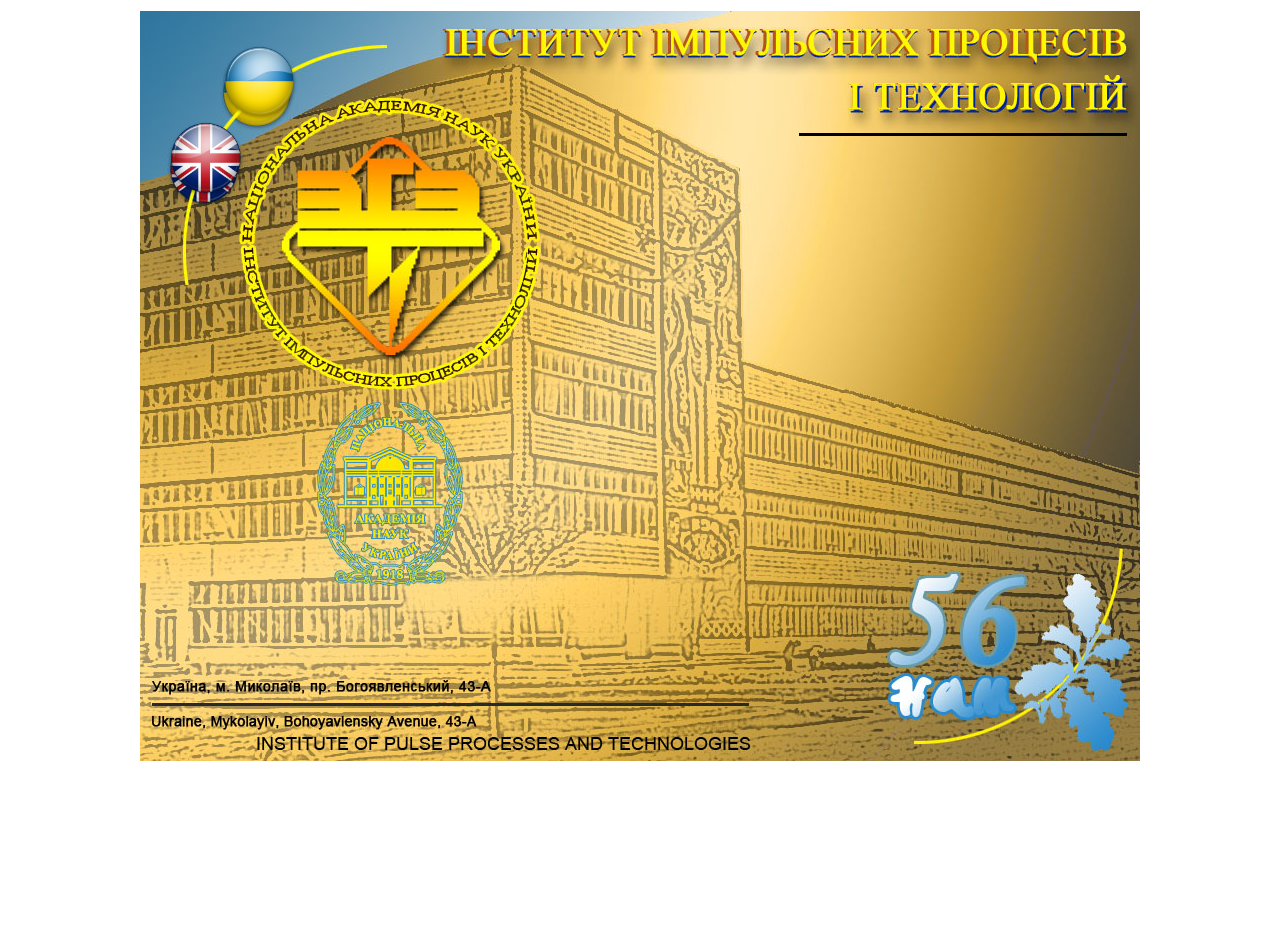
<file: index.html>
<!DOCTYPE html>
<html lang="ua">
  <head>
    <meta charset="UTF-8" />
    <meta name="viewport" content="width=device-width, initial-scale=1.0" />
    <title>IIPT</title>
    <link rel="stylesheet" href="https://cdnjs.cloudflare.com/ajax/libs/modern-normalize/1.0.0/modern-normalize.css" />
    <link rel="stylesheet" href="./css/start.min.css" />
  </head>
  <body>
    <header >
      <h1 class="visually-hidden start-title">Інститут Імпульсних Процессів і Технологій</h1>
    </header>
    <main class="start">
      <div class="background">
        <img src="./img/visit/Start.jpg" alt="" />
      </div>
      <div class="language">
        <div class="ua">
          <a href="./greetings-u.html">
            <img src="./img/visit/Ukraine.png" alt="UA" width="79px" height="79px" />
          </a>
        </div>
        <div class="en">
          <a href="./greetings_e.hml">
            <img src="./img/visit/United-Kingdom.png" alt="EN" width="80px" height="80px" />
          </a>
        </div>
      </div>
      <h1 class="title">Інститут Імпульсних Процессів і Технологій</h1>
      <h2 class="subtitle">національної академії наук україни</h2>
    </main>
    <footer>
      <h2 class="visually-hidden">&copy Інститут Імпульсних Процессів і Технологій</h2>
    </footer>
  </body>
</html>
</file>
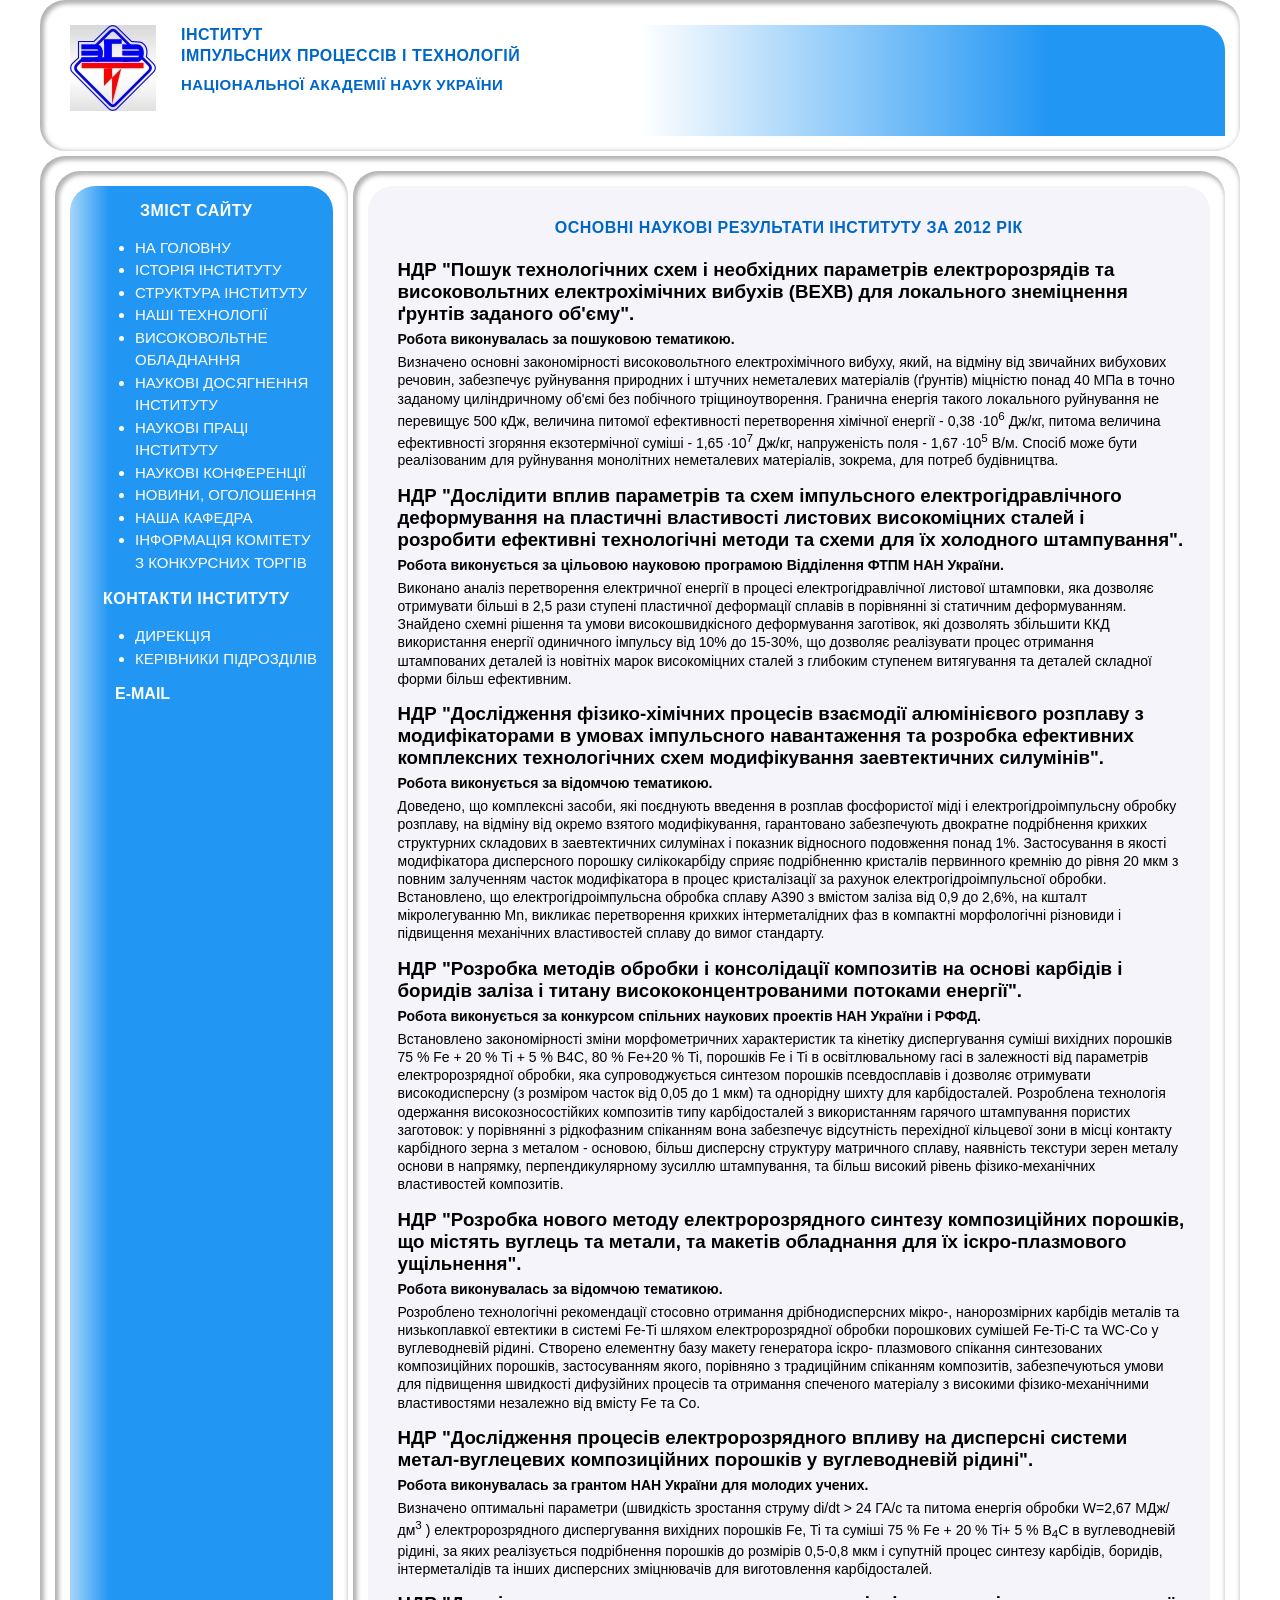
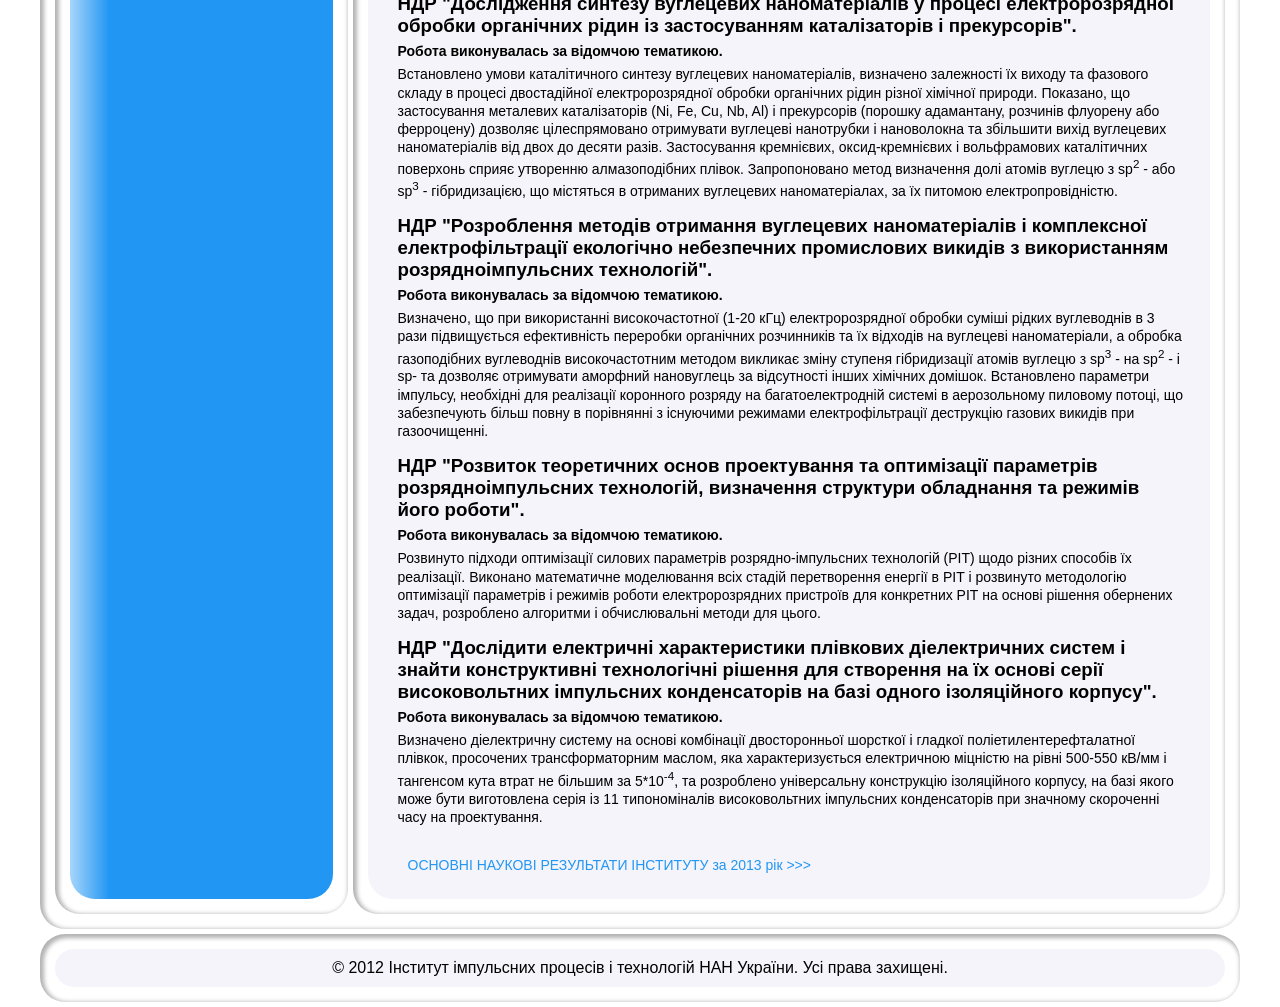
<file: achievements_u.html>
<!DOCTYPE html>
<html lang="ua">
  <head>
    <meta charset="UTF-8" />
    <meta name="viewport" content="width=device-width, initial-scale=1.0" />
    <title>Наші Технології</title>
    <link rel="stylesheet" href="./css/achievements_u.min.css" />
  </head>
  <body>
    <header>
      <div class="container">
        <section class="head-wrapper">
          <div class="head-wrapper-top flex-box">
            <div class="head-wrapper-top-left flex-box">
              <div class="logo">
                <img src="./img/greetings/logo.jpg" alt="логотип" />
              </div>
              <div class="head-name">
                <h1 class="title">
                  інститут <br />
                  імпульсних процессів і технологій
                </h1>
                <h2 class="subtitle">національної академії наук україни</h2>
              </div>
            </div>
            <div class="head-link-box">
              <button type="button" class="menu-button"  data-menu-button>
                <svg class="icon-menu" width="36" height="24" aria-label="переключатель мобильного меню">
                  <use  href="./svg/sprite.svg#menu-btn"></use>
                </svg>
                <svg class="icon-cross" width="24" height="24" aria-label="переключатель мобильного меню">
                  <use  href="./svg/sprite.svg#menu-close"></use>
                </svg>
              </button>
            </div>
            <div class="mobile-menu" data-menu>
            
              <nav class="mobile-nav-menu">
                <h2 class="title">зміст сайту</h2>
                <ul class="mobile-menu-list list">
                  <li class="mobile-menu-item"><a href="./greetings-u.html" class="mobile-menu-link link">на головну</a></li>
                  <!-- <li class="mobile-menu-item"><a href="./history-u.html" class="mobile-menu-link link">історія інституту</a></li> -->
                  <li class="mobile-menu-item"><a href="./structure_u.html" class="mobile-menu-link link">структура інституту</a></li>
                  <li class="mobile-menu-item"><a href="./technologies_u.html" class="mobile-menu-link link">наші технології</a></li>
                  <li class="mobile-menu-item"><a href="./equipment_u.html" class="mobile-menu-link link">високовольтне обладнання</a></li>
                  <li class="mobile-menu-item"><a href="./achievements_u.html" class="mobile-menu-link link">наукові досягнення інституту</a></li>
                  <li class="mobile-menu-item"><a href="./researchwork_u.html" class="mobile-menu-link link">наукові праці інституту</a></li>
                  <li class="mobile-menu-item"><a href="./conferencies_u.html" class="mobile-menu-link link">наукові конференції</a></li>
                  <li class="mobile-menu-item"><a href="./announcement_u.html" class="mobile-menu-link link">новиниб оголошення</a></li>
                  <li class="mobile-menu-item"><a href="./department_u.html" class="mobile-menu-link link">наша кафедра</a></li>
                  <li class="mobile-menu-item"><a href="./tender_u.html" class="mobile-menu-link link">інформація комітету з конкурсних торгів</a></li>
                </ul>
                <h2 class="title">контакти інституту</h2>
                <ul class="mobile-stuff-list list">
                  <li class="mobile-stuff-item"><a href="./direction_u.html" class="mobile-stuff-link link">дирекція</a></li>
                  <li class="mobile-stuff-item"><a href="./departmentleaders_u.html" class="mobile-stuff-link link">керівники підрозділів</a></li>
                </ul>
              </nav>
            
            </div>
          </div>
        </section>
      </div>
    </header>
    <main>
      <div class="container flex-box">
        <aside class="side-bar">

          <div class="tablet-menu" data-tmenu>
            <button type="button" class="side-bar-menu-button"  data-tmenu-button>
              <svg class="icon-menu" width="24" height="16" aria-label="переключатель планшетного меню">
                <use  href="./svg/sprite.svg#menu-btn"></use>
              </svg>
              <svg class="icon-cross" width="18" height="18" aria-label="переключатель планшетного меню">
                <use  href="./svg/sprite.svg#menu-close"></use>
              </svg>
            </button>
        
            <nav class="tablet-nav-menu">
              <h2 class="title">зміст сайту</h2>
              <ul class="mobile-menu-list list">
                <li class="tablet-menu-item"><a href="./greetings-u.html" class="tablet-menu-link link">на головну</a></li>
                <li class="tablet-menu-item"><a href="./history-u.html" class="tablet-menu-link link">історія інституту</a></li>
                <li class="tablet-menu-item"><a href="./structure_u.html" class="tablet-menu-link link">структура інституту</a></li>
                <li class="tablet-menu-item"><a href="./technologies_u.html" class="tablet-menu-link link">наші технології</a></li>
                <li class="tablet-menu-item"><a href="./equipment_u.html" class="tablet-menu-link link">високовольтне обладнання</a></li>
                <li class="tablet-menu-item"><a href="./achievements_u.html" class="tablet-menu-link link">наукові досягнення інституту</a></li>
                <li class="tablet-menu-item"><a href="./researchwork_u.html" class="tablet-menu-link link">наукові праці інституту</a></li>
                <li class="tablet-menu-item"><a href="./conferencies_u.html" class="tablet-menu-link link">наукові конференції</a></li>
                <li class="tablet-menu-item"><a href="./announcement_u.html" class="tablet-menu-link link">новини, оголошення</a></li>
                <li class="tablet-menu-item"><a href="./department_u.html" class="tablet-menu-link link">наша кафедра</a></li>
                <li class="tablet-menu-item"><a href="./tender_u.html" class="tablet-menu-link link">інформація комітету з конкурсних торгів</a></li>
              </ul>
              <h2 class="title">контакти інституту</h2>
              <ul class="tablet-stuff-list list">
                <li class="tablet-stuff-item"><a href="./direction_u.html" class="tablet-stuff-link link">дирекція</a></li>
                <li class="tablet-stuff-item"><a href="./departmentleaders_u.html" class="tablet-stuff-link link">керівники підрозділів</a></li>
              </ul>
            </nav>
          
          </div>

          
          <div class="side-bar-wrapper">
            <nav class="menu">
              <h2 class="title">зміст сайту</h2>
              <ul class="menu-list">
                <li class="menu-item"><a href="./greetings-u.html" class="menu-link link">на головну</a></li>
                <li class="menu-item"><a href="./history-u.html" class="menu-link link">історія інституту</a></li>
                <li class="menu-item"><a href="./structure_u.html" class="menu-link link">структура інституту</a></li>
                <li class="menu-item"><a href="./technologies_u.html" class="menu-link link">наші технології</a></li>
                <li class="menu-item"><a href="./equipment_u.html" class="menu-link link">високовольтне обладнання</a></li>
                <li class="menu-item"><a href="./achievements_u.html" class="menu-link link">наукові досягнення інституту</a></li>
                <li class="menu-item"><a href="./researchwork_u.html" class="menu-link link">наукові праці інституту</a></li>
                <li class="menu-item"><a href="./conferencies_u.html" class="menu-link link">наукові конференції</a></li>
                <li class="menu-item"><a href="./announcement_u.html" class="menu-link link">новини, оголошення</a></li>
                <li class="menu-item"><a href="./department_u.html" class="menu-link link">наша кафедра</a></li>
                <li class="menu-item"><a href="./tender_u.html" class="menu-link link">інформація комітету з конкурсних торгів</a></li>
              </ul>
              <h2 class="title">контакти інституту</h2>
              <ul class="stuff-list">
                <li class="stuff-item"><a href="./direction_u.html" class="stuff-link link">дирекція</a></li>
                <li class="stuff-item"><a href="./departmentleaders_u.html" class="stuff-link link">керівники підрозділів</a></li>
              </ul>
            </nav>
            <div class="side-bar-item">
              <a href="mailto:iipt@iipt.com.ua" class="side-bar-link link"><span lang="en">e-mail</span></a>
            </div>
          </div>
        </aside>
        <div class="main-bar">
          <div class="main-bar-wrapper">

            <div class="achievements">
              <div class="main-bar-top-box">
                <div class="text">
                  <h2 class="title">ОСНОВНІ  НАУКОВІ  РЕЗУЛЬТАТИ  ІНСТИТУТУ
                    за 2012 рік</h2>
                  <ul class="text-list list">
                    <li class="text-item">
                      <h3>НДР    "Пошук технологічних схем і необхідних параметрів
                        електророзрядів та високовольтних електрохімічних вибухів
                        (ВЕХВ) для локального знеміцнення ґрунтів заданого об'єму".
                      </h3>
                      <p class="theme-description">Робота виконувалась за пошуковою тематикою.</p>
                      <p>
                        Визначено основні закономірності високовольтного електрохімічного вибуху, який, на відміну від звичайних
                        вибухових речовин, забезпечує руйнування природних і штучних неметалевих матеріалів (ґрунтів)
                        міцністю понад 40 МПа в точно заданому циліндричному об'ємі без побічного тріщиноутворення.
                        Гранична енергія такого локального руйнування не перевищує 500 кДж, величина питомої ефективності
                        перетворення хімічної енергії - 0,38 ·10<sup>6</sup>   Дж/кг, питома величина ефективності згоряння екзотермічної
                        суміші - 1,65 ·10<sup>7</sup>   Дж/кг, напруженість поля - 1,67 ·10<sup>5</sup>   В/м. Спосіб може бути реалізованим для руйнування
                        монолітних неметалевих матеріалів, зокрема, для потреб будівництва.
                      </p>
                    </li>
                    <li class="text-item">
                      <h3>НДР   "Дослідити вплив параметрів та схем імпульсного електрогідравлічного           
                        деформування на пластичні властивості листових високоміцних сталей і розробити
                        ефективні технологічні методи та схеми для їх холодного штампування".
                      </h3>
                      <p class="theme-description">Робота виконується за цільовою науковою програмою Відділення ФТПМ НАН України.</p>
                      <p>
                        Виконано аналіз перетворення електричної енергії в процесі електрогідравлічної листової штамповки, яка дозволяє отримувати більші в  2,5 рази 
                        ступені пластичної деформації сплавів в порівнянні зі статичним деформуванням.
                        Знайдено схемні рішення та умови високошвидкісного деформування заготівок, які дозволять збільшити ККД використання енергії одиничного імпульсу 
                        від 10% до 15-30%,  що дозволяє реалізувати процес отримання штампованих деталей із новітніх марок високоміцних сталей з глибоким ступенем витягування 
                        та деталей складної форми більш ефективним.
                      </p>
                    </li>
                    <li class="text-item">
                      <h3>НДР   "Дослідження фізико-хімічних процесів взаємодії алюмінієвого розплаву з       
                        модифікаторами в умовах імпульсного навантаження та розробка ефективних
                        комплексних технологічних схем модифікування заевтектичних силумінів".
                      </h3>
                      <p class="theme-description">Робота виконується за відомчою тематикою.</p>
                      <p>
                        Доведено, що комплексні засоби, які поєднують введення в розплав фосфористої міді і електрогідроімпульсну обробку розплаву, 
                        на відміну від окремо взятого модифікування, гарантовано забезпечують двократне подрібнення крихких структурних складових в 
                        заевтектичних силумінах і показник відносного подовження понад 1%. Застосування в якості модифікатора дисперсного порошку 
                        силікокарбіду сприяє подрібненню кристалів первинного кремнію до рівня 20 мкм з повним залученням часток модифікатора в процес 
                        кристалізації за рахунок електрогідроімпульсної обробки.
                        Встановлено, що електрогідроімпульсна обробка сплаву А390 з вмістом заліза від 0,9 до 2,6%, на кшталт мікролегуванню Mn, 
                        викликає перетворення крихких інтерметалідних фаз в компактні морфологічні різновиди і підвищення механічних властивостей сплаву до вимог стандарту.
                      </p>
                    </li>
                    <li class="text-item">
                      <h3>НДР   "Розробка методів обробки і консолідації композитів на основі карбідів і боридів заліза
                        і титану висококонцентрованими потоками енергії".</h3>
                        <p class="theme-description">Робота виконується за конкурсом спільних наукових проектів НАН України і РФФД.</p>
                      <p>
                        Встановлено закономірності зміни морфометричних характеристик та кінетіку диспергування суміші вихідних порошків 75 % Fe + 20 % Tі + 5 % B4C, 80 % Fe+20 % Ti, 
                        порошків Fe і Ti в освітлювальному гасі в залежності від параметрів електророзрядної обробки, яка супроводжується синтезом порошків псевдосплавів і дозволяє 
                        отримувати високодисперсну (з розміром часток від 0,05 до 1 мкм) та однорідну шихту для карбідосталей.
                        Розроблена технологія одержання високозносостійких композитів типу карбідосталей з використанням гарячого штампування пористих заготовок: у порівнянні з 
                        рідкофазним спіканням вона забезпечує відсутність перехідної кільцевої зони в місці контакту карбідного зерна з металом - основою, більш дисперсну структуру 
                        матричного сплаву, наявність текстури зерен металу основи в напрямку, перпендикулярному зусиллю штампування, та  більш високий рівень фізико-механічних 
                        властивостей композитів.
                      </p>
                    </li>
                    <li class="text-item">
                      <h3>НДР    "Розробка нового методу електророзрядного синтезу композиційних порошків, що містять вуглець
                        та метали, та макетів обладнання для їх іскро-плазмового ущільнення".</h3>
                        <p class="theme-description">Робота виконувалась за відомчою тематикою.</p>
                      <p>
                        Розроблено технологічні рекомендації стосовно отримання дрібнодисперсних мікро-, нанорозмірних карбідів металів 
                        та низькоплавкої евтектики в системі Fe-Ti шляхом електророзрядної обробки порошкових сумішей Fe-Ti-C та WC-Co у 
                        вуглеводневій рідині. Створено елементну базу макету генератора іскро- плазмового спікання синтезованих композиційних порошків, 
                        застосуванням якого, порівняно з традиційним спіканням композитів, забезпечуються умови для підвищення швидкості дифузійних 
                        процесів та отримання спеченого матеріалу з високими фізико-механічними властивостями незалежно від вмісту Fe та Со.
                      </p>
                    </li>
                    <li class="text-item">
                      <h3>НДР   "Дослідження процесів електророзрядного впливу на дисперсні системи метал-вуглецевих композиційних
                        порошків у вуглеводневій рідині". </h3>
                        <p class="theme-description">Робота виконувалась за грантом НАН України для молодих учених.</p>
                      <p>
                        Визначено оптимальні параметри (швидкість зростання струму di/dt &gt; 24 ГА/с та питома енергія обробки W=2,67 МДж/дм<sup>3</sup> ) електророзрядного
                        диспергування вихідних порошків Fe, Ti та суміші 75 % Fe + 20 % Ti+ 5 % B<sub>4</sub>C в вуглеводневій рідині, за яких реалізується подрібнення
                        порошків до розмірів 0,5-0,8 мкм і супутній процес синтезу карбідів, боридів, інтерметалідів та інших дисперсних зміцнювачів для виготовлення карбідосталей.
                    </p>
                    </li>
                    <li class="text-item">
                      <h3>НДР   "Дослідження синтезу вуглецевих наноматеріалів у процесі електророзрядної обробки органічних рідин із       
                        застосуванням каталізаторів і прекурсорів".
                      </h3>
                      <p class="theme-description">Робота виконувалась за відомчою тематикою.</p>
                      <p>
                        Встановлено умови каталітичного синтезу вуглецевих наноматеріалів, визначено залежності їх виходу та фазового складу в процесі
                        двостадійної електророзрядної обробки органічних рідин різної хімічної природи.
                        Показано, що застосування металевих каталізаторів (Ni, Fe, Cu, Nb, Al) і прекурсорів (порошку адамантану, розчинів флуорену або ферроцену)
                        дозволяє цілеспрямовано отримувати вуглецеві нанотрубки і нановолокна та збільшити вихід вуглецевих наноматеріалів від двох до десяти
                        разів. Застосування кремнієвих, оксид-кремнієвих і вольфрамових каталітичних поверхонь  сприяє утворенню алмазоподібних плівок.
                        Запропоновано метод визначення долі атомів вуглецю з sp<sup>2</sup> -   або sp<sup>3</sup> - гібридизацією, що містяться в отриманих вуглецевих наноматеріалах,
                        за їх питомою електропровідністю.
                      </p>
                    </li>
                    <li class="text-item">
                      <h3>НДР   "Розроблення методів отримання вуглецевих наноматеріалів і комплексної електрофільтрації екологічно       
                        небезпечних промислових викидів з використанням розрядноімпульсних технологій".                      
                      </h3>
                      <p class="theme-description"> Робота виконувалась за відомчою тематикою.</p>
                      <p>
                        Визначено, що при використанні високочастотної (1-20  кГц) електророзрядної обробки суміші рідких вуглеводнів в 3 рази підвищується
                        ефективність переробки органічних розчинників та їх відходів на вуглецеві наноматеріали, а обробка газоподібних вуглеводнів
                        високочастотним методом викликає зміну ступеня гібридизації атомів вуглецю з sp<sup>3</sup> - на sp<sup>2</sup> - і sp- та дозволяє отримувати аморфний
                        нановуглець за відсутності інших хімічних домішок.
                        Встановлено параметри імпульсу, необхідні для реалізації коронного розряду на багатоелектродній системі в аерозольному пиловому потоці,
                        що забезпечують більш повну в порівнянні з існуючими режимами електрофільтрації деструкцію газових викидів при газоочищенні.
                      </p>
                    </li>
                    <li class="text-item">
                      <h3>НДР    "Розвиток теоретичних основ проектування та оптимізації параметрів розрядноімпульсних технологій,           
                        визначення структури обладнання та режимів його роботи".
                      </h3>
                      <p class="theme-description">Робота виконувалась за відомчою тематикою.</p>
                      <p>
                        Розвинуто підходи оптимізації силових параметрів розрядно-імпульсних технологій (РІТ) щодо різних способів їх реалізації. 
                        Виконано математичне моделювання всіх стадій перетворення енергії в РІТ і розвинуто методологію оптимізації параметрів і 
                        режимів роботи електророзрядних пристроїв для конкретних РІТ на основі рішення обернених задач, розроблено алгоритми і обчислювальні методи для цього.
                      </p>
                    </li>
                    <li class="text-item">
                      <h3>НДР    "Дослідити електричні характеристики плівкових діелектричних систем і знайти конструктивні технологічні
                        рішення для створення на їх основі серії високовольтних імпульсних конденсаторів на базі одного ізоляційного
                        корпусу".
                      </h3>
                      <p class="theme-description">Робота виконувалась за відомчою тематикою.</p>
                      <p>
                        Визначено діелектричну систему на основі комбінації двосторонньої шорсткої і гладкої поліетилентерефталатної плівкок, просочених
                        трансформаторним маслом, яка характеризується електричною міцністю на рівні 500-550 кВ/мм і тангенсом кута втрат не більшим за 5*10<sup>-4</sup>,
                        та розроблено універсальну конструкцію ізоляційного корпусу, на базі якого може бути виготовлена серія із 11 типономіналів високовольтних
                        імпульсних конденсаторів при значному скороченні часу на проектування.
                      </p>
                    </li>
                  </ul>
                </div>
              </div>
              <div class="main-bar-bottom-box">
                <p>
                  <a href="" class="link achievements-link">ОСНОВНІ  НАУКОВІ  РЕЗУЛЬТАТИ  ІНСТИТУТУ  за 2013 рік &gt;&gt;&gt;</a>
                </p>
              </div>
            </div>
          </div>
        </div>
      </div>
    </main>

    <footer>
      <div class="container">
        <div class="footer">
          <p>&copy 2012 Інститут імпульсних процесів і технологій НАН України. Усі права захищені.</p>
        </div>
      </div>
    </footer>
    <script src="./js/mobile-menu.js"></script>
    <script src="./js/tablet-menu.js"></script>
  </body>
</html>
</file>
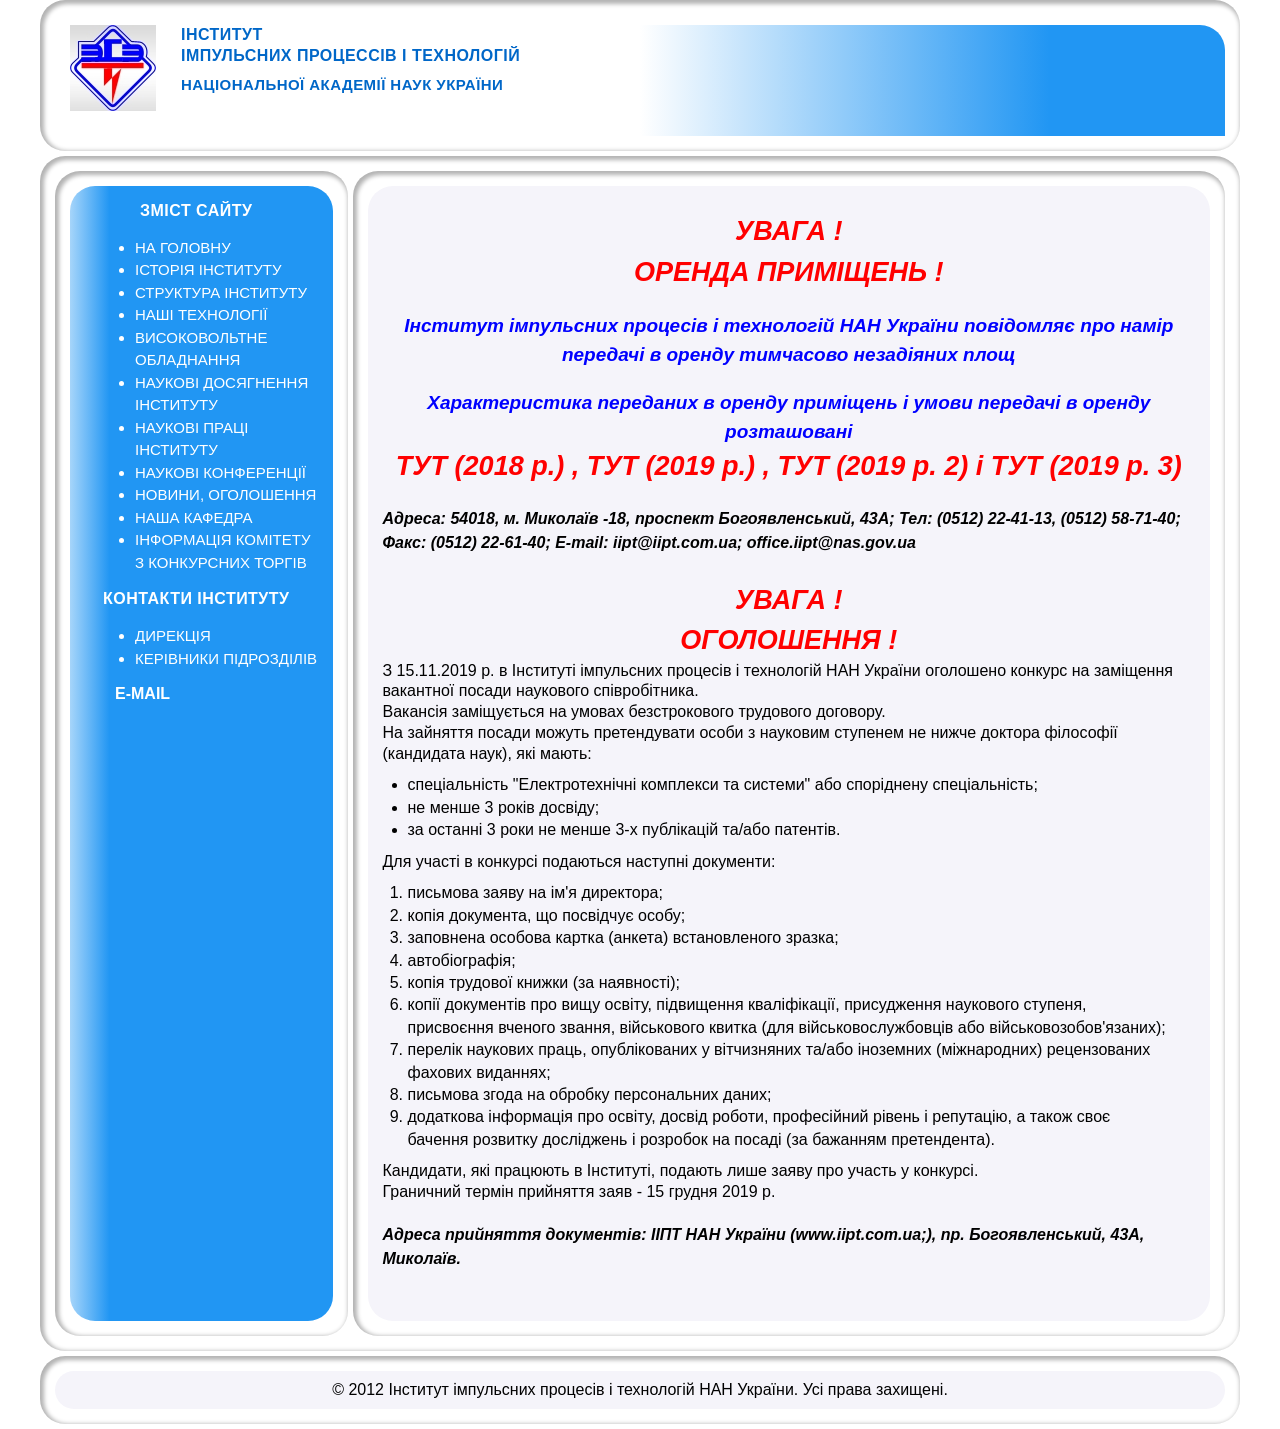
<file: announcement_u.html>
<!DOCTYPE html>
<html lang="ua">
  <head>
    <meta charset="UTF-8" />
    <meta name="viewport" content="width=device-width, initial-scale=1.0" />
    <title>Наукові праці інституту</title>
    <link rel="stylesheet" href="./css/announcement_u.min.css" />
  </head>
  <body>
    <header>
      <div class="container">
        <section class="head-wrapper">
          <div class="head-wrapper-top flex-box">
            <div class="head-wrapper-top-left flex-box">
              <div class="logo">
                <img src="./img/greetings/logo.jpg" alt="логотип" />
              </div>
              <div class="head-name">
                <h1 class="title">
                  інститут <br />
                  імпульсних процессів і технологій
                </h1>
                <h2 class="subtitle">національної академії наук україни</h2>
              </div>
            </div>
            <div class="head-link-box">
              <button type="button" class="menu-button"  data-menu-button>
                <svg class="icon-menu" width="36" height="24" aria-label="переключатель мобильного меню">
                  <use  href="./svg/sprite.svg#menu-btn"></use>
                </svg>
                <svg class="icon-cross" width="24" height="24" aria-label="переключатель мобильного меню">
                  <use  href="./svg/sprite.svg#menu-close"></use>
                </svg>
              </button>
            </div>
            <div class="mobile-menu" data-menu>
            
              <nav class="mobile-nav-menu">
                <h2 class="title">зміст сайту</h2>
                <ul class="mobile-menu-list list">
                  <li class="mobile-menu-item"><a href="./greetings-u.html" class="mobile-menu-link link">на головну</a></li>
                  <!-- <li class="mobile-menu-item"><a href="./history-u.html" class="mobile-menu-link link">історія інституту</a></li> -->
                  <li class="mobile-menu-item"><a href="./structure_u.html" class="mobile-menu-link link">структура інституту</a></li>
                  <li class="mobile-menu-item"><a href="./technologies_u.html" class="mobile-menu-link link">наші технології</a></li>
                  <li class="mobile-menu-item"><a href="./equipment_u.html" class="mobile-menu-link link">високовольтне обладнання</a></li>
                  <li class="mobile-menu-item"><a href="./achievements_u.html" class="mobile-menu-link link">наукові досягнення інституту</a></li>
                  <li class="mobile-menu-item"><a href="./researchwork_u.html" class="mobile-menu-link link">наукові праці інституту</a></li>
                  <li class="mobile-menu-item"><a href="./conferencies_u.html" class="mobile-menu-link link">наукові конференції</a></li>
                  <li class="mobile-menu-item"><a href="./announcement_u.html" class="mobile-menu-link link">новиниб оголошення</a></li>
                  <li class="mobile-menu-item"><a href="./department_u.html" class="mobile-menu-link link">наша кафедра</a></li>
                  <li class="mobile-menu-item"><a href="./tender_u.html" class="mobile-menu-link link">інформація комітету з конкурсних торгів</a></li>
                </ul>
                <h2 class="title">контакти інституту</h2>
                <ul class="mobile-stuff-list list">
                  <li class="mobile-stuff-item"><a href="./direction_u.html" class="mobile-stuff-link link">дирекція</a></li>
                  <li class="mobile-stuff-item"><a href="./departmentleaders_u.html" class="mobile-stuff-link link">керівники підрозділів</a></li>
                </ul>
              </nav>
            
            </div>
          </div>
        </section>
      </div>
    </header>
    <main>
      <div class="container flex-box">
        <aside class="side-bar">

          <div class="tablet-menu" data-tmenu>
            <button type="button" class="side-bar-menu-button"  data-tmenu-button>
              <svg class="icon-menu" width="24" height="16" aria-label="переключатель планшетного меню">
                <use  href="./svg/sprite.svg#menu-btn"></use>
              </svg>
              <svg class="icon-cross" width="18" height="18" aria-label="переключатель планшетного меню">
                <use  href="./svg/sprite.svg#menu-close"></use>
              </svg>
            </button>
        
            <nav class="tablet-nav-menu">
              <h2 class="title">зміст сайту</h2>
              <ul class="mobile-menu-list list">
                <li class="tablet-menu-item"><a href="./greetings-u.html" class="tablet-menu-link link">на головну</a></li>
                <li class="tablet-menu-item"><a href="./history-u.html" class="tablet-menu-link link">історія інституту</a></li>
                <li class="tablet-menu-item"><a href="./structure_u.html" class="tablet-menu-link link">структура інституту</a></li>
                <li class="tablet-menu-item"><a href="./technologies_u.html" class="tablet-menu-link link">наші технології</a></li>
                <li class="tablet-menu-item"><a href="./equipment_u.html" class="tablet-menu-link link">високовольтне обладнання</a></li>
                <li class="tablet-menu-item"><a href="./achievements_u.html" class="tablet-menu-link link">наукові досягнення інституту</a></li>
                <li class="tablet-menu-item"><a href="./researchwork_u.html" class="tablet-menu-link link">наукові праці інституту</a></li>
                <li class="tablet-menu-item"><a href="./conferencies_u.html" class="tablet-menu-link link">наукові конференції</a></li>
                <li class="tablet-menu-item"><a href="./announcement_u.html" class="tablet-menu-link link">новини, оголошення</a></li>
                <li class="tablet-menu-item"><a href="./department_u.html" class="tablet-menu-link link">наша кафедра</a></li>
                <li class="tablet-menu-item"><a href="./tender_u.html" class="tablet-menu-link link">інформація комітету з конкурсних торгів</a></li>
              </ul>
              <h2 class="title">контакти інституту</h2>
              <ul class="tablet-stuff-list list">
                <li class="tablet-stuff-item"><a href="./direction_u.html" class="tablet-stuff-link link">дирекція</a></li>
                <li class="tablet-stuff-item"><a href="./departmentleaders_u.html" class="tablet-stuff-link link">керівники підрозділів</a></li>
              </ul>
            </nav>
          
          </div>

          
          <div class="side-bar-wrapper">
            <nav class="menu">
              <h2 class="title">зміст сайту</h2>
              <ul class="menu-list">
                <li class="menu-item"><a href="./greetings-u.html" class="menu-link link">на головну</a></li>
                <li class="menu-item"><a href="./history-u.html" class="menu-link link">історія інституту</a></li>
                <li class="menu-item"><a href="./structure_u.html" class="menu-link link">структура інституту</a></li>
                <li class="menu-item"><a href="./technologies_u.html" class="menu-link link">наші технології</a></li>
                <li class="menu-item"><a href="./equipment_u.html" class="menu-link link">високовольтне обладнання</a></li>
                <li class="menu-item"><a href="./achievements_u.html" class="menu-link link">наукові досягнення інституту</a></li>
                <li class="menu-item"><a href="./researchwork_u.html" class="menu-link link">наукові праці інституту</a></li>
                <li class="menu-item"><a href="./conferencies_u.html" class="menu-link link">наукові конференції</a></li>
                <li class="menu-item"><a href="./announcement_u.html" class="menu-link link">новини, оголошення</a></li>
                <li class="menu-item"><a href="./department_u.html" class="menu-link link">наша кафедра</a></li>
                <li class="menu-item"><a href="./tender_u.html" class="menu-link link">інформація комітету з конкурсних торгів</a></li>
              </ul>
              <h2 class="title">контакти інституту</h2>
              <ul class="stuff-list">
                <li class="stuff-item"><a href="./direction_u.html" class="stuff-link link">дирекція</a></li>
                <li class="stuff-item"><a href="./departmentleaders_u.html" class="stuff-link link">керівники підрозділів</a></li>
              </ul>
            </nav>
            <div class="side-bar-item">
              <a href="mailto:iipt@iipt.com.ua" class="side-bar-link link"><span lang="en">e-mail</span></a>
            </div>
          </div>
        </aside>
        <div class="main-bar">
          <div class="main-bar-wrapper">

            <div class="announcement">
              <div class="main-bar-top-box">
                <h2 class="title visually-hidden">оголошення, новини</h2>
                <p class="announcement-attention">УВАГА !</p> 
                <p class="announcement-attention">ОРЕНДА ПРИМІЩЕНЬ !</p>
                <p class="rent-action">Інститут імпульсних процесів і технологій НАН України
                  повідомляє про намір передачі в оренду тимчасово незадіяних площ
                </p>
                <p class="rent-action">Характеристика переданих в оренду приміщень
                  і  умови передачі в оренду розташовані
                </p>
                <p class="announcement-attention">ТУТ (2018 р.) , ТУТ (2019 р.) , ТУТ (2019 р. 2)  і  ТУТ (2019 р. 3)</p>
                <address>
                  Адреса: 54018, м. Миколаїв -18, проспект Богоявленський, 43А;
                  Тел: (0512) 22-41-13, (0512) 58-71-40;
                  Факс: (0512) 22-61-40;
                  E-mail: iipt@iipt.com.ua; office.iipt@nas.gov.ua
                </address>
                <p class="announcement-attention">УВАГА !</p> 
                <p class="announcement-attention">ОГОЛОШЕННЯ !</p>
                <div class="vacancy">
                  <p>З 15.11.2019 р. в Інституті імпульсних процесів і технологій НАН України оголошено конкурс
                    на заміщення вакантної посади наукового співробітника.
                  </p>
                  <p>Вакансія заміщується на умовах безстрокового трудового договору.
                  </p>
                  <p>На зайняття  посади можуть претендувати особи з науковим ступенем не нижче доктора філософії (кандидата наук), які мають:</p>
                  <ul class="vacancy-list">
                    <li>спеціальність "Електротехнічні комплекси та системи" або споріднену спеціальність;</li>
                    <li>не менше 3 років досвіду;</li>
                    <li>за останні 3 роки не менше 3-х публікацій та/або патентів.</li>
                  </ul>
                  <p>Для участі в конкурсі  подаються наступні документи:</p>
                  <ol class="vacancy-list">
                    <li>письмова заяву на ім'я директора;</li>
                    <li>копія документа, що посвідчує особу;</li>
                    <li>заповнена особова картка (анкета) встановленого зразка;</li>
                    <li>автобіографія;</li>
                    <li>копія трудової книжки (за наявності);</li>
                    <li>копії документів про вищу освіту, підвищення кваліфікації, присудження наукового ступеня, присвоєння вченого звання, військового квитка (для військовослужбовців або військовозобов'язаних);</li>
                    <li>перелік наукових праць, опублікованих у вітчизняних та/або іноземних (міжнародних) рецензованих фахових виданнях;</li>
                    <li>письмова згода на обробку персональних даних;</li>
                    <li>додаткова інформація про освіту, досвід роботи, професійний рівень і репутацію,
                      а також своє бачення розвитку досліджень і розробок на посаді (за бажанням претендента).
                    </li>
                  </ol>
                  <p>Кандидати, які працюють в Інституті, подають лише заяву про участь у конкурсі.</p>
                  <p>Граничний термін прийняття заяв - 15 грудня 2019 р.</p>
                  <address>
                    Адреса прийняття документів: ІІПТ НАН України (www.iipt.com.ua;), пр. Богоявленський, 43А, Миколаїв.
                  </address>

                </div>
                
              </div>
              <!-- <div class="main-bar-bottom-box">
                <p>
                  <a href="" class="link achievements-link">ОСНОВНІ  НАУКОВІ  РЕЗУЛЬТАТИ  ІНСТИТУТУ  за 2013 рік &gt;&gt;&gt;</a>
                </p>
              </div> -->
            </div>
          </div>
        </div>
      </div>
    </main>

    <footer>
      <div class="container">
        <div class="footer">
          <p>&copy 2012 Інститут імпульсних процесів і технологій НАН України. Усі права захищені.</p>
        </div>
      </div>
    </footer>
    <script src="./js/mobile-menu.js"></script>
    <script src="./js/tablet-menu.js"></script>
  </body>
</html>
</file>
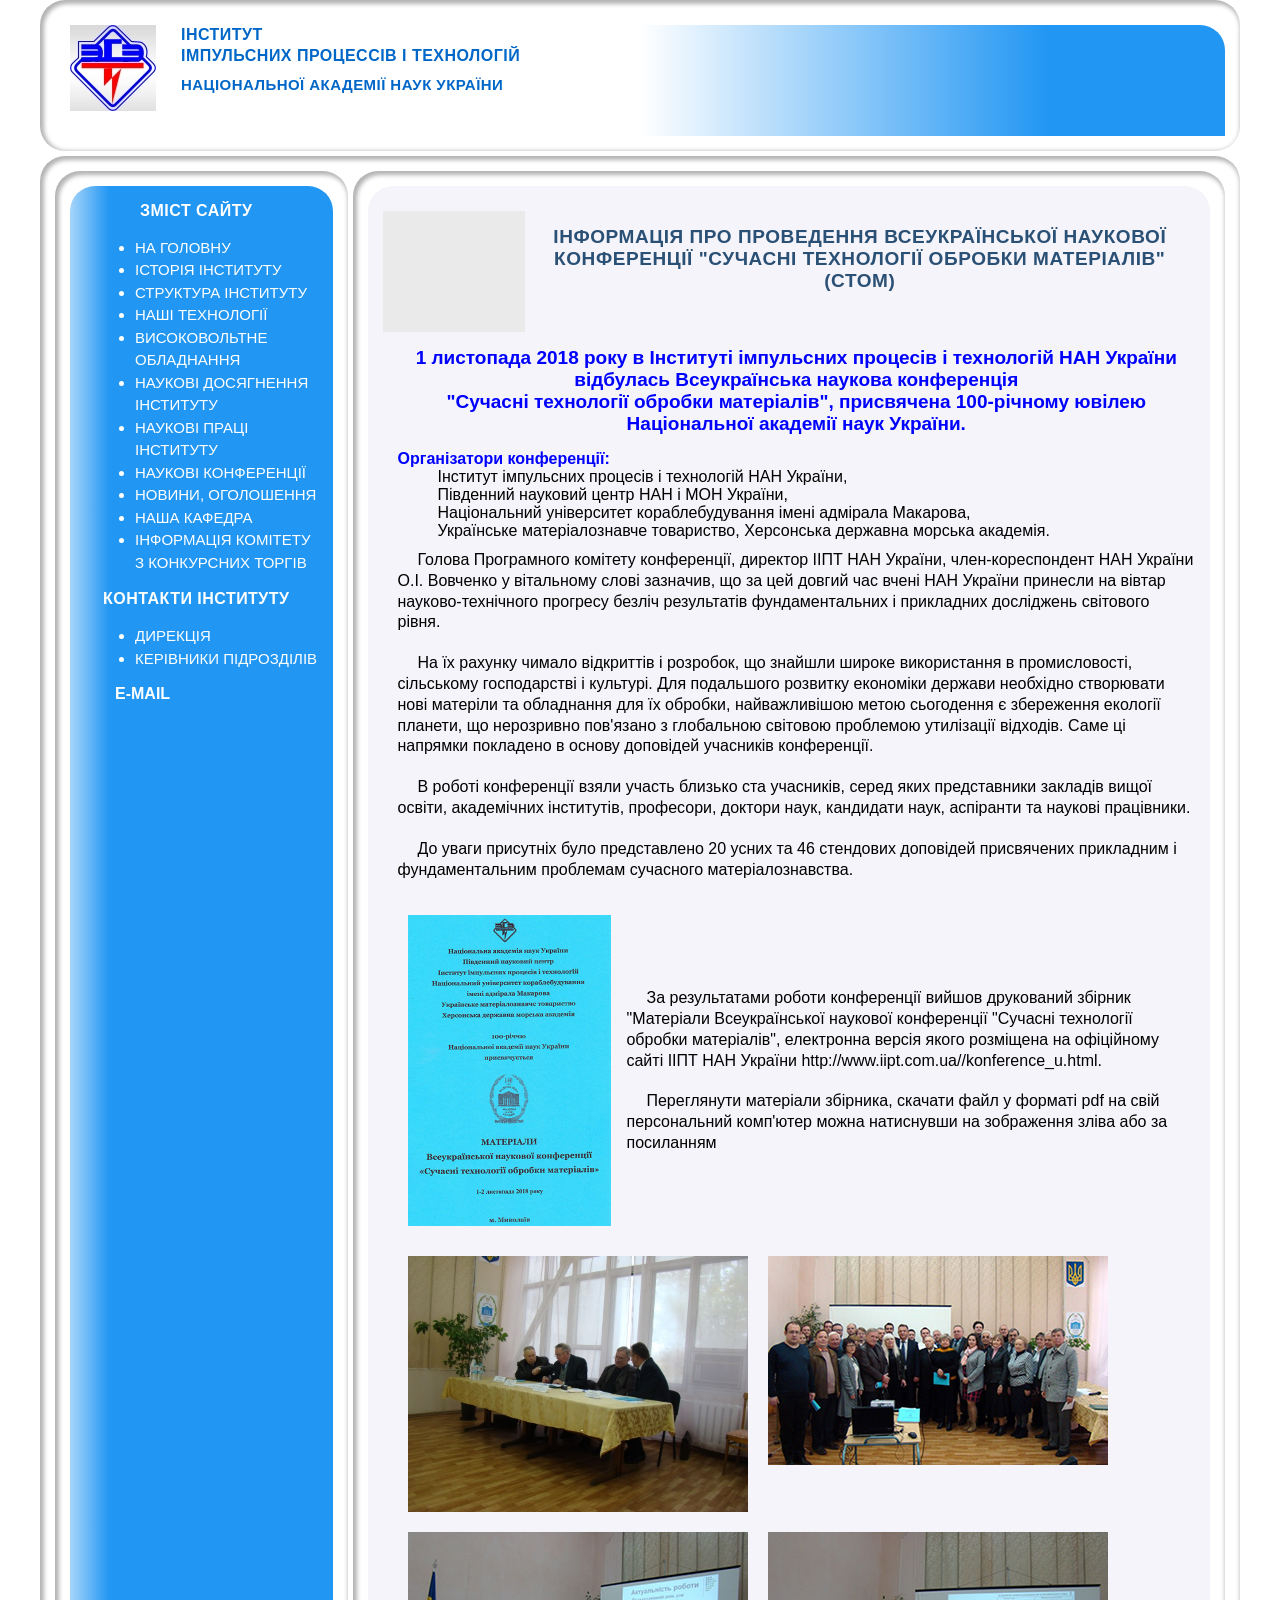
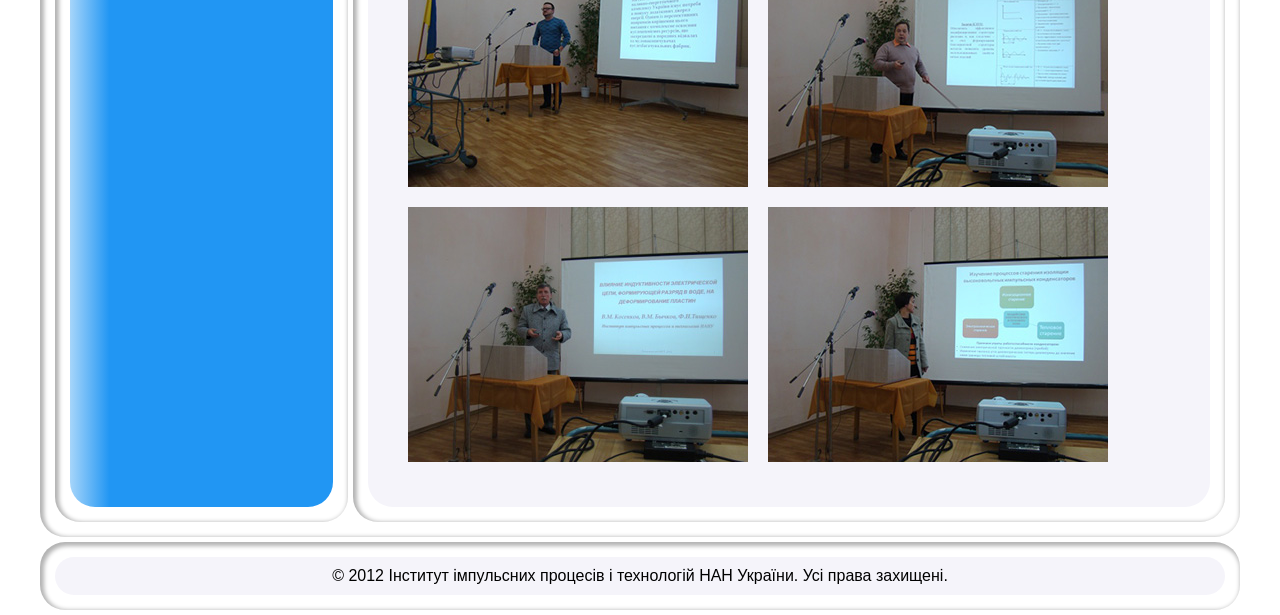
<file: conferencies_u.html>
<!DOCTYPE html>
<html lang="ua">
  <head>
    <meta charset="UTF-8" />
    <meta name="viewport" content="width=device-width, initial-scale=1.0" />
    <title>Наукові праці інституту</title>
    <link rel="stylesheet" href="./css/conferencies_u.min.css" />
  </head>
  <body>
    <header>
      <div class="container">
        <section class="head-wrapper">
          <div class="head-wrapper-top flex-box">
            <div class="head-wrapper-top-left flex-box">
              <div class="logo">
                <img src="./img/greetings/logo.jpg" alt="логотип" />
              </div>
              <div class="head-name">
                <h1 class="title">
                  інститут <br />
                  імпульсних процессів і технологій
                </h1>
                <h2 class="subtitle">національної академії наук україни</h2>
              </div>
            </div>
            <div class="head-link-box">
              <button type="button" class="menu-button"  data-menu-button>
                <svg class="icon-menu" width="36" height="24" aria-label="переключатель мобильного меню">
                  <use  href="./svg/sprite.svg#menu-btn"></use>
                </svg>
                <svg class="icon-cross" width="24" height="24" aria-label="переключатель мобильного меню">
                  <use  href="./svg/sprite.svg#menu-close"></use>
                </svg>
              </button>
            </div>
            <div class="mobile-menu" data-menu>
            
              <nav class="mobile-nav-menu">
                <h2 class="title">зміст сайту</h2>
                <ul class="mobile-menu-list list">
                  <li class="mobile-menu-item"><a href="./greetings-u.html" class="mobile-menu-link link">на головну</a></li>
                  <!-- <li class="mobile-menu-item"><a href="./history-u.html" class="mobile-menu-link link">історія інституту</a></li> -->
                  <li class="mobile-menu-item"><a href="./structure_u.html" class="mobile-menu-link link">структура інституту</a></li>
                  <li class="mobile-menu-item"><a href="./technologies_u.html" class="mobile-menu-link link">наші технології</a></li>
                  <li class="mobile-menu-item"><a href="./equipment_u.html" class="mobile-menu-link link">високовольтне обладнання</a></li>
                  <li class="mobile-menu-item"><a href="./achievements_u.html" class="mobile-menu-link link">наукові досягнення інституту</a></li>
                  <li class="mobile-menu-item"><a href="./researchwork_u.html" class="mobile-menu-link link">наукові праці інституту</a></li>
                  <li class="mobile-menu-item"><a href="./conferencies_u.html" class="mobile-menu-link link">наукові конференції</a></li>
                  <li class="mobile-menu-item"><a href="./announcement_u.html" class="mobile-menu-link link">новиниб оголошення</a></li>
                  <li class="mobile-menu-item"><a href="./department_u.html" class="mobile-menu-link link">наша кафедра</a></li>
                  <li class="mobile-menu-item"><a href="./tender_u.html" class="mobile-menu-link link">інформація комітету з конкурсних торгів</a></li>
                </ul>
                <h2 class="title">контакти інституту</h2>
                <ul class="mobile-stuff-list list">
                  <li class="mobile-stuff-item"><a href="./direction_u.html" class="mobile-stuff-link link">дирекція</a></li>
                  <li class="mobile-stuff-item"><a href="./departmentleaders_u.html" class="mobile-stuff-link link">керівники підрозділів</a></li>
                </ul>
              </nav>
            
            </div>
          </div>
        </section>
      </div>
    </header>
    <main>
      <div class="container flex-box">
        <aside class="side-bar">

          <div class="tablet-menu" data-tmenu>
            <button type="button" class="side-bar-menu-button"  data-tmenu-button>
              <svg class="icon-menu" width="24" height="16" aria-label="переключатель планшетного меню">
                <use  href="./svg/sprite.svg#menu-btn"></use>
              </svg>
              <svg class="icon-cross" width="18" height="18" aria-label="переключатель планшетного меню">
                <use  href="./svg/sprite.svg#menu-close"></use>
              </svg>
            </button>
        
            <nav class="tablet-nav-menu">
              <h2 class="title">зміст сайту</h2>
              <ul class="mobile-menu-list list">
                <li class="tablet-menu-item"><a href="./greetings-u.html" class="tablet-menu-link link">на головну</a></li>
                <li class="tablet-menu-item"><a href="./history-u.html" class="tablet-menu-link link">історія інституту</a></li>
                <li class="tablet-menu-item"><a href="./structure_u.html" class="tablet-menu-link link">структура інституту</a></li>
                <li class="tablet-menu-item"><a href="./technologies_u.html" class="tablet-menu-link link">наші технології</a></li>
                <li class="tablet-menu-item"><a href="./equipment_u.html" class="tablet-menu-link link">високовольтне обладнання</a></li>
                <li class="tablet-menu-item"><a href="./achievements_u.html" class="tablet-menu-link link">наукові досягнення інституту</a></li>
                <li class="tablet-menu-item"><a href="./researchwork_u.html" class="tablet-menu-link link">наукові праці інституту</a></li>
                <li class="tablet-menu-item"><a href="./conferencies_u.html" class="tablet-menu-link link">наукові конференції</a></li>
                <li class="tablet-menu-item"><a href="./announcement_u.html" class="tablet-menu-link link">новини, оголошення</a></li>
                <li class="tablet-menu-item"><a href="./department_u.html" class="tablet-menu-link link">наша кафедра</a></li>
                <li class="tablet-menu-item"><a href="./tender_u.html" class="tablet-menu-link link">інформація комітету з конкурсних торгів</a></li>
              </ul>
              <h2 class="title">контакти інституту</h2>
              <ul class="tablet-stuff-list list">
                <li class="tablet-stuff-item"><a href="./direction_u.html" class="tablet-stuff-link link">дирекція</a></li>
                <li class="tablet-stuff-item"><a href="./departmentleaders_u.html" class="tablet-stuff-link link">керівники підрозділів</a></li>
              </ul>
            </nav>
          
          </div>

          
          <div class="side-bar-wrapper">
            <nav class="menu">
              <h2 class="title">зміст сайту</h2>
              <ul class="menu-list">
                <li class="menu-item"><a href="./greetings-u.html" class="menu-link link">на головну</a></li>
                <li class="menu-item"><a href="./history-u.html" class="menu-link link">історія інституту</a></li>
                <li class="menu-item"><a href="./structure_u.html" class="menu-link link">структура інституту</a></li>
                <li class="menu-item"><a href="./technologies_u.html" class="menu-link link">наші технології</a></li>
                <li class="menu-item"><a href="./equipment_u.html" class="menu-link link">високовольтне обладнання</a></li>
                <li class="menu-item"><a href="./achievements_u.html" class="menu-link link">наукові досягнення інституту</a></li>
                <li class="menu-item"><a href="./researchwork_u.html" class="menu-link link">наукові праці інституту</a></li>
                <li class="menu-item"><a href="./conferencies_u.html" class="menu-link link">наукові конференції</a></li>
                <li class="menu-item"><a href="./announcement_u.html" class="menu-link link">новини, оголошення</a></li>
                <li class="menu-item"><a href="./department_u.html" class="menu-link link">наша кафедра</a></li>
                <li class="menu-item"><a href="./tender_u.html" class="menu-link link">інформація комітету з конкурсних торгів</a></li>
              </ul>
              <h2 class="title">контакти інституту</h2>
              <ul class="stuff-list">
                <li class="stuff-item"><a href="./direction_u.html" class="stuff-link link">дирекція</a></li>
                <li class="stuff-item"><a href="./departmentleaders_u.html" class="stuff-link link">керівники підрозділів</a></li>
              </ul>
            </nav>
            <div class="side-bar-item">
              <a href="mailto:iipt@iipt.com.ua" class="side-bar-link link"><span lang="en">e-mail</span></a>
            </div>
          </div>
        </aside>
        <div class="main-bar">
          <div class="main-bar-wrapper">

            <div class="conferencies">
              <div class="main-bar-top-box">
                <div class="conferencies-head">
                  <div class="main-bar-image">
                    <img src="./img/conferencies/shape10594609.gif" alt="іскри під час обробки" width="142" height="121"/>
                  </div>
                  <h2 class="title visually-hidden">наукові конференції</h2>
                  <h3 class="subtitle">Інформація
                    про проведення Всеукраїнської наукової конференції
                    "Сучасні технології обробки матеріалів" (СТОМ)
                  </h3>
                </div>
                <div class="text">
                  <h4>1 листопада 2018 року в Інституті імпульсних процесів і технологій НАН України
                    відбулась Всеукраїнська наукова конференція <br>
                    "Сучасні технології обробки матеріалів",
                    присвячена 100-річному ювілею Національної академії наук України.
                  </h4>
                  <h5>Організатори конференції:</h5>
                  <ul class="list conf-organizers-list">
                    <li>Інститут імпульсних процесів і технологій НАН України,</li>
                    <li>Південний науковий центр НАН і МОН України,</li>
                    <li>Національний університет кораблебудування імені адмірала Макарова,</li>
                    <li>Українське матеріалознавче товариство, Херсонська державна морська академія.</li>
                  </ul> 
                  
                  <p>Голова Програмного комітету конференції, директор ІІПТ НАН України, член-кореспондент НАН України О.І. 
                    Вовченко у вітальному слові зазначив,  що за цей довгий час вчені НАН України принесли на вівтар науково-технічного 
                    прогресу безліч результатів фундаментальних і прикладних досліджень світового рівня.
                  </p>
                  <p>На їх рахунку чимало відкриттів і розробок, що знайшли широке використання в промисловості, 
                    сільському господарстві і культурі. Для подальшого розвитку економіки держави необхідно створювати нові матеріли та 
                    обладнання для їх обробки, найважливішою метою сьогодення є збереження екології планети, що нерозривно пов'язано 
                    з глобальною світовою проблемою утилізації відходів.
                    Саме ці напрямки покладено в основу доповідей учасників конференції.
                  </p>
                  <p>В роботі конференції взяли участь близько ста учасників, серед яких представники закладів вищої освіти, академічних інститутів, 
                    професори, доктори наук, кандидати наук, аспіранти та наукові працівники.
                  </p>
                  <p>До уваги присутніх було представлено 20 усних та 46 стендових доповідей присвячених прикладним 
                    і фундаментальним проблемам сучасного матеріалознавства.
                  </p>

                </div>
              </div>

              <div class="main-bar-bottom-box">
                <div class="conference-materials">
                  <div class="main-bar-image-conf">
                    <img src="./img/conferencies/materials.jpg" alt="обкладинка збірника матеріалів конференції" />
                  </div>
                  <div class="text">
                    <p>За результатами роботи конференції
                      вийшов друкований збірник
                      "Матеріали Всеукраїнської наукової конференції
                      "Сучасні технології обробки матеріалів",
                      електронна версія якого розміщена
                      на офіційному сайті ІІПТ НАН України
                      http://www.iipt.com.ua//konference_u.html.
                    </p>
                    <p>Переглянути матеріали збірника,
                      скачати файл у форматі pdf
                      на свій персональний комп'ютер можна
                      натиснувши на зображення зліва
                      або за посиланням
                    </p>
                  </div>
                </div>
                <ul class="list conference-photos">
                  <li>
                    <div class="thumb"><img src="./img/conferencies/prezidium_Konf.jpg" alt=""></div>
                  </li>
                  <li>
                    <div class="thumb"><img src="./img/conferencies/NANU_Konf.jpg" alt=""></div>
                  </li>
                  <li>
                    <div class="thumb"><img src="./img/conferencies/kluev_Konf.jpg" alt=""></div>
                  </li>
                  <li>
                    <div class="thumb"><img src="./img/conferencies/ivanon_Konf.jpg" alt=""></div>
                  </li>
                  <li>
                    <div class="thumb"><img src="./img/conferencies/kosenkov_Konf.jpg" alt=""></div>
                  </li>
                  <li>
                    <div class="thumb"><img src="./img/conferencies/malush_Konf.jpg" alt=""></div>
                  </li>
                </ul>
                
                
              </div>
            </div>
          </div>
        </div>
      </div>
    </main>

    <footer>
      <div class="container">
        <div class="footer">
          <p>&copy 2012 Інститут імпульсних процесів і технологій НАН України. Усі права захищені.</p>
        </div>
      </div>
    </footer>
    <script src="./js/mobile-menu.js"></script>
    <script src="./js/tablet-menu.js"></script>
  </body>
</html>
</file>
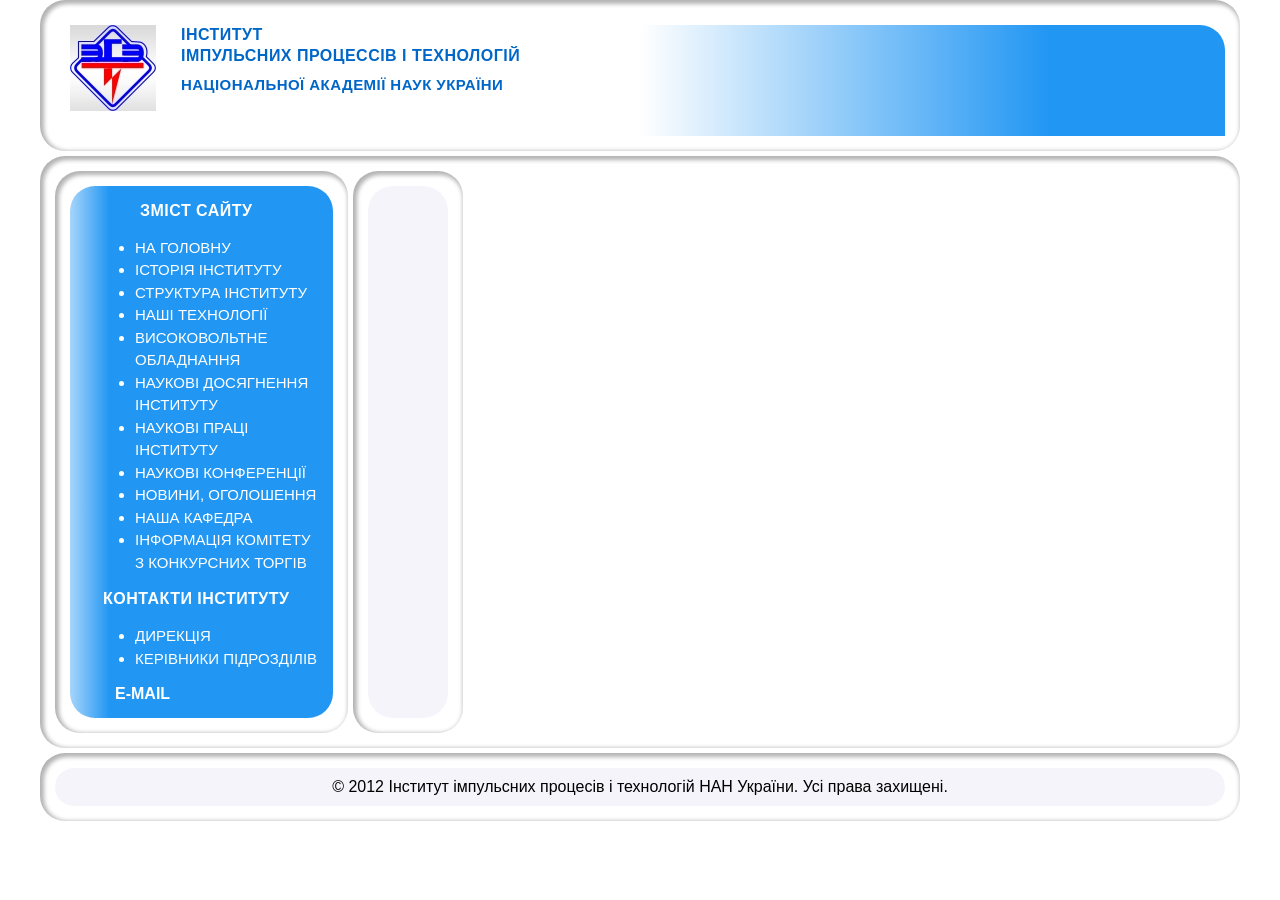
<file: department_u.html>
<!DOCTYPE html>
<html lang="ua">
  <head>
    <meta charset="UTF-8" />
    <meta name="viewport" content="width=device-width, initial-scale=1.0" />
    <title>Наші Технології</title>
    <link rel="stylesheet" href="./css/achievements_u.min.css" />
  </head>
  <body>
    <header>
      <div class="container">
        <section class="head-wrapper">
          <div class="head-wrapper-top flex-box">
            <div class="head-wrapper-top-left flex-box">
              <div class="logo">
                <img src="./img/greetings/logo.jpg" alt="логотип" />
              </div>
              <div class="head-name">
                <h1 class="title">
                  інститут <br />
                  імпульсних процессів і технологій
                </h1>
                <h2 class="subtitle">національної академії наук україни</h2>
              </div>
            </div>
            <div class="head-link-box">
              <button type="button" class="menu-button"  data-menu-button>
                <svg class="icon-menu" width="36" height="24" aria-label="переключатель мобильного меню">
                  <use  href="./svg/sprite.svg#menu-btn"></use>
                </svg>
                <svg class="icon-cross" width="24" height="24" aria-label="переключатель мобильного меню">
                  <use  href="./svg/sprite.svg#menu-close"></use>
                </svg>
              </button>
            </div>
            <div class="mobile-menu" data-menu>
            
              <nav class="mobile-nav-menu">
                <h2 class="title">зміст сайту</h2>
                <ul class="mobile-menu-list list">
                  <li class="mobile-menu-item"><a href="./greetings-u.html" class="mobile-menu-link link">на головну</a></li>
                  <!-- <li class="mobile-menu-item"><a href="./history-u.html" class="mobile-menu-link link">історія інституту</a></li> -->
                  <li class="mobile-menu-item"><a href="./structure_u.html" class="mobile-menu-link link">структура інституту</a></li>
                  <li class="mobile-menu-item"><a href="./technologies_u.html" class="mobile-menu-link link">наші технології</a></li>
                  <li class="mobile-menu-item"><a href="./equipment_u.html" class="mobile-menu-link link">високовольтне обладнання</a></li>
                  <li class="mobile-menu-item"><a href="./achievements_u.html" class="mobile-menu-link link">наукові досягнення інституту</a></li>
                  <li class="mobile-menu-item"><a href="./researchwork_u.html" class="mobile-menu-link link">наукові праці інституту</a></li>
                  <li class="mobile-menu-item"><a href="./conferencies_u.html" class="mobile-menu-link link">наукові конференції</a></li>
                  <li class="mobile-menu-item"><a href="./announcement_u.html" class="mobile-menu-link link">новиниб оголошення</a></li>
                  <li class="mobile-menu-item"><a href="./department_u.html" class="mobile-menu-link link">наша кафедра</a></li>
                  <li class="mobile-menu-item"><a href="./tender_u.html" class="mobile-menu-link link">інформація комітету з конкурсних торгів</a></li>
                </ul>
                <h2 class="title">контакти інституту</h2>
                <ul class="mobile-stuff-list list">
                  <li class="mobile-stuff-item"><a href="./direction_u.html" class="mobile-stuff-link link">дирекція</a></li>
                  <li class="mobile-stuff-item"><a href="./departmentleaders_u.html" class="mobile-stuff-link link">керівники підрозділів</a></li>
                </ul>
              </nav>
            
            </div>
          </div>
        </section>
      </div>
    </header>
    <main>
      <div class="container flex-box">
        <aside class="side-bar">

          <div class="tablet-menu" data-tmenu>
            <button type="button" class="side-bar-menu-button"  data-tmenu-button>
              <svg class="icon-menu" width="24" height="16" aria-label="переключатель планшетного меню">
                <use  href="./svg/sprite.svg#menu-btn"></use>
              </svg>
              <svg class="icon-cross" width="18" height="18" aria-label="переключатель планшетного меню">
                <use  href="./svg/sprite.svg#menu-close"></use>
              </svg>
            </button>
        
            <nav class="tablet-nav-menu">
              <h2 class="title">зміст сайту</h2>
              <ul class="mobile-menu-list list">
                <li class="tablet-menu-item"><a href="./greetings-u.html" class="tablet-menu-link link">на головну</a></li>
                <li class="tablet-menu-item"><a href="./history-u.html" class="tablet-menu-link link">історія інституту</a></li>
                <li class="tablet-menu-item"><a href="./structure_u.html" class="tablet-menu-link link">структура інституту</a></li>
                <li class="tablet-menu-item"><a href="./technologies_u.html" class="tablet-menu-link link">наші технології</a></li>
                <li class="tablet-menu-item"><a href="./equipment_u.html" class="tablet-menu-link link">високовольтне обладнання</a></li>
                <li class="tablet-menu-item"><a href="./achievements_u.html" class="tablet-menu-link link">наукові досягнення інституту</a></li>
                <li class="tablet-menu-item"><a href="./researchwork_u.html" class="tablet-menu-link link">наукові праці інституту</a></li>
                <li class="tablet-menu-item"><a href="./conferencies_u.html" class="tablet-menu-link link">наукові конференції</a></li>
                <li class="tablet-menu-item"><a href="./announcement_u.html" class="tablet-menu-link link">новини, оголошення</a></li>
                <li class="tablet-menu-item"><a href="./department_u.html" class="tablet-menu-link link">наша кафедра</a></li>
                <li class="tablet-menu-item"><a href="./tender_u.html" class="tablet-menu-link link">інформація комітету з конкурсних торгів</a></li>
              </ul>
              <h2 class="title">контакти інституту</h2>
              <ul class="tablet-stuff-list list">
                <li class="tablet-stuff-item"><a href="./direction_u.html" class="tablet-stuff-link link">дирекція</a></li>
                <li class="tablet-stuff-item"><a href="./departmentleaders_u.html" class="tablet-stuff-link link">керівники підрозділів</a></li>
              </ul>
            </nav>
          
          </div>

          
          <div class="side-bar-wrapper">
            <nav class="menu">
              <h2 class="title">зміст сайту</h2>
              <ul class="menu-list">
                <li class="menu-item"><a href="./greetings-u.html" class="menu-link link">на головну</a></li>
                <li class="menu-item"><a href="./history-u.html" class="menu-link link">історія інституту</a></li>
                <li class="menu-item"><a href="./structure_u.html" class="menu-link link">структура інституту</a></li>
                <li class="menu-item"><a href="./technologies_u.html" class="menu-link link">наші технології</a></li>
                <li class="menu-item"><a href="./equipment_u.html" class="menu-link link">високовольтне обладнання</a></li>
                <li class="menu-item"><a href="./achievements_u.html" class="menu-link link">наукові досягнення інституту</a></li>
                <li class="menu-item"><a href="./researchwork_u.html" class="menu-link link">наукові праці інституту</a></li>
                <li class="menu-item"><a href="./conferencies_u.html" class="menu-link link">наукові конференції</a></li>
                <li class="menu-item"><a href="./announcement_u.html" class="menu-link link">новини, оголошення</a></li>
                <li class="menu-item"><a href="./department_u.html" class="menu-link link">наша кафедра</a></li>
                <li class="menu-item"><a href="./tender_u.html" class="menu-link link">інформація комітету з конкурсних торгів</a></li>
              </ul>
              <h2 class="title">контакти інституту</h2>
              <ul class="stuff-list">
                <li class="stuff-item"><a href="./direction_u.html" class="stuff-link link">дирекція</a></li>
                <li class="stuff-item"><a href="./departmentleaders_u.html" class="stuff-link link">керівники підрозділів</a></li>
              </ul>
            </nav>
            <div class="side-bar-item">
              <a href="mailto:iipt@iipt.com.ua" class="side-bar-link link"><span lang="en">e-mail</span></a>
            </div>
          </div>
        </aside>
        <div class="main-bar">
          <div class="main-bar-wrapper">

            <div class="achievements">
              <div class="main-bar-top-box">
                
              </div>
                
              <div class="main-bar-bottom-box">
                
              </div>
            </div>
          </div>
        </div>
      </div>
    </main>

    <footer>
      <div class="container">
        <div class="footer">
          <p>&copy 2012 Інститут імпульсних процесів і технологій НАН України. Усі права захищені.</p>
        </div>
      </div>
    </footer>
    <script src="./js/mobile-menu.js"></script>
    <script src="./js/tablet-menu.js"></script>
  </body>
</html>
</file>
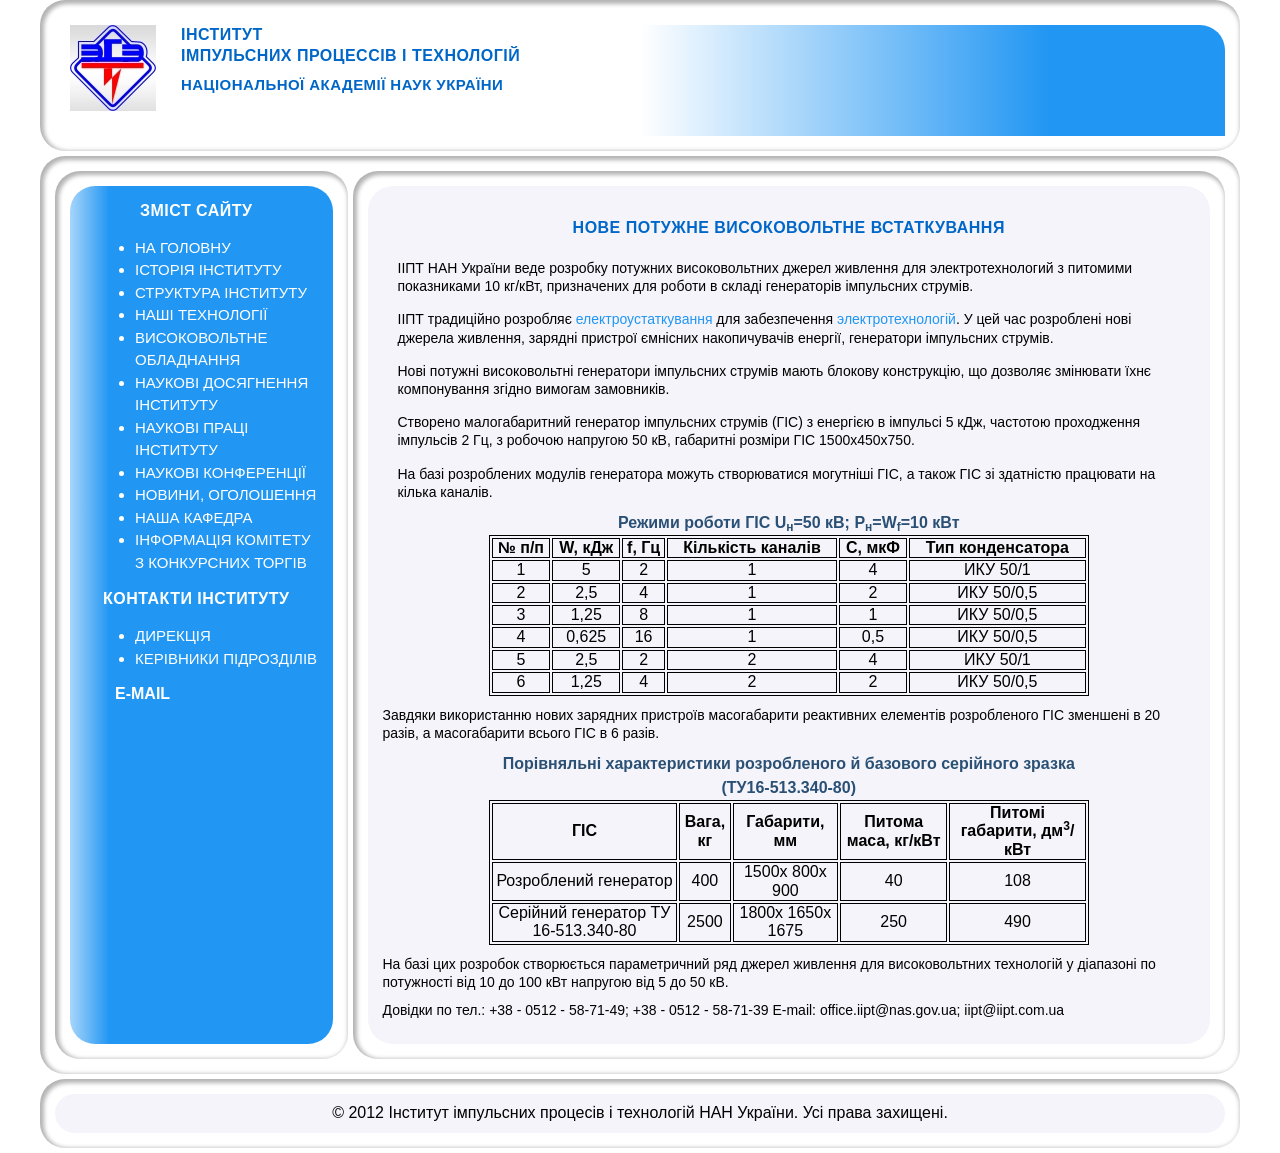
<file: equipment_u.html>
<!DOCTYPE html>
<html lang="ua">
  <head>
    <meta charset="UTF-8" />
    <meta name="viewport" content="width=device-width, initial-scale=1.0" />
    <title>Головна</title>
    <link rel="stylesheet" href="https://cdnjs.cloudflare.com/ajax/libs/modern-normalize/1.0.0/modern-normalize.css" />
    <link rel="stylesheet" href="./css/equipment_u.min.css" />
  </head>
  <body>
    <header>
      <div class="container">
        <section class="head-wrapper">
          <div class="head-wrapper-top flex-box">
            <div class="head-wrapper-top-left flex-box">
              <div class="logo">
                <img src="./img/greetings/logo.jpg" alt="логотип" />
              </div>
              <div class="head-name">
                <h1 class="title">
                  інститут <br />
                  імпульсних процессів і технологій
                </h1>
                <h2 class="subtitle">національної академії наук україни</h2>
              </div>
            </div>
            <div class="head-link-box">
              <button type="button" class="menu-button"  data-menu-button>
                <svg class="icon-menu" width="36" height="24" aria-label="переключатель мобильного меню">
                  <use  href="./svg/sprite.svg#menu-btn"></use>
                </svg>
                <svg class="icon-cross" width="24" height="24" aria-label="переключатель мобильного меню">
                  <use  href="./svg/sprite.svg#menu-close"></use>
                </svg>
              </button>
            </div>
            <div class="mobile-menu" data-menu>
            
              <nav class="mobile-nav-menu">
                <h2 class="title">зміст сайту</h2>
                <ul class="mobile-menu-list list">
                  <li class="mobile-menu-item"><a href="./greetings-u.html" class="mobile-menu-link link">на головну</a></li>
                  <!-- <li class="mobile-menu-item"><a href="./history-u.html" class="mobile-menu-link link">історія інституту</a></li> -->
                  <li class="mobile-menu-item"><a href="./structure_u.html" class="mobile-menu-link link">структура інституту</a></li>
                  <li class="mobile-menu-item"><a href="./technologies_u.html" class="mobile-menu-link link">наші технології</a></li>
                  <li class="mobile-menu-item"><a href="./equipment_u.html" class="mobile-menu-link link">високовольтне обладнання</a></li>
                  <li class="mobile-menu-item"><a href="./achievements_u.html" class="mobile-menu-link link">наукові досягнення інституту</a></li>
                  <li class="mobile-menu-item"><a href="./researchwork_u.html" class="mobile-menu-link link">наукові праці інституту</a></li>
                  <li class="mobile-menu-item"><a href="./conferencies_u.html" class="mobile-menu-link link">наукові конференції</a></li>
                  <li class="mobile-menu-item"><a href="./announcement_u.html" class="mobile-menu-link link">новиниб оголошення</a></li>
                  <li class="mobile-menu-item"><a href="./department_u.html" class="mobile-menu-link link">наша кафедра</a></li>
                  <li class="mobile-menu-item"><a href="./tender_u.html" class="mobile-menu-link link">інформація комітету з конкурсних торгів</a></li>
                </ul>
                <h2 class="title">контакти інституту</h2>
                <ul class="mobile-stuff-list list">
                  <li class="mobile-stuff-item"><a href="./direction_u.html" class="mobile-stuff-link link">дирекція</a></li>
                  <li class="mobile-stuff-item"><a href="./departmentleaders_u.html" class="mobile-stuff-link link">керівники підрозділів</a></li>
                </ul>
              </nav>
            
            </div>
          </div>
        </section>
      </div>
    </header>
    <main>
      <div class="container flex-box">
        <aside class="side-bar">

          <div class="tablet-menu" data-tmenu>
            <button type="button" class="side-bar-menu-button"  data-tmenu-button>
              <svg class="icon-menu" width="24" height="16" aria-label="переключатель планшетного меню">
                <use  href="./svg/sprite.svg#menu-btn"></use>
              </svg>
              <svg class="icon-cross" width="18" height="18" aria-label="переключатель планшетного меню">
                <use  href="./svg/sprite.svg#menu-close"></use>
              </svg>
            </button>
        
            <nav class="tablet-nav-menu">
              <h2 class="title">зміст сайту</h2>
              <ul class="mobile-menu-list list">
                <li class="tablet-menu-item"><a href="./greetings-u.html" class="tablet-menu-link link">на головну</a></li>
                <li class="tablet-menu-item"><a href="./history-u.html" class="tablet-menu-link link">історія інституту</a></li>
                <li class="tablet-menu-item"><a href="./structure_u.html" class="tablet-menu-link link">структура інституту</a></li>
                <li class="tablet-menu-item"><a href="./technologies_u.html" class="tablet-menu-link link">наші технології</a></li>
                <li class="tablet-menu-item"><a href="./equipment_u.html" class="tablet-menu-link link">високовольтне обладнання</a></li>
                <li class="tablet-menu-item"><a href="./achievements_u.html" class="tablet-menu-link link">наукові досягнення інституту</a></li>
                <li class="tablet-menu-item"><a href="./researchwork_u.html" class="tablet-menu-link link">наукові праці інституту</a></li>
                <li class="tablet-menu-item"><a href="./conferencies_u.html" class="tablet-menu-link link">наукові конференції</a></li>
                <li class="tablet-menu-item"><a href="./announcement_u.html" class="tablet-menu-link link">новини, оголошення</a></li>
                <li class="tablet-menu-item"><a href="./department_u.html" class="tablet-menu-link link">наша кафедра</a></li>
                <li class="tablet-menu-item"><a href="./tender_u.html" class="tablet-menu-link link">інформація комітету з конкурсних торгів</a></li>
              </ul>
              <h2 class="title">контакти інституту</h2>
              <ul class="tablet-stuff-list list">
                <li class="tablet-stuff-item"><a href="./direction_u.html" class="tablet-stuff-link link">дирекція</a></li>
                <li class="tablet-stuff-item"><a href="./departmentleaders_u.html" class="tablet-stuff-link link">керівники підрозділів</a></li>
              </ul>
            </nav>
          
          </div>

          
          <div class="side-bar-wrapper">
            <nav class="menu">
              <h2 class="title">зміст сайту</h2>
              <ul class="menu-list">
                <li class="menu-item"><a href="./greetings-u.html" class="menu-link link">на головну</a></li>
                <li class="menu-item"><a href="./history-u.html" class="menu-link link">історія інституту</a></li>
                <li class="menu-item"><a href="./structure_u.html" class="menu-link link">структура інституту</a></li>
                <li class="menu-item"><a href="./technologies_u.html" class="menu-link link">наші технології</a></li>
                <li class="menu-item"><a href="./equipment_u.html" class="menu-link link">високовольтне обладнання</a></li>
                <li class="menu-item"><a href="./achievements_u.html" class="menu-link link">наукові досягнення інституту</a></li>
                <li class="menu-item"><a href="./researchwork_u.html" class="menu-link link">наукові праці інституту</a></li>
                <li class="menu-item"><a href="./conferencies_u.html" class="menu-link link">наукові конференції</a></li>
                <li class="menu-item"><a href="./announcement_u.html" class="menu-link link">новини, оголошення</a></li>
                <li class="menu-item"><a href="./department_u.html" class="menu-link link">наша кафедра</a></li>
                <li class="menu-item"><a href="./tender_u.html" class="menu-link link">інформація комітету з конкурсних торгів</a></li>
              </ul>
              <h2 class="title">контакти інституту</h2>
              <ul class="stuff-list">
                <li class="stuff-item"><a href="./direction_u.html" class="stuff-link link">дирекція</a></li>
                <li class="stuff-item"><a href="./departmentleaders_u.html" class="stuff-link link">керівники підрозділів</a></li>
              </ul>
            </nav>
            <div class="side-bar-item">
              <a href="mailto:iipt@iipt.com.ua" class="side-bar-link link"><span lang="en">e-mail</span></a>
            </div>
          </div>
        </aside>

        <div class="main-bar">

          <div class="main-bar-wrapper">
            <div class="equipment">

              <div class="main-bar-top-box">
                <div class="text">
                  <h2 class="title">Нове потужне високовольтне встаткування</h2>
                  <ul class="text-list list">
                    <li class="text-item">
                      <p>
                        ІІПТ НАН України веде розробку потужних високовольтних джерел живлення для электротехнологий з питомими показниками 10 кг/кВт, призначених для роботи в складі генераторів імпульсних струмів.
                      </p>
                    </li>
                    <li class="text-item">
                      <p>
                        ІІПТ традиційно розробляє <a href="" class="link equipment-link">електроустаткування</a> для забезпечення <a href="" class="link equipment-link">электротехнологій</a>. У цей час розроблені нові джерела живлення, зарядні пристрої ємнісних накопичувачів енергії, генератори імпульсних струмів.
                      </p>
                    </li>
                    <li class="text-item">
                      <p>
                        Нові потужні високовольтні генератори імпульсних струмів мають блокову конструкцію, що дозволяє змінювати їхнє компонування згідно вимогам замовників.
                      </p>
                    </li>
                    <li class="text-item">
                      <p>
                        Створено малогабаритний генератор імпульсних струмів (ГІС) з енергією в імпульсі 5 кДж, частотою проходження імпульсів 2 Гц, з робочою напругою 50 кВ, габаритні розміри ГІС 1500х450х750.
                      </p>
                    </li>
                    <li class="text-item">
                      <p>
                        На базі розроблених модулів генератора можуть створюватися могутніші ГІС, а також ГІС зі здатністю працювати на кілька каналів.
                      </p>
                    </li>
                  </ul>
                </div>
              </div>
              <div class="main-bar-bottom-box">
                <table class="table equipment-table">
                  <caption>Режими роботи ГІС U<sub>н</sub>=50 кВ; <br> Р<sub>н</sub>=W<sub>f</sub>=10 кВт</caption>
                    <thead>
                      <tr>
                        <th>№ п/п</th>
                        <th>W, кДж</th>
                        <th>f, Гц</th>
                        <th>Кількість каналів</th>
                        <th>C, мкФ</th>
                        <th>Тип конденсатора</th>
                      </tr>
                    </thead>
                    <tbody>
                      <tr>
                        <td>1</td>
                        <td>5</td>
                        <td>2</td>
                        <td>1</td>
                        <td>4</td>
                        <td>ИКУ 50/1</td>
                      </tr>
                      <tr>
                        <td>2</td>
                        <td>2,5</td>
                        <td>4</td>
                        <td>1</td>
                        <td>2</td>
                        <td>ИКУ 50/0,5</td>
                      </tr>
                      <tr>
                        <td>3</td>
                        <td>1,25</td>
                        <td>8</td>
                        <td>1</td>
                        <td>1</td>
                        <td>ИКУ 50/0,5</td>
                      </tr>
                      <tr>
                        <td>4</td>
                        <td>0,625</td>
                        <td>16</td>
                        <td>1</td>
                        <td>0,5</td>
                        <td>ИКУ 50/0,5</td>
                      </tr>
                      <tr>
                        <td>5</td>
                        <td>2,5</td>
                        <td>2</td>
                        <td>2</td>
                        <td>4</td>
                        <td>ИКУ 50/1</td>
                      </tr>
                      <tr>
                        <td>6</td>
                        <td>1,25</td>
                        <td>4</td>
                        <td>2</td>
                        <td>2</td>
                        <td>ИКУ 50/0,5</td>
                      </tr>
                    </tbody>
                </table>
                <p class="text-item">Завдяки використанню нових зарядних пристроїв масогабарити реактивних елементів розробленого ГІС зменшені в 20 разів, а масогабарити всього ГІС в 6 разів.</p>
                <table class="table">
                  <caption>Порівняльні характеристики
                    розробленого й базового серійного зразка (ТУ16-513.340-80)</caption>
                  <thead>
                    <tr>
                      <th>ГІС</th>
                      <th>Вага, кг</th>
                      <th>Габарити, мм</th>
                      <th>Питома маса, кг/кВт</th>
                      <th>Питомі габарити, дм<sup>3</sup>/кВт</th>
                    </tr>
                  </thead>
                  <tbody>
                    <tr>
                      <td>Розроблений
                        генератор</td>
                      <td>400</td>
                      <td>1500х <br> 800х <br> 900</td>
                      <td>40</td>
                      <td>108</td>
                    </tr>
                    <tr>
                      <td>Серійний генератор
                        ТУ 16-513.340-80</td>
                      <td>2500</td>
                      <td>1800х <br> 1650х <br> 1675</td>
                      <td>250</td>
                      <td>490</td>
                    </tr>
                  </tbody>                
                </table>
                <p class="text-item">На базі цих розробок створюється параметричний ряд джерел живлення для високовольтних технологій у діапазоні по потужності від 10 до 100 кВт напругою від 5 до 50 кВ.</p>
                <p class="text-item">Довідки по тел.: +38 - 0512 - 58-71-49;      +38 - 0512 - 58-71-39
                  E-mail: office.iipt@nas.gov.ua;     iipt@iipt.com.ua</p>
              </div>

            </div>
          </div>
        </div>
      </div>
    </main>

    <footer>
      <div class="container">
        <div class="footer">
          <p>&copy 2012 Інститут імпульсних процесів і технологій НАН України. Усі права захищені.</p>
        </div>
      </div>
    </footer>

    <script src="./js/mobile-menu.js"></script>
    <script src="./js/tablet-menu.js"></script>
    <!--<script src="./js/modal.js"></script>-->
  </body>
</html>
</file>
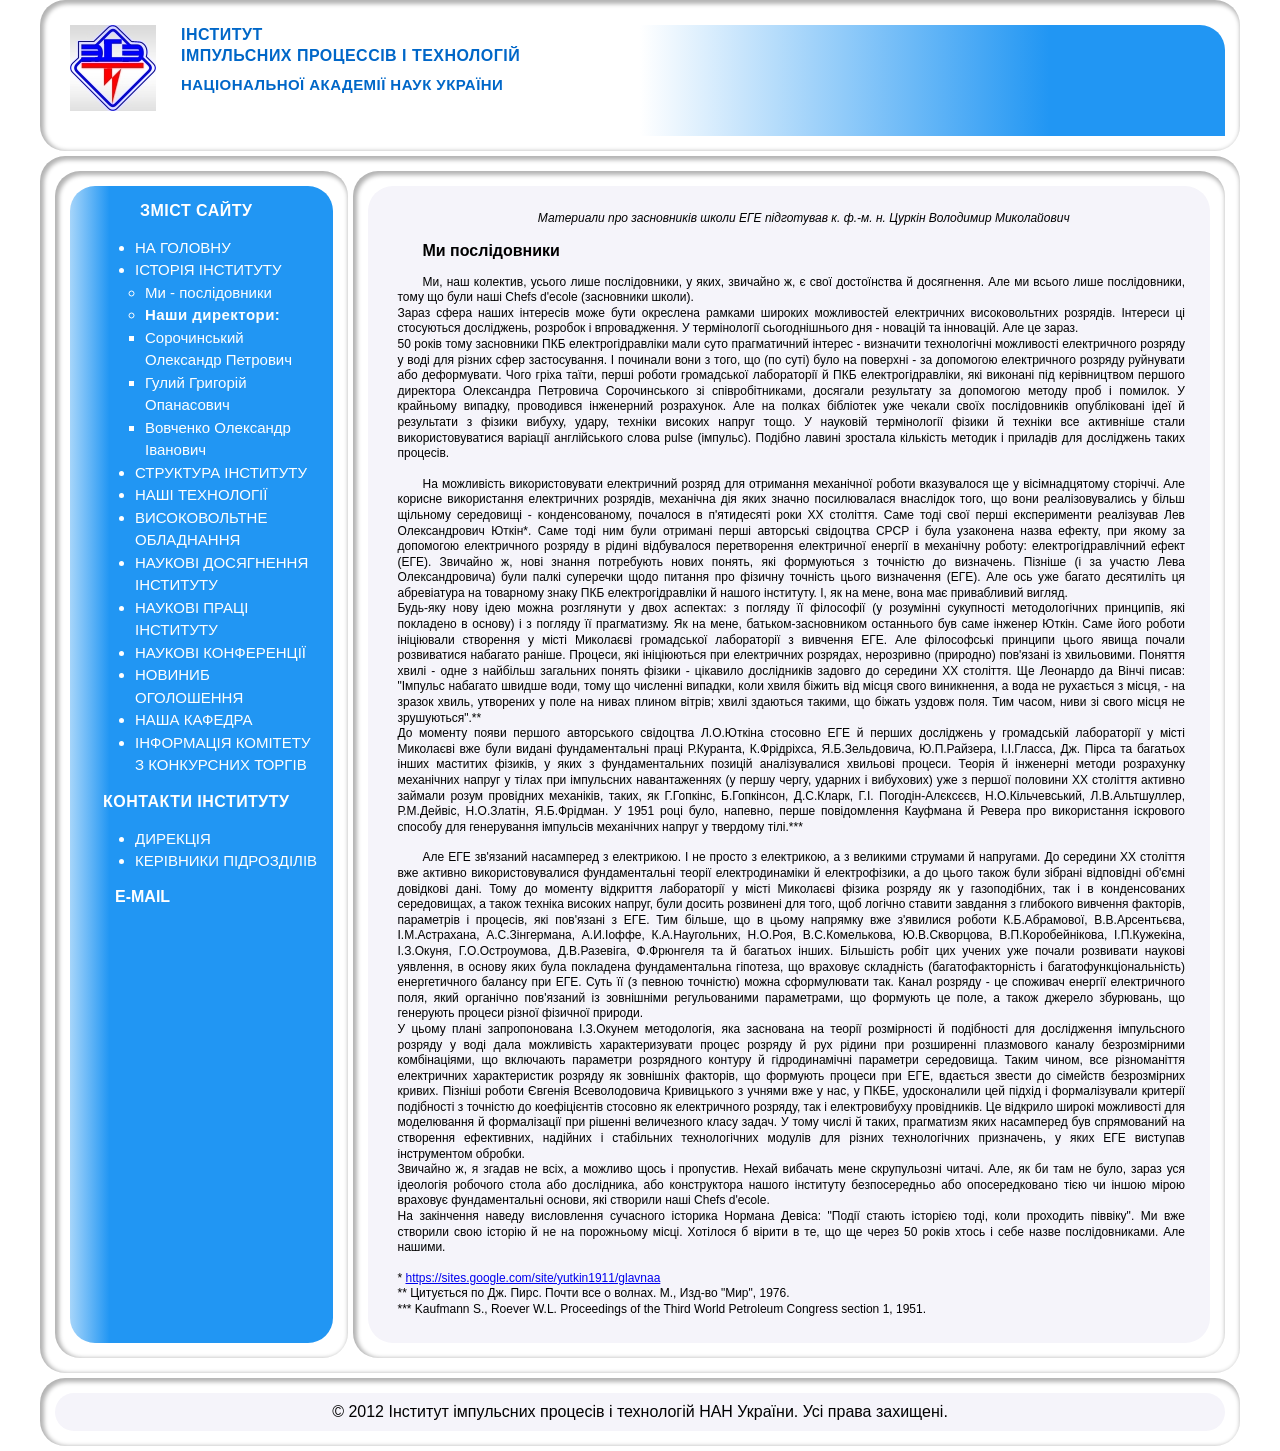
<file: founders_u.html>
<!DOCTYPE html>
<html lang="ua">
  <head>
    <meta charset="UTF-8" />
    <meta name="viewport" content="width=device-width, initial-scale=1.0" />
    <title>Послідовники</title>
    <link rel="stylesheet" href="./css/founders_u.min.css" />
  </head>
  <body>
    <header>
      <div class="container">
        <section class="head-wrapper">
          <div class="head-wrapper-top flex-box">
            <div class="head-wrapper-top-left flex-box">
              <div class="logo">
                <img src="./img/greetings/logo.jpg" alt="логотип" />
              </div>
              <div class="head-name">
                <h1 class="title">
                  інститут <br />
                  імпульсних процессів і технологій
                </h1>
                <h2 class="subtitle">національної академії наук україни</h2>
              </div>
            </div>
            <!-- <div class="head-link-box">
              <button type="button" class="menu-button"  data-menu-button>
                <svg class="icon-menu" width="36" height="24" aria-label="переключатель мобильного меню">
                  <use  href="./svg/sprite.svg#menu-btn"></use>
                </svg>
                <svg class="icon-cross" width="24" height="24" aria-label="переключатель мобильного меню">
                  <use  href="./svg/sprite.svg#menu-close"></use>
                </svg>
              </button>
            </div>
            <div class="mobile-menu" data-menu>
            
              <nav class="mobile-nav-menu">
                <h2 class="title">зміст сайту</h2>
                <ul class="mobile-menu-list list">
                  <li class="mobile-menu-item"><a href="./greetings-u.html" class="mobile-menu-link link">на головну</a></li>
                  <li class="mobile-menu-item"><a href="./history-u.html" class="mobile-menu-link link">історія інституту</a></li>
                  <li class="mobile-menu-item"><a href="./structure_u.html" class="mobile-menu-link link">структура інституту</a></li>
                  <li class="mobile-menu-item"><a href="./technologies_u.html" class="mobile-menu-link link">наші технології</a></li>
                  <li class="mobile-menu-item"><a href="" class="mobile-menu-link link">високовольтне обладнання</a></li>
                  <li class="mobile-menu-item"><a href="" class="mobile-menu-link link">наукові досягнення інституту</a></li>
                  <li class="mobile-menu-item"><a href="" class="mobile-menu-link link">наукові праці інституту</a></li>
                  <li class="mobile-menu-item"><a href="" class="mobile-menu-link link">наукові конференції</a></li>
                  <li class="mobile-menu-item"><a href="" class="mobile-menu-link link">новиниб оголошення</a></li>
                  <li class="mobile-menu-item"><a href="" class="mobile-menu-link link">наша кафедра</a></li>
                  <li class="mobile-menu-item"><a href="" class="mobile-menu-link link">інформація комітету з конкурсних торгів</a></li>
                </ul>
                <h2 class="title">контакти інституту</h2>
                <ul class="mobile-stuff-list list">
                  <li class="mobile-stuff-item"><a href="" class="mobile-stuff-link link">дирекція</a></li>
                  <li class="mobile-stuff-item"><a href="" class="mobile-stuff-link link">керівники підрозділів</a></li>
                </ul>
              </nav>
            </div> -->
          </div>
        </section>
      </div>
    </header>
    <main>
      <div class="container flex-box">
        <aside class="side-bar">

          <div class="tablet-menu" data-tmenu>
            <button type="button" class="side-bar-menu-button"  data-tmenu-button>
              <svg class="icon-menu" width="24" height="16" aria-label="переключатель планшетного меню">
                <use  href="./svg/sprite.svg#menu-btn"></use>
              </svg>
              <svg class="icon-cross" width="18" height="18" aria-label="переключатель планшетного меню">
                <use  href="./svg/sprite.svg#menu-close"></use>
              </svg>
            </button>
        
            <nav class="tablet-nav-menu">
              <h2 class="title">зміст сайту</h2>
              <ul class="mobile-menu-list list">
                <li class="tablet-menu-item"><a href="./greetings-u.html" class="tablet-menu-link link">на головну</a></li>
                <li class="tablet-menu-item"><a href="./history-u.html" class="tablet-menu-link link">історія інституту</a>
                  <ul class="tablet-history-menu-list">
                    <li class="tablet-history-menu-item">
                      <a href="./founders_u.html" class="history-menu-link link">Ми - послідовники</a>
                    </li>
                    <li class="tablet-history-menu-item"><h3 class="subtitle">Наши директори:</h3></li>
                    <ul class="directors-list">
                      <li class="tablet-history-menu-item">
                        <a href="./sorochinskiy_u.html" class="history-menu-link link"
                          >Сорочинський Олександр Петрович</a
                        >
                      </li>
                      <li class="tablet-history-menu-item">
                        <a href="./gulyy_u.html" class="history-menu-link link">Гулий Григорій Опанасович</a>
                      </li>
                      <li class="tablet-history-menu-item">
                        <a href="./vovchenko_u.html" class="history-menu-link link">Вовченко Олександр Іванович</a>
                      </li>
                    </ul>
                  </ul></li>
                <li class="tablet-menu-item"><a href="./structure_u.html" class="tablet-menu-link link">структура інституту</a></li>
                <li class="tablet-menu-item"><a href="./technologies_u.html" class="tablet-menu-link link">наші технології</a></li>
                <li class="tablet-menu-item"><a href="./equipment_u.html" class="tablet-menu-link link">високовольтне обладнання</a></li>
                <li class="tablet-menu-item"><a href="./achievements_u.html" class="tablet-menu-link link">наукові досягнення інституту</a></li>
                <li class="tablet-menu-item"><a href="./researchwork.html" class="tablet-menu-link link">наукові праці інституту</a></li>
                <li class="tablet-menu-item"><a href="./conferencies.html" class="tablet-menu-link link">наукові конференції</a></li>
                <li class="tablet-menu-item"><a href="./announcement.html" class="tablet-menu-link link">новини, оголошення</a></li>
                <li class="tablet-menu-item"><a href="" class="tablet-menu-link link">наша кафедра</a></li>
                <li class="tablet-menu-item"><a href="" class="tablet-menu-link link">інформація комітету з конкурсних торгів</a></li>
              </ul>
              <h2 class="title">контакти інституту</h2>
              <ul class="tablet-stuff-list list">
                <li class="tablet-stuff-item"><a href="" class="tablet-stuff-link link">дирекція</a></li>
                <li class="tablet-stuff-item"><a href="" class="tablet-stuff-link link">керівники підрозділів</a></li>
              </ul>
            </nav>
          
          </div>

          <div class="side-bar-wrapper">
            <nav class="menu">
              <h2 class="title">зміст сайту</h2>
              <ul class="menu-list">
                <li class="menu-item"><a href="./greetings-u.html" class="menu-link link">на головну</a></li>
                <li class="menu-item">
                  <a href="./history-u.html" class="menu-link link">історія інституту</a>
                  <ul class="history-menu-list">
                    <li class="history-menu-item">
                      <a href="./founders_u.html" class="history-menu-link link">Ми - послідовники</a>
                    </li>
                    <li class="history-menu-item"><h3 class="subtitle">Наши директори:</h3></li>
                    <ul class="directors-list">
                      <li class="history-menu-item">
                        <a href="./sorochinskiy_u.html" class="history-menu-link link"
                          >Сорочинський Олександр Петрович</a
                        >
                      </li>
                      <li class="history-menu-item">
                        <a href="./gulyy_u.html" class="history-menu-link link">Гулий Григорій Опанасович</a>
                      </li>
                      <li class="history-menu-item">
                        <a href="./vovchenko_u.html" class="history-menu-link link">Вовченко Олександр Іванович</a>
                      </li>
                    </ul>
                  </ul>
                </li>
                <li class="menu-item"><a href="./structure_u.html" class="menu-link link">структура інституту</a></li>
                <li class="menu-item"><a href="./technologies_u.html" class="menu-link link">наші технології</a></li>
                <li class="menu-item"><a href="./equipment_u.html" class="menu-link link">високовольтне обладнання</a></li>
                <li class="menu-item"><a href="./achievements_u.html" class="menu-link link">наукові досягнення інституту</a></li>
                <li class="menu-item"><a href="./researchwork.html" class="menu-link link">наукові праці інституту</a></li>
                <li class="menu-item"><a href="./conferencies.html" class="menu-link link">наукові конференції</a></li>
                <li class="menu-item"><a href="./announcement.html" class="menu-link link">новиниб оголошення</a></li>
                <li class="menu-item"><a href="" class="menu-link link">наша кафедра</a></li>
                <li class="menu-item"><a href="" class="menu-link link">інформація комітету з конкурсних торгів</a></li>
              </ul>
              <h2 class="title">контакти інституту</h2>
              <ul class="stuff-list">
                <li class="stuff-item"><a href="" class="stuff-link link">дирекція</a></li>
                <li class="stuff-item"><a href="" class="stuff-link link">керівники підрозділів</a></li>
              </ul>
            </nav>
            <div class="side-bar-item">
              <a href="mailto:iipt@iipt.com.ua" class="side-bar-link link"><span lang="en">e-mail</span></a>
            </div>
          </div>
        </aside>
        <div class="main-bar">
          <div class="main-bar-wrapper">
            <div class="main-bar-top-box flex-box">
              <div class="text">
                <ul class="text-list list">
                  <li class="text-item history-item">
                    <p class="history-text">
                      Материали про засновників школи ЕГЕ підготував к. ф.-м. н. Цуркін Володимир Миколайович
                    </p>
                  </li>
                  <li class="text-item history-item">
                    <h4 class="text-subtitle">Ми послідовники</h4>
                  </li>
                  <li class="text-item history-item">
                    <p class="history-text">
                      Ми, наш колектив, усього лише послідовники, у яких, звичайно ж, є свої достоїнства й досягнення.
                      Але ми всього лише послідовники, тому що були наші Chefs d'ecole (засновники школи). <br />
                      Зараз сфера наших інтересів може бути окреслена рамками широких можливостей електричних
                      високовольтних розрядів. Інтереси ці стосуються досліджень, розробок і впровадження. У
                      термінології сьогоднішнього дня - новацій та інновацій. Але це зараз. <br />
                      50 років тому засновники ПКБ електрогідравліки мали суто прагматичний інтерес - визначити
                      технологічні можливості електричного розряду у воді для різних сфер застосування. І починали вони
                      з того, що (по суті) було на поверхні - за допомогою електричного розряду руйнувати або
                      деформувати. Чого гріха таїти, перші роботи громадської лабораторії й ПКБ електрогідравліки, які
                      виконані під керівництвом першого директора Олександра Петровича Сорочинського зі співробітниками,
                      досягали результату за допомогою методу проб і помилок. У крайньому випадку, проводився інженерний
                      розрахунок. Але на полках бібліотек уже чекали своїх послідовників опубліковані ідеї й результати
                      з фізики вибуху, удару, техніки високих напруг тощо. У науковій термінології фізики й техніки все
                      активніше стали використовуватися варіації англійського слова pulse (імпульс). Подібно лавині
                      зростала кількість методик і приладів для досліджень таких процесів.
                    </p>
                  </li>
                  <li class="text-item history-item">
                    <p class="history-text">
                      На можливість використовувати електричний розряд для отримання механічної роботи вказувалося ще у
                      вісімнадцятому сторіччі. Але корисне використання електричних розрядів, механічна дія яких значно
                      посилювалася внаслідок того, що вони реалізовувались у більш щільному середовищі - конденсованому,
                      почалося в п'ятидесяті роки XX століття. Саме тоді свої перші експерименти реалізував Лев
                      Олександрович Юткін*. Саме тоді ним були отримані перші авторські свідоцтва СРСР і була узаконена
                      назва ефекту, при якому за допомогою електричного розряду в рідині відбувалося перетворення
                      електричної енергії в механічну роботу: електрогідравлічний ефект (ЕГЕ). Звичайно ж, нові знання
                      потребують нових понять, які формуються з точністю до визначень. Пізніше (і за участю Лева
                      Олександровича) були палкі суперечки щодо питання про фізичну точність цього визначення (ЕГЕ). Але
                      ось уже багато десятиліть ця абревіатура на товарному знаку ПКБ електрогідравліки й нашого
                      інституту. І, як на мене, вона має привабливий вигляд. <br />
                      Будь-яку нову ідею можна розглянути у двох аспектах: з погляду її філософії (у розумінні
                      сукупності методологічних принципів, які покладено в основу) і з погляду її прагматизму. Як на
                      мене, батьком-засновником останнього був саме інженер Юткін. Саме його роботи ініціювали створення
                      у місті Миколаєві громадської лабораторії з вивчення ЕГЕ. Але філософські принципи цього явища
                      почали розвиватися набагато раніше. Процеси, які ініціюються при електричних розрядах, нерозривно
                      (природно) пов'язані із хвильовими. Поняття хвилі - одне з найбільш загальних понять фізики -
                      цікавило дослідників задовго до середини XX століття. Ще Леонардо да Вінчі писав: "Імпульс
                      набагато швидше води, тому що численні випадки, коли хвиля біжить від місця свого виникнення, а
                      вода не рухається з місця, - на зразок хвиль, утворених у поле на нивах плином вітрів; хвилі
                      здаються такими, що біжать уздовж поля. Тим часом, ниви зі свого місця не зрушуються".** <br />
                      До моменту появи першого авторського свідоцтва Л.О.Юткіна стосовно ЕГЕ й перших досліджень у
                      громадській лабораторії у місті Миколаєві вже були видані фундаментальні праці Р.Куранта,
                      К.Фрідріхса, Я.Б.Зельдовича, Ю.П.Райзера, І.І.Гласса, Дж. Пірса та багатьох інших маститих
                      фізиків, у яких з фундаментальних позицій аналізувалися хвильові процеси. Теорія й інженерні
                      методи розрахунку механічних напруг у тілах при імпульсних навантаженнях (у першу чергу, ударних і
                      вибухових) уже з першої половини XX століття активно займали розум провідних механіків, таких, як
                      Г.Гопкінс, Б.Гопкінсон, Д.С.Кларк, Г.І. Погодін-Алєксєєв, Н.О.Кільчевський, Л.В.Альтшуллер,
                      Р.М.Дейвіс, Н.О.Златін, Я.Б.Фрідман. У 1951 році було, напевно, перше повідомлення Кауфмана й
                      Ревера про використання іскрового способу для генерування імпульсів механічних напруг у твердому
                      тілі.***
                    </p>
                  </li>
                  <li class="text-item history-item">
                    <p class="history-text">
                      Але ЕГЕ зв'язаний насамперед з електрикою. І не просто з електрикою, а з великими струмами й
                      напругами. До середини XX століття вже активно використовувалися фундаментальні теорії
                      електродинаміки й електрофізики, а до цього також були зібрані відповідні об'ємні довідкові дані.
                      Тому до моменту відкриття лабораторії у місті Миколаєві фізика розряду як у газоподібних, так і в
                      конденсованих середовищах, а також техніка високих напруг, були досить розвинені для того, щоб
                      логічно ставити завдання з глибокого вивчення факторів, параметрів і процесів, які пов'язані з
                      ЕГЕ. Тим більше, що в цьому напрямку вже з'явилися роботи К.Б.Абрамової, В.В.Арсентьєва,
                      І.М.Астрахана, А.С.Зінгермана, А.И.Іоффе, К.А.Наугольних, Н.О.Роя, В.С.Комелькова, Ю.В.Скворцова,
                      В.П.Коробейнікова, І.П.Кужекіна, І.З.Окуня, Г.О.Остроумова, Д.В.Разевіга, Ф.Фрюнгеля та й багатьох
                      інших. Більшість робіт цих учених уже почали розвивати наукові уявлення, в основу яких була
                      покладена фундаментальна гіпотеза, що враховує складність (багатофакторність і
                      багатофункціональність) енергетичного балансу при ЕГЕ. Суть її (з певною точністю) можна
                      сформулювати так. Канал розряду - це споживач енергії електричного поля, який органічно пов'язаний
                      із зовнішніми регульованими параметрами, що формують це поле, а також джерело збурювань, що
                      генерують процеси різної фізичної природи. <br />
                      У цьому плані запропонована І.З.Окунем методологія, яка заснована на теорії розмірності й
                      подібності для дослідження імпульсного розряду у воді дала можливість характеризувати процес
                      розряду й рух рідини при розширенні плазмового каналу безрозмірними комбінаціями, що включають
                      параметри розрядного контуру й гідродинамічні параметри середовища. Таким чином, все різноманіття
                      електричних характеристик розряду як зовнішніх факторів, що формують процеси при ЕГЕ, вдається
                      звести до сімейств безрозмірних кривих. Пізніші роботи Євгенія Всеволодовича Кривицького з учнями
                      вже у нас, у ПКБЕ, удосконалили цей підхід і формалізували критерії подібності з точністю до
                      коефіцієнтів стосовно як електричного розряду, так і електровибуху провідників. Це відкрило широкі
                      можливості для моделювання й формалізації при рішенні величезного класу задач. У тому числі й
                      таких, прагматизм яких насамперед був спрямований на створення ефективних, надійних і стабільних
                      технологічних модулів для різних технологічних призначень, у яких ЕГЕ виступав інструментом
                      обробки. <br />
                      Звичайно ж, я згадав не всіх, а можливо щось і пропустив. Нехай вибачать мене скрупульозні читачі.
                      Але, як би там не було, зараз уся ідеологія робочого стола або дослідника, або конструктора нашого
                      інституту безпосередньо або опосередковано тією чи іншою мірою враховує фундаментальні основи, які
                      створили наші Chefs d'ecole. <br />
                      На закінчення наведу висловлення сучасного історика Нормана Девіса: "Події стають історією тоді,
                      коли проходить піввіку". Ми вже створили свою історію й не на порожньому місці. Хотілося б вірити
                      в те, що ще через 50 років хтось і себе назве послідовниками. Але нашими.
                    </p>
                  </li>
                  <li class="text-item history-item">
                    <p class="history-text">
                      *
                      <a
                        href="https://sites.google.com/site/yutkin1911/glavnaa"
                        target="_blank"
                        rel="noopener noreferrer"
                        >https://sites.google.com/site/yutkin1911/glavnaa</a
                      >
                      <br />
                      ** Цитується по Дж. Пирс. Почти все о волнах. М., Изд-во "Мир", 1976. <br />
                      *** Kaufmann S., Roever W.L. Proceedings of the Third World Petroleum Congress section 1, 1951.
                    </p>
                  </li>
                </ul>
              </div>
            </div>
          </div>
        </div>
      </div>
    </main>

    <footer>
      <div class="container">
        <div class="footer">
          <p>&copy 2012 Інститут імпульсних процесів і технологій НАН України. Усі права захищені.</p>
        </div>
      </div>
    </footer>
    <script src="./js/tablet-menu.js"></script>
  </body>
</html>
</file>
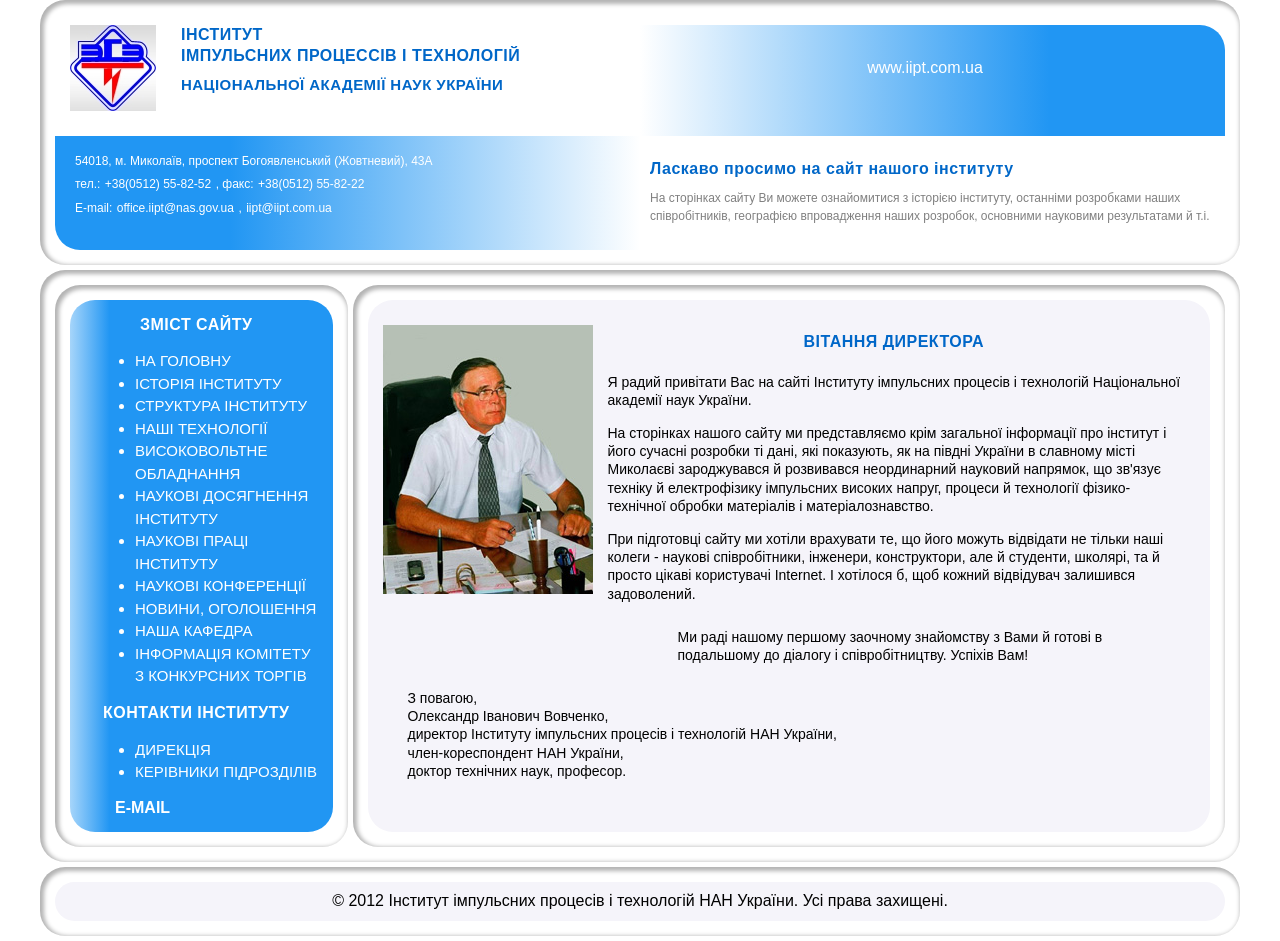
<file: greetings-u.html>
<!DOCTYPE html>
<html lang="ua">
  <head>
    <meta charset="UTF-8" />
    <meta name="viewport" content="width=device-width, initial-scale=1.0" />
    <title>Головна</title>
    <link rel="stylesheet" href="https://cdnjs.cloudflare.com/ajax/libs/modern-normalize/1.0.0/modern-normalize.css" />
    <link rel="stylesheet" href="./css/greetings_u.min.css" />
  </head>
  <body>
    <header>
      <div class="container">
        <div class="head-wrapper">
          <div class="head-wrapper-top flex-box">
            <div class="head-wrapper-top-left flex-box">
              <div class="logo">
                <img src="./img/greetings/logo.jpg" alt="логотип" />
              </div>
              <div class="head-name">
                <h1 class="title">
                  інститут <br />
                  імпульсних процессів і технологій
                </h1>
                <h2 class="subtitle">національної академії наук україни</h2>
              </div>
            </div>
            <div class="head-link-box">
              <a class="head-link link" href="http://www.iipt.com.ua/">www.iipt.com.ua</a>
              <button type="button" class="menu-button"  data-menu-button>
                <svg class="icon-menu" width="36" height="24" aria-label="переключатель мобильного меню">
                  <use  href="./svg/sprite.svg#menu-btn"></use>
                </svg>
                <svg class="icon-cross" width="24" height="24" aria-label="переключатель мобильного меню">
                  <use  href="./svg/sprite.svg#menu-close"></use>
                </svg>
              </button>
            </div>
            <div class="mobile-menu" data-menu>
            
              <nav class="mobile-nav-menu">
                <h2 class="title">зміст сайту</h2>
                <ul class="mobile-menu-list list">
                  <li class="mobile-menu-item"><a href="./greetings-u.html" class="mobile-menu-link link">на головну</a></li>
                  <!-- <li class="mobile-menu-item"><a href="./history-u.html" class="mobile-menu-link link">історія інституту</a></li> -->
                  <li class="mobile-menu-item"><a href="./structure_u.html" class="mobile-menu-link link">структура інституту</a></li>
                  <li class="mobile-menu-item"><a href="./technologies_u.html" class="mobile-menu-link link">наші технології</a></li>
                  <li class="mobile-menu-item"><a href="./equipment_u.html" class="mobile-menu-link link">високовольтне обладнання</a></li>
                  <li class="mobile-menu-item"><a href="./achievements_u.html" class="mobile-menu-link link">наукові досягнення інституту</a></li>
                  <li class="mobile-menu-item"><a href="./researchwork_u.html" class="mobile-menu-link link">наукові праці інституту</a></li>
                  <li class="mobile-menu-item"><a href="./conferencies_u.html" class="mobile-menu-link link">наукові конференції</a></li>
                  <li class="mobile-menu-item"><a href="./announcement_u.html" class="mobile-menu-link link">новиниб оголошення</a></li>
                  <li class="mobile-menu-item"><a href="./department_u.html" class="mobile-menu-link link">наша кафедра</a></li>
                  <li class="mobile-menu-item"><a href="./tender_u.html" class="mobile-menu-link link">інформація комітету з конкурсних торгів</a></li>
                </ul>
                <h2 class="title">контакти інституту</h2>
                <ul class="mobile-stuff-list list">
                  <li class="mobile-stuff-item"><a href="./direction_u.html" class="mobile-stuff-link link">дирекція</a></li>
                  <li class="mobile-stuff-item"><a href="./departmentleaders_u.html" class="mobile-stuff-link link">керівники підрозділів</a></li>
                </ul>
              </nav>
            
          </div>
          </div>
          <div class="head-wrapper-bottom flex-box">
            <address class="address">
              <ul class="address-list list">
                <li class="address-item">
                  <a class="address-link link" href="https://goo.gl/maps/nSYMeeFS3fpDAK37A">
                    54018, м. Миколаїв, проспект Богоявленський (Жовтневий), 43А
                  </a>
                </li>
                <li class="address-item">
                  <span>тел.:</span>
                  <a class="address-link link" href="tel:+380512558252">+38(0512) 55-82-52</a>
                  <span>, факс:</span>
                  <a class="address-link link" href="tel:+380512558222">+38(0512) 55-82-22</a>
                </li>
                <li class="address-item">
                  <span>E-mail:</span>
                  <a class="address-link link" href="mailto:office.iipt@nas.gov.ua">office.iipt@nas.gov.ua</a>
                  <span>,</span>
                  <a class="address-link link" href="mailto:iipt@iipt.com.ua">iipt@iipt.com.ua</a>
                </li>
              </ul>
            </address>

            <div class="greatings">
              <ul class="greatings-list list">
                <li class="greatings-item">
                  <h2 class="subtitle">Ласкаво просимо на сайт нашого інституту</h2>
                </li>
                <li class="greatings-item">
                  <p class="greatings-text">
                    На сторінках сайту Ви можете ознайомитися з історією інституту, останніми розробками наших
                    співробітників, географією впровадження наших розробок, основними науковими результатами й т.і.
                  </p>
                </li>
              </ul>
            </div>
          </div>
        </div>
      </div>
    </header>
    <main>
      <div class="container flex-box">
        <aside class="side-bar">

          <div class="tablet-menu" data-tmenu>
            <button type="button" class="side-bar-menu-button"  data-tmenu-button>
              <svg class="icon-menu" width="24" height="16" aria-label="переключатель планшетного меню">
                <use  href="./svg/sprite.svg#menu-btn"></use>
              </svg>
              <svg class="icon-cross" width="18" height="18" aria-label="переключатель планшетного меню">
                <use  href="./svg/sprite.svg#menu-close"></use>
              </svg>
            </button>
        
            <nav class="tablet-nav-menu">
              <h2 class="title">зміст сайту</h2>
              <ul class="mobile-menu-list list">
                <li class="tablet-menu-item"><a href="./greetings-u.html" class="tablet-menu-link link">на головну</a></li>
                <li class="tablet-menu-item"><a href="./history-u.html" class="tablet-menu-link link">історія інституту</a></li>
                <li class="tablet-menu-item"><a href="./structure_u.html" class="tablet-menu-link link">структура інституту</a></li>
                <li class="tablet-menu-item"><a href="./technologies_u.html" class="tablet-menu-link link">наші технології</a></li>
                <li class="tablet-menu-item"><a href="./equipment_u.html" class="tablet-menu-link link">високовольтне обладнання</a></li>
                <li class="tablet-menu-item"><a href="./achievements_u.html" class="tablet-menu-link link">наукові досягнення інституту</a></li>
                <li class="tablet-menu-item"><a href="./researchwork_u.html" class="tablet-menu-link link">наукові праці інституту</a></li>
                <li class="tablet-menu-item"><a href="./conferencies_u.html" class="tablet-menu-link link">наукові конференції</a></li>
                <li class="tablet-menu-item"><a href="./announcement_u.html" class="tablet-menu-link link">новини, оголошення</a></li>
                <li class="tablet-menu-item"><a href="./department_u.html" class="tablet-menu-link link">наша кафедра</a></li>
                <li class="tablet-menu-item"><a href="./tender_u.html" class="tablet-menu-link link">інформація комітету з конкурсних торгів</a></li>
              </ul>
              <h2 class="title">контакти інституту</h2>
              <ul class="tablet-stuff-list list">
                <li class="tablet-stuff-item"><a href="./direction_u.html" class="tablet-stuff-link link">дирекція</a></li>
                <li class="tablet-stuff-item"><a href="./departmentleaders_u.html" class="tablet-stuff-link link">керівники підрозділів</a></li>
              </ul>
            </nav>
          
          </div>

          
          <div class="side-bar-wrapper">
            <nav class="menu">
              <h2 class="title">зміст сайту</h2>
              <ul class="menu-list">
                <li class="menu-item"><a href="./greetings-u.html" class="menu-link link">на головну</a></li>
                <li class="menu-item"><a href="./history-u.html" class="menu-link link">історія інституту</a></li>
                <li class="menu-item"><a href="./structure_u.html" class="menu-link link">структура інституту</a></li>
                <li class="menu-item"><a href="./technologies_u.html" class="menu-link link">наші технології</a></li>
                <li class="menu-item"><a href="./equipment_u.html" class="menu-link link">високовольтне обладнання</a></li>
                <li class="menu-item"><a href="./achievements_u.html" class="menu-link link">наукові досягнення інституту</a></li>
                <li class="menu-item"><a href="./researchwork_u.html" class="menu-link link">наукові праці інституту</a></li>
                <li class="menu-item"><a href="./conferencies_u.html" class="menu-link link">наукові конференції</a></li>
                <li class="menu-item"><a href="./announcement_u.html" class="menu-link link">новини, оголошення</a></li>
                <li class="menu-item"><a href="./department_u.html" class="menu-link link">наша кафедра</a></li>
                <li class="menu-item"><a href="./tender_u.html" class="menu-link link">інформація комітету з конкурсних торгів</a></li>
              </ul>
              <h2 class="title">контакти інституту</h2>
              <ul class="stuff-list">
                <li class="stuff-item"><a href="./direction_u.html" class="stuff-link link">дирекція</a></li>
                <li class="stuff-item"><a href="./departmentleaders_u.html" class="stuff-link link">керівники підрозділів</a></li>
              </ul>
            </nav>
            
            <div class="side-bar-item">
              <a href="mailto:iipt@iipt.com.ua" class="side-bar-link link"><span lang="en">e-mail</span></a>
            </div>
          </div>
        </aside>

        <div class="main-bar">

          <div class="main-bar-wrapper">
            <div class="main-bar-top-box">
              <div class="main-bar-image">
                <img src="./img/greetings/direktor.jpg" alt="фото директора" />
              </div>
              <div class="text">
                <h2 class="title">вітання директора</h2>
                <ul class="text-list list">
                  <li class="text-item">
                    <p>
                      Я радий привітати Вас на сайті Інституту імпульсних процесів і технологій Національної академії
                      наук України.
                    </p>
                  </li>
                  <li class="text-item">
                    <p>
                      На сторінках нашого сайту ми представляємо крім загальної інформації про інститут і його сучасні
                      розробки ті дані, які показують, як на півдні України в славному місті Миколаєві зароджувався й
                      розвивався неординарний науковий напрямок, що зв'язує техніку й електрофізику імпульсних високих
                      напруг, процеси й технології фізико-технічної обробки матеріалів і матеріалознавство.
                    </p>
                  </li>
                  <li class="text-item">
                    <p>
                      При підготовці сайту ми хотіли врахувати те, що його можуть відвідати не тільки наші колеги -
                      наукові співробітники, інженери, конструктори, але й студенти, школярі, та й просто цікаві
                      користувачі Internet. І хотілося б, щоб кожний відвідувач залишився задоволений.
                    </p>
                  </li>
                  <li class="text-item">
                    <p>
                      Ми раді нашому першому заочному знайомству з Вами й готові в подальшому до діалогу і
                      співробітництву. Успіхів Вам!
                    </p>
                  </li>
                </ul>
              </div>
            </div>
            <div class="main-bar-bottom-box">
              <p>
                З повагою,<br />
                Олександр Іванович Вовченко,<br />
                директор Інституту імпульсних процесів і технологій НАН України,<br />
                член-кореспондент НАН України,<br />
                доктор технічних наук, професор.
              </p>
            </div>
          </div>
        </div>
      </div>
    </main>

    <footer>
      <div class="container">
        <div class="footer">
          <p>&copy 2012 Інститут імпульсних процесів і технологій НАН України. Усі права захищені.</p>
        </div>
      </div>
    </footer>

    <script src="./js/mobile-menu.js"></script>
    <script src="./js/tablet-menu.js"></script>
    <!--<script src="./js/modal.js"></script>-->
  </body>
</html>
</file>
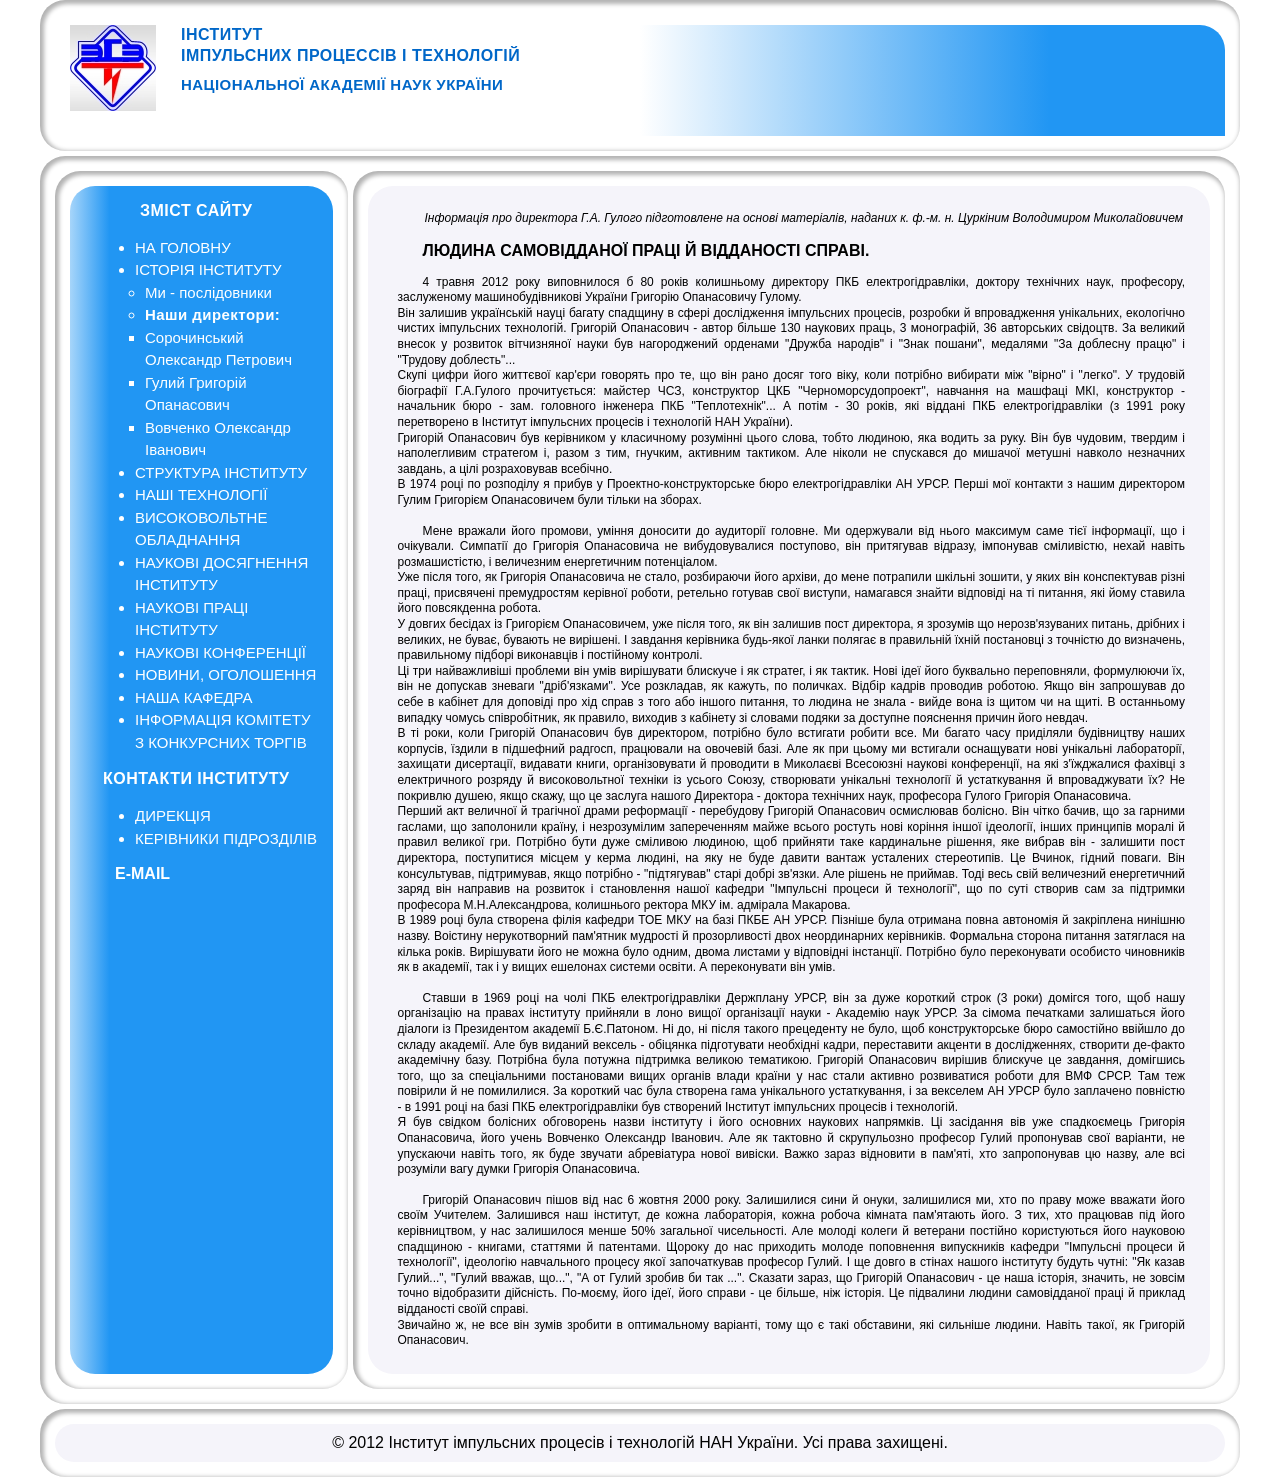
<file: gulyy_u.html>
<!DOCTYPE html>
<html lang="ua">
  <head>
    <meta charset="UTF-8" />
    <meta name="viewport" content="width=device-width, initial-scale=1.0" />
    <title>Директор Сорочинський О.П.</title>
    <link rel="stylesheet" href="./css/founders_u.min.css" />
  </head>
  <body>
    <header>
      <div class="container">
        <section class="head-wrapper">
          <div class="head-wrapper-top flex-box">
            <div class="head-wrapper-top-left flex-box">
              <div class="logo">
                <img src="./img/greetings/logo.jpg" alt="логотип" />
              </div>
              <div class="head-name">
                <h1 class="title">
                  інститут <br />
                  імпульсних процессів і технологій
                </h1>
                <h2 class="subtitle">національної академії наук україни</h2>
              </div>
            </div>
          </div>
        </section>
      </div>
    </header>
    <main>
      <div class="container flex-box">
        <aside class="side-bar">

          <div class="tablet-menu" data-tmenu>
            <button type="button" class="side-bar-menu-button"  data-tmenu-button>
              <svg class="icon-menu" width="24" height="16" aria-label="переключатель планшетного меню">
                <use  href="./svg/sprite.svg#menu-btn"></use>
              </svg>
              <svg class="icon-cross" width="18" height="18" aria-label="переключатель планшетного меню">
                <use  href="./svg/sprite.svg#menu-close"></use>
              </svg>
            </button>
        
            <nav class="tablet-nav-menu">
              <h2 class="title">зміст сайту</h2>
              <ul class="mobile-menu-list list">
                <li class="tablet-menu-item"><a href="./greetings-u.html" class="tablet-menu-link link">на головну</a></li>
                <li class="tablet-menu-item"><a href="./history-u.html" class="tablet-menu-link link">історія інституту</a>
                  <ul class="tablet-history-menu-list">
                    <li class="tablet-history-menu-item">
                      <a href="./founders_u.html" class="history-menu-link link">Ми - послідовники</a>
                    </li>
                    <li class="tablet-history-menu-item"><h3 class="subtitle">Наши директори:</h3></li>
                    <ul class="directors-list">
                      <li class="tablet-history-menu-item">
                        <a href="./sorochinskiy_u.html" class="history-menu-link link"
                          >Сорочинський Олександр Петрович</a
                        >
                      </li>
                      <li class="tablet-history-menu-item">
                        <a href="./gulyy_u.html" class="history-menu-link link">Гулий Григорій Опанасович</a>
                      </li>
                      <li class="tablet-history-menu-item">
                        <a href="./vovchenko_u.html" class="history-menu-link link">Вовченко Олександр Іванович</a>
                      </li>
                    </ul>
                  </ul></li>
                <li class="tablet-menu-item"><a href="./structure_u.html" class="tablet-menu-link link">структура інституту</a></li>
                <li class="tablet-menu-item"><a href="./technologies_u.html" class="tablet-menu-link link">наші технології</a></li>
                <li class="tablet-menu-item"><a href="./equipment_u.html" class="tablet-menu-link link">високовольтне обладнання</a></li>
                <li class="tablet-menu-item"><a href="./achievements_u.html" class="tablet-menu-link link">наукові досягнення інституту</a></li>
                <li class="tablet-menu-item"><a href="./researchwork_u.html" class="tablet-menu-link link">наукові праці інституту</a></li>
                <li class="tablet-menu-item"><a href="./conferencies_u.html" class="tablet-menu-link link">наукові конференції</a></li>
                <li class="tablet-menu-item"><a href="./announcement_u.html" class="tablet-menu-link link">новини, оголошення</a></li>
                <li class="tablet-menu-item"><a href="./department_u.html" class="tablet-menu-link link">наша кафедра</a></li>
                <li class="tablet-menu-item"><a href="./tender_u.html" class="tablet-menu-link link">інформація комітету з конкурсних торгів</a></li>
              </ul>
              <h2 class="title">контакти інституту</h2>
              <ul class="tablet-stuff-list list">
                <li class="tablet-stuff-item"><a href="./direction_u.html" class="tablet-stuff-link link">дирекція</a></li>
                <li class="tablet-stuff-item"><a href="./departmentleaders_u.html" class="tablet-stuff-link link">керівники підрозділів</a></li>
              </ul>
            </nav>
          
          </div>

          <div class="side-bar-wrapper">
            <nav class="menu">
              <h2 class="title">зміст сайту</h2>
              <ul class="menu-list">
                <li class="menu-item"><a href="./greetings-u.html" class="menu-link link">на головну</a></li>
                <li class="menu-item">
                  <a href="./history-u.html" class="menu-link link">історія інституту</a>
                  <ul class="history-menu-list">
                    <li class="history-menu-item">
                      <a href="./founders_u.html" class="history-menu-link link">Ми - послідовники</a>
                    </li>
                    <li class="history-menu-item"><h3 class="subtitle">Наши директори:</h3></li>
                    <ul class="directors-list">
                      <li class="history-menu-item">
                        <a href="./sorochinskiy_u.html" class="history-menu-link link"
                          >Сорочинський Олександр Петрович</a
                        >
                      </li>
                      <li class="history-menu-item">
                        <a href="./gulyy_u.html" class="history-menu-link link">Гулий Григорій Опанасович</a>
                      </li>
                      <li class="history-menu-item">
                        <a href="./vovchenko_u.html" class="history-menu-link link">Вовченко Олександр Іванович</a>
                      </li>
                    </ul>
                  </ul>
                </li>
                <li class="menu-item"><a href="./structure_u.html" class="menu-link link">структура інституту</a></li>
                <li class="menu-item"><a href="./technologies_u.html" class="menu-link link">наші технології</a></li>
                <li class="menu-item"><a href="./equipment_u.html" class="menu-link link">високовольтне обладнання</a></li>
                <li class="menu-item"><a href="./achievements_u.html" class="menu-link link">наукові досягнення інституту</a></li>
                <li class="menu-item"><a href="./researchwork_u.html" class="menu-link link">наукові праці інституту</a></li>
                <li class="menu-item"><a href="./conferencies_u.html" class="menu-link link">наукові конференції</a></li>
                <li class="menu-item"><a href="./announcement_u.html" class="menu-link link">новини, оголошення</a></li>
                <li class="menu-item"><a href="./department_u.html" class="menu-link link">наша кафедра</a></li>
                <li class="menu-item"><a href="./tender_u.html" class="menu-link link">інформація комітету з конкурсних торгів</a></li>
              </ul>
              <h2 class="title">контакти інституту</h2>
              <ul class="stuff-list">
                <li class="stuff-item"><a href="./direction_u.html" class="stuff-link link">дирекція</a></li>
                <li class="stuff-item"><a href="./departmentleaders_u.html" class="stuff-link link">керівники підрозділів</a></li>
              </ul>
            </nav>
            <div class="side-bar-item">
              <a href="mailto:iipt@iipt.com.ua" class="side-bar-link link"><span lang="en">e-mail</span></a>
            </div>
          </div>
        </aside>
        <div class="main-bar">
          <div class="main-bar-wrapper">
            <div class="main-bar-top-box flex-box">
              <div class="text">
                <ul class="text-list list">
                  <li class="text-item history-item">
                    <p class="history-text">
                      Інформація про директора Г.А. Гулого підготовлене на основі матеріалів, наданих к. ф.-м. н.
                      Цуркіним Володимиром Миколайовичем
                    </p>
                  </li>
                  <li class="text-item history-item">
                    <h4 class="text-title">ЛЮДИНА САМОВІДДАНОЇ ПРАЦІ Й ВІДДАНОСТІ СПРАВІ.</h4>
                  </li>

                  <li class="text-item history-item">
                    <p class="history-text">
                      4 травня 2012 року виповнилося б 80 років колишньому директору ПКБ електрогідравліки, доктору
                      технічних наук, професору, заслуженому машинобудівникові України Григорію Опанасовичу Гулому.
                      <br />
                      Він залишив українській науці багату спадщину в сфері дослідження імпульсних процесів, розробки й
                      впровадження унікальних, екологічно чистих імпульсних технологій. Григорій Опанасович - автор
                      більше 130 наукових праць, 3 монографій, 36 авторських свідоцтв. За великий внесок у розвиток
                      вітчизняної науки був нагороджений орденами "Дружба народів" і "Знак пошани", медалями "За
                      доблесну працю" і "Трудову доблесть"... <br />

                      Скупі цифри його життєвої кар'єри говорять про те, що він рано досяг того віку, коли потрібно
                      вибирати між "вірно" і "легко". У трудовій біографії Г.А.Гулого прочитується: майстер ЧСЗ,
                      конструктор ЦКБ "Черноморсудопроект", навчання на машфаці МКІ, конструктор - начальник бюро - зам.
                      головного інженера ПКБ "Теплотехнік"... А потім - 30 років, які віддані ПКБ електрогідравліки (з
                      1991 року перетворено в Інститут імпульсних процесів і технологій НАН України). <br />

                      Григорій Опанасович був керівником у класичному розумінні цього слова, тобто людиною, яка водить
                      за руку. Він був чудовим, твердим і наполегливим стратегом і, разом з тим, гнучким, активним
                      тактиком. Але ніколи не спускався до мишачої метушні навколо незначних завдань, а цілі
                      розраховував всебічно. <br />

                      В 1974 році по розподілу я прибув у Проектно-конструкторське бюро електрогідравліки АН УРСР. Перші
                      мої контакти з нашим директором Гулим Григорієм Опанасовичем були тільки на зборах. <br />
                    </p>
                  </li>

                  <li class="text-item history-item">
                    <p class="history-text">
                      Мене вражали його промови, уміння доносити до аудиторії головне. Ми одержували від нього максимум
                      саме тієї інформації, що і очікували. Симпатії до Григорія Опанасовича не вибудовувалися
                      поступово, він притягував відразу, імпонував сміливістю, нехай навіть розмашистістю, і величезним
                      енергетичним потенціалом. <br />
                      Уже після того, як Григорія Опанасовича не стало, розбираючи його архіви, до мене потрапили
                      шкільні зошити, у яких він конспектував різні праці, присвячені премудростям керівної роботи,
                      ретельно готував свої виступи, намагався знайти відповіді на ті питання, які йому ставила його
                      повсякденна робота. <br />

                      У довгих бесідах із Григорієм Опанасовичем, уже після того, як він залишив пост директора, я
                      зрозумів що нерозв'язуваних питань, дрібних і великих, не буває, бувають не вирішені. І завдання
                      керівника будь-якої ланки полягає в правильній їхній постановці з точністю до визначень,
                      правильному підборі виконавців і постійному контролі. <br />

                      Ці три найважливіші проблеми він умів вирішувати блискуче і як стратег, і як тактик. Нові ідеї
                      його буквально переповняли, формулюючи їх, він не допускав зневаги "дріб'язками". Усе розкладав,
                      як кажуть, по поличках. Відбір кадрів проводив роботою. Якщо він запрошував до себе в кабінет для
                      доповіді про хід справ з того або іншого питання, то людина не знала - вийде вона із щитом чи на
                      щиті. В останньому випадку чомусь співробітник, як правило, виходив з кабінету зі словами подяки
                      за доступне пояснення причин його невдач. <br />

                      В ті роки, коли Григорій Опанасович був директором, потрібно було встигати робити все. Ми багато
                      часу приділяли будівництву наших корпусів, їздили в підшефний радгосп, працювали на овочевій базі.
                      Але як при цьому ми встигали оснащувати нові унікальні лабораторії, захищати дисертації, видавати
                      книги, організовувати й проводити в Миколаєві Всесоюзні наукові конференції, на які з'їжджалися
                      фахівці з електричного розряду й високовольтної техніки із усього Союзу, створювати унікальні
                      технології й устаткування й впроваджувати їх? Не покривлю душею, якщо скажу, що це заслуга нашого
                      Директора - доктора технічних наук, професора Гулого Григорія Опанасовича. <br />

                      Перший акт величної й трагічної драми реформації - перебудову Григорій Опанасович осмислював
                      болісно. Він чітко бачив, що за гарними гаслами, що заполонили країну, і незрозумілим запереченням
                      майже всього ростуть нові коріння іншої ідеології, інших принципів моралі й правил великої гри.
                      Потрібно бути дуже сміливою людиною, щоб прийняти таке кардинальне рішення, яке вибрав він -
                      залишити пост директора, поступитися місцем у керма людині, на яку не буде давити вантаж усталених
                      стереотипів. Це Вчинок, гідний поваги. Він консультував, підтримував, якщо потрібно - "підтягував"
                      старі добрі зв'язки. Але рішень не приймав. Тоді весь свій величезний енергетичний заряд він
                      направив на розвиток і становлення нашої кафедри "Імпульсні процеси й технології", що по суті
                      створив сам за підтримки професора М.Н.Александрова, колишнього ректора МКУ ім. адмірала Макарова.
                      <br />

                      В 1989 році була створена філія кафедри ТОЕ МКУ на базі ПКБЕ АН УРСР. Пізніше була отримана повна
                      автономія й закріплена нинішню назву. Воістину нерукотворний пам'ятник мудрості й прозорливості
                      двох неординарних керівників. Формальна сторона питання затяглася на кілька років. Вирішувати його
                      не можна було одним, двома листами у відповідні інстанції. Потрібно було переконувати особисто
                      чиновників як в академії, так і у вищих ешелонах системи освіти. А переконувати він умів. <br />
                    </p>
                  </li>
                  <li class="text-item history-item">
                    <p class="history-text">
                      Ставши в 1969 році на чолі ПКБ електрогідравліки Держплану УРСР, він за дуже короткий строк (3
                      роки) домігся того, щоб нашу організацію на правах інституту прийняли в лоно вищої організації
                      науки - Академію наук УРСР. За сімома печатками залишаться його діалоги із Президентом академії
                      Б.Є.Патоном. Ні до, ні після такого прецеденту не було, щоб конструкторське бюро самостійно
                      ввійшло до складу академії. Але був виданий вексель - обіцянка підготувати необхідні кадри,
                      переставити акценти в дослідженнях, створити де-факто академічну базу. Потрібна була потужна
                      підтримка великою тематикою. Григорій Опанасович вирішив блискуче це завдання, домігшись того, що
                      за спеціальними постановами вищих органів влади країни у нас стали активно розвиватися роботи для
                      ВМФ СРСР. Там теж повірили й не помилилися. За короткий час була створена гама унікального
                      устаткування, і за векселем АН УРСР було заплачено повністю - в 1991 році на базі ПКБ
                      електрогідравліки був створений Інститут імпульсних процесів і технологій. <br />

                      Я був свідком болісних обговорень назви інституту і його основних наукових напрямків. Ці засідання
                      вів уже спадкоємець Григорія Опанасовича, його учень Вовченко Олександр Іванович. Але як тактовно
                      й скрупульозно професор Гулий пропонував свої варіанти, не упускаючи навіть того, як буде звучати
                      абревіатура нової вивіски. Важко зараз відновити в пам'яті, хто запропонував цю назву, але всі
                      розуміли вагу думки Григорія Опанасовича.
                    </p>
                  </li>
                  <li class="text-item history-item">
                    <p class="history-text">
                      Григорій Опанасович пішов від нас 6 жовтня 2000 року. Залишилися сини й онуки, залишилися ми, хто
                      по праву може вважати його своїм Учителем. Залишився наш інститут, де кожна лабораторія, кожна
                      робоча кімната пам'ятають його. З тих, хто працював під його керівництвом, у нас залишилося менше
                      50% загальної чисельності. Але молоді колеги й ветерани постійно користуються його науковою
                      спадщиною - книгами, статтями й патентами. Щороку до нас приходить молоде поповнення випускників
                      кафедри "Імпульсні процеси й технології", ідеологію навчального процесу якої започаткував професор
                      Гулий. І ще довго в стінах нашого інституту будуть чутні: "Як казав Гулий...", "Гулий вважав,
                      що...", "А от Гулий зробив би так ...". Сказати зараз, що Григорій Опанасович - це наша історія,
                      значить, не зовсім точно відобразити дійсність. По-моєму, його ідеї, його справи - це більше, ніж
                      історія. Це підвалини людини самовідданої праці й приклад відданості своїй справі. <br />
                      Звичайно ж, не все він зумів зробити в оптимальному варіанті, тому що є такі обставини, які
                      сильніше людини. Навіть такої, як Григорій Опанасович.
                    </p>
                  </li>
                </ul>
              </div>
            </div>
          </div>
        </div>
      </div>
    </main>

    <footer>
      <div class="container">
        <div class="footer">
          <p>&copy 2012 Інститут імпульсних процесів і технологій НАН України. Усі права захищені.</p>
        </div>
      </div>
    </footer>
    <script src="./js/tablet-menu.js"></script>
  </body>
</html>
</file>
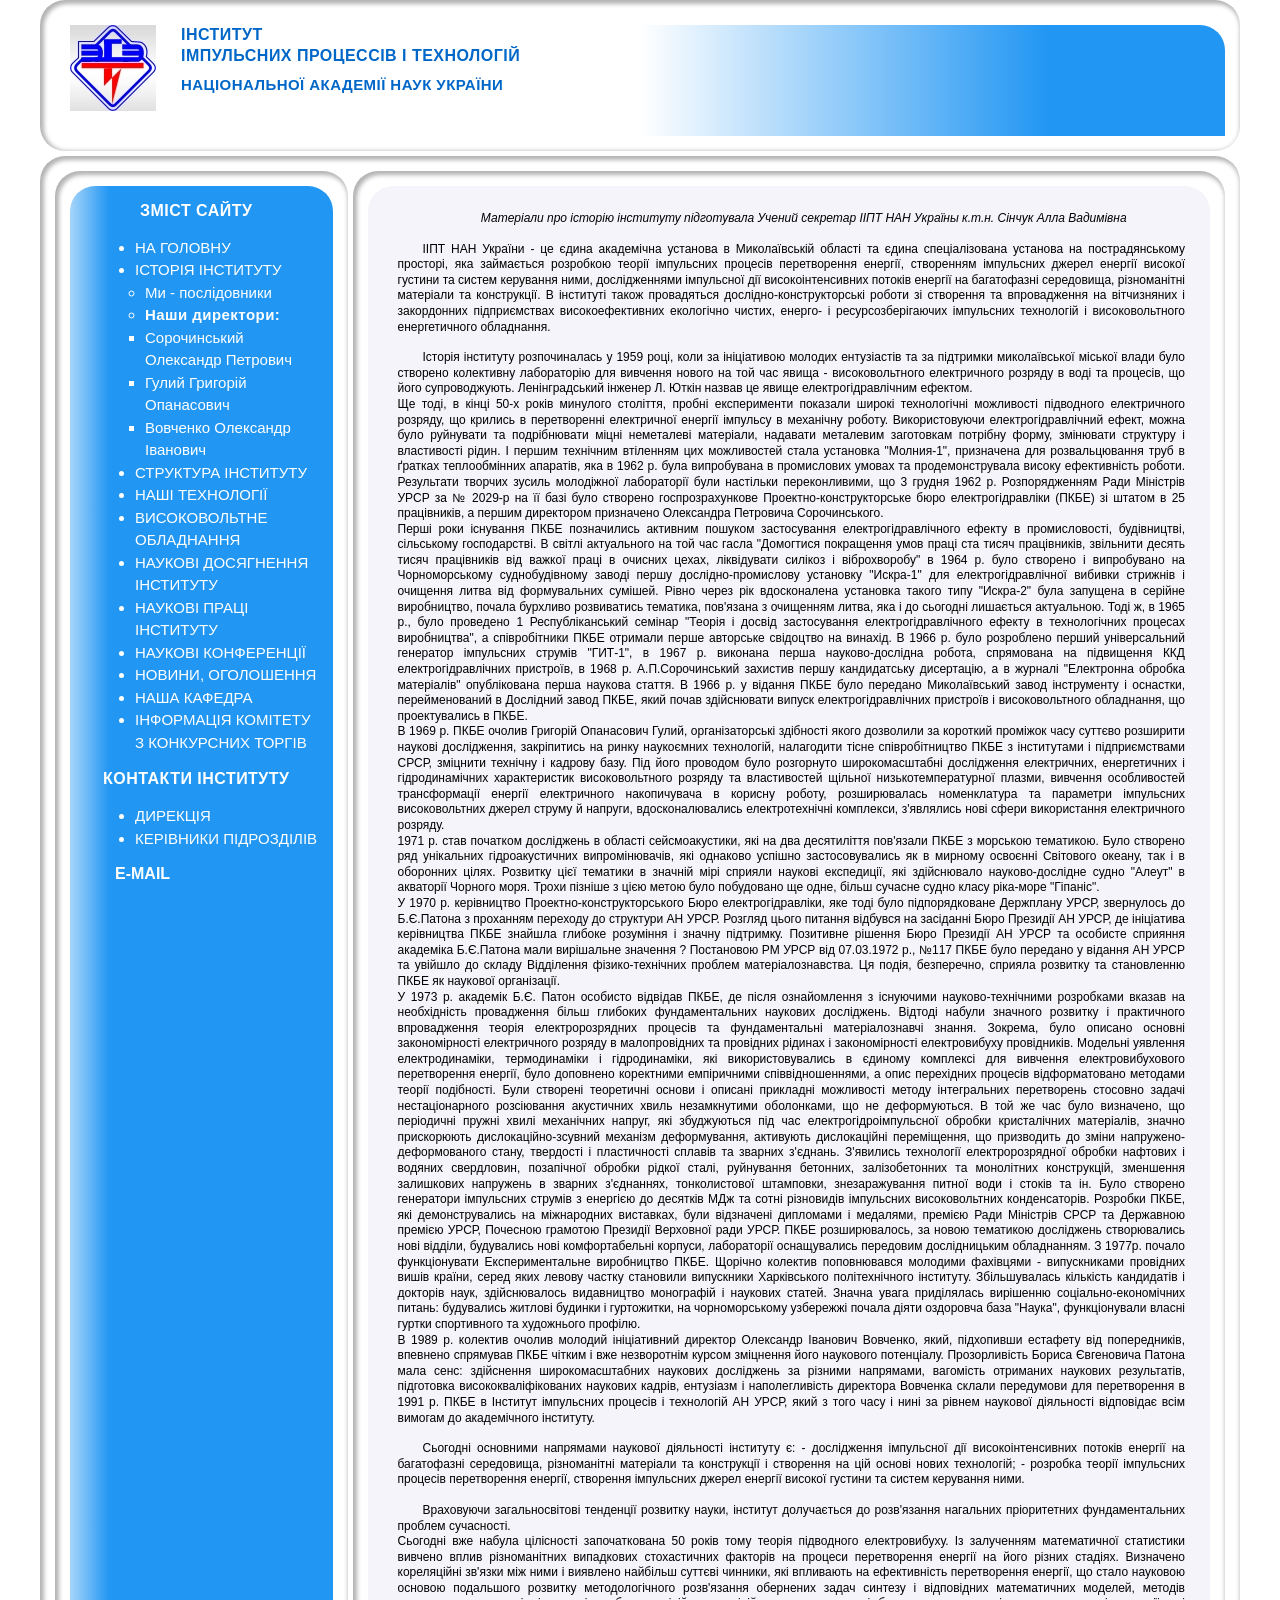
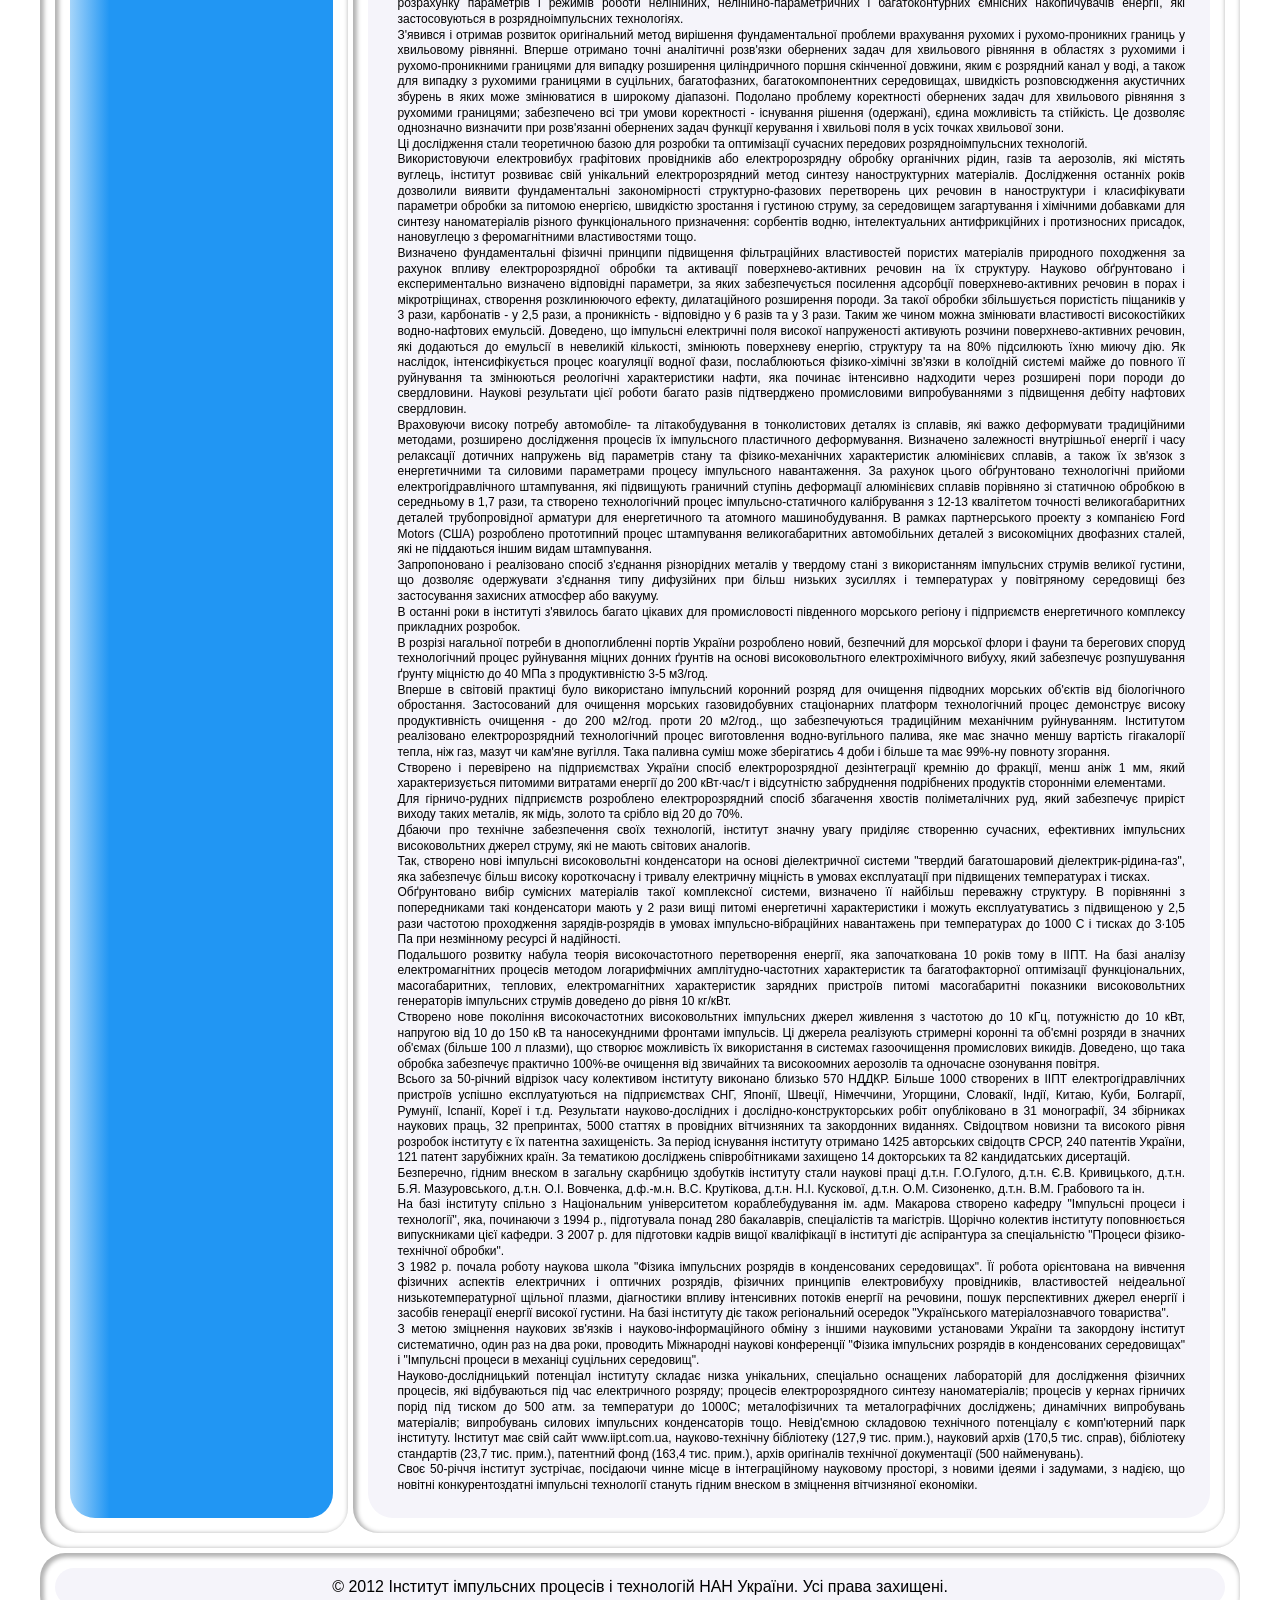
<file: history-u.html>
<!DOCTYPE html>
<html lang="ua">
  <head>
    <meta charset="UTF-8" />
    <meta name="viewport" content="width=device-width, initial-scale=1.0" />
    <title>Історія Інституту</title>
    <link rel="stylesheet" href="./css/history_u.min.css" />
  </head>
  <body>
    <header>
      <div class="container">
        <section class="head-wrapper">
          <div class="head-wrapper-top flex-box">
            <div class="head-wrapper-top-left flex-box">
              <div class="logo">
                <img src="./img/greetings/logo.jpg" alt="логотип" />
              </div>
              <div class="head-name">
                <h1 class="title">
                  інститут <br />
                  імпульсних процессів і технологій
                </h1>
                <h2 class="subtitle">національної академії наук україни</h2>
              </div>
            </div>
          </div>
        </section>
      </div>
    </header>
    <main>
      <div class="container flex-box">
        <aside class="side-bar">

          <div class="tablet-menu" data-tmenu>
            <button type="button" class="side-bar-menu-button"  data-tmenu-button>
              <svg class="icon-menu" width="24" height="16" aria-label="переключатель планшетного меню">
                <use  href="./svg/sprite.svg#menu-btn"></use>
              </svg>
              <svg class="icon-cross" width="18" height="18" aria-label="переключатель планшетного меню">
                <use  href="./svg/sprite.svg#menu-close"></use>
              </svg>
            </button>
        
            <nav class="tablet-nav-menu">
              <h2 class="title">зміст сайту</h2>
              <ul class="mobile-menu-list list">
                <li class="tablet-menu-item"><a href="./greetings-u.html" class="tablet-menu-link link">на головну</a></li>
                <li class="tablet-menu-item"><a href="./history-u.html" class="tablet-menu-link link">історія інституту</a>
                  <ul class="tablet-history-menu-list">
                    <li class="tablet-history-menu-item">
                      <a href="./founders_u.html" class="history-menu-link link">Ми - послідовники</a>
                    </li>
                    <li class="tablet-history-menu-item"><h3 class="subtitle">Наши директори:</h3></li>
                    <ul class="directors-list">
                      <li class="tablet-history-menu-item">
                        <a href="./sorochinskiy_u.html" class="history-menu-link link"
                          >Сорочинський Олександр Петрович</a
                        >
                      </li>
                      <li class="tablet-history-menu-item">
                        <a href="./gulyy_u.html" class="history-menu-link link">Гулий Григорій Опанасович</a>
                      </li>
                      <li class="tablet-history-menu-item">
                        <a href="./vovchenko_u.html" class="history-menu-link link">Вовченко Олександр Іванович</a>
                      </li>
                    </ul>
                  </ul></li>
                <li class="tablet-menu-item"><a href="./structure_u.html" class="tablet-menu-link link">структура інституту</a></li>
                <li class="tablet-menu-item"><a href="./technologies_u.html" class="tablet-menu-link link">наші технології</a></li>
                <li class="tablet-menu-item"><a href="./equipment_u.html" class="tablet-menu-link link">високовольтне обладнання</a></li>
                <li class="tablet-menu-item"><a href="./achievements_u.html" class="tablet-menu-link link">наукові досягнення інституту</a></li>
                <li class="tablet-menu-item"><a href="./researchwork_u.html" class="tablet-menu-link link">наукові праці інституту</a></li>
                <li class="tablet-menu-item"><a href="./conferencies_u.html" class="tablet-menu-link link">наукові конференції</a></li>
                <li class="tablet-menu-item"><a href="./announcement_u.html" class="tablet-menu-link link">новини, оголошення</a></li>
                <li class="tablet-menu-item"><a href="./department_u.html" class="tablet-menu-link link">наша кафедра</a></li>
                <li class="tablet-menu-item"><a href="./tender_u.html" class="tablet-menu-link link">інформація комітету з конкурсних торгів</a></li>
              </ul>
              <h2 class="title">контакти інституту</h2>
              <ul class="tablet-stuff-list list">
                <li class="tablet-stuff-item"><a href="./direction_u.html" class="tablet-stuff-link link">дирекція</a></li>
                <li class="tablet-stuff-item"><a href="./departmentleaders_u.html" class="tablet-stuff-link link">керівники підрозділів</a></li>
              </ul>
            </nav>
          
          </div>

          <div class="side-bar-wrapper">
            <nav class="menu">
              <h2 class="title">зміст сайту</h2>
              <ul class="menu-list">
                <li class="menu-item"><a href="./greetings-u.html" class="menu-link link">на головну</a></li>
                <li class="menu-item">
                  <a href="./history-u.html" class="menu-link link">історія інституту</a>
                  <ul class="history-menu-list">
                    <li class="history-menu-item">
                      <a href="./founders_u.html" class="history-menu-link link">Ми - послідовники</a>
                    </li>
                    <li class="history-menu-item"><h3 class="subtitle">Наши директори:</h3></li>
                    <ul class="directors-list">
                      <li class="history-menu-item">
                        <a href="./sorochinskiy_u.html" class="history-menu-link link"
                          >Сорочинський Олександр Петрович</a
                        >
                      </li>
                      <li class="history-menu-item">
                        <a href="./gulyy_u.html" class="history-menu-link link">Гулий Григорій Опанасович</a>
                      </li>
                      <li class="history-menu-item">
                        <a href="./vovchenko_u.html" class="history-menu-link link">Вовченко Олександр Іванович</a>
                      </li>
                    </ul>
                  </ul>
                </li>
                <li class="menu-item"><a href="./structure_u.html" class="menu-link link">структура інституту</a></li>
                <li class="menu-item"><a href="./technologies_u.html" class="menu-link link">наші технології</a></li>
                <li class="menu-item"><a href="./equipment_u.html" class="menu-link link">високовольтне обладнання</a></li>
                <li class="menu-item"><a href="./achievements_u.html" class="menu-link link">наукові досягнення інституту</a></li>
                <li class="menu-item"><a href="./researchwork_u.html" class="menu-link link">наукові праці інституту</a></li>
                <li class="menu-item"><a href="./conferencies_u.html" class="menu-link link">наукові конференції</a></li>
                <li class="menu-item"><a href="./announcement_u.html" class="menu-link link">новини, оголошення</a></li>
                <li class="menu-item"><a href="./department_u.html" class="menu-link link">наша кафедра</a></li>
                <li class="menu-item"><a href="./tender_u.html" class="menu-link link">інформація комітету з конкурсних торгів</a></li>
              </ul>
              <h2 class="title">контакти інституту</h2>
              <ul class="stuff-list">
                <li class="stuff-item"><a href="./direction_u.html" class="stuff-link link">дирекція</a></li>
                <li class="stuff-item"><a href="./departmentleaders_u.html" class="stuff-link link">керівники підрозділів</a></li>
              </ul>
            </nav>
            <div class="side-bar-item">
              <a href="mailto:iipt@iipt.com.ua" class="side-bar-link link"><span lang="en">e-mail</span></a>
            </div>
          </div>
        </aside>
        <div class="main-bar">
          <div class="main-bar-wrapper">
            <div class="main-bar-top-box flex-box">
              <div class="text">
                <ul class="text-list list">
                  <li class="text-item history-item">
                    <p class="history-text">
                      Матеріали про історію інституту підготувала Учений секретар ІІПТ НАН Україны к.т.н. Сінчук Алла
                      Вадимівна
                    </p>
                  </li>
                  <li class="text-item history-item">
                    <p class="history-text">
                      ІІПТ НАН України - це єдина академічна установа в Миколаївській області та єдина спеціалізована
                      установа на пострадянському просторі, яка займається розробкою теорії імпульсних процесів
                      перетворення енергії, створенням імпульсних джерел енергії високої густини та систем керування
                      ними, дослідженнями імпульсної дії високоінтенсивних потоків енергії на багатофазні середовища,
                      різноманітні матеріали та конструкції. В інституті також провадяться дослідно-конструкторські
                      роботи зі створення та впровадження на вітчизняних і закордонних підприємствах високоефективних
                      екологічно чистих, енерго- і ресурсозберігаючих імпульсних технологій і високовольтного
                      енергетичного обладнання.
                    </p>
                  </li>
                  <li class="text-item history-item">
                    <p class="history-text">
                      Історія інституту розпочиналась у 1959 році, коли за ініціативою молодих ентузіастів та за
                      підтримки миколаївської міської влади було створено колективну лабораторію для вивчення нового на
                      той час явища - високовольтного електричного розряду в воді та процесів, що його супроводжують.
                      Ленінградський інженер Л. Юткін назвав це явище електрогідравлічним ефектом. <br />
                      Ще тоді, в кінці 50-х років минулого століття, пробні експерименти показали широкі технологічні
                      можливості підводного електричного розряду, що крились в перетворенні електричної енергії імпульсу
                      в механічну роботу. Використовуючи електрогідравлічний ефект, можна було руйнувати та подрібнювати
                      міцні неметалеві матеріали, надавати металевим заготовкам потрібну форму, змінювати структуру і
                      властивості рідин. І першим технічним втіленням цих можливостей стала установка "Молния-1",
                      призначена для розвальцювання труб в ґратках теплообмінних апаратів, яка в 1962 р. була
                      випробувана в промислових умовах та продемонструвала високу ефективність роботи. Результати
                      творчих зусиль молодіжної лабораторії були настільки переконливими, що 3 грудня 1962 р.
                      Розпорядженням Ради Міністрів УРСР за № 2029-р на її базі було створено госпрозрахункове
                      Проектно-конструкторське бюро електрогідравліки (ПКБЕ) зі штатом в 25 працівників, а першим
                      директором призначено Олександра Петровича Сорочинського. <br />
                      Перші роки існування ПКБЕ позначились активним пошуком застосування електрогідравлічного ефекту в
                      промисловості, будівництві, сільському господарстві. В світлі актуального на той час гасла
                      "Домогтися покращення умов праці ста тисяч працівників, звільнити десять тисяч працівників від
                      важкої праці в очисних цехах, ліквідувати силікоз і віброхворобу" в 1964 р. було створено і
                      випробувано на Чорноморському суднобудівному заводі першу дослідно-промислову установку "Искра-1"
                      для електрогідравлічної вибивки стрижнів і очищення литва від формувальних сумішей. Рівно через
                      рік вдосконалена установка такого типу "Искра-2" була запущена в серійне виробництво, почала
                      бурхливо розвиватись тематика, пов'язана з очищенням литва, яка і до сьогодні лишається
                      актуальною. Тоді ж, в 1965 р., було проведено 1 Республіканський семінар "Теорія і досвід
                      застосування електрогідравлічного ефекту в технологічних процесах виробництва", а співробітники
                      ПКБЕ отримали перше авторське свідоцтво на винахід. В 1966 р. було розроблено перший універсальний
                      генератор імпульсних струмів "ГИТ-1", в 1967 р. виконана перша науково-дослідна робота, спрямована
                      на підвищення ККД електрогідравлічних пристроїв, в 1968 р. А.П.Сорочинський захистив першу
                      кандидатську дисертацію, а в журналі "Електронна обробка матеріалів" опублікована перша наукова
                      стаття. В 1966 р. у відання ПКБЕ було передано Миколаївський завод інструменту і оснастки,
                      перейменований в Дослідний завод ПКБЕ, який почав здійснювати випуск електрогідравлічних пристроїв
                      і високовольтного обладнання, що проектувались в ПКБЕ. <br />
                      В 1969 р. ПКБЕ очолив Григорій Опанасович Гулий, організаторські здібності якого дозволили за
                      короткий проміжок часу суттєво розширити наукові дослідження, закріпитись на ринку наукоємних
                      технологій, налагодити тісне співробітництво ПКБЕ з інститутами і підприємствами СРСР, зміцнити
                      технічну і кадрову базу. Під його проводом було розгорнуто широкомасштабні дослідження
                      електричних, енергетичних і гідродинамічних характеристик високовольтного розряду та властивостей
                      щільної низькотемпературної плазми, вивчення особливостей трансформації енергії електричного
                      накопичувача в корисну роботу, розширювалась номенклатура та параметри імпульсних високовольтних
                      джерел струму й напруги, вдосконалювались електротехнічні комплекси, з'являлись нові сфери
                      використання електричного розряду. <br />
                      1971 р. став початком досліджень в області сейсмоакустики, які на два десятиліття пов'язали ПКБЕ з
                      морською тематикою. Було створено ряд унікальних гідроакустичних випромінювачів, які однаково
                      успішно застосовувались як в мирному освоєнні Світового океану, так і в оборонних цілях. Розвитку
                      цієї тематики в значній мірі сприяли наукові експедиції, які здійснювало науково-дослідне судно
                      "Алеут" в акваторії Чорного моря. Трохи пізніше з цією метою було побудовано ще одне, більш
                      сучасне судно класу ріка-море "Гіпаніс". <br />
                      У 1970 р. керівництво Проектно-конструкторського Бюро електрогідравліки, яке тоді було
                      підпорядковане Держплану УРСР, звернулось до Б.Є.Патона з проханням переходу до структури АН УРСР.
                      Розгляд цього питання відбувся на засіданні Бюро Президії АН УРСР, де ініціатива керівництва ПКБЕ
                      знайшла глибоке розуміння і значну підтримку. Позитивне рішення Бюро Президії АН УРСР та особисте
                      сприяння академіка Б.Є.Патона мали вирішальне значення ? Постановою РМ УРСР від 07.03.1972 р.,
                      №117 ПКБЕ було передано у відання АН УРСР та увійшло до складу Відділення фізико-технічних проблем
                      матеріалознавства. Ця подія, безперечно, сприяла розвитку та становленню ПКБЕ як наукової
                      організації. <br />
                      У 1973 р. академік Б.Є. Патон особисто відвідав ПКБЕ, де після ознайомлення з існуючими
                      науково-технічними розробками вказав на необхідність провадження більш глибоких фундаментальних
                      наукових досліджень. Відтоді набули значного розвитку і практичного впровадження теорія
                      електророзрядних процесів та фундаментальні матеріалознавчі знання. Зокрема, було описано основні
                      закономірності електричного розряду в малопровідних та провідних рідинах і закономірності
                      електровибуху провідників. Модельні уявлення електродинаміки, термодинаміки і гідродинаміки, які
                      використовувались в єдиному комплексі для вивчення електровибухового перетворення енергії, було
                      доповнено коректними емпіричними співвідношеннями, а опис перехідних процесів відформатовано
                      методами теорії подібності. Були створені теоретичні основи і описані прикладні можливості методу
                      інтегральних перетворень стосовно задачі нестаціонарного розсіювання акустичних хвиль незамкнутими
                      оболонками, що не деформуються. В той же час було визначено, що періодичні пружні хвилі механічних
                      напруг, які збуджуються під час електрогідроімпульсної обробки кристалічних матеріалів, значно
                      прискорюють дислокаційно-зсувний механізм деформування, активують дислокаційні переміщення, що
                      призводить до зміни напружено-деформованого стану, твердості і пластичності сплавів та зварних
                      з'єднань. З'явились технології електророзрядної обробки нафтових і водяних свердловин, позапічної
                      обробки рідкої сталі, руйнування бетонних, залізобетонних та монолітних конструкцій, зменшення
                      залишкових напружень в зварних з'єднаннях, тонколистової штамповки, знезаражування питної води і
                      стоків та ін. Було створено генератори імпульсних струмів з енергією до десятків МДж та сотні
                      різновидів імпульсних високовольтних конденсаторів. Розробки ПКБЕ, які демонструвались на
                      міжнародних виставках, були відзначені дипломами і медалями, премією Ради Міністрів СРСР та
                      Державною премією УРСР, Почесною грамотою Президії Верховної ради УРСР. ПКБЕ розширювалось, за
                      новою тематикою досліджень створювались нові відділи, будувались нові комфортабельні корпуси,
                      лабораторії оснащувались передовим дослідницьким обладнанням. З 1977р. почало функціонувати
                      Експериментальне виробництво ПКБЕ. Щорічно колектив поповнювався молодими фахівцями - випускниками
                      провідних вишів країни, серед яких левову частку становили випускники Харківського політехнічного
                      інституту. Збільшувалась кількість кандидатів і докторів наук, здійснювалось видавництво
                      монографій і наукових статей. Значна увага приділялась вирішенню соціально-економічних питань:
                      будувались житлові будинки і гуртожитки, на чорноморському узбережжі почала діяти оздоровча база
                      "Наука", функціонували власні гуртки спортивного та художнього профілю. <br />
                      В 1989 р. колектив очолив молодий ініціативний директор Олександр Іванович Вовченко, який,
                      підхопивши естафету від попередників, впевнено спрямував ПКБЕ чітким і вже незворотнім курсом
                      зміцнення його наукового потенціалу. Прозорливість Бориса Євгеновича Патона мала сенс: здійснення
                      широкомасштабних наукових досліджень за різними напрямами, вагомість отриманих наукових
                      результатів, підготовка висококваліфікованих наукових кадрів, ентузіазм і наполегливість директора
                      Вовченка склали передумови для перетворення в 1991 р. ПКБЕ в Інститут імпульсних процесів і
                      технологій АН УРСР, який з того часу і нині за рівнем наукової діяльності відповідає всім вимогам
                      до академічного інституту.
                    </p>
                  </li>
                  <li class="text-item history-item">
                    <p class="history-text">
                      Сьогодні основними напрямами наукової діяльності інституту є: - дослідження імпульсної дії
                      високоінтенсивних потоків енергії на багатофазні середовища, різноманітні матеріали та конструкції
                      і створення на цій основі нових технологій; - розробка теорії імпульсних процесів перетворення
                      енергії, створення імпульсних джерел енергії високої густини та систем керування ними.
                    </p>
                  </li>
                  <li class="text-item history-item">
                    <p class="history-text">
                      Враховуючи загальносвітові тенденції розвитку науки, інститут долучається до розв'язання нагальних
                      пріоритетних фундаментальних проблем сучасності. <br />
                      Сьогодні вже набула цілісності започаткована 50 років тому теорія підводного електровибуху. Із
                      залученням математичної статистики вивчено вплив різноманітних випадкових стохастичних факторів на
                      процеси перетворення енергії на його різних стадіях. Визначено кореляційні зв'язки між ними і
                      виявлено найбільш суттєві чинники, які впливають на ефективність перетворення енергії, що стало
                      науковою основою подальшого розвитку методологічного розв'язання обернених задач синтезу і
                      відповідних математичних моделей, методів розрахунку параметрів і режимів роботи нелінійних,
                      нелінійно-параметричних і багатоконтурних ємнісних накопичувачів енергії, які застосовуються в
                      розрядноімпульсних технологіях. <br />
                      З'явився і отримав розвиток оригінальний метод вирішення фундаментальної проблеми врахування
                      рухомих і рухомо-проникних границь у хвильовому рівнянні. Вперше отримано точні аналітичні
                      розв'язки обернених задач для хвильового рівняння в областях з рухомими і рухомо-проникними
                      границями для випадку розширення циліндричного поршня скінченної довжини, яким є розрядний канал у
                      воді, а також для випадку з рухомими границями в суцільних, багатофазних, багатокомпонентних
                      середовищах, швидкість розповсюдження акустичних збурень в яких може змінюватися в широкому
                      діапазоні. Подолано проблему коректності обернених задач для хвильового рівняння з рухомими
                      границями; забезпечено всі три умови коректності - існування рішення (одержані), єдина можливість
                      та стійкість. Це дозволяє однозначно визначити при розв'язанні обернених задач функції керування і
                      хвильові поля в усіх точках хвильової зони. <br />
                      Ці дослідження стали теоретичною базою для розробки та оптимізації сучасних передових
                      розрядноімпульсних технологій. <br />
                      Використовуючи електровибух графітових провідників або електророзрядну обробку органічних рідин,
                      газів та аерозолів, які містять вуглець, інститут розвиває свій унікальний електророзрядний метод
                      синтезу наноструктурних матеріалів. Дослідження останніх років дозволили виявити фундаментальні
                      закономірності структурно-фазових перетворень цих речовин в наноструктури і класифікувати
                      параметри обробки за питомою енергією, швидкістю зростання і густиною струму, за середовищем
                      загартування і хімічними добавками для синтезу наноматеріалів різного функціонального призначення:
                      сорбентів водню, інтелектуальних антифрикційних і протизносних присадок, нановуглецю з
                      феромагнітними властивостями тощо. <br />
                      Визначено фундаментальні фізичні принципи підвищення фільтраційних властивостей пористих
                      матеріалів природного походження за рахунок впливу електророзрядної обробки та активації
                      поверхнево-активних речовин на їх структуру. Науково обґрунтовано і експериментально визначено
                      відповідні параметри, за яких забезпечується посилення адсорбції поверхнево-активних речовин в
                      порах і мікротріщинах, створення розклинюючого ефекту, дилатаційного розширення породи. За такої
                      обробки збільшується пористість піщаників у 3 рази, карбонатів - у 2,5 рази, а проникність -
                      відповідно у 6 разів та у 3 рази. Таким же чином можна змінювати властивості високостійких
                      водно-нафтових емульсій. Доведено, що імпульсні електричні поля високої напруженості активують
                      розчини поверхнево-активних речовин, які додаються до емульсії в невеликій кількості, змінюють
                      поверхневу енергію, структуру та на 80% підсилюють їхню миючу дію. Як наслідок, інтенсифікується
                      процес коагуляції водної фази, послаблюються фізико-хімічні зв'язки в колоїдній системі майже до
                      повного її руйнування та змінюються реологічні характеристики нафти, яка починає інтенсивно
                      надходити через розширені пори породи до свердловини. Наукові результати цієї роботи багато разів
                      підтверджено промисловими випробуваннями з підвищення дебіту нафтових свердловин. <br />
                      Враховуючи високу потребу автомобіле- та літакобудування в тонколистових деталях із сплавів, які
                      важко деформувати традиційними методами, розширено дослідження процесів їх імпульсного пластичного
                      деформування. Визначено залежності внутрішньої енергії і часу релаксації дотичних напружень від
                      параметрів стану та фізико-механічних характеристик алюмінієвих сплавів, а також їх зв'язок з
                      енергетичними та силовими параметрами процесу імпульсного навантаження. За рахунок цього
                      обґрунтовано технологічні прийоми електрогідравлічного штампування, які підвищують граничний
                      ступінь деформації алюмінієвих сплавів порівняно зі статичною обробкою в середньому в 1,7 рази, та
                      створено технологічний процес імпульсно-статичного калібрування з 12-13 квалітетом точності
                      великогабаритних деталей трубопровідної арматури для енергетичного та атомного машинобудування. В
                      рамках партнерського проекту з компанією Ford Motors (США) розроблено прототипний процес
                      штампування великогабаритних автомобільних деталей з високоміцних двофазних сталей, які не
                      піддаються іншим видам штампування. <br />
                      Запропоновано і реалізовано спосіб з'єднання різнорідних металів у твердому стані з використанням
                      імпульсних струмів великої густини, що дозволяє одержувати з'єднання типу дифузійних при більш
                      низьких зусиллях і температурах у повітряному середовищі без застосування захисних атмосфер або
                      вакууму. <br />
                      В останні роки в інституті з'явилось багато цікавих для промисловості південного морського регіону
                      і підприємств енергетичного комплексу прикладних розробок. <br />
                      В розрізі нагальної потреби в днопоглибленні портів України розроблено новий, безпечний для
                      морської флори і фауни та берегових споруд технологічний процес руйнування міцних донних ґрунтів
                      на основі високовольтного електрохімічного вибуху, який забезпечує розпушування ґрунту міцністю до
                      40 МПа з продуктивністю 3-5 м3/год. <br />
                      Вперше в світовій практиці було використано імпульсний коронний розряд для очищення підводних
                      морських об'єктів від біологічного обростання. Застосований для очищення морських газовидобувних
                      стаціонарних платформ технологічний процес демонструє високу продуктивність очищення - до 200
                      м2/год. проти 20 м2/год., що забезпечуються традиційним механічним руйнуванням. Інститутом
                      реалізовано електророзрядний технологічний процес виготовлення водно-вугільного палива, яке має
                      значно меншу вартість гігакалорії тепла, ніж газ, мазут чи кам'яне вугілля. Така паливна суміш
                      може зберігатись 4 доби і більше та має 99%-ну повноту згорання. <br />
                      Створено і перевірено на підприємствах України спосіб електророзрядної дезінтеграції кремнію до
                      фракції, менш аніж 1 мм, який характеризується питомими витратами енергії до 200 кВт·час/т і
                      відсутністю забруднення подрібнених продуктів сторонніми елементами. <br />
                      Для гірничо-рудних підприємств розроблено електророзрядний спосіб збагачення хвостів
                      поліметалічних руд, який забезпечує приріст виходу таких металів, як мідь, золото та срібло від 20
                      до 70%. <br />
                      Дбаючи про технічне забезпечення своїх технологій, інститут значну увагу приділяє створенню
                      сучасних, ефективних імпульсних високовольтних джерел струму, які не мають світових аналогів.
                      <br />
                      Так, створено нові імпульсні високовольтні конденсатори на основі діелектричної системи "твердий
                      багатошаровий діелектрик-рідина-газ", яка забезпечує більш високу короткочасну і тривалу
                      електричну міцність в умовах експлуатації при підвищених температурах і тисках. <br />
                      Обґрунтовано вибір сумісних матеріалів такої комплексної системи, визначено її найбільш переважну
                      структуру. В порівнянні з попередниками такі конденсатори мають у 2 рази вищі питомі енергетичні
                      характеристики і можуть експлуатуватись з підвищеною у 2,5 рази частотою проходження
                      зарядів-розрядів в умовах імпульсно-вібраційних навантажень при температурах до 1000 С і тисках до
                      3·105 Па при незмінному ресурсі й надійності. <br />
                      Подальшого розвитку набула теорія високочастотного перетворення енергії, яка започаткована 10
                      років тому в ІІПТ. На базі аналізу електромагнітних процесів методом логарифмічних
                      амплітудно-частотних характеристик та багатофакторної оптимізації функціональних, масогабаритних,
                      теплових, електромагнітних характеристик зарядних пристроїв питомі масогабаритні показники
                      високовольтних генераторів імпульсних струмів доведено до рівня 10 кг/кВт. <br />
                      Створено нове покоління високочастотних високовольтних імпульсних джерел живлення з частотою до 10
                      кГц, потужністю до 10 кВт, напругою від 10 до 150 кВ та наносекундними фронтами імпульсів. Ці
                      джерела реалізують стримерні коронні та об'ємні розряди в значних об'ємах (більше 100 л плазми),
                      що створює можливість їх використання в системах газоочищення промислових викидів. Доведено, що
                      така обробка забезпечує практично 100%-ве очищення від звичайних та високоомних аерозолів та
                      одночасне озонування повітря. <br />
                      Всього за 50-річний відрізок часу колективом інституту виконано близько 570 НДДКР. Більше 1000
                      створених в ІІПТ електрогідравлічних пристроїв успішно експлуатуються на підприємствах СНГ,
                      Японії, Швеції, Німеччини, Угорщини, Словакії, Індії, Китаю, Куби, Болгарії, Румунії, Іспанії,
                      Кореї і т.д. Результати науково-дослідних і дослідно-конструкторських робіт опубліковано в 31
                      монографії, 34 збірниках наукових праць, 32 препринтах, 5000 статтях в провідних вітчизняних та
                      закордонних виданнях. Свідоцтвом новизни та високого рівня розробок інституту є їх патентна
                      захищеність. За період існування інституту отримано 1425 авторських свідоцтв СРСР, 240 патентів
                      України, 121 патент зарубіжних країн. За тематикою досліджень співробітниками захищено 14
                      докторських та 82 кандидатських дисертацій. <br />
                      Безперечно, гідним внеском в загальну скарбницю здобутків інституту стали наукові праці д.т.н.
                      Г.О.Гулого, д.т.н. Є.В. Кривицького, д.т.н. Б.Я. Мазуровського, д.т.н. О.І. Вовченка, д.ф.-м.н.
                      В.С. Крутікова, д.т.н. Н.І. Кускової, д.т.н. О.М. Сизоненко, д.т.н. В.М. Грабового та ін. <br />
                      На базі інституту спільно з Національним університетом кораблебудування ім. адм. Макарова створено
                      кафедру "Імпульсні процеси і технології", яка, починаючи з 1994 р., підготувала понад 280
                      бакалаврів, спеціалістів та магістрів. Щорічно колектив інституту поповнюється випускниками цієї
                      кафедри. З 2007 р. для підготовки кадрів вищої кваліфікації в інституті діє аспірантура за
                      спеціальністю "Процеси фізико-технічної обробки". <br />
                      З 1982 р. почала роботу наукова школа "Фізика імпульсних розрядів в конденсованих середовищах". Її
                      робота орієнтована на вивчення фізичних аспектів електричних і оптичних розрядів, фізичних
                      принципів електровибуху провідників, властивостей неідеальної низькотемпературної щільної плазми,
                      діагностики впливу інтенсивних потоків енергії на речовини, пошук перспективних джерел енергії і
                      засобів генерації енергії високої густини. На базі інституту діє також регіональний осередок
                      "Українського матеріалознавчого товариства". <br />
                      З метою зміцнення наукових зв'язків і науково-інформаційного обміну з іншими науковими установами
                      України та закордону інститут систематично, один раз на два роки, проводить Міжнародні наукові
                      конференції "Фізика імпульсних розрядів в конденсованих середовищах" і "Імпульсні процеси в
                      механіці суцільних середовищ". <br />
                      Науково-дослідницький потенціал інституту складає низка унікальних, спеціально оснащених
                      лабораторій для дослідження фізичних процесів, які відбуваються під час електричного розряду;
                      процесів електророзрядного синтезу наноматеріалів; процесів у кернах гірничих порід під тиском до
                      500 атм. за температури до 1000С; металофізичних та металографічних досліджень; динамічних
                      випробувань матеріалів; випробувань силових імпульсних конденсаторів тощо. Невід'ємною складовою
                      технічного потенціалу є комп'ютерний парк інституту. Інститут має свій сайт www.iipt.com.ua,
                      науково-технічну бібліотеку (127,9 тис. прим.), науковий архів (170,5 тис. справ), бібліотеку
                      стандартів (23,7 тис. прим.), патентний фонд (163,4 тис. прим.), архів оригіналів технічної
                      документації (500 найменувань). <br />
                      Своє 50-річчя інститут зустрічає, посідаючи чинне місце в інтеграційному науковому просторі, з
                      новими ідеями і задумами, з надією, що новітні конкурентоздатні імпульсні технології стануть
                      гідним внеском в зміцнення вітчизняної економіки.
                    </p>
                  </li>
                </ul>
              </div>
            </div>
          </div>
        </div>
      </div>
    </main>

    <footer>
      <div class="container">
        <div class="footer">
          <p>&copy 2012 Інститут імпульсних процесів і технологій НАН України. Усі права захищені.</p>
        </div>
      </div>
    </footer>
    <!-- <script src="./js/mobile-menu.js"></script> -->
    <script src="./js/tablet-menu.js"></script>
  </body>
</html>
</file>
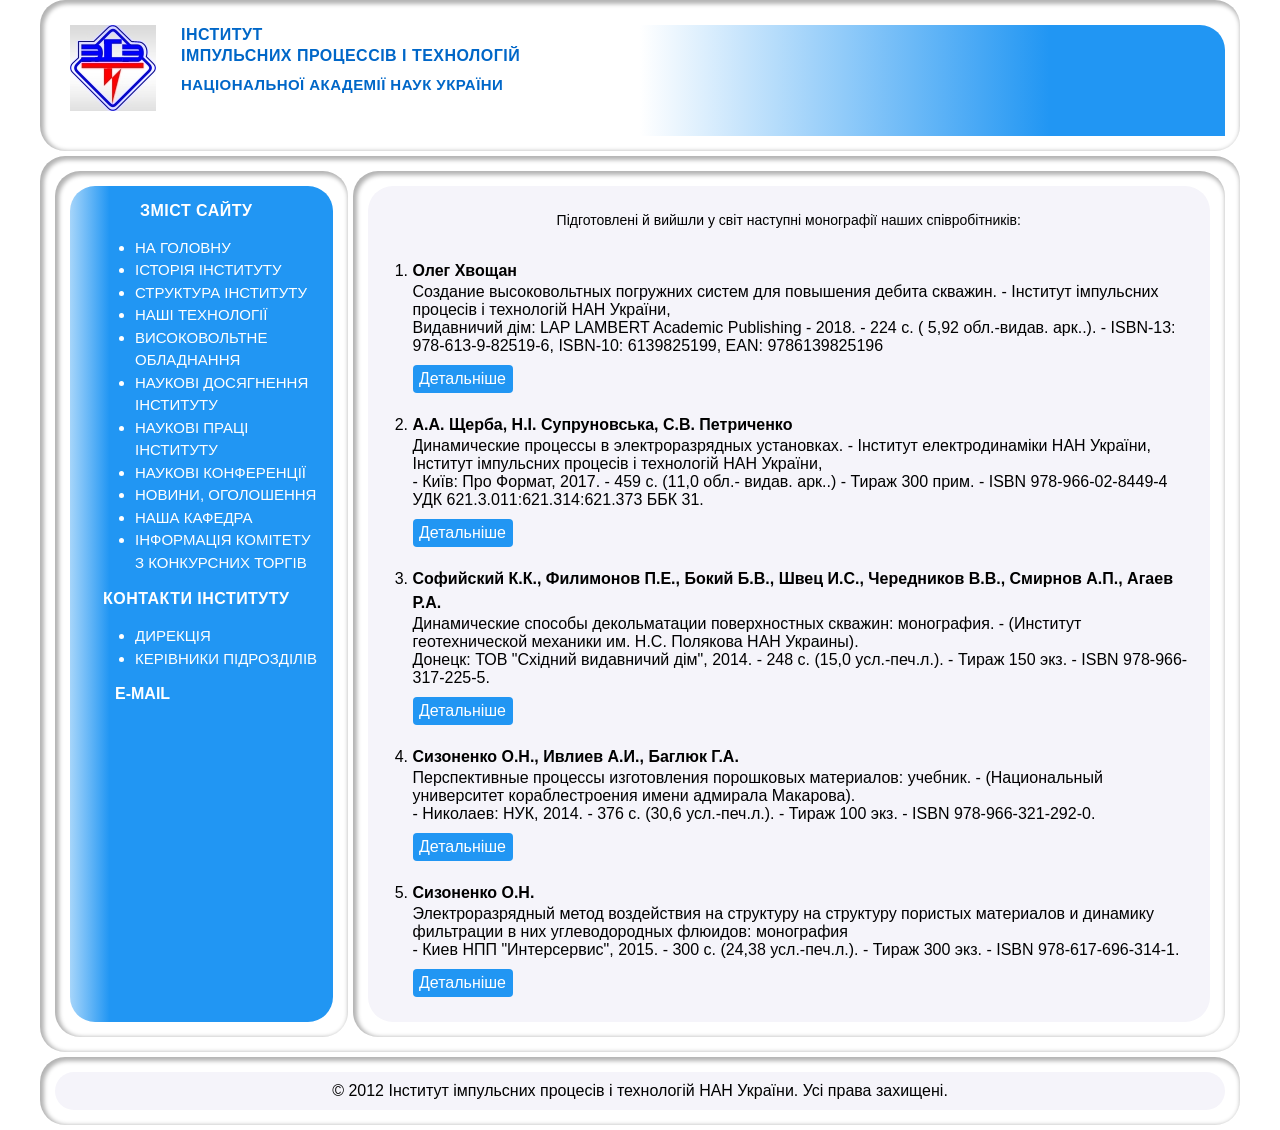
<file: researchwork_u.html>
<!DOCTYPE html>
<html lang="ua">
  <head>
    <meta charset="UTF-8" />
    <meta name="viewport" content="width=device-width, initial-scale=1.0" />
    <title>Наукові праці інституту</title>
    <link rel="stylesheet" href="./css/researchwork_u.min.css" />
  </head>
  <body>
    <header>
      <div class="container">
        <section class="head-wrapper">
          <div class="head-wrapper-top flex-box">
            <div class="head-wrapper-top-left flex-box">
              <div class="logo">
                <img src="./img/greetings/logo.jpg" alt="логотип" />
              </div>
              <div class="head-name">
                <h1 class="title">
                  інститут <br />
                  імпульсних процессів і технологій
                </h1>
                <h2 class="subtitle">національної академії наук україни</h2>
              </div>
            </div>
            <div class="head-link-box">
              <button type="button" class="menu-button"  data-menu-button>
                <svg class="icon-menu" width="36" height="24" aria-label="переключатель мобильного меню">
                  <use  href="./svg/sprite.svg#menu-btn"></use>
                </svg>
                <svg class="icon-cross" width="24" height="24" aria-label="переключатель мобильного меню">
                  <use  href="./svg/sprite.svg#menu-close"></use>
                </svg>
              </button>
            </div>
            <div class="mobile-menu" data-menu>
            
              <nav class="mobile-nav-menu">
                <h2 class="title">зміст сайту</h2>
                <ul class="mobile-menu-list list">
                  <li class="mobile-menu-item"><a href="./greetings-u.html" class="mobile-menu-link link">на головну</a></li>
                  <!-- <li class="mobile-menu-item"><a href="./history-u.html" class="mobile-menu-link link">історія інституту</a></li> -->
                  <li class="mobile-menu-item"><a href="./structure_u.html" class="mobile-menu-link link">структура інституту</a></li>
                  <li class="mobile-menu-item"><a href="./technologies_u.html" class="mobile-menu-link link">наші технології</a></li>
                  <li class="mobile-menu-item"><a href="./equipment_u.html" class="mobile-menu-link link">високовольтне обладнання</a></li>
                  <li class="mobile-menu-item"><a href="./achievements_u.html" class="mobile-menu-link link">наукові досягнення інституту</a></li>
                  <li class="mobile-menu-item"><a href="./researchwork_u.html" class="mobile-menu-link link">наукові праці інституту</a></li>
                  <li class="mobile-menu-item"><a href="./conferencies_u.html" class="mobile-menu-link link">наукові конференції</a></li>
                  <li class="mobile-menu-item"><a href="./announcement_u.html" class="mobile-menu-link link">новиниб оголошення</a></li>
                  <li class="mobile-menu-item"><a href="./department_u.html" class="mobile-menu-link link">наша кафедра</a></li>
                  <li class="mobile-menu-item"><a href="./tender_u.html" class="mobile-menu-link link">інформація комітету з конкурсних торгів</a></li>
                </ul>
                <h2 class="title">контакти інституту</h2>
                <ul class="mobile-stuff-list list">
                  <li class="mobile-stuff-item"><a href="./direction_u.html" class="mobile-stuff-link link">дирекція</a></li>
                  <li class="mobile-stuff-item"><a href="./departmentleaders_u.html" class="mobile-stuff-link link">керівники підрозділів</a></li>
                </ul>
              </nav>
            
            </div>
          </div>
        </section>
      </div>
    </header>
    <main>
      <div class="container flex-box">
        <aside class="side-bar">

          <div class="tablet-menu" data-tmenu>
            <button type="button" class="side-bar-menu-button"  data-tmenu-button>
              <svg class="icon-menu" width="24" height="16" aria-label="переключатель планшетного меню">
                <use  href="./svg/sprite.svg#menu-btn"></use>
              </svg>
              <svg class="icon-cross" width="18" height="18" aria-label="переключатель планшетного меню">
                <use  href="./svg/sprite.svg#menu-close"></use>
              </svg>
            </button>
        
            <nav class="tablet-nav-menu">
              <h2 class="title">зміст сайту</h2>
              <ul class="mobile-menu-list list">
                <li class="tablet-menu-item"><a href="./greetings-u.html" class="tablet-menu-link link">на головну</a></li>
                <li class="tablet-menu-item"><a href="./history-u.html" class="tablet-menu-link link">історія інституту</a></li>
                <li class="tablet-menu-item"><a href="./structure_u.html" class="tablet-menu-link link">структура інституту</a></li>
                <li class="tablet-menu-item"><a href="./technologies_u.html" class="tablet-menu-link link">наші технології</a></li>
                <li class="tablet-menu-item"><a href="./equipment_u.html" class="tablet-menu-link link">високовольтне обладнання</a></li>
                <li class="tablet-menu-item"><a href="./achievements_u.html" class="tablet-menu-link link">наукові досягнення інституту</a></li>
                <li class="tablet-menu-item"><a href="./researchwork_u.html" class="tablet-menu-link link">наукові праці інституту</a></li>
                <li class="tablet-menu-item"><a href="./conferencies_u.html" class="tablet-menu-link link">наукові конференції</a></li>
                <li class="tablet-menu-item"><a href="./announcement_u.html" class="tablet-menu-link link">новини, оголошення</a></li>
                <li class="tablet-menu-item"><a href="./department_u.html" class="tablet-menu-link link">наша кафедра</a></li>
                <li class="tablet-menu-item"><a href="./tender_u.html" class="tablet-menu-link link">інформація комітету з конкурсних торгів</a></li>
              </ul>
              <h2 class="title">контакти інституту</h2>
              <ul class="tablet-stuff-list list">
                <li class="tablet-stuff-item"><a href="./direction_u.html" class="tablet-stuff-link link">дирекція</a></li>
                <li class="tablet-stuff-item"><a href="./departmentleaders_u.html" class="tablet-stuff-link link">керівники підрозділів</a></li>
              </ul>
            </nav>
          
          </div>

          
          <div class="side-bar-wrapper">
            <nav class="menu">
              <h2 class="title">зміст сайту</h2>
              <ul class="menu-list">
                <li class="menu-item"><a href="./greetings-u.html" class="menu-link link">на головну</a></li>
                <li class="menu-item"><a href="./history-u.html" class="menu-link link">історія інституту</a></li>
                <li class="menu-item"><a href="./structure_u.html" class="menu-link link">структура інституту</a></li>
                <li class="menu-item"><a href="./technologies_u.html" class="menu-link link">наші технології</a></li>
                <li class="menu-item"><a href="./equipment_u.html" class="menu-link link">високовольтне обладнання</a></li>
                <li class="menu-item"><a href="./achievements_u.html" class="menu-link link">наукові досягнення інституту</a></li>
                <li class="menu-item"><a href="./researchwork_u.html" class="menu-link link">наукові праці інституту</a></li>
                <li class="menu-item"><a href="./conferencies_u.html" class="menu-link link">наукові конференції</a></li>
                <li class="menu-item"><a href="./announcement_u.html" class="menu-link link">новини, оголошення</a></li>
                <li class="menu-item"><a href="./department_u.html" class="menu-link link">наша кафедра</a></li>
                <li class="menu-item"><a href="./tender_u.html" class="menu-link link">інформація комітету з конкурсних торгів</a></li>
              </ul>
              <h2 class="title">контакти інституту</h2>
              <ul class="stuff-list">
                <li class="stuff-item"><a href="./direction_u.html" class="stuff-link link">дирекція</a></li>
                <li class="stuff-item"><a href="./departmentleaders_u.html" class="stuff-link link">керівники підрозділів</a></li>
              </ul>
            </nav>
            <div class="side-bar-item">
              <a href="mailto:iipt@iipt.com.ua" class="side-bar-link link"><span lang="en">e-mail</span></a>
            </div>
          </div>
        </aside>
        <div class="main-bar">
          <div class="main-bar-wrapper">

            <div class="research-work">
              <div class="main-bar-top-box">
                <h2 class="title visually-hidden">наукові праці інституту</h2>
                <p>Підготовлені й вийшли у світ наступні монографії наших співробітників:</p> 
                <ol class="research-list">
                  <li class="research-list-item">
                    <dl>
                      <dt>Олег Хвощан</dt>
                      <dd>Создание высоковольтных погружних систем для повышения дебита скважин. -
                        Інститут імпульсних процесів і технологій НАН України,
                      </dd>
                      <dd>Видавничий дім: LAP LAMBERT Academic Publishing - 2018. - 224 с. ( 5,92 обл.-видав. арк..). - ISBN-13: 978-613-9-82519-6, ISBN-10: 6139825199, EAN: 9786139825196</dd>
                      <dd class="research-list-link">Детальніше</dd>
                    </dl>
                  </li>
                  <li class="research-list-item">
                    <dl>
                      <dt>А.А. Щерба, Н.І. Супруновська, С.В. Петриченко</dt>
                      <dd>Динамические процессы в электроразрядных установках. -
                        Інститут електродинаміки НАН України, Інститут імпульсних процесів і технологій НАН України,
                      </dd>
                      <dd>- Київ: Про Формат, 2017. - 459 с. (11,0 обл.- видав. арк..) - Тираж 300 прим. - ISBN 978-966-02-8449-4   
                        УДК 621.3.011:621.314:621.373 ББК 31.
                      </dd>
                      <dd class="research-list-link">Детальніше</dd>
                    </dl>
                  </li>
                  <li class="research-list-item">
                    <dl>
                      <dt>Софийский К.К., Филимонов П.Е., Бокий Б.В., Швец И.С., Чередников В.В.,  
                        Смирнов А.П., Агаев Р.А.
                      </dt>
                      <dd>Динамические способы декольматации поверхностных скважин: монография. - (Институт геотехнической механики им. Н.С. Полякова НАН Украины).</dd>
                      <dd>Донецк: ТОВ "Східний видавничий дім", 2014. - 248 с. (15,0 усл.-печ.л.).
                        - Тираж 150 экз. - ISBN 978-966-317-225-5.
                      </dd>
                      <dd class="research-list-link">Детальніше</dd>
                    </dl>
                  </li>
                  <li class="research-list-item">
                    <dl>
                      <dt>Сизоненко О.Н., Ивлиев А.И., Баглюк Г.А.</dt>
                      <dd>Перспективные процессы изготовления порошковых материалов:
                        учебник. - (Национальный университет кораблестроения имени адмирала Макарова).
                      </dd>
                      <dd>- Николаев: НУК, 2014. - 376 с. (30,6 усл.-печ.л.).
                        - Тираж 100 экз. - ISBN 978-966-321-292-0.
                      </dd>
                      <dd class="research-list-link">Детальніше</dd>
                    </dl>
                  </li>
                  <li class="research-list-item">
                    <dl>
                      <dt>Сизоненко О.Н.</dt>
                      <dd>Электроразрядный метод воздействия на структуру на структуру пористых материалов и динамику фильтрации в них углеводородных флюидов:
                        монография
                      </dd>
                      <dd>-  Киев НПП "Интерсервис", 2015. - 300 с. (24,38 усл.-печ.л.).
                        - Тираж 300 экз. - ISBN 978-617-696-314-1.
                      </dd>
                      <dd class="research-list-link">Детальніше</dd>
                    </dl>
                  </li>
                </ol>
                
              </div>
              <!-- <div class="main-bar-bottom-box">
                <p>
                  <a href="" class="link achievements-link">ОСНОВНІ  НАУКОВІ  РЕЗУЛЬТАТИ  ІНСТИТУТУ  за 2013 рік &gt;&gt;&gt;</a>
                </p>
              </div> -->
            </div>
          </div>
        </div>
      </div>
    </main>

    <footer>
      <div class="container">
        <div class="footer">
          <p>&copy 2012 Інститут імпульсних процесів і технологій НАН України. Усі права захищені.</p>
        </div>
      </div>
    </footer>
    <script src="./js/mobile-menu.js"></script>
    <script src="./js/tablet-menu.js"></script>
  </body>
</html>
</file>
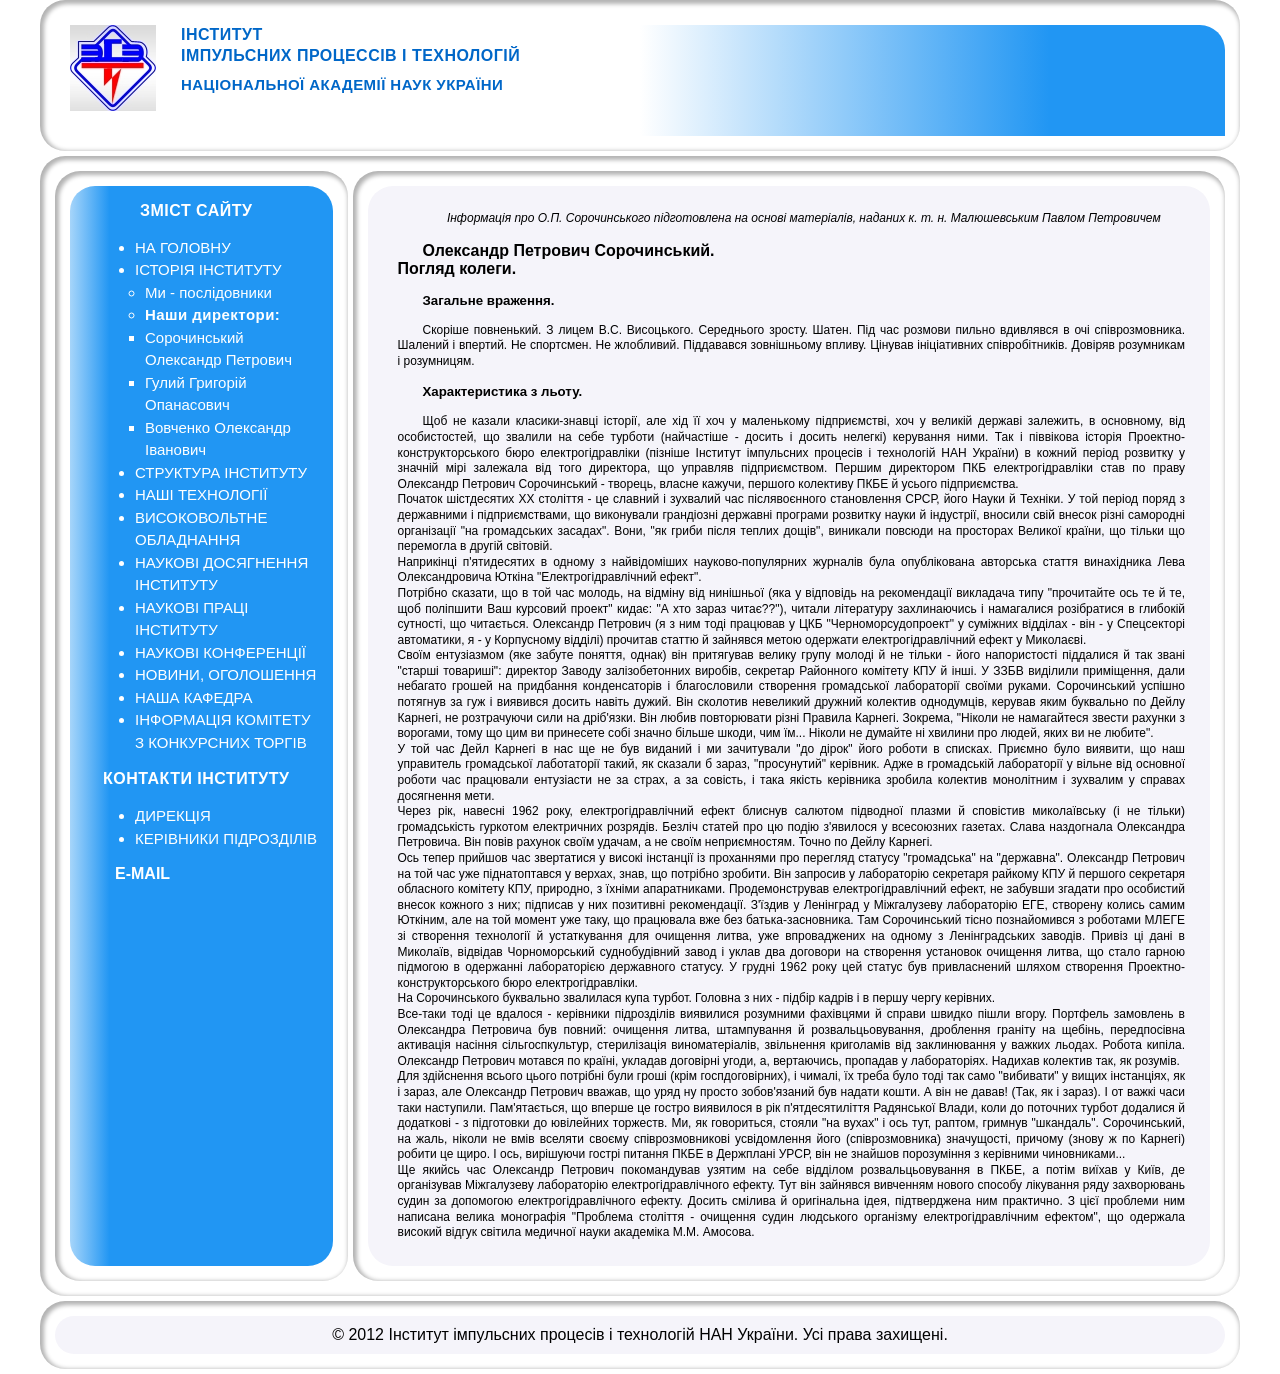
<file: sorochinskiy_u.html>
<!DOCTYPE html>
<html lang="ua">
  <head>
    <meta charset="UTF-8" />
    <meta name="viewport" content="width=device-width, initial-scale=1.0" />
    <title>Директор Сорочинський О.П.</title>
    <link rel="stylesheet" href="./css/founders_u.min.css" />
  </head>
  <body>
    <header>
      <div class="container">
        <section class="head-wrapper">
          <div class="head-wrapper-top flex-box">
            <div class="head-wrapper-top-left flex-box">
              <div class="logo">
                <img src="./img/greetings/logo.jpg" alt="логотип" />
              </div>
              <div class="head-name">
                <h1 class="title">
                  інститут <br />
                  імпульсних процессів і технологій
                </h1>
                <h2 class="subtitle">національної академії наук україни</h2>
              </div>
            </div>
          </div>
        </section>
      </div>
    </header>
    <main>
      <div class="container flex-box">
        <aside class="side-bar">

          <div class="tablet-menu" data-tmenu>
            <button type="button" class="side-bar-menu-button"  data-tmenu-button>
              <svg class="icon-menu" width="24" height="16" aria-label="переключатель планшетного меню">
                <use  href="./svg/sprite.svg#menu-btn"></use>
              </svg>
              <svg class="icon-cross" width="18" height="18" aria-label="переключатель планшетного меню">
                <use  href="./svg/sprite.svg#menu-close"></use>
              </svg>
            </button>
        
            <nav class="tablet-nav-menu">
              <h2 class="title">зміст сайту</h2>
              <ul class="mobile-menu-list list">
                <li class="tablet-menu-item"><a href="./greetings-u.html" class="tablet-menu-link link">на головну</a></li>
                <li class="tablet-menu-item"><a href="./history-u.html" class="tablet-menu-link link">історія інституту</a>
                  <ul class="tablet-history-menu-list">
                    <li class="tablet-history-menu-item">
                      <a href="./founders_u.html" class="history-menu-link link">Ми - послідовники</a>
                    </li>
                    <li class="tablet-history-menu-item"><h3 class="subtitle">Наши директори:</h3></li>
                    <ul class="directors-list">
                      <li class="tablet-history-menu-item">
                        <a href="./sorochinskiy_u.html" class="history-menu-link link"
                          >Сорочинський Олександр Петрович</a
                        >
                      </li>
                      <li class="tablet-history-menu-item">
                        <a href="./gulyy_u.html" class="history-menu-link link">Гулий Григорій Опанасович</a>
                      </li>
                      <li class="tablet-history-menu-item">
                        <a href="./vovchenko_u.html" class="history-menu-link link">Вовченко Олександр Іванович</a>
                      </li>
                    </ul>
                  </ul></li>
                <li class="tablet-menu-item"><a href="./structure_u.html" class="tablet-menu-link link">структура інституту</a></li>
                <li class="tablet-menu-item"><a href="./technologies_u.html" class="tablet-menu-link link">наші технології</a></li>
                <li class="tablet-menu-item"><a href="./equipment_u.html" class="tablet-menu-link link">високовольтне обладнання</a></li>
                <li class="tablet-menu-item"><a href="./achievements_u.html" class="tablet-menu-link link">наукові досягнення інституту</a></li>
                <li class="tablet-menu-item"><a href="./researchwork_u.html" class="tablet-menu-link link">наукові праці інституту</a></li>
                <li class="tablet-menu-item"><a href="./conferencies_u.html" class="tablet-menu-link link">наукові конференції</a></li>
                <li class="tablet-menu-item"><a href="./announcement_u.html" class="tablet-menu-link link">новини, оголошення</a></li>
                <li class="tablet-menu-item"><a href="./department_u.html" class="tablet-menu-link link">наша кафедра</a></li>
                <li class="tablet-menu-item"><a href="./tender_u.html" class="tablet-menu-link link">інформація комітету з конкурсних торгів</a></li>
              </ul>
              <h2 class="title">контакти інституту</h2>
              <ul class="tablet-stuff-list list">
                <li class="tablet-stuff-item"><a href="./direction_u.html" class="tablet-stuff-link link">дирекція</a></li>
                <li class="tablet-stuff-item"><a href="./departmentleaders_u.html" class="tablet-stuff-link link">керівники підрозділів</a></li>
              </ul>
            </nav>
          
          </div>

          <div class="side-bar-wrapper">
            <nav class="menu">
              <h2 class="title">зміст сайту</h2>
              <ul class="menu-list">
                <li class="menu-item"><a href="./greetings-u.html" class="menu-link link">на головну</a></li>
                <li class="menu-item">
                  <a href="./history-u.html" class="menu-link link">історія інституту</a>
                  <ul class="history-menu-list">
                    <li class="history-menu-item">
                      <a href="./founders_u.html" class="history-menu-link link">Ми - послідовники</a>
                    </li>
                    <li class="history-menu-item"><h3 class="subtitle">Наши директори:</h3></li>
                    <ul class="directors-list">
                      <li class="history-menu-item">
                        <a href="./sorochinskiy_u.html" class="history-menu-link link"
                          >Сорочинський Олександр Петрович</a
                        >
                      </li>
                      <li class="history-menu-item">
                        <a href="./gulyy_u.html" class="history-menu-link link">Гулий Григорій Опанасович</a>
                      </li>
                      <li class="history-menu-item">
                        <a href="./vovchenko_u.html" class="history-menu-link link">Вовченко Олександр Іванович</a>
                      </li>
                    </ul>
                  </ul>
                </li>
                <li class="menu-item"><a href="./structure_u.html" class="menu-link link">структура інституту</a></li>
                <li class="menu-item"><a href="./technologies_u.html" class="menu-link link">наші технології</a></li>
                <li class="menu-item"><a href="./equipment_u.html" class="menu-link link">високовольтне обладнання</a></li>
                <li class="menu-item"><a href="./achievements_u.html" class="menu-link link">наукові досягнення інституту</a></li>
                <li class="menu-item"><a href="./researchwork_u.html" class="menu-link link">наукові праці інституту</a></li>
                <li class="menu-item"><a href="./conferencies_u.html" class="menu-link link">наукові конференції</a></li>
                <li class="menu-item"><a href="./announcement_u.html" class="menu-link link">новини, оголошення</a></li>
                <li class="menu-item"><a href="./department_u.html" class="menu-link link">наша кафедра</a></li>
                <li class="menu-item"><a href="./tender_u.html" class="menu-link link">інформація комітету з конкурсних торгів</a></li>
              </ul>
              <h2 class="title">контакти інституту</h2>
              <ul class="stuff-list">
                <li class="stuff-item"><a href="./direction_u.html" class="stuff-link link">дирекція</a></li>
                <li class="stuff-item"><a href="./departmentleaders_u.html" class="stuff-link link">керівники підрозділів</a></li>
              </ul>
            </nav>
            <div class="side-bar-item">
              <a href="mailto:iipt@iipt.com.ua" class="side-bar-link link"><span lang="en">e-mail</span></a>
            </div>
          </div>
        </aside>
        <div class="main-bar">
          <div class="main-bar-wrapper">
            <div class="main-bar-top-box flex-box">
              <div class="text">
                <ul class="text-list list">
                  <li class="text-item history-item">
                    <p class="history-text">
                      Інформація про О.П. Сорочинського підготовлена на основі матеріалів, наданих к. т. н. Малюшевським
                      Павлом Петровичем
                    </p>
                  </li>
                  <li class="text-item history-item">
                    <h4 class="text-title">
                      Олександр Петрович Сорочинський. <br />
                      Погляд колеги.
                    </h4>
                  </li>
                  <li class="text-item history-item">
                    <h5 class="text-subtitle">Загальне враження.</h5>
                  </li>
                  <li class="text-item history-item">
                    <p class="history-text">
                      Скоріше повненький. З лицем В.С. Висоцького. Середнього зросту. Шатен. Під час розмови пильно
                      вдивлявся в очі співрозмовника. Шалений і впертий. Не спортсмен. Не жлобливий. Піддавався
                      зовнішньому впливу. Цінував ініціативних співробітників. Довіряв розумникам і розумницям.
                    </p>
                  </li>
                  <li class="text-item history-item">
                    <h5 class="text-subtitle">Характеристика з льоту.</h5>
                  </li>
                  <li class="text-item history-item">
                    <p class="history-text">
                      Щоб не казали класики-знавці історії, але хід її хоч у маленькому підприємстві, хоч у великій
                      державі залежить, в основному, від особистостей, що звалили на себе турботи (найчастіше - досить і
                      досить нелегкі) керування ними. Так і піввікова історія Проектно-конструкторського бюро
                      електрогідравліки (пізніше Інститут імпульсних процесів і технологій НАН України) в кожний період
                      розвитку у значній мірі залежала від того директора, що управляв підприємством. Першим директором
                      ПКБ електрогідравліки став по праву Олександр Петрович Сорочинський - творець, власне кажучи,
                      першого колективу ПКБЕ й усього підприємства. <br />
                      Початок шістдесятих XX століття - це славний і зухвалий час післявоєнного становлення СРСР, його
                      Науки й Техніки. У той період поряд з державними і підприємствами, що виконували грандіозні
                      державні програми розвитку науки й індустрії, вносили свій внесок різні самородні організації "на
                      громадських засадах". Вони, "як гриби після теплих дощів", виникали повсюди на просторах Великої
                      країни, що тільки що перемогла в другій світовій. <br />
                      Наприкінці п'ятидесятих в одному з найвідоміших науково-популярних журналів була опублікована
                      авторська стаття винахідника Лева Олександровича Юткіна "Електрогідравлічний ефект". <br />
                      Потрібно сказати, що в той час молодь, на відміну від нинішньої (яка у відповідь на рекомендації
                      викладача типу "прочитайте ось те й те, щоб поліпшити Ваш курсовий проект" кидає: "А хто зараз
                      читає??"), читали літературу захлинаючись і намагалися розібратися в глибокій сутності, що
                      читається. Олександр Петрович (я з ним тоді працював у ЦКБ "Черноморсудопроект" у суміжних
                      відділах - він - у Спецсекторі автоматики, я - у Корпусному відділі) прочитав статтю й зайнявся
                      метою одержати електрогідравлічний ефект у Миколаєві. <br />
                      Своїм ентузіазмом (яке забуте поняття, однак) він притягував велику групу молоді й не тільки -
                      його напористості піддалися й так звані "старші товариші": директор Заводу залізобетонних виробів,
                      секретар Районного комітету КПУ й інші. У ЗЗБВ виділили приміщення, дали небагато грошей на
                      придбання конденсаторів і благословили створення громадської лабораторії своїми руками.
                      Сорочинський успішно потягнув за гуж і виявився досить навіть дужий. Він сколотив невеликий
                      дружний колектив однодумців, керував яким буквально по Дейлу Карнегі, не розтрачуючи сили на
                      дріб'язки. Він любив повторювати різні Правила Карнегі. Зокрема, "Ніколи не намагайтеся звести
                      рахунки з ворогами, тому що цим ви принесете собі значно більше шкоди, чим їм... Ніколи не думайте
                      ні хвилини про людей, яких ви не любите". <br />
                      У той час Дейл Карнегі в нас ще не був виданий і ми зачитували "до дірок" його роботи в списках.
                      Приємно було виявити, що наш управитель громадської лаботаторії такий, як сказали б зараз,
                      "просунутий" керівник. Адже в громадській лабораторії у вільне від основної роботи час працювали
                      ентузіасти не за страх, а за совість, і така якість керівника зробила колектив монолітним і
                      зухвалим у справах досягнення мети. <br />
                      Через рік, навесні 1962 року, електрогідравлічний ефект блиснув салютом підводної плазми й
                      сповістив миколаївську (і не тільки) громадськість гуркотом електричних розрядів. Безліч статей
                      про цю подію з'явилося у всесоюзних газетах. Слава наздогнала Олександра Петровича. Він повів
                      рахунок своїм удачам, а не своїм неприємностям. Точно по Дейлу Карнегі. <br />
                      Ось тепер прийшов час звертатися у високі інстанції із проханнями про перегляд статусу
                      "громадська" на "державна". Олександр Петрович на той час уже піднатоптався у верхах, знав, що
                      потрібно зробити. Він запросив у лабораторію секретаря райкому КПУ й першого секретаря обласного
                      комітету КПУ, природно, з їхніми апаратниками. Продемонстрував електрогідравлічний ефект, не
                      забувши згадати про особистий внесок кожного з них; підписав у них позитивні рекомендації. З'їздив
                      у Ленінград у Міжгалузеву лабораторію ЕГЕ, створену колись самим Юткіним, але на той момент уже
                      таку, що працювала вже без батька-засновника. Там Сорочинський тісно познайомився з роботами МЛЕГЕ
                      зі створення технології й устаткування для очищення литва, уже впроваджених на одному з
                      Ленінградських заводів. Привіз ці дані в Миколаїв, відвідав Чорноморський суднобудівний завод і
                      уклав два договори на створення установок очищення литва, що стало гарною підмогою в одержанні
                      лабораторією державного статусу. У грудні 1962 року цей статус був привласнений шляхом створення
                      Проектно-конструкторського бюро електрогідравліки. <br />
                      На Сорочинського буквально звалилася купа турбот. Головна з них - підбір кадрів і в першу чергу
                      керівних. <br />
                      Все-таки тоді це вдалося - керівники підрозділів виявилися розумними фахівцями й справи швидко
                      пішли вгору. Портфель замовлень в Олександра Петровича був повний: очищення литва, штампування й
                      розвальцьовування, дроблення граніту на щебінь, передпосівна активація насіння сільгоспкультур,
                      стерилізація виноматеріалів, звільнення криголамів від заклинювання у важких льодах. Робота
                      кипіла. Олександр Петрович мотався по країні, укладав договірні угоди, а, вертаючись, пропадав у
                      лабораторіях. Надихав колектив так, як розумів. <br />
                      Для здійснення всього цього потрібні були гроші (крім госпдоговірних), і чималі, їх треба було
                      тоді так само "вибивати" у вищих інстанціях, як і зараз, але Олександр Петрович вважав, що уряд ну
                      просто зобов'язаний був надати кошти. А він не давав! (Так, як і зараз). І от важкі часи таки
                      наступили. Пам'ятається, що вперше це гостро виявилося в рік п'ятдесятиліття Радянської Влади,
                      коли до поточних турбот додалися й додаткові - з підготовки до ювілейних торжеств. Ми, як
                      говориться, стояли "на вухах" і ось тут, раптом, гримнув "шкандаль". Сорочинський, на жаль, ніколи
                      не вмів вселяти своєму співрозмовникові усвідомлення його (співрозмовника) значущості, причому
                      (знову ж по Карнегі) робити це щиро. І ось, вирішуючи гострі питання ПКБЕ в Держплані УРСР, він не
                      знайшов порозуміння з керівними чиновниками... <br />
                      Ще якийсь час Олександр Петрович покомандував узятим на себе відділом розвальцьовування в ПКБЕ, а
                      потім виїхав у Київ, де організував Міжгалузеву лабораторію електрогідравлічного ефекту. Тут він
                      зайнявся вивченням нового способу лікування ряду захворювань судин за допомогою
                      електрогідравлічного ефекту. Досить смілива й оригінальна ідея, підтверджена ним практично. З цієї
                      проблеми ним написана велика монографія "Проблема століття - очищення судин людського організму
                      електрогідравлічним ефектом", що одержала високий відгук світила медичної науки академіка М.М.
                      Амосова.
                    </p>
                  </li>
                </ul>
              </div>
            </div>
          </div>
        </div>
      </div>
    </main>

    <footer>
      <div class="container">
        <div class="footer">
          <p>&copy 2012 Інститут імпульсних процесів і технологій НАН України. Усі права захищені.</p>
        </div>
      </div>
    </footer>
    <script src="./js/tablet-menu.js"></script>
  </body>
</html>
</file>
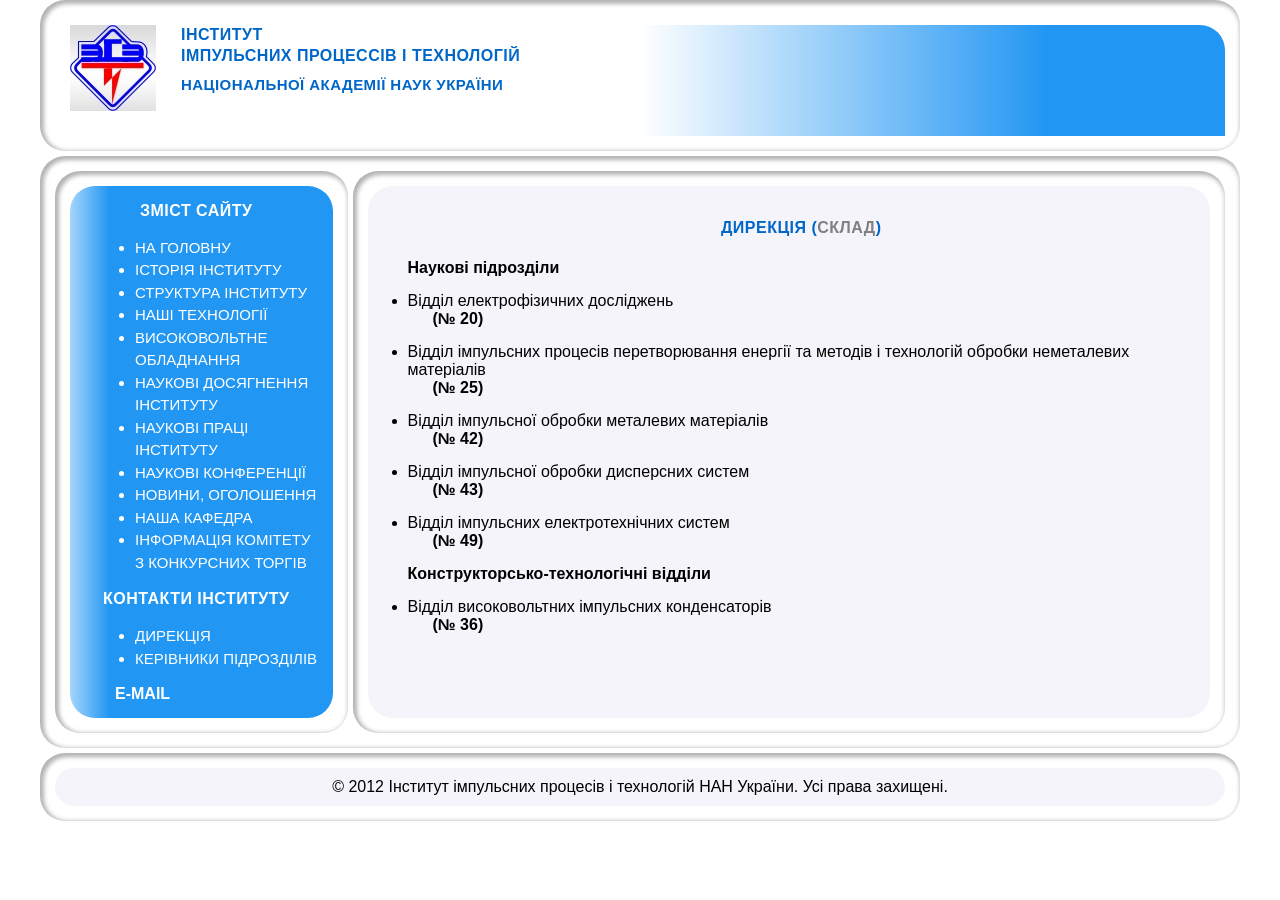
<file: structure_u.html>
<!DOCTYPE html>
<html lang="ua">
  <head>
    <meta charset="UTF-8" />
    <meta name="viewport" content="width=device-width, initial-scale=1.0" />
    <title>Структура Інституту</title>
    <link rel="stylesheet" href="./css/structure_u.min.css" />
  </head>
  <body>
    <header>
      <div class="container">
        <section class="head-wrapper">
          <div class="head-wrapper-top flex-box">
            <div class="head-wrapper-top-left flex-box">
              <div class="logo">
                <img src="./img/greetings/logo.jpg" alt="логотип" />
              </div>
              <div class="head-name">
                <h1 class="title">
                  інститут <br />
                  імпульсних процессів і технологій
                </h1>
                <h2 class="subtitle">національної академії наук україни</h2>
              </div>
            </div>
            <div class="head-link-box">
              <button type="button" class="menu-button"  data-menu-button>
                <svg class="icon-menu" width="36" height="24" aria-label="переключатель мобильного меню">
                  <use  href="./svg/sprite.svg#menu-btn"></use>
                </svg>
                <svg class="icon-cross" width="24" height="24" aria-label="переключатель мобильного меню">
                  <use  href="./svg/sprite.svg#menu-close"></use>
                </svg>
              </button>
            </div>
            <div class="mobile-menu" data-menu>
            
              <nav class="mobile-nav-menu">
                <h2 class="title">зміст сайту</h2>
                <ul class="mobile-menu-list list">
                  <li class="mobile-menu-item"><a href="./greetings-u.html" class="mobile-menu-link link">на головну</a></li>
                  <!-- <li class="mobile-menu-item"><a href="./history-u.html" class="mobile-menu-link link">історія інституту</a></li> -->
                  <li class="mobile-menu-item"><a href="./structure_u.html" class="mobile-menu-link link">структура інституту</a></li>
                  <li class="mobile-menu-item"><a href="./technologies_u.html" class="mobile-menu-link link">наші технології</a></li>
                  <li class="mobile-menu-item"><a href="./equipment_u.html" class="mobile-menu-link link">високовольтне обладнання</a></li>
                  <li class="mobile-menu-item"><a href="./achievements_u.html" class="mobile-menu-link link">наукові досягнення інституту</a></li>
                  <li class="mobile-menu-item"><a href="./researchwork_u.html" class="mobile-menu-link link">наукові праці інституту</a></li>
                  <li class="mobile-menu-item"><a href="./conferencies_u.html" class="mobile-menu-link link">наукові конференції</a></li>
                  <li class="mobile-menu-item"><a href="./announcement_u.html" class="mobile-menu-link link">новиниб оголошення</a></li>
                  <li class="mobile-menu-item"><a href="./department_u.html" class="mobile-menu-link link">наша кафедра</a></li>
                  <li class="mobile-menu-item"><a href="./tender_u.html" class="mobile-menu-link link">інформація комітету з конкурсних торгів</a></li>
                </ul>
                <h2 class="title">контакти інституту</h2>
                <ul class="mobile-stuff-list list">
                  <li class="mobile-stuff-item"><a href="./direction_u.html" class="mobile-stuff-link link">дирекція</a></li>
                  <li class="mobile-stuff-item"><a href="./departmentleaders_u.html" class="mobile-stuff-link link">керівники підрозділів</a></li>
                </ul>
              </nav>
            
            </div>
          </div>
        </section>
      </div>
    </header>
    <main>
      <div class="container flex-box">
        <aside class="side-bar">

          <div class="tablet-menu" data-tmenu>
            <button type="button" class="side-bar-menu-button"  data-tmenu-button>
              <svg class="icon-menu" width="24" height="16" aria-label="переключатель планшетного меню">
                <use  href="./svg/sprite.svg#menu-btn"></use>
              </svg>
              <svg class="icon-cross" width="18" height="18" aria-label="переключатель планшетного меню">
                <use  href="./svg/sprite.svg#menu-close"></use>
              </svg>
            </button>
        
            <nav class="tablet-nav-menu">
              <h2 class="title">зміст сайту</h2>
              <ul class="mobile-menu-list list">
                <li class="tablet-menu-item"><a href="./greetings-u.html" class="tablet-menu-link link">на головну</a></li>
                <li class="tablet-menu-item"><a href="./history-u.html" class="tablet-menu-link link">історія інституту</a></li>
                <li class="tablet-menu-item"><a href="./structure_u.html" class="tablet-menu-link link">структура інституту</a></li>
                <li class="tablet-menu-item"><a href="./technologies_u.html" class="tablet-menu-link link">наші технології</a></li>
                <li class="tablet-menu-item"><a href="./equipment_u.html" class="tablet-menu-link link">високовольтне обладнання</a></li>
                <li class="tablet-menu-item"><a href="./achievements_u.html" class="tablet-menu-link link">наукові досягнення інституту</a></li>
                <li class="tablet-menu-item"><a href="./researchwork_u.html" class="tablet-menu-link link">наукові праці інституту</a></li>
                <li class="tablet-menu-item"><a href="./conferencies_u.html" class="tablet-menu-link link">наукові конференції</a></li>
                <li class="tablet-menu-item"><a href="./announcement_u.html" class="tablet-menu-link link">новини, оголошення</a></li>
                <li class="tablet-menu-item"><a href="./department_u.html" class="tablet-menu-link link">наша кафедра</a></li>
                <li class="tablet-menu-item"><a href="./tender_u.html" class="tablet-menu-link link">інформація комітету з конкурсних торгів</a></li>
              </ul>
              <h2 class="title">контакти інституту</h2>
              <ul class="tablet-stuff-list list">
                <li class="tablet-stuff-item"><a href="./direction_u.html" class="tablet-stuff-link link">дирекція</a></li>
                <li class="tablet-stuff-item"><a href="./departmentleaders_u.html" class="tablet-stuff-link link">керівники підрозділів</a></li>
              </ul>
            </nav>
          
          </div>

          
          <div class="side-bar-wrapper">
            <nav class="menu">
              <h2 class="title">зміст сайту</h2>
              <ul class="menu-list">
                <li class="menu-item"><a href="./greetings-u.html" class="menu-link link">на головну</a></li>
                <li class="menu-item"><a href="./history-u.html" class="menu-link link">історія інституту</a></li>
                <li class="menu-item"><a href="./structure_u.html" class="menu-link link">структура інституту</a></li>
                <li class="menu-item"><a href="./technologies_u.html" class="menu-link link">наші технології</a></li>
                <li class="menu-item"><a href="./equipment_u.html" class="menu-link link">високовольтне обладнання</a></li>
                <li class="menu-item"><a href="./achievements_u.html" class="menu-link link">наукові досягнення інституту</a></li>
                <li class="menu-item"><a href="./researchwork_u.html" class="menu-link link">наукові праці інституту</a></li>
                <li class="menu-item"><a href="./conferencies_u.html" class="menu-link link">наукові конференції</a></li>
                <li class="menu-item"><a href="./announcement_u.html" class="menu-link link">новини, оголошення</a></li>
                <li class="menu-item"><a href="./department_u.html" class="menu-link link">наша кафедра</a></li>
                <li class="menu-item"><a href="./tender_u.html" class="menu-link link">інформація комітету з конкурсних торгів</a></li>
              </ul>
              <h2 class="title">контакти інституту</h2>
              <ul class="stuff-list">
                <li class="stuff-item"><a href="./direction_u.html" class="stuff-link link">дирекція</a></li>
                <li class="stuff-item"><a href="./departmentleaders_u.html" class="stuff-link link">керівники підрозділів</a></li>
              </ul>
            </nav>
            <div class="side-bar-item">
              <a href="mailto:iipt@iipt.com.ua" class="side-bar-link link"><span lang="en">e-mail</span></a>
            </div>
          </div>
        </aside>
        <div class="main-bar">
          <div class="main-bar-wrapper">
            <div class="structure-wrapper">
              <h2 class="title">Дирекція (<a href="" class="title-link link">Склад</a>)</h2>
              <h4 class="text-title">Наукові підрозділи</h4>
              <ul class="structure-list">
                <li class="structure-item">
                  <a href="" class="structure-link link">Відділ електрофізичних досліджень</a>
                  <h4 class="text-subtitle">(№ 20)</h4>
                </li>
                <li class="structure-item">
                  <a href="" class="structure-link link"
                    >Відділ імпульсних процесів перетворювання енергії та методів і технологій обробки неметалевих
                    матеріалів</a
                  >
                  <h4 class="text-subtitle">(№ 25)</h4>
                </li>
                <li class="structure-item">
                  <a href="" class="structure-link link">Відділ імпульсної обробки металевих матеріалів</a>
                  <h4 class="text-subtitle">(№ 42)</h4>
                </li>
                <li class="structure-item">
                  <a href="" class="structure-link link">Відділ імпульсної обробки дисперсних систем</a>
                  <h4 class="text-subtitle">(№ 43)</h4>
                </li>
                <li class="structure-item">
                  <a href="" class="structure-link link">Відділ імпульсних електротехнічних систем</a>
                  <h4 class="text-subtitle">(№ 49)</h4>
                </li>
              </ul>
              <h4 class="text-title">Конструкторсько-технологічні відділи</h4>
              <ul class="structure-list">
                <li class="structure-item">
                  <a href="" class="structure-link link">Відділ високовольтних імпульсних конденсаторів</a>
                  <h4 class="text-subtitle">(№ 36)</h4>
                </li>
              </ul>
            </div>
          </div>
        </div>
      </div>
    </main>

    <footer>
      <div class="container">
        <div class="footer">
          <p>&copy 2012 Інститут імпульсних процесів і технологій НАН України. Усі права захищені.</p>
        </div>
      </div>
    </footer>
    <script src="./js/mobile-menu.js"></script>
    <script src="./js/tablet-menu.js"></script>
  </body>
</html>
</file>
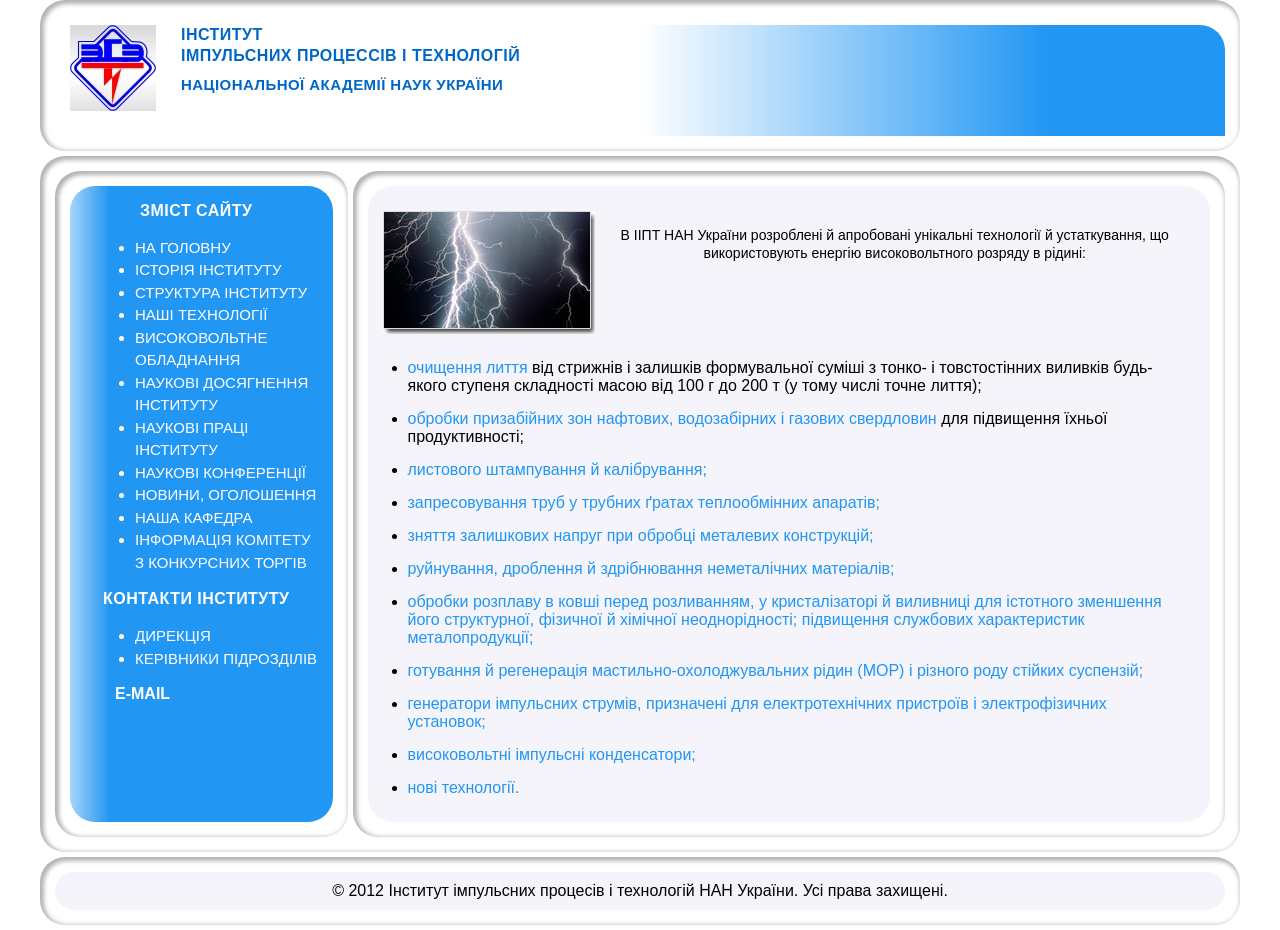
<file: technologies_u.html>
<!DOCTYPE html>
<html lang="ua">
  <head>
    <meta charset="UTF-8" />
    <meta name="viewport" content="width=device-width, initial-scale=1.0" />
    <title>Наші Технології</title>
    <link rel="stylesheet" href="./css/technologies_u.min.css" />
  </head>
  <body>
    <header>
      <div class="container">
        <section class="head-wrapper">
          <div class="head-wrapper-top flex-box">
            <div class="head-wrapper-top-left flex-box">
              <div class="logo">
                <img src="./img/greetings/logo.jpg" alt="логотип" />
              </div>
              <div class="head-name">
                <h1 class="title">
                  інститут <br />
                  імпульсних процессів і технологій
                </h1>
                <h2 class="subtitle">національної академії наук україни</h2>
              </div>
            </div>
            <div class="head-link-box">
              <button type="button" class="menu-button"  data-menu-button>
                <svg class="icon-menu" width="36" height="24" aria-label="переключатель мобильного меню">
                  <use  href="./svg/sprite.svg#menu-btn"></use>
                </svg>
                <svg class="icon-cross" width="24" height="24" aria-label="переключатель мобильного меню">
                  <use  href="./svg/sprite.svg#menu-close"></use>
                </svg>
              </button>
            </div>
            <div class="mobile-menu" data-menu>
            
              <nav class="mobile-nav-menu">
                <h2 class="title">зміст сайту</h2>
                <ul class="mobile-menu-list list">
                  <li class="mobile-menu-item"><a href="./greetings-u.html" class="mobile-menu-link link">на головну</a></li>
                  <!-- <li class="mobile-menu-item"><a href="./history-u.html" class="mobile-menu-link link">історія інституту</a></li> -->
                  <li class="mobile-menu-item"><a href="./structure_u.html" class="mobile-menu-link link">структура інституту</a></li>
                  <li class="mobile-menu-item"><a href="./technologies_u.html" class="mobile-menu-link link">наші технології</a></li>
                  <li class="mobile-menu-item"><a href="./equipment_u.html" class="mobile-menu-link link">високовольтне обладнання</a></li>
                  <li class="mobile-menu-item"><a href="./achievements_u.html" class="mobile-menu-link link">наукові досягнення інституту</a></li>
                  <li class="mobile-menu-item"><a href="./researchwork_u.html" class="mobile-menu-link link">наукові праці інституту</a></li>
                  <li class="mobile-menu-item"><a href="./conferencies_u.html" class="mobile-menu-link link">наукові конференції</a></li>
                  <li class="mobile-menu-item"><a href="./announcement_u.html" class="mobile-menu-link link">новиниб оголошення</a></li>
                  <li class="mobile-menu-item"><a href="./department_u.html" class="mobile-menu-link link">наша кафедра</a></li>
                  <li class="mobile-menu-item"><a href="./tender_u.html" class="mobile-menu-link link">інформація комітету з конкурсних торгів</a></li>
                </ul>
                <h2 class="title">контакти інституту</h2>
                <ul class="mobile-stuff-list list">
                  <li class="mobile-stuff-item"><a href="./direction_u.html" class="mobile-stuff-link link">дирекція</a></li>
                  <li class="mobile-stuff-item"><a href="./departmentleaders_u.html" class="mobile-stuff-link link">керівники підрозділів</a></li>
                </ul>
              </nav>
            
            </div>
          </div>
        </section>
      </div>
    </header>
    <main>
      <div class="container flex-box">
        <aside class="side-bar">

          <div class="tablet-menu" data-tmenu>
            <button type="button" class="side-bar-menu-button"  data-tmenu-button>
              <svg class="icon-menu" width="24" height="16" aria-label="переключатель планшетного меню">
                <use  href="./svg/sprite.svg#menu-btn"></use>
              </svg>
              <svg class="icon-cross" width="18" height="18" aria-label="переключатель планшетного меню">
                <use  href="./svg/sprite.svg#menu-close"></use>
              </svg>
            </button>
        
            <nav class="tablet-nav-menu">
              <h2 class="title">зміст сайту</h2>
              <ul class="mobile-menu-list list">
                <li class="tablet-menu-item"><a href="./greetings-u.html" class="tablet-menu-link link">на головну</a></li>
                <li class="tablet-menu-item"><a href="./history-u.html" class="tablet-menu-link link">історія інституту</a></li>
                <li class="tablet-menu-item"><a href="./structure_u.html" class="tablet-menu-link link">структура інституту</a></li>
                <li class="tablet-menu-item"><a href="./technologies_u.html" class="tablet-menu-link link">наші технології</a></li>
                <li class="tablet-menu-item"><a href="./equipment_u.html" class="tablet-menu-link link">високовольтне обладнання</a></li>
                <li class="tablet-menu-item"><a href="./achievements_u.html" class="tablet-menu-link link">наукові досягнення інституту</a></li>
                <li class="tablet-menu-item"><a href="./researchwork_u.html" class="tablet-menu-link link">наукові праці інституту</a></li>
                <li class="tablet-menu-item"><a href="./conferencies_u.html" class="tablet-menu-link link">наукові конференції</a></li>
                <li class="tablet-menu-item"><a href="./announcement_u.html" class="tablet-menu-link link">новини, оголошення</a></li>
                <li class="tablet-menu-item"><a href="./department_u.html" class="tablet-menu-link link">наша кафедра</a></li>
                <li class="tablet-menu-item"><a href="./tender_u.html" class="tablet-menu-link link">інформація комітету з конкурсних торгів</a></li>
              </ul>
              <h2 class="title">контакти інституту</h2>
              <ul class="tablet-stuff-list list">
                <li class="tablet-stuff-item"><a href="./direction_u.html" class="tablet-stuff-link link">дирекція</a></li>
                <li class="tablet-stuff-item"><a href="./departmentleaders_u.html" class="tablet-stuff-link link">керівники підрозділів</a></li>
              </ul>
            </nav>
          
          </div>

          
          <div class="side-bar-wrapper">
            <nav class="menu">
              <h2 class="title">зміст сайту</h2>
              <ul class="menu-list">
                <li class="menu-item"><a href="./greetings-u.html" class="menu-link link">на головну</a></li>
                <li class="menu-item"><a href="./history-u.html" class="menu-link link">історія інституту</a></li>
                <li class="menu-item"><a href="./structure_u.html" class="menu-link link">структура інституту</a></li>
                <li class="menu-item"><a href="./technologies_u.html" class="menu-link link">наші технології</a></li>
                <li class="menu-item"><a href="./equipment_u.html" class="menu-link link">високовольтне обладнання</a></li>
                <li class="menu-item"><a href="./achievements_u.html" class="menu-link link">наукові досягнення інституту</a></li>
                <li class="menu-item"><a href="./researchwork_u.html" class="menu-link link">наукові праці інституту</a></li>
                <li class="menu-item"><a href="./conferencies_u.html" class="menu-link link">наукові конференції</a></li>
                <li class="menu-item"><a href="./announcement_u.html" class="menu-link link">новини, оголошення</a></li>
                <li class="menu-item"><a href="./department_u.html" class="menu-link link">наша кафедра</a></li>
                <li class="menu-item"><a href="./tender_u.html" class="menu-link link">інформація комітету з конкурсних торгів</a></li>
              </ul>
              <h2 class="title">контакти інституту</h2>
              <ul class="stuff-list">
                <li class="stuff-item"><a href="./direction_u.html" class="stuff-link link">дирекція</a></li>
                <li class="stuff-item"><a href="./departmentleaders_u.html" class="stuff-link link">керівники підрозділів</a></li>
              </ul>
            </nav>
            <div class="side-bar-item">
              <a href="mailto:iipt@iipt.com.ua" class="side-bar-link link"><span lang="en">e-mail</span></a>
            </div>
          </div>
        </aside>
        <div class="main-bar">
          <div class="main-bar-wrapper">
            <div class="technologies">
              <div class="main-bar-top-box">
                <div class="main-bar-image">
                  <img src="./img/technologies/tech.jpg" alt="фото розряду" />
                </div>
                <div class="text">
                  <p>
                    В ІІПТ НАН України розроблені й апробовані унікальні технології й устаткування, що використовують
                    енергію високовольтного розряду в рідині:
                  </p>
                </div>
              </div>
              <div class="main-bar-bottom-box">
                <ul class="technologies-list">
                  <li class="technologies-item">
                    <a href="" class="technologies-link link">очищення лиття</a>
                    <span
                      >від стрижнів і залишків формувальної суміші з тонко- і товстостінних виливків будь-якого ступеня
                      складності масою від 100 г до 200 т (у тому числі точне лиття);</span
                    >
                  </li>
                  <li class="technologies-item">
                    <a href="" class="technologies-link link"
                      >обробки призабійних зон нафтових, водозабірних і газових свердловин</a
                    >
                    <span>для підвищення їхньої продуктивності;</span>
                  </li>
                  <li class="technologies-item">
                    <a href="" class="technologies-link link">листового штампування й калібрування;</a>
                  </li>
                  <li class="technologies-item">
                    <a href="" class="technologies-link link"
                      >запресовування труб у трубних ґратах теплообмінних апаратів;</a
                    >
                  </li>
                  <li class="technologies-item">
                    <a href="" class="technologies-link link"
                      >зняття залишкових напруг при обробці металевих конструкцій;</a
                    >
                  </li>
                  <li class="technologies-item">
                    <a href="" class="technologies-link link"
                      >руйнування, дроблення й здрібнювання неметалічних матеріалів;</a
                    >
                  </li>
                  <li class="technologies-item">
                    <a href="" class="technologies-link link"
                      >обробки розплаву в ковші перед розливанням, у кристалізаторі й виливниці для істотного зменшення
                      його структурної, фізичної й хімічної неоднорідності; підвищення службових характеристик
                      металопродукції;</a
                    >
                  </li>
                  <li class="technologies-item">
                    <a href="" class="technologies-link link"
                      >готування й регенерація мастильно-охолоджувальних рідин (МОР) і різного роду стійких
                      суспензій;</a
                    >
                  </li>
                  <li class="technologies-item">
                    <a href="" class="technologies-link link"
                      >генератори імпульсних струмів, призначені для електротехнічних пристроїв і электрофізичних
                      установок;</a
                    >
                  </li>
                  <li class="technologies-item">
                    <a href="" class="technologies-link link">високовольтні імпульсні конденсатори;</a>
                  </li>
                  <li class="technologies-item"><a href="" class="technologies-link link">нові технології.</a></li>
                </ul>
              </div>
            </div>
          </div>
        </div>
      </div>
    </main>

    <footer>
      <div class="container">
        <div class="footer">
          <p>&copy 2012 Інститут імпульсних процесів і технологій НАН України. Усі права захищені.</p>
        </div>
      </div>
    </footer>
    <script src="./js/mobile-menu.js"></script>
    <script src="./js/tablet-menu.js"></script>
  </body>
</html>
</file>
<file: css/start.min.css>
.visually-hidden{position:absolute !important;clip:rect(1px 1px 1px 1px);clip:rect(1px, 1px, 1px, 1px);padding:0 !important;border:0 !important;height:1px !important;width:1px !important;overflow:hidden}.start{text-align:center;width:100%;height:100vh}@media screen and (max-width: 1199px){.start{background-image:url(../img/visit/Start.jpg);background-size:cover;background-position:center;background-repeat:no-repeat}}@media screen and (min-width: 1200px){.start{background:none}}@media screen and (max-width: 1199px){.start .title{font-weight:700;font-size:36px;line-height:1.3;text-align:center;letter-spacing:0.03em;color:#0067c8;text-transform:uppercase}}@media screen and (max-width: 1199px){.start .subtitle{font-weight:700;font-size:24px;line-height:1.3;text-align:center;letter-spacing:0.03em;color:#0067c8;text-transform:uppercase}}@media screen and (max-width: 1199px){.start .language{display:flex;justify-content:center}}@media screen and (max-width: 1199px){.background{display:none}}@media screen and (min-width: 1200px){.background{position:absolute;overflow:hidden;left:50%;margin-right:-50%;transform:translate(-50%, 0%);z-index:1;height:750px;width:1000px}}@media screen and (max-width: 1199px){.ua{height:80px;width:80px;margin-right:40px}}@media screen and (min-width: 1200px){.ua{position:absolute;overflow:hidden;border:0;top:43px;left:50%;margin-right:-50%;transform:translate(-420px, 0%);z-index:7}}@media screen and (max-width: 1199px){.en{height:80px;width:80px}}@media screen and (min-width: 1200px){.en{position:absolute;overflow:hidden;top:119px;left:50%;margin-right:-50%;transform:translate(-474px, 0%);z-index:7}}.title{font-weight:700;font-size:16px;line-height:1.3;text-align:center;letter-spacing:0.03em;color:#0067c8;text-transform:uppercase}.title-link{font-style:16px;font-weight:700;color:gray}.title-link:hover,.title-link:focus{color:#0067c8}.subtitle{font-weight:700;font-size:15px;line-height:1.167;text-align:center;letter-spacing:0.03em;color:#0067c8;text-transform:uppercase}
/*# sourceMappingURL=start.min.css.map */
</file>
<file: css/achievements_u.min.css>
.visually-hidden{position:absolute !important;clip:rect(1px 1px 1px 1px);clip:rect(1px, 1px, 1px, 1px);padding:0 !important;border:0 !important;height:1px !important;width:1px !important;overflow:hidden}html{box-sizing:border-box}*,*::before,*::after{margin:0;padding:0;box-sizing:inherit}.list{list-style-type:none}.link{text-decoration:none}address{font-style:normal}body{font-family:"Arial";font-style:normal}img{display:block}@media screen and (max-width: 767px){main{margin-top:140px}}@media screen and (max-width: 417px){main{margin-top:160px}}@media screen and (max-width: 394px){main{margin-top:0}}body.menu-open{overflow:hidden}@media screen and (min-width: 480px){.container{padding:0 15px;width:480px;margin-left:auto;margin-right:auto}}@media screen and (min-width: 768px){.container{width:768px;padding:15px;box-shadow:inset 2px 2px 4px 2px rgba(0,0,0,0.3);border-radius:25px;margin-bottom:5px}}@media screen and (min-width: 1200px){.container{width:1200px;padding:15px;box-shadow:inset 2px 2px 4px 2px rgba(0,0,0,0.3);border-radius:25px;margin-bottom:5px}}@media screen and (min-width: 1440px){.container{width:1440px;padding:15px;box-shadow:inset 2px 2px 4px 2px rgba(0,0,0,0.3);border-radius:25px;margin-bottom:5px}}@media screen and (min-width: 1920px){.container{width:1900px;padding:15px 25px;box-shadow:inset 2px 2px 4px 2px rgba(0,0,0,0.3);border-radius:25px;margin-bottom:5px}}@media screen and (min-width: 2560px){.container{width:2200px;padding:15px 25px;box-shadow:inset 2px 2px 4px 2px rgba(0,0,0,0.3);border-radius:25px;margin-bottom:5px}}.flex-box{display:flex}.flex-wrap{display:flex;flex-wrap:wrap}.title{font-weight:700;font-size:16px;line-height:1.3;text-align:center;letter-spacing:0.03em;color:#0067c8;text-transform:uppercase}.title-link{font-style:16px;font-weight:700;color:gray}.title-link:hover,.title-link:focus{color:#0067c8}.subtitle{font-weight:700;font-size:15px;line-height:1.167;text-align:center;letter-spacing:0.03em;color:#0067c8;text-transform:uppercase}.achievements-link{color:#2196f3}.achievements-link:hover,.achievements-link:focus{color:#0067c8}.achievements-item{margin-bottom:15px}.achievements-item:last-child{margin-bottom:0}.achievements p{font-size:16px;font-weight:400;line-height:1.5;color:#000;padding-top:5px}.achievements .text-item:last-child{margin-top:0;margin-bottom:0;padding:0}.achievements .theme-description{font-weight:700}.equipment .main-bar-bottom-box{padding:0}.equipment .main-bar-bottom-box .text-item{margin:10px 0 0 0}header{width:100%;position:relative;z-index:10}@media screen and (min-width: 395px) and (max-width: 767px){header{position:fixed;top:0}}@media screen and (min-width: 395px) and (max-width: 767px){.head-wrapper{background-color:#fff;border-bottom:10px solid #ffffff}}@media screen and (min-width: 768px){.head-wrapper{padding-top:10px}}.head-wrapper-top{padding-left:15px;padding-right:15px;padding-bottom:25px;align-items:center;position:relative}@media screen and (max-width: 767px){.head-wrapper-top{padding-top:12px;justify-content:space-between}}@media screen and (min-width: 480px){.head-wrapper-top{border-radius:25px}}@media screen and (max-width: 767px){.head-wrapper-top{background-image:linear-gradient(to left, #2196f3 15%, #fff 50%, #fff 100%)}}@media screen and (min-width: 768px){.head-wrapper-top{background-image:linear-gradient(to left, #2196f3 15%, #fff 50%, #fff 100%);border-radius:0 25px 0 0}}@media screen and (max-width: 767px){.head-wrapper-top-left{min-width:80%}}@media screen and (min-width: 768px){.head-wrapper-top-left{min-width:50%}}.head-wrapper-bottom{padding-left:5px;padding-right:5px;background-image:linear-gradient(to right, #2196f3 15%, #fff 50%, #fff 100%);border-radius:0 0 0 25px}@media screen and (max-width: 767px){.head-wrapper-bottom{display:none}}.head-wrapper .title{text-align:left}.head-wrapper .subtitle{text-align:left;margin-top:9px}.head-link-box{text-align:center;min-height:100%}@media screen and (min-width: 768px){.head-link-box{min-width:50%}}.head-link-box .head-link{font-size:16px;font-weight:400;color:#fff}@media screen and (max-width: 767px){.head-link-box .head-link{display:none}}.head-link-box .head-link:hover,.head-link-box .head-link:focus{color:#0067c8}.logo{margin-right:25px}.greatings{padding:15px 10px}.greatings .subtitle{text-transform:initial;font-size:16px}.greatings-item{padding-bottom:10px}.greatings-text{font-size:12px;line-height:1.5;color:gray}.address{min-width:50%;padding:15px}.address-item:not(:last-child){margin-bottom:5px}.address-link{font-size:12px;font-weight:400;color:#fff}.address-link:hover,.address-link:focus{color:#0067c8}.address span{font-size:12px;font-weight:400;color:#fff}.menu-button{height:60px;width:60px;background-color:transparent;border:none;display:flex;align-items:center;justify-content:center;fill:#0067c8;outline:none}.menu-button .icon-cross{display:none}.menu-button.is-open .icon-cross{display:block;fill:#0067c8}.menu-button.is-open .icon-menu{display:none}@media screen and (min-width: 768px){.menu-button{display:none}}.side-bar-menu-button{position:sticky;top:0;left:0;height:30px;width:30px;background-color:transparent;border:none;display:flex;align-items:center;justify-content:center}.side-bar-menu-button .icon-cross{display:none}.side-bar-menu-button.is-open .icon-cross{display:block}.side-bar-menu-button.is-open .icon-menu{display:none}.side-bar-menu-button:hover,.side-bar-menu-button:focus{outline:none}.side-bar-menu-button:hover .icon-menu,.side-bar-menu-button:focus .icon-menu{fill:#0067c8}.side-bar-menu-button:hover .icon-cross,.side-bar-menu-button:focus .icon-cross{fill:#0067c8}@media screen and (min-width: 1200px){.side-bar-menu-button{display:none}}@keyframes mobile-menu-open{0%{top:-100vh}100%{top:100%}}.mobile-menu{left:50%;transform:translateX(-50%)}@media screen and (max-width: 767px){.mobile-menu{padding:60px 0;position:absolute;background-color:#ffffff;border:2px solid #2196f3;border-radius:25px;height:80vh;top:-100vh;z-index:500;overflow-y:scroll}}@media screen and (max-width: 479px){.mobile-menu{max-width:100%}}@media screen and (min-width: 768px){.mobile-menu{display:none}}.mobile-menu.is-open{width:480px;animation:mobile-menu-open 1000ms ease both}.mobile-menu-list,.mobile-stuff-list{padding-bottom:15px}.mobile-nav-menu{text-align:center}.mobile-nav-menu .link{font-size:20px;font-weight:400;line-height:1.5;color:#000}.mobile-nav-menu .link:hover,.mobile-nav-menu .link:focus{color:#0067c8}.mobile-nav-menu .link:active{color:gray}.mobile-nav-menu .title{font-size:20px;margin-bottom:15px;text-align:center}.mobile-nav-menu .subtitle{font-size:20px;text-transform:initial;text-align:left;line-height:1.5;text-align:center}.mobile-menu-item,.mobile-stuff-item{margin-bottom:15px}.mobile-menu-item:last-child,.mobile-stuff-item:last-child{margin-bottom:0}.mobile-menu-link,.mobile-stuff-link{display:inline-block;padding:10px 0;text-transform:uppercase}@media screen and (min-width: 1200px){.menu-list,.stuff-list{padding-left:60px;padding-bottom:15px}.menu .link{font-size:15px;font-weight:400;line-height:1.5;color:#fff}.menu .link:hover,.menu .link:focus{color:#0067c8}.menu .link:active{color:gray}.menu .title{margin-bottom:15px;color:#fff}.menu .subtitle{color:#fff;text-transform:initial;text-align:left;line-height:1.5}.menu-link,.stuff-link{text-transform:uppercase}.menu-link:not(:last-child),.stuff-link:not(:last-child){margin-bottom:5px}.side-bar-item{padding-left:40px}.side-bar-link{font-weight:700;font-size:16px;color:#fff;text-transform:uppercase}.side-bar-link:hover,.side-bar-link:focus{color:#0067c8}.side-bar-link:active{color:gray}.history-menu-list{padding-left:10px}}.side-bar{position:relative;margin-right:5px;color:#fff}@media screen and (max-width: 767px){.side-bar{display:none}}@media screen and (min-width: 768px) and (max-width: 1199px){.side-bar{display:block;width:50px;height:629px}}@media screen and (min-width: 1200px){.side-bar{display:flex;box-shadow:inset 2px 2px 4px 2px rgba(0,0,0,0.3);border-radius:25px;padding:15px;min-width:25%;max-width:25%}}.side-bar-wrapper{padding:15px 15px 15px 5px;background-image:linear-gradient(to left, #2196f3 85%, rgba(33,150,243,0.4) 100%);min-height:100%;border-radius:25px}@media screen and (max-width: 1199px){.side-bar-wrapper{display:none}}.side-bar-item{padding-left:40px}.side-bar-link{font-weight:700;font-size:16px;color:#fff;text-transform:uppercase}.side-bar-link:hover,.side-bar-link:focus{color:#0067c8}.side-bar-link:active{color:gray}.main-bar{padding:15px 0}@media screen and (min-width: 480px){.main-bar{border-radius:25px;padding:15px}}@media screen and (min-width: 768px){.main-bar{box-shadow:inset 2px 2px 4px 2px rgba(0,0,0,0.3)}}@media screen and (min-width: 768px) and (max-width: 1199px){.main-bar{max-width:683px}}@media screen and (min-width: 768px){.main-bar-top-box{display:flex}}.main-bar-wrapper{padding:25px 15px;background-color:#f5f4fa;border-radius:25px;height:100%}.main-bar-bottom-box{padding:25px 0}@media screen and (min-width: 768px){.main-bar-bottom-box{padding:25px 25px 0 25px}}.main-bar .title{line-height:2.125;margin-bottom:14px}.main-bar p{font-size:14px;font-weight:400;line-height:1.3;color:#000}@media screen and (min-width: 768px) and (max-width: 1199px){.text-list{padding-left:10px}}@media screen and (min-width: 1200px){.text-list{padding-left:15px;padding-right:10px}}.text-item{margin-bottom:15px}.text-item:last-child{margin-top:25px;margin-bottom:0;padding:0 25px}@media screen and (min-width: 480px){.text-item:last-child{padding:0 70px}}@media screen and (min-width: 1200px){.menu-list,.stuff-list{padding-left:60px;padding-bottom:15px}.menu .link{font-size:15px;font-weight:400;line-height:1.5;color:#fff}.menu .link:hover,.menu .link:focus{color:#0067c8}.menu .link:active{color:gray}.menu .title{margin-bottom:15px;color:#fff}.menu .subtitle{color:#fff;text-transform:initial;text-align:left;line-height:1.5}.menu-link,.stuff-link{text-transform:uppercase}.menu-link:not(:last-child),.stuff-link:not(:last-child){margin-bottom:5px}.side-bar-item{padding-left:40px}.side-bar-link{font-weight:700;font-size:16px;color:#fff;text-transform:uppercase}.side-bar-link:hover,.side-bar-link:focus{color:#0067c8}.side-bar-link:active{color:gray}.history-menu-list{padding-left:10px}}.address{min-width:50%;padding:15px}.address-item:not(:last-child){margin-bottom:5px}.address-link{font-size:12px;font-weight:400;color:#fff}.address-link:hover,.address-link:focus{color:#0067c8}.address span{font-size:12px;font-weight:400;color:#fff}.menu-button{height:60px;width:60px;background-color:transparent;border:none;display:flex;align-items:center;justify-content:center;fill:#0067c8;outline:none}.menu-button .icon-cross{display:none}.menu-button.is-open .icon-cross{display:block;fill:#0067c8}.menu-button.is-open .icon-menu{display:none}@media screen and (min-width: 768px){.menu-button{display:none}}.side-bar-menu-button{position:sticky;top:0;left:0;height:30px;width:30px;background-color:transparent;border:none;display:flex;align-items:center;justify-content:center}.side-bar-menu-button .icon-cross{display:none}.side-bar-menu-button.is-open .icon-cross{display:block}.side-bar-menu-button.is-open .icon-menu{display:none}.side-bar-menu-button:hover,.side-bar-menu-button:focus{outline:none}.side-bar-menu-button:hover .icon-menu,.side-bar-menu-button:focus .icon-menu{fill:#0067c8}.side-bar-menu-button:hover .icon-cross,.side-bar-menu-button:focus .icon-cross{fill:#0067c8}@media screen and (min-width: 1200px){.side-bar-menu-button{display:none}}@keyframes mobile-menu-open{0%{top:-100vh}100%{top:100%}}.mobile-menu{left:50%;transform:translateX(-50%)}@media screen and (max-width: 767px){.mobile-menu{padding:60px 0;position:absolute;background-color:#ffffff;border:2px solid #2196f3;border-radius:25px;height:80vh;top:-100vh;z-index:500;overflow-y:scroll}}@media screen and (max-width: 479px){.mobile-menu{max-width:100%}}@media screen and (min-width: 768px){.mobile-menu{display:none}}.mobile-menu.is-open{width:480px;animation:mobile-menu-open 1000ms ease both}.mobile-menu-list,.mobile-stuff-list{padding-bottom:15px}.mobile-nav-menu{text-align:center}.mobile-nav-menu .link{font-size:20px;font-weight:400;line-height:1.5;color:#000}.mobile-nav-menu .link:hover,.mobile-nav-menu .link:focus{color:#0067c8}.mobile-nav-menu .link:active{color:gray}.mobile-nav-menu .title{font-size:20px;margin-bottom:15px;text-align:center}.mobile-nav-menu .subtitle{font-size:20px;text-transform:initial;text-align:left;line-height:1.5;text-align:center}.mobile-menu-item,.mobile-stuff-item{margin-bottom:15px}.mobile-menu-item:last-child,.mobile-stuff-item:last-child{margin-bottom:0}.mobile-menu-link,.mobile-stuff-link{display:inline-block;padding:10px 0;text-transform:uppercase}@keyframes slide-menu{0%{width:50px}100%{width:400px}}@keyframes slide-menu-back{0%{width:400px}100%{width:50px}}.tablet-menu{padding:40px 10px;box-shadow:inset 2px 2px 4px 2px rgba(0,0,0,0.3);border-radius:25px;position:relative;background-color:#ffffff;height:629px;z-index:550;overflow:hidden;display:flex;animation:slide-menu-back 1000ms ease both}@media screen and (min-width: 1200px){.tablet-menu{display:none}}.tablet-menu.is-open{overflow-y:scroll;animation:slide-menu 1000ms ease forwards}.tablet-menu-list,.tablet-stuff-list{padding-bottom:15px}.tablet-nav-menu{text-align:center;position:absolute;left:50px;width:350px}.tablet-nav-menu .link{font-size:16px;font-weight:400;line-height:1.5;color:#000}.tablet-nav-menu .link:hover,.tablet-nav-menu .link:focus{color:#0067c8}.tablet-nav-menu .link:active{color:gray}.tablet-nav-menu .title{font-size:16px;margin-bottom:15px;text-align:center}.tablet-nav-menu .subtitle{font-size:16px;text-transform:initial;text-align:left;line-height:1.5;text-align:center}.tablet-menu.is-open .tablet-nav-menu{display:block}.tablet-menu-item,.tablet-stuff-item{margin-bottom:15px;overflow:hidden}.tablet-menu-item:last-child,.tablet-stuff-item:last-child{margin-bottom:0}.tablet-menu-link,.tablet-stuff-link{display:inline-block;padding:10px 0;text-transform:uppercase}.backdrop{position:fixed;z-index:501;top:0;left:0;width:100%;height:100%;background-color:rgba(0,0,0,0.2);opacity:1;scale:1;visibility:visible;transition:opacity 250ms cubic-bezier(0.4, 0, 0.2, 1),visibility 250ms cubic-bezier(0.4, 0, 0.2, 1),scale 250ms cubic-bezier(0.4, 0, 0.2, 1)}.is-hidden{position:fixed;top:0;left:0;width:100%;height:100%;background-color:rgba(0,0,0,0.2);opacity:0;scale:0;visibility:hidden;pointer-events:none;transition-delay:250ms;transition-timing-function:cubic-bezier(0.4, 0, 0.2, 1)}.footer{background-color:#f5f4fa;color:#000;text-align:center;padding:10px;border-radius:25px}
/*# sourceMappingURL=achievements_u.min.css.map */
</file>
<file: css/announcement_u.min.css>
.visually-hidden{position:absolute !important;clip:rect(1px 1px 1px 1px);clip:rect(1px, 1px, 1px, 1px);padding:0 !important;border:0 !important;height:1px !important;width:1px !important;overflow:hidden}html{box-sizing:border-box}*,*::before,*::after{margin:0;padding:0;box-sizing:inherit}.list{list-style-type:none}.link{text-decoration:none}address{font-style:normal}body{font-family:"Arial";font-style:normal}img{display:block}@media screen and (max-width: 767px){main{margin-top:140px}}@media screen and (max-width: 417px){main{margin-top:160px}}@media screen and (max-width: 394px){main{margin-top:0}}body.menu-open{overflow:hidden}@media screen and (min-width: 480px){.container{padding:0 15px;width:480px;margin-left:auto;margin-right:auto}}@media screen and (min-width: 768px){.container{width:768px;padding:15px;box-shadow:inset 2px 2px 4px 2px rgba(0,0,0,0.3);border-radius:25px;margin-bottom:5px}}@media screen and (min-width: 1200px){.container{width:1200px;padding:15px;box-shadow:inset 2px 2px 4px 2px rgba(0,0,0,0.3);border-radius:25px;margin-bottom:5px}}@media screen and (min-width: 1440px){.container{width:1440px;padding:15px;box-shadow:inset 2px 2px 4px 2px rgba(0,0,0,0.3);border-radius:25px;margin-bottom:5px}}@media screen and (min-width: 1920px){.container{width:1900px;padding:15px 25px;box-shadow:inset 2px 2px 4px 2px rgba(0,0,0,0.3);border-radius:25px;margin-bottom:5px}}@media screen and (min-width: 2560px){.container{width:2200px;padding:15px 25px;box-shadow:inset 2px 2px 4px 2px rgba(0,0,0,0.3);border-radius:25px;margin-bottom:5px}}.flex-box{display:flex}.flex-wrap{display:flex;flex-wrap:wrap}.title{font-weight:700;font-size:16px;line-height:1.3;text-align:center;letter-spacing:0.03em;color:#0067c8;text-transform:uppercase}.title-link{font-style:16px;font-weight:700;color:gray}.title-link:hover,.title-link:focus{color:#0067c8}.subtitle{font-weight:700;font-size:15px;line-height:1.167;text-align:center;letter-spacing:0.03em;color:#0067c8;text-transform:uppercase}.announcement .main-bar-top-box{display:block}.announcement .announcement-attention{font-size:27px;font-weight:700;line-height:1.5;font-style:italic;color:red;text-align:center}.announcement .rent-action{font-size:19px;font-weight:700;line-height:1.5;font-style:italic;color:blue;text-align:center;margin-top:20px}.announcement address{font-style:16px;font-weight:700;line-height:1.5;font-style:italic;text-align:left;margin-top:20px;padding-bottom:25px}.announcement .vacancy-list{padding:10px 25px;font-size:16px;line-height:1.4}.announcement .vacancy p{font-size:16px}header{width:100%;position:relative;z-index:10}@media screen and (min-width: 395px) and (max-width: 767px){header{position:fixed;top:0}}@media screen and (min-width: 395px) and (max-width: 767px){.head-wrapper{background-color:#fff;border-bottom:10px solid #ffffff}}@media screen and (min-width: 768px){.head-wrapper{padding-top:10px}}.head-wrapper-top{padding-left:15px;padding-right:15px;padding-bottom:25px;align-items:center;position:relative}@media screen and (max-width: 767px){.head-wrapper-top{padding-top:12px;justify-content:space-between}}@media screen and (min-width: 480px){.head-wrapper-top{border-radius:25px}}@media screen and (max-width: 767px){.head-wrapper-top{background-image:linear-gradient(to left, #2196f3 15%, #fff 50%, #fff 100%)}}@media screen and (min-width: 768px){.head-wrapper-top{background-image:linear-gradient(to left, #2196f3 15%, #fff 50%, #fff 100%);border-radius:0 25px 0 0}}@media screen and (max-width: 767px){.head-wrapper-top-left{min-width:80%}}@media screen and (min-width: 768px){.head-wrapper-top-left{min-width:50%}}.head-wrapper-bottom{padding-left:5px;padding-right:5px;background-image:linear-gradient(to right, #2196f3 15%, #fff 50%, #fff 100%);border-radius:0 0 0 25px}@media screen and (max-width: 767px){.head-wrapper-bottom{display:none}}.head-wrapper .title{text-align:left}.head-wrapper .subtitle{text-align:left;margin-top:9px}.head-link-box{text-align:center;min-height:100%}@media screen and (min-width: 768px){.head-link-box{min-width:50%}}.head-link-box .head-link{font-size:16px;font-weight:400;color:#fff}@media screen and (max-width: 767px){.head-link-box .head-link{display:none}}.head-link-box .head-link:hover,.head-link-box .head-link:focus{color:#0067c8}.logo{margin-right:25px}.greatings{padding:15px 10px}.greatings .subtitle{text-transform:initial;font-size:16px}.greatings-item{padding-bottom:10px}.greatings-text{font-size:12px;line-height:1.5;color:gray}.address{min-width:50%;padding:15px}.address-item:not(:last-child){margin-bottom:5px}.address-link{font-size:12px;font-weight:400;color:#fff}.address-link:hover,.address-link:focus{color:#0067c8}.address span{font-size:12px;font-weight:400;color:#fff}.menu-button{height:60px;width:60px;background-color:transparent;border:none;display:flex;align-items:center;justify-content:center;fill:#0067c8;outline:none}.menu-button .icon-cross{display:none}.menu-button.is-open .icon-cross{display:block;fill:#0067c8}.menu-button.is-open .icon-menu{display:none}@media screen and (min-width: 768px){.menu-button{display:none}}.side-bar-menu-button{position:sticky;top:0;left:0;height:30px;width:30px;background-color:transparent;border:none;display:flex;align-items:center;justify-content:center}.side-bar-menu-button .icon-cross{display:none}.side-bar-menu-button.is-open .icon-cross{display:block}.side-bar-menu-button.is-open .icon-menu{display:none}.side-bar-menu-button:hover,.side-bar-menu-button:focus{outline:none}.side-bar-menu-button:hover .icon-menu,.side-bar-menu-button:focus .icon-menu{fill:#0067c8}.side-bar-menu-button:hover .icon-cross,.side-bar-menu-button:focus .icon-cross{fill:#0067c8}@media screen and (min-width: 1200px){.side-bar-menu-button{display:none}}@keyframes mobile-menu-open{0%{top:-100vh}100%{top:100%}}.mobile-menu{left:50%;transform:translateX(-50%)}@media screen and (max-width: 767px){.mobile-menu{padding:60px 0;position:absolute;background-color:#ffffff;border:2px solid #2196f3;border-radius:25px;height:80vh;top:-100vh;z-index:500;overflow-y:scroll}}@media screen and (max-width: 479px){.mobile-menu{max-width:100%}}@media screen and (min-width: 768px){.mobile-menu{display:none}}.mobile-menu.is-open{width:480px;animation:mobile-menu-open 1000ms ease both}.mobile-menu-list,.mobile-stuff-list{padding-bottom:15px}.mobile-nav-menu{text-align:center}.mobile-nav-menu .link{font-size:20px;font-weight:400;line-height:1.5;color:#000}.mobile-nav-menu .link:hover,.mobile-nav-menu .link:focus{color:#0067c8}.mobile-nav-menu .link:active{color:gray}.mobile-nav-menu .title{font-size:20px;margin-bottom:15px;text-align:center}.mobile-nav-menu .subtitle{font-size:20px;text-transform:initial;text-align:left;line-height:1.5;text-align:center}.mobile-menu-item,.mobile-stuff-item{margin-bottom:15px}.mobile-menu-item:last-child,.mobile-stuff-item:last-child{margin-bottom:0}.mobile-menu-link,.mobile-stuff-link{display:inline-block;padding:10px 0;text-transform:uppercase}@media screen and (min-width: 1200px){.menu-list,.stuff-list{padding-left:60px;padding-bottom:15px}.menu .link{font-size:15px;font-weight:400;line-height:1.5;color:#fff}.menu .link:hover,.menu .link:focus{color:#0067c8}.menu .link:active{color:gray}.menu .title{margin-bottom:15px;color:#fff}.menu .subtitle{color:#fff;text-transform:initial;text-align:left;line-height:1.5}.menu-link,.stuff-link{text-transform:uppercase}.menu-link:not(:last-child),.stuff-link:not(:last-child){margin-bottom:5px}.side-bar-item{padding-left:40px}.side-bar-link{font-weight:700;font-size:16px;color:#fff;text-transform:uppercase}.side-bar-link:hover,.side-bar-link:focus{color:#0067c8}.side-bar-link:active{color:gray}.history-menu-list{padding-left:10px}}.side-bar{position:relative;margin-right:5px;color:#fff}@media screen and (max-width: 767px){.side-bar{display:none}}@media screen and (min-width: 768px) and (max-width: 1199px){.side-bar{display:block;width:50px;height:629px}}@media screen and (min-width: 1200px){.side-bar{display:flex;box-shadow:inset 2px 2px 4px 2px rgba(0,0,0,0.3);border-radius:25px;padding:15px;min-width:25%;max-width:25%}}.side-bar-wrapper{padding:15px 15px 15px 5px;background-image:linear-gradient(to left, #2196f3 85%, rgba(33,150,243,0.4) 100%);min-height:100%;border-radius:25px}@media screen and (max-width: 1199px){.side-bar-wrapper{display:none}}.side-bar-item{padding-left:40px}.side-bar-link{font-weight:700;font-size:16px;color:#fff;text-transform:uppercase}.side-bar-link:hover,.side-bar-link:focus{color:#0067c8}.side-bar-link:active{color:gray}.main-bar{padding:15px 0}@media screen and (min-width: 480px){.main-bar{border-radius:25px;padding:15px}}@media screen and (min-width: 768px){.main-bar{box-shadow:inset 2px 2px 4px 2px rgba(0,0,0,0.3)}}@media screen and (min-width: 768px) and (max-width: 1199px){.main-bar{max-width:683px}}@media screen and (min-width: 768px){.main-bar-top-box{display:flex}}.main-bar-wrapper{padding:25px 15px;background-color:#f5f4fa;border-radius:25px;height:100%}.main-bar-bottom-box{padding:25px 0}@media screen and (min-width: 768px){.main-bar-bottom-box{padding:25px 25px 0 25px}}.main-bar .title{line-height:2.125;margin-bottom:14px}.main-bar p{font-size:14px;font-weight:400;line-height:1.3;color:#000}@media screen and (min-width: 768px) and (max-width: 1199px){.text-list{padding-left:10px}}@media screen and (min-width: 1200px){.text-list{padding-left:15px;padding-right:10px}}.text-item{margin-bottom:15px}.text-item:last-child{margin-top:25px;margin-bottom:0;padding:0 25px}@media screen and (min-width: 480px){.text-item:last-child{padding:0 70px}}@media screen and (min-width: 1200px){.menu-list,.stuff-list{padding-left:60px;padding-bottom:15px}.menu .link{font-size:15px;font-weight:400;line-height:1.5;color:#fff}.menu .link:hover,.menu .link:focus{color:#0067c8}.menu .link:active{color:gray}.menu .title{margin-bottom:15px;color:#fff}.menu .subtitle{color:#fff;text-transform:initial;text-align:left;line-height:1.5}.menu-link,.stuff-link{text-transform:uppercase}.menu-link:not(:last-child),.stuff-link:not(:last-child){margin-bottom:5px}.side-bar-item{padding-left:40px}.side-bar-link{font-weight:700;font-size:16px;color:#fff;text-transform:uppercase}.side-bar-link:hover,.side-bar-link:focus{color:#0067c8}.side-bar-link:active{color:gray}.history-menu-list{padding-left:10px}}.address{min-width:50%;padding:15px}.address-item:not(:last-child){margin-bottom:5px}.address-link{font-size:12px;font-weight:400;color:#fff}.address-link:hover,.address-link:focus{color:#0067c8}.address span{font-size:12px;font-weight:400;color:#fff}.menu-button{height:60px;width:60px;background-color:transparent;border:none;display:flex;align-items:center;justify-content:center;fill:#0067c8;outline:none}.menu-button .icon-cross{display:none}.menu-button.is-open .icon-cross{display:block;fill:#0067c8}.menu-button.is-open .icon-menu{display:none}@media screen and (min-width: 768px){.menu-button{display:none}}.side-bar-menu-button{position:sticky;top:0;left:0;height:30px;width:30px;background-color:transparent;border:none;display:flex;align-items:center;justify-content:center}.side-bar-menu-button .icon-cross{display:none}.side-bar-menu-button.is-open .icon-cross{display:block}.side-bar-menu-button.is-open .icon-menu{display:none}.side-bar-menu-button:hover,.side-bar-menu-button:focus{outline:none}.side-bar-menu-button:hover .icon-menu,.side-bar-menu-button:focus .icon-menu{fill:#0067c8}.side-bar-menu-button:hover .icon-cross,.side-bar-menu-button:focus .icon-cross{fill:#0067c8}@media screen and (min-width: 1200px){.side-bar-menu-button{display:none}}@keyframes mobile-menu-open{0%{top:-100vh}100%{top:100%}}.mobile-menu{left:50%;transform:translateX(-50%)}@media screen and (max-width: 767px){.mobile-menu{padding:60px 0;position:absolute;background-color:#ffffff;border:2px solid #2196f3;border-radius:25px;height:80vh;top:-100vh;z-index:500;overflow-y:scroll}}@media screen and (max-width: 479px){.mobile-menu{max-width:100%}}@media screen and (min-width: 768px){.mobile-menu{display:none}}.mobile-menu.is-open{width:480px;animation:mobile-menu-open 1000ms ease both}.mobile-menu-list,.mobile-stuff-list{padding-bottom:15px}.mobile-nav-menu{text-align:center}.mobile-nav-menu .link{font-size:20px;font-weight:400;line-height:1.5;color:#000}.mobile-nav-menu .link:hover,.mobile-nav-menu .link:focus{color:#0067c8}.mobile-nav-menu .link:active{color:gray}.mobile-nav-menu .title{font-size:20px;margin-bottom:15px;text-align:center}.mobile-nav-menu .subtitle{font-size:20px;text-transform:initial;text-align:left;line-height:1.5;text-align:center}.mobile-menu-item,.mobile-stuff-item{margin-bottom:15px}.mobile-menu-item:last-child,.mobile-stuff-item:last-child{margin-bottom:0}.mobile-menu-link,.mobile-stuff-link{display:inline-block;padding:10px 0;text-transform:uppercase}@keyframes slide-menu{0%{width:50px}100%{width:400px}}@keyframes slide-menu-back{0%{width:400px}100%{width:50px}}.tablet-menu{padding:40px 10px;box-shadow:inset 2px 2px 4px 2px rgba(0,0,0,0.3);border-radius:25px;position:relative;background-color:#ffffff;height:629px;z-index:550;overflow:hidden;display:flex;animation:slide-menu-back 1000ms ease both}@media screen and (min-width: 1200px){.tablet-menu{display:none}}.tablet-menu.is-open{overflow-y:scroll;animation:slide-menu 1000ms ease forwards}.tablet-menu-list,.tablet-stuff-list{padding-bottom:15px}.tablet-nav-menu{text-align:center;position:absolute;left:50px;width:350px}.tablet-nav-menu .link{font-size:16px;font-weight:400;line-height:1.5;color:#000}.tablet-nav-menu .link:hover,.tablet-nav-menu .link:focus{color:#0067c8}.tablet-nav-menu .link:active{color:gray}.tablet-nav-menu .title{font-size:16px;margin-bottom:15px;text-align:center}.tablet-nav-menu .subtitle{font-size:16px;text-transform:initial;text-align:left;line-height:1.5;text-align:center}.tablet-menu.is-open .tablet-nav-menu{display:block}.tablet-menu-item,.tablet-stuff-item{margin-bottom:15px;overflow:hidden}.tablet-menu-item:last-child,.tablet-stuff-item:last-child{margin-bottom:0}.tablet-menu-link,.tablet-stuff-link{display:inline-block;padding:10px 0;text-transform:uppercase}.backdrop{position:fixed;z-index:501;top:0;left:0;width:100%;height:100%;background-color:rgba(0,0,0,0.2);opacity:1;scale:1;visibility:visible;transition:opacity 250ms cubic-bezier(0.4, 0, 0.2, 1),visibility 250ms cubic-bezier(0.4, 0, 0.2, 1),scale 250ms cubic-bezier(0.4, 0, 0.2, 1)}.is-hidden{position:fixed;top:0;left:0;width:100%;height:100%;background-color:rgba(0,0,0,0.2);opacity:0;scale:0;visibility:hidden;pointer-events:none;transition-delay:250ms;transition-timing-function:cubic-bezier(0.4, 0, 0.2, 1)}.footer{background-color:#f5f4fa;color:#000;text-align:center;padding:10px;border-radius:25px}
/*# sourceMappingURL=announcement_u.min.css.map */
</file>
<file: css/conferencies_u.min.css>
.visually-hidden{position:absolute !important;clip:rect(1px 1px 1px 1px);clip:rect(1px, 1px, 1px, 1px);padding:0 !important;border:0 !important;height:1px !important;width:1px !important;overflow:hidden}html{box-sizing:border-box}*,*::before,*::after{margin:0;padding:0;box-sizing:inherit}.list{list-style-type:none}.link{text-decoration:none}address{font-style:normal}body{font-family:"Arial";font-style:normal}img{display:block}@media screen and (max-width: 767px){main{margin-top:140px}}@media screen and (max-width: 417px){main{margin-top:160px}}@media screen and (max-width: 394px){main{margin-top:0}}body.menu-open{overflow:hidden}@media screen and (min-width: 480px){.container{padding:0 15px;width:480px;margin-left:auto;margin-right:auto}}@media screen and (min-width: 768px){.container{width:768px;padding:15px;box-shadow:inset 2px 2px 4px 2px rgba(0,0,0,0.3);border-radius:25px;margin-bottom:5px}}@media screen and (min-width: 1200px){.container{width:1200px;padding:15px;box-shadow:inset 2px 2px 4px 2px rgba(0,0,0,0.3);border-radius:25px;margin-bottom:5px}}@media screen and (min-width: 1440px){.container{width:1440px;padding:15px;box-shadow:inset 2px 2px 4px 2px rgba(0,0,0,0.3);border-radius:25px;margin-bottom:5px}}@media screen and (min-width: 1920px){.container{width:1900px;padding:15px 25px;box-shadow:inset 2px 2px 4px 2px rgba(0,0,0,0.3);border-radius:25px;margin-bottom:5px}}@media screen and (min-width: 2560px){.container{width:2200px;padding:15px 25px;box-shadow:inset 2px 2px 4px 2px rgba(0,0,0,0.3);border-radius:25px;margin-bottom:5px}}.flex-box{display:flex}.flex-wrap{display:flex;flex-wrap:wrap}.title{font-weight:700;font-size:16px;line-height:1.3;text-align:center;letter-spacing:0.03em;color:#0067c8;text-transform:uppercase}.title-link{font-style:16px;font-weight:700;color:gray}.title-link:hover,.title-link:focus{color:#0067c8}.subtitle{font-weight:700;font-size:15px;line-height:1.167;text-align:center;letter-spacing:0.03em;color:#0067c8;text-transform:uppercase}.conferencies .main-bar-top-box{display:block}.conferencies-head{display:flex;margin-bottom:15px}.conferencies .subtitle{font-size:19px;color:#2a5075;padding:15px 0}.conferencies h4{font-size:19px;text-align:center;color:blue;padding-bottom:15px}.conferencies h5{font-size:16px;color:blue}@media screen and (min-width: 767px){.conferencies .text{margin-left:15px}}.conferencies .text p{font-size:16px;padding:10px 0}.conferencies .text p::first-letter{padding-left:20px}.conferencies .conf-organizers-list{font-size:16px;padding-left:40px}.conferencies .conference-materials{margin-bottom:30px;display:flex;align-items:center}@media screen and (max-width: 767px){.conferencies .conference-materials{flex-flow:column}}.conferencies .conference-materials .main-bar-image-conf{width:100px}.conferencies .conference-materials .main-bar-image-conf img{width:100%}@media screen and (min-width: 768px){.conferencies .conference-materials .main-bar-image-conf{width:100%}}.conferencies .conference-photos{width:100%}@media screen and (min-width: 768px){.conferencies .conference-photos{display:flex;flex-wrap:wrap}}.conferencies .thumb{width:290px}.conferencies .thumb:not(:last-child){margin-bottom:20px}@media screen and (min-width: 480px){.conferencies .thumb{width:340px}}@media screen and (min-width: 768px){.conferencies .thumb{width:calc(100% - 20px)/2}.conferencies .thumb:nth-child(odd){margin-right:20px}.conferencies .thumb:nth-child(n-2){margin-bottom:20px}}.conferencies .thumb img{width:100%}header{width:100%;position:relative;z-index:10}@media screen and (min-width: 395px) and (max-width: 767px){header{position:fixed;top:0}}@media screen and (min-width: 395px) and (max-width: 767px){.head-wrapper{background-color:#fff;border-bottom:10px solid #ffffff}}@media screen and (min-width: 768px){.head-wrapper{padding-top:10px}}.head-wrapper-top{padding-left:15px;padding-right:15px;padding-bottom:25px;align-items:center;position:relative}@media screen and (max-width: 767px){.head-wrapper-top{padding-top:12px;justify-content:space-between}}@media screen and (min-width: 480px){.head-wrapper-top{border-radius:25px}}@media screen and (max-width: 767px){.head-wrapper-top{background-image:linear-gradient(to left, #2196f3 15%, #fff 50%, #fff 100%)}}@media screen and (min-width: 768px){.head-wrapper-top{background-image:linear-gradient(to left, #2196f3 15%, #fff 50%, #fff 100%);border-radius:0 25px 0 0}}@media screen and (max-width: 767px){.head-wrapper-top-left{min-width:80%}}@media screen and (min-width: 768px){.head-wrapper-top-left{min-width:50%}}.head-wrapper-bottom{padding-left:5px;padding-right:5px;background-image:linear-gradient(to right, #2196f3 15%, #fff 50%, #fff 100%);border-radius:0 0 0 25px}@media screen and (max-width: 767px){.head-wrapper-bottom{display:none}}.head-wrapper .title{text-align:left}.head-wrapper .subtitle{text-align:left;margin-top:9px}.head-link-box{text-align:center;min-height:100%}@media screen and (min-width: 768px){.head-link-box{min-width:50%}}.head-link-box .head-link{font-size:16px;font-weight:400;color:#fff}@media screen and (max-width: 767px){.head-link-box .head-link{display:none}}.head-link-box .head-link:hover,.head-link-box .head-link:focus{color:#0067c8}.logo{margin-right:25px}.greatings{padding:15px 10px}.greatings .subtitle{text-transform:initial;font-size:16px}.greatings-item{padding-bottom:10px}.greatings-text{font-size:12px;line-height:1.5;color:gray}.address{min-width:50%;padding:15px}.address-item:not(:last-child){margin-bottom:5px}.address-link{font-size:12px;font-weight:400;color:#fff}.address-link:hover,.address-link:focus{color:#0067c8}.address span{font-size:12px;font-weight:400;color:#fff}.menu-button{height:60px;width:60px;background-color:transparent;border:none;display:flex;align-items:center;justify-content:center;fill:#0067c8;outline:none}.menu-button .icon-cross{display:none}.menu-button.is-open .icon-cross{display:block;fill:#0067c8}.menu-button.is-open .icon-menu{display:none}@media screen and (min-width: 768px){.menu-button{display:none}}.side-bar-menu-button{position:sticky;top:0;left:0;height:30px;width:30px;background-color:transparent;border:none;display:flex;align-items:center;justify-content:center}.side-bar-menu-button .icon-cross{display:none}.side-bar-menu-button.is-open .icon-cross{display:block}.side-bar-menu-button.is-open .icon-menu{display:none}.side-bar-menu-button:hover,.side-bar-menu-button:focus{outline:none}.side-bar-menu-button:hover .icon-menu,.side-bar-menu-button:focus .icon-menu{fill:#0067c8}.side-bar-menu-button:hover .icon-cross,.side-bar-menu-button:focus .icon-cross{fill:#0067c8}@media screen and (min-width: 1200px){.side-bar-menu-button{display:none}}@keyframes mobile-menu-open{0%{top:-100vh}100%{top:100%}}.mobile-menu{left:50%;transform:translateX(-50%)}@media screen and (max-width: 767px){.mobile-menu{padding:60px 0;position:absolute;background-color:#ffffff;border:2px solid #2196f3;border-radius:25px;height:80vh;top:-100vh;z-index:500;overflow-y:scroll}}@media screen and (max-width: 479px){.mobile-menu{max-width:100%}}@media screen and (min-width: 768px){.mobile-menu{display:none}}.mobile-menu.is-open{width:480px;animation:mobile-menu-open 1000ms ease both}.mobile-menu-list,.mobile-stuff-list{padding-bottom:15px}.mobile-nav-menu{text-align:center}.mobile-nav-menu .link{font-size:20px;font-weight:400;line-height:1.5;color:#000}.mobile-nav-menu .link:hover,.mobile-nav-menu .link:focus{color:#0067c8}.mobile-nav-menu .link:active{color:gray}.mobile-nav-menu .title{font-size:20px;margin-bottom:15px;text-align:center}.mobile-nav-menu .subtitle{font-size:20px;text-transform:initial;text-align:left;line-height:1.5;text-align:center}.mobile-menu-item,.mobile-stuff-item{margin-bottom:15px}.mobile-menu-item:last-child,.mobile-stuff-item:last-child{margin-bottom:0}.mobile-menu-link,.mobile-stuff-link{display:inline-block;padding:10px 0;text-transform:uppercase}@media screen and (min-width: 1200px){.menu-list,.stuff-list{padding-left:60px;padding-bottom:15px}.menu .link{font-size:15px;font-weight:400;line-height:1.5;color:#fff}.menu .link:hover,.menu .link:focus{color:#0067c8}.menu .link:active{color:gray}.menu .title{margin-bottom:15px;color:#fff}.menu .subtitle{color:#fff;text-transform:initial;text-align:left;line-height:1.5}.menu-link,.stuff-link{text-transform:uppercase}.menu-link:not(:last-child),.stuff-link:not(:last-child){margin-bottom:5px}.side-bar-item{padding-left:40px}.side-bar-link{font-weight:700;font-size:16px;color:#fff;text-transform:uppercase}.side-bar-link:hover,.side-bar-link:focus{color:#0067c8}.side-bar-link:active{color:gray}.history-menu-list{padding-left:10px}}.side-bar{position:relative;margin-right:5px;color:#fff}@media screen and (max-width: 767px){.side-bar{display:none}}@media screen and (min-width: 768px) and (max-width: 1199px){.side-bar{display:block;width:50px;height:629px}}@media screen and (min-width: 1200px){.side-bar{display:flex;box-shadow:inset 2px 2px 4px 2px rgba(0,0,0,0.3);border-radius:25px;padding:15px;min-width:25%;max-width:25%}}.side-bar-wrapper{padding:15px 15px 15px 5px;background-image:linear-gradient(to left, #2196f3 85%, rgba(33,150,243,0.4) 100%);min-height:100%;border-radius:25px}@media screen and (max-width: 1199px){.side-bar-wrapper{display:none}}.side-bar-item{padding-left:40px}.side-bar-link{font-weight:700;font-size:16px;color:#fff;text-transform:uppercase}.side-bar-link:hover,.side-bar-link:focus{color:#0067c8}.side-bar-link:active{color:gray}.main-bar{padding:15px 0}@media screen and (min-width: 480px){.main-bar{border-radius:25px;padding:15px}}@media screen and (min-width: 768px){.main-bar{box-shadow:inset 2px 2px 4px 2px rgba(0,0,0,0.3)}}@media screen and (min-width: 768px) and (max-width: 1199px){.main-bar{max-width:683px}}@media screen and (min-width: 768px){.main-bar-top-box{display:flex}}.main-bar-wrapper{padding:25px 15px;background-color:#f5f4fa;border-radius:25px;height:100%}.main-bar-bottom-box{padding:25px 0}@media screen and (min-width: 768px){.main-bar-bottom-box{padding:25px 25px 0 25px}}.main-bar .title{line-height:2.125;margin-bottom:14px}.main-bar p{font-size:14px;font-weight:400;line-height:1.3;color:#000}@media screen and (min-width: 768px) and (max-width: 1199px){.text-list{padding-left:10px}}@media screen and (min-width: 1200px){.text-list{padding-left:15px;padding-right:10px}}.text-item{margin-bottom:15px}.text-item:last-child{margin-top:25px;margin-bottom:0;padding:0 25px}@media screen and (min-width: 480px){.text-item:last-child{padding:0 70px}}@media screen and (min-width: 1200px){.menu-list,.stuff-list{padding-left:60px;padding-bottom:15px}.menu .link{font-size:15px;font-weight:400;line-height:1.5;color:#fff}.menu .link:hover,.menu .link:focus{color:#0067c8}.menu .link:active{color:gray}.menu .title{margin-bottom:15px;color:#fff}.menu .subtitle{color:#fff;text-transform:initial;text-align:left;line-height:1.5}.menu-link,.stuff-link{text-transform:uppercase}.menu-link:not(:last-child),.stuff-link:not(:last-child){margin-bottom:5px}.side-bar-item{padding-left:40px}.side-bar-link{font-weight:700;font-size:16px;color:#fff;text-transform:uppercase}.side-bar-link:hover,.side-bar-link:focus{color:#0067c8}.side-bar-link:active{color:gray}.history-menu-list{padding-left:10px}}.address{min-width:50%;padding:15px}.address-item:not(:last-child){margin-bottom:5px}.address-link{font-size:12px;font-weight:400;color:#fff}.address-link:hover,.address-link:focus{color:#0067c8}.address span{font-size:12px;font-weight:400;color:#fff}.menu-button{height:60px;width:60px;background-color:transparent;border:none;display:flex;align-items:center;justify-content:center;fill:#0067c8;outline:none}.menu-button .icon-cross{display:none}.menu-button.is-open .icon-cross{display:block;fill:#0067c8}.menu-button.is-open .icon-menu{display:none}@media screen and (min-width: 768px){.menu-button{display:none}}.side-bar-menu-button{position:sticky;top:0;left:0;height:30px;width:30px;background-color:transparent;border:none;display:flex;align-items:center;justify-content:center}.side-bar-menu-button .icon-cross{display:none}.side-bar-menu-button.is-open .icon-cross{display:block}.side-bar-menu-button.is-open .icon-menu{display:none}.side-bar-menu-button:hover,.side-bar-menu-button:focus{outline:none}.side-bar-menu-button:hover .icon-menu,.side-bar-menu-button:focus .icon-menu{fill:#0067c8}.side-bar-menu-button:hover .icon-cross,.side-bar-menu-button:focus .icon-cross{fill:#0067c8}@media screen and (min-width: 1200px){.side-bar-menu-button{display:none}}@keyframes mobile-menu-open{0%{top:-100vh}100%{top:100%}}.mobile-menu{left:50%;transform:translateX(-50%)}@media screen and (max-width: 767px){.mobile-menu{padding:60px 0;position:absolute;background-color:#ffffff;border:2px solid #2196f3;border-radius:25px;height:80vh;top:-100vh;z-index:500;overflow-y:scroll}}@media screen and (max-width: 479px){.mobile-menu{max-width:100%}}@media screen and (min-width: 768px){.mobile-menu{display:none}}.mobile-menu.is-open{width:480px;animation:mobile-menu-open 1000ms ease both}.mobile-menu-list,.mobile-stuff-list{padding-bottom:15px}.mobile-nav-menu{text-align:center}.mobile-nav-menu .link{font-size:20px;font-weight:400;line-height:1.5;color:#000}.mobile-nav-menu .link:hover,.mobile-nav-menu .link:focus{color:#0067c8}.mobile-nav-menu .link:active{color:gray}.mobile-nav-menu .title{font-size:20px;margin-bottom:15px;text-align:center}.mobile-nav-menu .subtitle{font-size:20px;text-transform:initial;text-align:left;line-height:1.5;text-align:center}.mobile-menu-item,.mobile-stuff-item{margin-bottom:15px}.mobile-menu-item:last-child,.mobile-stuff-item:last-child{margin-bottom:0}.mobile-menu-link,.mobile-stuff-link{display:inline-block;padding:10px 0;text-transform:uppercase}@keyframes slide-menu{0%{width:50px}100%{width:400px}}@keyframes slide-menu-back{0%{width:400px}100%{width:50px}}.tablet-menu{padding:40px 10px;box-shadow:inset 2px 2px 4px 2px rgba(0,0,0,0.3);border-radius:25px;position:relative;background-color:#ffffff;height:629px;z-index:550;overflow:hidden;display:flex;animation:slide-menu-back 1000ms ease both}@media screen and (min-width: 1200px){.tablet-menu{display:none}}.tablet-menu.is-open{overflow-y:scroll;animation:slide-menu 1000ms ease forwards}.tablet-menu-list,.tablet-stuff-list{padding-bottom:15px}.tablet-nav-menu{text-align:center;position:absolute;left:50px;width:350px}.tablet-nav-menu .link{font-size:16px;font-weight:400;line-height:1.5;color:#000}.tablet-nav-menu .link:hover,.tablet-nav-menu .link:focus{color:#0067c8}.tablet-nav-menu .link:active{color:gray}.tablet-nav-menu .title{font-size:16px;margin-bottom:15px;text-align:center}.tablet-nav-menu .subtitle{font-size:16px;text-transform:initial;text-align:left;line-height:1.5;text-align:center}.tablet-menu.is-open .tablet-nav-menu{display:block}.tablet-menu-item,.tablet-stuff-item{margin-bottom:15px;overflow:hidden}.tablet-menu-item:last-child,.tablet-stuff-item:last-child{margin-bottom:0}.tablet-menu-link,.tablet-stuff-link{display:inline-block;padding:10px 0;text-transform:uppercase}.backdrop{position:fixed;z-index:501;top:0;left:0;width:100%;height:100%;background-color:rgba(0,0,0,0.2);opacity:1;scale:1;visibility:visible;transition:opacity 250ms cubic-bezier(0.4, 0, 0.2, 1),visibility 250ms cubic-bezier(0.4, 0, 0.2, 1),scale 250ms cubic-bezier(0.4, 0, 0.2, 1)}.is-hidden{position:fixed;top:0;left:0;width:100%;height:100%;background-color:rgba(0,0,0,0.2);opacity:0;scale:0;visibility:hidden;pointer-events:none;transition-delay:250ms;transition-timing-function:cubic-bezier(0.4, 0, 0.2, 1)}.footer{background-color:#f5f4fa;color:#000;text-align:center;padding:10px;border-radius:25px}
/*# sourceMappingURL=conferencies_u.min.css.map */
</file>
<file: css/equipment_u.min.css>
.visually-hidden{position:absolute !important;clip:rect(1px 1px 1px 1px);clip:rect(1px, 1px, 1px, 1px);padding:0 !important;border:0 !important;height:1px !important;width:1px !important;overflow:hidden}html{box-sizing:border-box}*,*::before,*::after{margin:0;padding:0;box-sizing:inherit}.list{list-style-type:none}.link{text-decoration:none}address{font-style:normal}body{font-family:"Arial";font-style:normal}img{display:block}@media screen and (max-width: 767px){main{margin-top:140px}}@media screen and (max-width: 417px){main{margin-top:160px}}@media screen and (max-width: 394px){main{margin-top:0}}body.menu-open{overflow:hidden}@media screen and (min-width: 480px){.container{padding:0 15px;width:480px;margin-left:auto;margin-right:auto}}@media screen and (min-width: 768px){.container{width:768px;padding:15px;box-shadow:inset 2px 2px 4px 2px rgba(0,0,0,0.3);border-radius:25px;margin-bottom:5px}}@media screen and (min-width: 1200px){.container{width:1200px;padding:15px;box-shadow:inset 2px 2px 4px 2px rgba(0,0,0,0.3);border-radius:25px;margin-bottom:5px}}@media screen and (min-width: 1440px){.container{width:1440px;padding:15px;box-shadow:inset 2px 2px 4px 2px rgba(0,0,0,0.3);border-radius:25px;margin-bottom:5px}}@media screen and (min-width: 1920px){.container{width:1900px;padding:15px 25px;box-shadow:inset 2px 2px 4px 2px rgba(0,0,0,0.3);border-radius:25px;margin-bottom:5px}}@media screen and (min-width: 2560px){.container{width:2200px;padding:15px 25px;box-shadow:inset 2px 2px 4px 2px rgba(0,0,0,0.3);border-radius:25px;margin-bottom:5px}}.flex-box{display:flex}.flex-wrap{display:flex;flex-wrap:wrap}.title{font-weight:700;font-size:16px;line-height:1.3;text-align:center;letter-spacing:0.03em;color:#0067c8;text-transform:uppercase}.title-link{font-style:16px;font-weight:700;color:gray}.title-link:hover,.title-link:focus{color:#0067c8}.subtitle{font-weight:700;font-size:15px;line-height:1.167;text-align:center;letter-spacing:0.03em;color:#0067c8;text-transform:uppercase}.equipment-link{color:#2196f3}.equipment-link:hover,.equipment-link:focus{color:#0067c8}.equipment-item{margin-bottom:15px}.equipment-item:last-child{margin-bottom:0}.equipment p{font-size:16px;font-weight:400;line-height:1.5;color:#000}.equipment .text-item:last-child{margin-top:0;margin-bottom:0;padding:0}.equipment .main-bar-bottom-box{padding:0}.equipment .main-bar-bottom-box .text-item{margin:10px 0 0 0}.table{border:1px solid;width:290px;margin:0 auto}@media screen and (min-width: 350px){.table{width:320px}}@media screen and (max-width: 479px){.table{font-size:12px}}@media screen and (min-width: 480px){.table{width:420px}}@media screen and (min-width: 768px){.table{width:600px}}@media screen and (min-width: 350px){.table br{display:none}}.table caption{padding-top:10px;font-size:14px;font-weight:700;line-height:1.5;color:#2a5075}@media screen and (min-width: 480px){.table caption{font-size:16px}}.table th,.table td{border:1px solid;text-align:center}@media screen and (min-width: 350px){.table th br,.table td br{display:none}}header{width:100%;position:relative;z-index:10}@media screen and (min-width: 395px) and (max-width: 767px){header{position:fixed;top:0}}@media screen and (min-width: 395px) and (max-width: 767px){.head-wrapper{background-color:#fff;border-bottom:10px solid #ffffff}}@media screen and (min-width: 768px){.head-wrapper{padding-top:10px}}.head-wrapper-top{padding-left:15px;padding-right:15px;padding-bottom:25px;align-items:center;position:relative}@media screen and (max-width: 767px){.head-wrapper-top{padding-top:12px;justify-content:space-between}}@media screen and (min-width: 480px){.head-wrapper-top{border-radius:25px}}@media screen and (max-width: 767px){.head-wrapper-top{background-image:linear-gradient(to left, #2196f3 15%, #fff 50%, #fff 100%)}}@media screen and (min-width: 768px){.head-wrapper-top{background-image:linear-gradient(to left, #2196f3 15%, #fff 50%, #fff 100%);border-radius:0 25px 0 0}}@media screen and (max-width: 767px){.head-wrapper-top-left{min-width:80%}}@media screen and (min-width: 768px){.head-wrapper-top-left{min-width:50%}}.head-wrapper-bottom{padding-left:5px;padding-right:5px;background-image:linear-gradient(to right, #2196f3 15%, #fff 50%, #fff 100%);border-radius:0 0 0 25px}@media screen and (max-width: 767px){.head-wrapper-bottom{display:none}}.head-wrapper .title{text-align:left}.head-wrapper .subtitle{text-align:left;margin-top:9px}.head-link-box{text-align:center;min-height:100%}@media screen and (min-width: 768px){.head-link-box{min-width:50%}}.head-link-box .head-link{font-size:16px;font-weight:400;color:#fff}@media screen and (max-width: 767px){.head-link-box .head-link{display:none}}.head-link-box .head-link:hover,.head-link-box .head-link:focus{color:#0067c8}.logo{margin-right:25px}.greatings{padding:15px 10px}.greatings .subtitle{text-transform:initial;font-size:16px}.greatings-item{padding-bottom:10px}.greatings-text{font-size:12px;line-height:1.5;color:gray}.address{min-width:50%;padding:15px}.address-item:not(:last-child){margin-bottom:5px}.address-link{font-size:12px;font-weight:400;color:#fff}.address-link:hover,.address-link:focus{color:#0067c8}.address span{font-size:12px;font-weight:400;color:#fff}.menu-button{height:60px;width:60px;background-color:transparent;border:none;display:flex;align-items:center;justify-content:center;fill:#0067c8;outline:none}.menu-button .icon-cross{display:none}.menu-button.is-open .icon-cross{display:block;fill:#0067c8}.menu-button.is-open .icon-menu{display:none}@media screen and (min-width: 768px){.menu-button{display:none}}.side-bar-menu-button{position:sticky;top:0;left:0;height:30px;width:30px;background-color:transparent;border:none;display:flex;align-items:center;justify-content:center}.side-bar-menu-button .icon-cross{display:none}.side-bar-menu-button.is-open .icon-cross{display:block}.side-bar-menu-button.is-open .icon-menu{display:none}.side-bar-menu-button:hover,.side-bar-menu-button:focus{outline:none}.side-bar-menu-button:hover .icon-menu,.side-bar-menu-button:focus .icon-menu{fill:#0067c8}.side-bar-menu-button:hover .icon-cross,.side-bar-menu-button:focus .icon-cross{fill:#0067c8}@media screen and (min-width: 1200px){.side-bar-menu-button{display:none}}@keyframes mobile-menu-open{0%{top:-100vh}100%{top:100%}}.mobile-menu{left:50%;transform:translateX(-50%)}@media screen and (max-width: 767px){.mobile-menu{padding:60px 0;position:absolute;background-color:#ffffff;border:2px solid #2196f3;border-radius:25px;height:80vh;top:-100vh;z-index:500;overflow-y:scroll}}@media screen and (max-width: 479px){.mobile-menu{max-width:100%}}@media screen and (min-width: 768px){.mobile-menu{display:none}}.mobile-menu.is-open{width:480px;animation:mobile-menu-open 1000ms ease both}.mobile-menu-list,.mobile-stuff-list{padding-bottom:15px}.mobile-nav-menu{text-align:center}.mobile-nav-menu .link{font-size:20px;font-weight:400;line-height:1.5;color:#000}.mobile-nav-menu .link:hover,.mobile-nav-menu .link:focus{color:#0067c8}.mobile-nav-menu .link:active{color:gray}.mobile-nav-menu .title{font-size:20px;margin-bottom:15px;text-align:center}.mobile-nav-menu .subtitle{font-size:20px;text-transform:initial;text-align:left;line-height:1.5;text-align:center}.mobile-menu-item,.mobile-stuff-item{margin-bottom:15px}.mobile-menu-item:last-child,.mobile-stuff-item:last-child{margin-bottom:0}.mobile-menu-link,.mobile-stuff-link{display:inline-block;padding:10px 0;text-transform:uppercase}@media screen and (min-width: 1200px){.menu-list,.stuff-list{padding-left:60px;padding-bottom:15px}.menu .link{font-size:15px;font-weight:400;line-height:1.5;color:#fff}.menu .link:hover,.menu .link:focus{color:#0067c8}.menu .link:active{color:gray}.menu .title{margin-bottom:15px;color:#fff}.menu .subtitle{color:#fff;text-transform:initial;text-align:left;line-height:1.5}.menu-link,.stuff-link{text-transform:uppercase}.menu-link:not(:last-child),.stuff-link:not(:last-child){margin-bottom:5px}.side-bar-item{padding-left:40px}.side-bar-link{font-weight:700;font-size:16px;color:#fff;text-transform:uppercase}.side-bar-link:hover,.side-bar-link:focus{color:#0067c8}.side-bar-link:active{color:gray}.history-menu-list{padding-left:10px}}.side-bar{position:relative;margin-right:5px;color:#fff}@media screen and (max-width: 767px){.side-bar{display:none}}@media screen and (min-width: 768px) and (max-width: 1199px){.side-bar{display:block;width:50px;height:629px}}@media screen and (min-width: 1200px){.side-bar{display:flex;box-shadow:inset 2px 2px 4px 2px rgba(0,0,0,0.3);border-radius:25px;padding:15px;min-width:25%;max-width:25%}}.side-bar-wrapper{padding:15px 15px 15px 5px;background-image:linear-gradient(to left, #2196f3 85%, rgba(33,150,243,0.4) 100%);min-height:100%;border-radius:25px}@media screen and (max-width: 1199px){.side-bar-wrapper{display:none}}.side-bar-item{padding-left:40px}.side-bar-link{font-weight:700;font-size:16px;color:#fff;text-transform:uppercase}.side-bar-link:hover,.side-bar-link:focus{color:#0067c8}.side-bar-link:active{color:gray}.main-bar{padding:15px 0}@media screen and (min-width: 480px){.main-bar{border-radius:25px;padding:15px}}@media screen and (min-width: 768px){.main-bar{box-shadow:inset 2px 2px 4px 2px rgba(0,0,0,0.3)}}@media screen and (min-width: 768px) and (max-width: 1199px){.main-bar{max-width:683px}}@media screen and (min-width: 768px){.main-bar-top-box{display:flex}}.main-bar-wrapper{padding:25px 15px;background-color:#f5f4fa;border-radius:25px;height:100%}.main-bar-bottom-box{padding:25px 0}@media screen and (min-width: 768px){.main-bar-bottom-box{padding:25px 25px 0 25px}}.main-bar .title{line-height:2.125;margin-bottom:14px}.main-bar p{font-size:14px;font-weight:400;line-height:1.3;color:#000}@media screen and (min-width: 768px) and (max-width: 1199px){.text-list{padding-left:10px}}@media screen and (min-width: 1200px){.text-list{padding-left:15px;padding-right:10px}}.text-item{margin-bottom:15px}.text-item:last-child{margin-top:25px;margin-bottom:0;padding:0 25px}@media screen and (min-width: 480px){.text-item:last-child{padding:0 70px}}@media screen and (min-width: 1200px){.menu-list,.stuff-list{padding-left:60px;padding-bottom:15px}.menu .link{font-size:15px;font-weight:400;line-height:1.5;color:#fff}.menu .link:hover,.menu .link:focus{color:#0067c8}.menu .link:active{color:gray}.menu .title{margin-bottom:15px;color:#fff}.menu .subtitle{color:#fff;text-transform:initial;text-align:left;line-height:1.5}.menu-link,.stuff-link{text-transform:uppercase}.menu-link:not(:last-child),.stuff-link:not(:last-child){margin-bottom:5px}.side-bar-item{padding-left:40px}.side-bar-link{font-weight:700;font-size:16px;color:#fff;text-transform:uppercase}.side-bar-link:hover,.side-bar-link:focus{color:#0067c8}.side-bar-link:active{color:gray}.history-menu-list{padding-left:10px}}.address{min-width:50%;padding:15px}.address-item:not(:last-child){margin-bottom:5px}.address-link{font-size:12px;font-weight:400;color:#fff}.address-link:hover,.address-link:focus{color:#0067c8}.address span{font-size:12px;font-weight:400;color:#fff}.menu-button{height:60px;width:60px;background-color:transparent;border:none;display:flex;align-items:center;justify-content:center;fill:#0067c8;outline:none}.menu-button .icon-cross{display:none}.menu-button.is-open .icon-cross{display:block;fill:#0067c8}.menu-button.is-open .icon-menu{display:none}@media screen and (min-width: 768px){.menu-button{display:none}}.side-bar-menu-button{position:sticky;top:0;left:0;height:30px;width:30px;background-color:transparent;border:none;display:flex;align-items:center;justify-content:center}.side-bar-menu-button .icon-cross{display:none}.side-bar-menu-button.is-open .icon-cross{display:block}.side-bar-menu-button.is-open .icon-menu{display:none}.side-bar-menu-button:hover,.side-bar-menu-button:focus{outline:none}.side-bar-menu-button:hover .icon-menu,.side-bar-menu-button:focus .icon-menu{fill:#0067c8}.side-bar-menu-button:hover .icon-cross,.side-bar-menu-button:focus .icon-cross{fill:#0067c8}@media screen and (min-width: 1200px){.side-bar-menu-button{display:none}}@keyframes mobile-menu-open{0%{top:-100vh}100%{top:100%}}.mobile-menu{left:50%;transform:translateX(-50%)}@media screen and (max-width: 767px){.mobile-menu{padding:60px 0;position:absolute;background-color:#ffffff;border:2px solid #2196f3;border-radius:25px;height:80vh;top:-100vh;z-index:500;overflow-y:scroll}}@media screen and (max-width: 479px){.mobile-menu{max-width:100%}}@media screen and (min-width: 768px){.mobile-menu{display:none}}.mobile-menu.is-open{width:480px;animation:mobile-menu-open 1000ms ease both}.mobile-menu-list,.mobile-stuff-list{padding-bottom:15px}.mobile-nav-menu{text-align:center}.mobile-nav-menu .link{font-size:20px;font-weight:400;line-height:1.5;color:#000}.mobile-nav-menu .link:hover,.mobile-nav-menu .link:focus{color:#0067c8}.mobile-nav-menu .link:active{color:gray}.mobile-nav-menu .title{font-size:20px;margin-bottom:15px;text-align:center}.mobile-nav-menu .subtitle{font-size:20px;text-transform:initial;text-align:left;line-height:1.5;text-align:center}.mobile-menu-item,.mobile-stuff-item{margin-bottom:15px}.mobile-menu-item:last-child,.mobile-stuff-item:last-child{margin-bottom:0}.mobile-menu-link,.mobile-stuff-link{display:inline-block;padding:10px 0;text-transform:uppercase}@keyframes slide-menu{0%{width:50px}100%{width:400px}}@keyframes slide-menu-back{0%{width:400px}100%{width:50px}}.tablet-menu{padding:40px 10px;box-shadow:inset 2px 2px 4px 2px rgba(0,0,0,0.3);border-radius:25px;position:relative;background-color:#ffffff;height:629px;z-index:550;overflow:hidden;display:flex;animation:slide-menu-back 1000ms ease both}@media screen and (min-width: 1200px){.tablet-menu{display:none}}.tablet-menu.is-open{overflow-y:scroll;animation:slide-menu 1000ms ease forwards}.tablet-menu-list,.tablet-stuff-list{padding-bottom:15px}.tablet-nav-menu{text-align:center;position:absolute;left:50px;width:350px}.tablet-nav-menu .link{font-size:16px;font-weight:400;line-height:1.5;color:#000}.tablet-nav-menu .link:hover,.tablet-nav-menu .link:focus{color:#0067c8}.tablet-nav-menu .link:active{color:gray}.tablet-nav-menu .title{font-size:16px;margin-bottom:15px;text-align:center}.tablet-nav-menu .subtitle{font-size:16px;text-transform:initial;text-align:left;line-height:1.5;text-align:center}.tablet-menu.is-open .tablet-nav-menu{display:block}.tablet-menu-item,.tablet-stuff-item{margin-bottom:15px;overflow:hidden}.tablet-menu-item:last-child,.tablet-stuff-item:last-child{margin-bottom:0}.tablet-menu-link,.tablet-stuff-link{display:inline-block;padding:10px 0;text-transform:uppercase}.backdrop{position:fixed;z-index:501;top:0;left:0;width:100%;height:100%;background-color:rgba(0,0,0,0.2);opacity:1;scale:1;visibility:visible;transition:opacity 250ms cubic-bezier(0.4, 0, 0.2, 1),visibility 250ms cubic-bezier(0.4, 0, 0.2, 1),scale 250ms cubic-bezier(0.4, 0, 0.2, 1)}.is-hidden{position:fixed;top:0;left:0;width:100%;height:100%;background-color:rgba(0,0,0,0.2);opacity:0;scale:0;visibility:hidden;pointer-events:none;transition-delay:250ms;transition-timing-function:cubic-bezier(0.4, 0, 0.2, 1)}.footer{background-color:#f5f4fa;color:#000;text-align:center;padding:10px;border-radius:25px}
/*# sourceMappingURL=equipment_u.min.css.map */
</file>
<file: css/founders_u.min.css>
.visually-hidden{position:absolute !important;clip:rect(1px 1px 1px 1px);clip:rect(1px, 1px, 1px, 1px);padding:0 !important;border:0 !important;height:1px !important;width:1px !important;overflow:hidden}html{box-sizing:border-box}*,*::before,*::after{margin:0;padding:0;box-sizing:inherit}.list{list-style-type:none}.link{text-decoration:none}address{font-style:normal}body{font-family:"Arial";font-style:normal}img{display:block}@media screen and (max-width: 767px){main{margin-top:140px}}@media screen and (max-width: 417px){main{margin-top:160px}}@media screen and (max-width: 394px){main{margin-top:0}}body.menu-open{overflow:hidden}@media screen and (min-width: 480px){.container{padding:0 15px;width:480px;margin-left:auto;margin-right:auto}}@media screen and (min-width: 768px){.container{width:768px;padding:15px;box-shadow:inset 2px 2px 4px 2px rgba(0,0,0,0.3);border-radius:25px;margin-bottom:5px}}@media screen and (min-width: 1200px){.container{width:1200px;padding:15px;box-shadow:inset 2px 2px 4px 2px rgba(0,0,0,0.3);border-radius:25px;margin-bottom:5px}}@media screen and (min-width: 1440px){.container{width:1440px;padding:15px;box-shadow:inset 2px 2px 4px 2px rgba(0,0,0,0.3);border-radius:25px;margin-bottom:5px}}@media screen and (min-width: 1920px){.container{width:1900px;padding:15px 25px;box-shadow:inset 2px 2px 4px 2px rgba(0,0,0,0.3);border-radius:25px;margin-bottom:5px}}@media screen and (min-width: 2560px){.container{width:2200px;padding:15px 25px;box-shadow:inset 2px 2px 4px 2px rgba(0,0,0,0.3);border-radius:25px;margin-bottom:5px}}.flex-box{display:flex}.flex-wrap{display:flex;flex-wrap:wrap}.title{font-weight:700;font-size:16px;line-height:1.3;text-align:center;letter-spacing:0.03em;color:#0067c8;text-transform:uppercase}.title-link{font-style:16px;font-weight:700;color:gray}.title-link:hover,.title-link:focus{color:#0067c8}.subtitle{font-weight:700;font-size:15px;line-height:1.167;text-align:center;letter-spacing:0.03em;color:#0067c8;text-transform:uppercase}.history-item:first-child p{text-align:center;font-style:italic;font-size:12px}.history-item:last-child{margin-top:0;padding:0}.history-item::first-letter{padding-left:25px}.history-item .history-text{text-align:justify;font-size:12px}.history-item.text-item:last-child{margin-top:0;margin-bottom:0;padding:0}.table-history-menu-list{padding-bottom:15px}.tablet-history-menu-item{margin-bottom:15px;overflow:hidden}.tablet-history-menu-item:last-child{margin-bottom:0}header{width:100%;position:relative;z-index:10}@media screen and (min-width: 395px) and (max-width: 767px){header{position:fixed;top:0}}@media screen and (min-width: 395px) and (max-width: 767px){.head-wrapper{background-color:#fff;border-bottom:10px solid #ffffff}}@media screen and (min-width: 768px){.head-wrapper{padding-top:10px}}.head-wrapper-top{padding-left:15px;padding-right:15px;padding-bottom:25px;align-items:center;position:relative}@media screen and (max-width: 767px){.head-wrapper-top{padding-top:12px;justify-content:space-between}}@media screen and (min-width: 480px){.head-wrapper-top{border-radius:25px}}@media screen and (max-width: 767px){.head-wrapper-top{background-image:linear-gradient(to left, #2196f3 15%, #fff 50%, #fff 100%)}}@media screen and (min-width: 768px){.head-wrapper-top{background-image:linear-gradient(to left, #2196f3 15%, #fff 50%, #fff 100%);border-radius:0 25px 0 0}}@media screen and (max-width: 767px){.head-wrapper-top-left{min-width:80%}}@media screen and (min-width: 768px){.head-wrapper-top-left{min-width:50%}}.head-wrapper-bottom{padding-left:5px;padding-right:5px;background-image:linear-gradient(to right, #2196f3 15%, #fff 50%, #fff 100%);border-radius:0 0 0 25px}@media screen and (max-width: 767px){.head-wrapper-bottom{display:none}}.head-wrapper .title{text-align:left}.head-wrapper .subtitle{text-align:left;margin-top:9px}.head-link-box{text-align:center;min-height:100%}@media screen and (min-width: 768px){.head-link-box{min-width:50%}}.head-link-box .head-link{font-size:16px;font-weight:400;color:#fff}@media screen and (max-width: 767px){.head-link-box .head-link{display:none}}.head-link-box .head-link:hover,.head-link-box .head-link:focus{color:#0067c8}.logo{margin-right:25px}.greatings{padding:15px 10px}.greatings .subtitle{text-transform:initial;font-size:16px}.greatings-item{padding-bottom:10px}.greatings-text{font-size:12px;line-height:1.5;color:gray}.address{min-width:50%;padding:15px}.address-item:not(:last-child){margin-bottom:5px}.address-link{font-size:12px;font-weight:400;color:#fff}.address-link:hover,.address-link:focus{color:#0067c8}.address span{font-size:12px;font-weight:400;color:#fff}.menu-button{height:60px;width:60px;background-color:transparent;border:none;display:flex;align-items:center;justify-content:center;fill:#0067c8;outline:none}.menu-button .icon-cross{display:none}.menu-button.is-open .icon-cross{display:block;fill:#0067c8}.menu-button.is-open .icon-menu{display:none}@media screen and (min-width: 768px){.menu-button{display:none}}.side-bar-menu-button{position:sticky;top:0;left:0;height:30px;width:30px;background-color:transparent;border:none;display:flex;align-items:center;justify-content:center}.side-bar-menu-button .icon-cross{display:none}.side-bar-menu-button.is-open .icon-cross{display:block}.side-bar-menu-button.is-open .icon-menu{display:none}.side-bar-menu-button:hover,.side-bar-menu-button:focus{outline:none}.side-bar-menu-button:hover .icon-menu,.side-bar-menu-button:focus .icon-menu{fill:#0067c8}.side-bar-menu-button:hover .icon-cross,.side-bar-menu-button:focus .icon-cross{fill:#0067c8}@media screen and (min-width: 1200px){.side-bar-menu-button{display:none}}@keyframes mobile-menu-open{0%{top:-100vh}100%{top:100%}}.mobile-menu{left:50%;transform:translateX(-50%)}@media screen and (max-width: 767px){.mobile-menu{padding:60px 0;position:absolute;background-color:#ffffff;border:2px solid #2196f3;border-radius:25px;height:80vh;top:-100vh;z-index:500;overflow-y:scroll}}@media screen and (max-width: 479px){.mobile-menu{max-width:100%}}@media screen and (min-width: 768px){.mobile-menu{display:none}}.mobile-menu.is-open{width:480px;animation:mobile-menu-open 1000ms ease both}.mobile-menu-list,.mobile-stuff-list{padding-bottom:15px}.mobile-nav-menu{text-align:center}.mobile-nav-menu .link{font-size:20px;font-weight:400;line-height:1.5;color:#000}.mobile-nav-menu .link:hover,.mobile-nav-menu .link:focus{color:#0067c8}.mobile-nav-menu .link:active{color:gray}.mobile-nav-menu .title{font-size:20px;margin-bottom:15px;text-align:center}.mobile-nav-menu .subtitle{font-size:20px;text-transform:initial;text-align:left;line-height:1.5;text-align:center}.mobile-menu-item,.mobile-stuff-item{margin-bottom:15px}.mobile-menu-item:last-child,.mobile-stuff-item:last-child{margin-bottom:0}.mobile-menu-link,.mobile-stuff-link{display:inline-block;padding:10px 0;text-transform:uppercase}@media screen and (min-width: 1200px){.menu-list,.stuff-list{padding-left:60px;padding-bottom:15px}.menu .link{font-size:15px;font-weight:400;line-height:1.5;color:#fff}.menu .link:hover,.menu .link:focus{color:#0067c8}.menu .link:active{color:gray}.menu .title{margin-bottom:15px;color:#fff}.menu .subtitle{color:#fff;text-transform:initial;text-align:left;line-height:1.5}.menu-link,.stuff-link{text-transform:uppercase}.menu-link:not(:last-child),.stuff-link:not(:last-child){margin-bottom:5px}.side-bar-item{padding-left:40px}.side-bar-link{font-weight:700;font-size:16px;color:#fff;text-transform:uppercase}.side-bar-link:hover,.side-bar-link:focus{color:#0067c8}.side-bar-link:active{color:gray}.history-menu-list{padding-left:10px}}.side-bar{position:relative;margin-right:5px;color:#fff}@media screen and (max-width: 767px){.side-bar{display:none}}@media screen and (min-width: 768px) and (max-width: 1199px){.side-bar{display:block;width:50px;height:629px}}@media screen and (min-width: 1200px){.side-bar{display:flex;box-shadow:inset 2px 2px 4px 2px rgba(0,0,0,0.3);border-radius:25px;padding:15px;min-width:25%;max-width:25%}}.side-bar-wrapper{padding:15px 15px 15px 5px;background-image:linear-gradient(to left, #2196f3 85%, rgba(33,150,243,0.4) 100%);min-height:100%;border-radius:25px}@media screen and (max-width: 1199px){.side-bar-wrapper{display:none}}.side-bar-item{padding-left:40px}.side-bar-link{font-weight:700;font-size:16px;color:#fff;text-transform:uppercase}.side-bar-link:hover,.side-bar-link:focus{color:#0067c8}.side-bar-link:active{color:gray}.main-bar{padding:15px 0}@media screen and (min-width: 480px){.main-bar{border-radius:25px;padding:15px}}@media screen and (min-width: 768px){.main-bar{box-shadow:inset 2px 2px 4px 2px rgba(0,0,0,0.3)}}@media screen and (min-width: 768px) and (max-width: 1199px){.main-bar{max-width:683px}}@media screen and (min-width: 768px){.main-bar-top-box{display:flex}}.main-bar-wrapper{padding:25px 15px;background-color:#f5f4fa;border-radius:25px;height:100%}.main-bar-bottom-box{padding:25px 0}@media screen and (min-width: 768px){.main-bar-bottom-box{padding:25px 25px 0 25px}}.main-bar .title{line-height:2.125;margin-bottom:14px}.main-bar p{font-size:14px;font-weight:400;line-height:1.3;color:#000}@media screen and (min-width: 768px) and (max-width: 1199px){.text-list{padding-left:10px}}@media screen and (min-width: 1200px){.text-list{padding-left:15px;padding-right:10px}}.text-item{margin-bottom:15px}.text-item:last-child{margin-top:25px;margin-bottom:0;padding:0 25px}@media screen and (min-width: 480px){.text-item:last-child{padding:0 70px}}@media screen and (min-width: 1200px){.menu-list,.stuff-list{padding-left:60px;padding-bottom:15px}.menu .link{font-size:15px;font-weight:400;line-height:1.5;color:#fff}.menu .link:hover,.menu .link:focus{color:#0067c8}.menu .link:active{color:gray}.menu .title{margin-bottom:15px;color:#fff}.menu .subtitle{color:#fff;text-transform:initial;text-align:left;line-height:1.5}.menu-link,.stuff-link{text-transform:uppercase}.menu-link:not(:last-child),.stuff-link:not(:last-child){margin-bottom:5px}.side-bar-item{padding-left:40px}.side-bar-link{font-weight:700;font-size:16px;color:#fff;text-transform:uppercase}.side-bar-link:hover,.side-bar-link:focus{color:#0067c8}.side-bar-link:active{color:gray}.history-menu-list{padding-left:10px}}.address{min-width:50%;padding:15px}.address-item:not(:last-child){margin-bottom:5px}.address-link{font-size:12px;font-weight:400;color:#fff}.address-link:hover,.address-link:focus{color:#0067c8}.address span{font-size:12px;font-weight:400;color:#fff}.menu-button{height:60px;width:60px;background-color:transparent;border:none;display:flex;align-items:center;justify-content:center;fill:#0067c8;outline:none}.menu-button .icon-cross{display:none}.menu-button.is-open .icon-cross{display:block;fill:#0067c8}.menu-button.is-open .icon-menu{display:none}@media screen and (min-width: 768px){.menu-button{display:none}}.side-bar-menu-button{position:sticky;top:0;left:0;height:30px;width:30px;background-color:transparent;border:none;display:flex;align-items:center;justify-content:center}.side-bar-menu-button .icon-cross{display:none}.side-bar-menu-button.is-open .icon-cross{display:block}.side-bar-menu-button.is-open .icon-menu{display:none}.side-bar-menu-button:hover,.side-bar-menu-button:focus{outline:none}.side-bar-menu-button:hover .icon-menu,.side-bar-menu-button:focus .icon-menu{fill:#0067c8}.side-bar-menu-button:hover .icon-cross,.side-bar-menu-button:focus .icon-cross{fill:#0067c8}@media screen and (min-width: 1200px){.side-bar-menu-button{display:none}}@keyframes mobile-menu-open{0%{top:-100vh}100%{top:100%}}.mobile-menu{left:50%;transform:translateX(-50%)}@media screen and (max-width: 767px){.mobile-menu{padding:60px 0;position:absolute;background-color:#ffffff;border:2px solid #2196f3;border-radius:25px;height:80vh;top:-100vh;z-index:500;overflow-y:scroll}}@media screen and (max-width: 479px){.mobile-menu{max-width:100%}}@media screen and (min-width: 768px){.mobile-menu{display:none}}.mobile-menu.is-open{width:480px;animation:mobile-menu-open 1000ms ease both}.mobile-menu-list,.mobile-stuff-list{padding-bottom:15px}.mobile-nav-menu{text-align:center}.mobile-nav-menu .link{font-size:20px;font-weight:400;line-height:1.5;color:#000}.mobile-nav-menu .link:hover,.mobile-nav-menu .link:focus{color:#0067c8}.mobile-nav-menu .link:active{color:gray}.mobile-nav-menu .title{font-size:20px;margin-bottom:15px;text-align:center}.mobile-nav-menu .subtitle{font-size:20px;text-transform:initial;text-align:left;line-height:1.5;text-align:center}.mobile-menu-item,.mobile-stuff-item{margin-bottom:15px}.mobile-menu-item:last-child,.mobile-stuff-item:last-child{margin-bottom:0}.mobile-menu-link,.mobile-stuff-link{display:inline-block;padding:10px 0;text-transform:uppercase}@keyframes slide-menu{0%{width:50px}100%{width:400px}}@keyframes slide-menu-back{0%{width:400px}100%{width:50px}}.tablet-menu{padding:40px 10px;box-shadow:inset 2px 2px 4px 2px rgba(0,0,0,0.3);border-radius:25px;position:relative;background-color:#ffffff;height:629px;z-index:550;overflow:hidden;display:flex;animation:slide-menu-back 1000ms ease both}@media screen and (min-width: 1200px){.tablet-menu{display:none}}.tablet-menu.is-open{overflow-y:scroll;animation:slide-menu 1000ms ease forwards}.tablet-menu-list,.tablet-stuff-list{padding-bottom:15px}.tablet-nav-menu{text-align:center;position:absolute;left:50px;width:350px}.tablet-nav-menu .link{font-size:16px;font-weight:400;line-height:1.5;color:#000}.tablet-nav-menu .link:hover,.tablet-nav-menu .link:focus{color:#0067c8}.tablet-nav-menu .link:active{color:gray}.tablet-nav-menu .title{font-size:16px;margin-bottom:15px;text-align:center}.tablet-nav-menu .subtitle{font-size:16px;text-transform:initial;text-align:left;line-height:1.5;text-align:center}.tablet-menu.is-open .tablet-nav-menu{display:block}.tablet-menu-item,.tablet-stuff-item{margin-bottom:15px;overflow:hidden}.tablet-menu-item:last-child,.tablet-stuff-item:last-child{margin-bottom:0}.tablet-menu-link,.tablet-stuff-link{display:inline-block;padding:10px 0;text-transform:uppercase}.backdrop{position:fixed;z-index:501;top:0;left:0;width:100%;height:100%;background-color:rgba(0,0,0,0.2);opacity:1;scale:1;visibility:visible;transition:opacity 250ms cubic-bezier(0.4, 0, 0.2, 1),visibility 250ms cubic-bezier(0.4, 0, 0.2, 1),scale 250ms cubic-bezier(0.4, 0, 0.2, 1)}.is-hidden{position:fixed;top:0;left:0;width:100%;height:100%;background-color:rgba(0,0,0,0.2);opacity:0;scale:0;visibility:hidden;pointer-events:none;transition-delay:250ms;transition-timing-function:cubic-bezier(0.4, 0, 0.2, 1)}.footer{background-color:#f5f4fa;color:#000;text-align:center;padding:10px;border-radius:25px}
/*# sourceMappingURL=founders_u.min.css.map */
</file>
<file: css/greetings_u.min.css>
.visually-hidden{position:absolute !important;clip:rect(1px 1px 1px 1px);clip:rect(1px, 1px, 1px, 1px);padding:0 !important;border:0 !important;height:1px !important;width:1px !important;overflow:hidden}html{box-sizing:border-box}*,*::before,*::after{margin:0;padding:0;box-sizing:inherit}.list{list-style-type:none}.link{text-decoration:none}address{font-style:normal}body{font-family:"Arial";font-style:normal}img{display:block}@media screen and (max-width: 767px){main{margin-top:140px}}@media screen and (max-width: 417px){main{margin-top:160px}}@media screen and (max-width: 394px){main{margin-top:0}}body.menu-open{overflow:hidden}@media screen and (min-width: 480px){.container{padding:0 15px;width:480px;margin-left:auto;margin-right:auto}}@media screen and (min-width: 768px){.container{width:768px;padding:15px;box-shadow:inset 2px 2px 4px 2px rgba(0,0,0,0.3);border-radius:25px;margin-bottom:5px}}@media screen and (min-width: 1200px){.container{width:1200px;padding:15px;box-shadow:inset 2px 2px 4px 2px rgba(0,0,0,0.3);border-radius:25px;margin-bottom:5px}}@media screen and (min-width: 1440px){.container{width:1440px;padding:15px;box-shadow:inset 2px 2px 4px 2px rgba(0,0,0,0.3);border-radius:25px;margin-bottom:5px}}@media screen and (min-width: 1920px){.container{width:1900px;padding:15px 25px;box-shadow:inset 2px 2px 4px 2px rgba(0,0,0,0.3);border-radius:25px;margin-bottom:5px}}@media screen and (min-width: 2560px){.container{width:2200px;padding:15px 25px;box-shadow:inset 2px 2px 4px 2px rgba(0,0,0,0.3);border-radius:25px;margin-bottom:5px}}.flex-box{display:flex}.flex-wrap{display:flex;flex-wrap:wrap}.title{font-weight:700;font-size:16px;line-height:1.3;text-align:center;letter-spacing:0.03em;color:#0067c8;text-transform:uppercase}.title-link{font-style:16px;font-weight:700;color:gray}.title-link:hover,.title-link:focus{color:#0067c8}.subtitle{font-weight:700;font-size:15px;line-height:1.167;text-align:center;letter-spacing:0.03em;color:#0067c8;text-transform:uppercase}header{width:100%;position:relative;z-index:10}@media screen and (min-width: 395px) and (max-width: 767px){header{position:fixed;top:0}}@media screen and (min-width: 395px) and (max-width: 767px){.head-wrapper{background-color:#fff;border-bottom:10px solid #ffffff}}@media screen and (min-width: 768px){.head-wrapper{padding-top:10px}}.head-wrapper-top{padding-left:15px;padding-right:15px;padding-bottom:25px;align-items:center;position:relative}@media screen and (max-width: 767px){.head-wrapper-top{padding-top:12px;justify-content:space-between}}@media screen and (min-width: 480px){.head-wrapper-top{border-radius:25px}}@media screen and (max-width: 767px){.head-wrapper-top{background-image:linear-gradient(to left, #2196f3 15%, #fff 50%, #fff 100%)}}@media screen and (min-width: 768px){.head-wrapper-top{background-image:linear-gradient(to left, #2196f3 15%, #fff 50%, #fff 100%);border-radius:0 25px 0 0}}@media screen and (max-width: 767px){.head-wrapper-top-left{min-width:80%}}@media screen and (min-width: 768px){.head-wrapper-top-left{min-width:50%}}.head-wrapper-bottom{padding-left:5px;padding-right:5px;background-image:linear-gradient(to right, #2196f3 15%, #fff 50%, #fff 100%);border-radius:0 0 0 25px}@media screen and (max-width: 767px){.head-wrapper-bottom{display:none}}.head-wrapper .title{text-align:left}.head-wrapper .subtitle{text-align:left;margin-top:9px}.head-link-box{text-align:center;min-height:100%}@media screen and (min-width: 768px){.head-link-box{min-width:50%}}.head-link-box .head-link{font-size:16px;font-weight:400;color:#fff}@media screen and (max-width: 767px){.head-link-box .head-link{display:none}}.head-link-box .head-link:hover,.head-link-box .head-link:focus{color:#0067c8}.logo{margin-right:25px}.greatings{padding:15px 10px}.greatings .subtitle{text-transform:initial;font-size:16px}.greatings-item{padding-bottom:10px}.greatings-text{font-size:12px;line-height:1.5;color:gray}.address{min-width:50%;padding:15px}.address-item:not(:last-child){margin-bottom:5px}.address-link{font-size:12px;font-weight:400;color:#fff}.address-link:hover,.address-link:focus{color:#0067c8}.address span{font-size:12px;font-weight:400;color:#fff}.menu-button{height:60px;width:60px;background-color:transparent;border:none;display:flex;align-items:center;justify-content:center;fill:#0067c8;outline:none}.menu-button .icon-cross{display:none}.menu-button.is-open .icon-cross{display:block;fill:#0067c8}.menu-button.is-open .icon-menu{display:none}@media screen and (min-width: 768px){.menu-button{display:none}}.side-bar-menu-button{position:sticky;top:0;left:0;height:30px;width:30px;background-color:transparent;border:none;display:flex;align-items:center;justify-content:center}.side-bar-menu-button .icon-cross{display:none}.side-bar-menu-button.is-open .icon-cross{display:block}.side-bar-menu-button.is-open .icon-menu{display:none}.side-bar-menu-button:hover,.side-bar-menu-button:focus{outline:none}.side-bar-menu-button:hover .icon-menu,.side-bar-menu-button:focus .icon-menu{fill:#0067c8}.side-bar-menu-button:hover .icon-cross,.side-bar-menu-button:focus .icon-cross{fill:#0067c8}@media screen and (min-width: 1200px){.side-bar-menu-button{display:none}}@keyframes mobile-menu-open{0%{top:-100vh}100%{top:100%}}.mobile-menu{left:50%;transform:translateX(-50%)}@media screen and (max-width: 767px){.mobile-menu{padding:60px 0;position:absolute;background-color:#ffffff;border:2px solid #2196f3;border-radius:25px;height:80vh;top:-100vh;z-index:500;overflow-y:scroll}}@media screen and (max-width: 479px){.mobile-menu{max-width:100%}}@media screen and (min-width: 768px){.mobile-menu{display:none}}.mobile-menu.is-open{width:480px;animation:mobile-menu-open 1000ms ease both}.mobile-menu-list,.mobile-stuff-list{padding-bottom:15px}.mobile-nav-menu{text-align:center}.mobile-nav-menu .link{font-size:20px;font-weight:400;line-height:1.5;color:#000}.mobile-nav-menu .link:hover,.mobile-nav-menu .link:focus{color:#0067c8}.mobile-nav-menu .link:active{color:gray}.mobile-nav-menu .title{font-size:20px;margin-bottom:15px;text-align:center}.mobile-nav-menu .subtitle{font-size:20px;text-transform:initial;text-align:left;line-height:1.5;text-align:center}.mobile-menu-item,.mobile-stuff-item{margin-bottom:15px}.mobile-menu-item:last-child,.mobile-stuff-item:last-child{margin-bottom:0}.mobile-menu-link,.mobile-stuff-link{display:inline-block;padding:10px 0;text-transform:uppercase}@media screen and (min-width: 1200px){.menu-list,.stuff-list{padding-left:60px;padding-bottom:15px}.menu .link{font-size:15px;font-weight:400;line-height:1.5;color:#fff}.menu .link:hover,.menu .link:focus{color:#0067c8}.menu .link:active{color:gray}.menu .title{margin-bottom:15px;color:#fff}.menu .subtitle{color:#fff;text-transform:initial;text-align:left;line-height:1.5}.menu-link,.stuff-link{text-transform:uppercase}.menu-link:not(:last-child),.stuff-link:not(:last-child){margin-bottom:5px}.side-bar-item{padding-left:40px}.side-bar-link{font-weight:700;font-size:16px;color:#fff;text-transform:uppercase}.side-bar-link:hover,.side-bar-link:focus{color:#0067c8}.side-bar-link:active{color:gray}.history-menu-list{padding-left:10px}}.side-bar{position:relative;margin-right:5px;color:#fff}@media screen and (max-width: 767px){.side-bar{display:none}}@media screen and (min-width: 768px) and (max-width: 1199px){.side-bar{display:block;width:50px;height:629px}}@media screen and (min-width: 1200px){.side-bar{display:flex;box-shadow:inset 2px 2px 4px 2px rgba(0,0,0,0.3);border-radius:25px;padding:15px;min-width:25%;max-width:25%}}.side-bar-wrapper{padding:15px 15px 15px 5px;background-image:linear-gradient(to left, #2196f3 85%, rgba(33,150,243,0.4) 100%);min-height:100%;border-radius:25px}@media screen and (max-width: 1199px){.side-bar-wrapper{display:none}}.side-bar-item{padding-left:40px}.side-bar-link{font-weight:700;font-size:16px;color:#fff;text-transform:uppercase}.side-bar-link:hover,.side-bar-link:focus{color:#0067c8}.side-bar-link:active{color:gray}.main-bar{padding:15px 0}@media screen and (min-width: 480px){.main-bar{border-radius:25px;padding:15px}}@media screen and (min-width: 768px){.main-bar{box-shadow:inset 2px 2px 4px 2px rgba(0,0,0,0.3)}}@media screen and (min-width: 768px) and (max-width: 1199px){.main-bar{max-width:683px}}@media screen and (min-width: 768px){.main-bar-top-box{display:flex}}.main-bar-wrapper{padding:25px 15px;background-color:#f5f4fa;border-radius:25px;height:100%}.main-bar-bottom-box{padding:25px 0}@media screen and (min-width: 768px){.main-bar-bottom-box{padding:25px 25px 0 25px}}.main-bar .title{line-height:2.125;margin-bottom:14px}.main-bar p{font-size:14px;font-weight:400;line-height:1.3;color:#000}@media screen and (min-width: 768px) and (max-width: 1199px){.text-list{padding-left:10px}}@media screen and (min-width: 1200px){.text-list{padding-left:15px;padding-right:10px}}.text-item{margin-bottom:15px}.text-item:last-child{margin-top:25px;margin-bottom:0;padding:0 25px}@media screen and (min-width: 480px){.text-item:last-child{padding:0 70px}}@media screen and (min-width: 1200px){.menu-list,.stuff-list{padding-left:60px;padding-bottom:15px}.menu .link{font-size:15px;font-weight:400;line-height:1.5;color:#fff}.menu .link:hover,.menu .link:focus{color:#0067c8}.menu .link:active{color:gray}.menu .title{margin-bottom:15px;color:#fff}.menu .subtitle{color:#fff;text-transform:initial;text-align:left;line-height:1.5}.menu-link,.stuff-link{text-transform:uppercase}.menu-link:not(:last-child),.stuff-link:not(:last-child){margin-bottom:5px}.side-bar-item{padding-left:40px}.side-bar-link{font-weight:700;font-size:16px;color:#fff;text-transform:uppercase}.side-bar-link:hover,.side-bar-link:focus{color:#0067c8}.side-bar-link:active{color:gray}.history-menu-list{padding-left:10px}}.address{min-width:50%;padding:15px}.address-item:not(:last-child){margin-bottom:5px}.address-link{font-size:12px;font-weight:400;color:#fff}.address-link:hover,.address-link:focus{color:#0067c8}.address span{font-size:12px;font-weight:400;color:#fff}.menu-button{height:60px;width:60px;background-color:transparent;border:none;display:flex;align-items:center;justify-content:center;fill:#0067c8;outline:none}.menu-button .icon-cross{display:none}.menu-button.is-open .icon-cross{display:block;fill:#0067c8}.menu-button.is-open .icon-menu{display:none}@media screen and (min-width: 768px){.menu-button{display:none}}.side-bar-menu-button{position:sticky;top:0;left:0;height:30px;width:30px;background-color:transparent;border:none;display:flex;align-items:center;justify-content:center}.side-bar-menu-button .icon-cross{display:none}.side-bar-menu-button.is-open .icon-cross{display:block}.side-bar-menu-button.is-open .icon-menu{display:none}.side-bar-menu-button:hover,.side-bar-menu-button:focus{outline:none}.side-bar-menu-button:hover .icon-menu,.side-bar-menu-button:focus .icon-menu{fill:#0067c8}.side-bar-menu-button:hover .icon-cross,.side-bar-menu-button:focus .icon-cross{fill:#0067c8}@media screen and (min-width: 1200px){.side-bar-menu-button{display:none}}@keyframes mobile-menu-open{0%{top:-100vh}100%{top:100%}}.mobile-menu{left:50%;transform:translateX(-50%)}@media screen and (max-width: 767px){.mobile-menu{padding:60px 0;position:absolute;background-color:#ffffff;border:2px solid #2196f3;border-radius:25px;height:80vh;top:-100vh;z-index:500;overflow-y:scroll}}@media screen and (max-width: 479px){.mobile-menu{max-width:100%}}@media screen and (min-width: 768px){.mobile-menu{display:none}}.mobile-menu.is-open{width:480px;animation:mobile-menu-open 1000ms ease both}.mobile-menu-list,.mobile-stuff-list{padding-bottom:15px}.mobile-nav-menu{text-align:center}.mobile-nav-menu .link{font-size:20px;font-weight:400;line-height:1.5;color:#000}.mobile-nav-menu .link:hover,.mobile-nav-menu .link:focus{color:#0067c8}.mobile-nav-menu .link:active{color:gray}.mobile-nav-menu .title{font-size:20px;margin-bottom:15px;text-align:center}.mobile-nav-menu .subtitle{font-size:20px;text-transform:initial;text-align:left;line-height:1.5;text-align:center}.mobile-menu-item,.mobile-stuff-item{margin-bottom:15px}.mobile-menu-item:last-child,.mobile-stuff-item:last-child{margin-bottom:0}.mobile-menu-link,.mobile-stuff-link{display:inline-block;padding:10px 0;text-transform:uppercase}@keyframes slide-menu{0%{width:50px}100%{width:400px}}@keyframes slide-menu-back{0%{width:400px}100%{width:50px}}.tablet-menu{padding:40px 10px;box-shadow:inset 2px 2px 4px 2px rgba(0,0,0,0.3);border-radius:25px;position:relative;background-color:#ffffff;height:629px;z-index:550;overflow:hidden;display:flex;animation:slide-menu-back 1000ms ease both}@media screen and (min-width: 1200px){.tablet-menu{display:none}}.tablet-menu.is-open{overflow-y:scroll;animation:slide-menu 1000ms ease forwards}.tablet-menu-list,.tablet-stuff-list{padding-bottom:15px}.tablet-nav-menu{text-align:center;position:absolute;left:50px;width:350px}.tablet-nav-menu .link{font-size:16px;font-weight:400;line-height:1.5;color:#000}.tablet-nav-menu .link:hover,.tablet-nav-menu .link:focus{color:#0067c8}.tablet-nav-menu .link:active{color:gray}.tablet-nav-menu .title{font-size:16px;margin-bottom:15px;text-align:center}.tablet-nav-menu .subtitle{font-size:16px;text-transform:initial;text-align:left;line-height:1.5;text-align:center}.tablet-menu.is-open .tablet-nav-menu{display:block}.tablet-menu-item,.tablet-stuff-item{margin-bottom:15px;overflow:hidden}.tablet-menu-item:last-child,.tablet-stuff-item:last-child{margin-bottom:0}.tablet-menu-link,.tablet-stuff-link{display:inline-block;padding:10px 0;text-transform:uppercase}.backdrop{position:fixed;z-index:501;top:0;left:0;width:100%;height:100%;background-color:rgba(0,0,0,0.2);opacity:1;scale:1;visibility:visible;transition:opacity 250ms cubic-bezier(0.4, 0, 0.2, 1),visibility 250ms cubic-bezier(0.4, 0, 0.2, 1),scale 250ms cubic-bezier(0.4, 0, 0.2, 1)}.is-hidden{position:fixed;top:0;left:0;width:100%;height:100%;background-color:rgba(0,0,0,0.2);opacity:0;scale:0;visibility:hidden;pointer-events:none;transition-delay:250ms;transition-timing-function:cubic-bezier(0.4, 0, 0.2, 1)}.footer{background-color:#f5f4fa;color:#000;text-align:center;padding:10px;border-radius:25px}
/*# sourceMappingURL=greetings_u.min.css.map */
</file>
<file: css/history_u.min.css>
.visually-hidden{position:absolute !important;clip:rect(1px 1px 1px 1px);clip:rect(1px, 1px, 1px, 1px);padding:0 !important;border:0 !important;height:1px !important;width:1px !important;overflow:hidden}html{box-sizing:border-box}*,*::before,*::after{margin:0;padding:0;box-sizing:inherit}.list{list-style-type:none}.link{text-decoration:none}address{font-style:normal}body{font-family:"Arial";font-style:normal}img{display:block}@media screen and (max-width: 767px){main{margin-top:140px}}@media screen and (max-width: 417px){main{margin-top:160px}}@media screen and (max-width: 394px){main{margin-top:0}}body.menu-open{overflow:hidden}@media screen and (min-width: 480px){.container{padding:0 15px;width:480px;margin-left:auto;margin-right:auto}}@media screen and (min-width: 768px){.container{width:768px;padding:15px;box-shadow:inset 2px 2px 4px 2px rgba(0,0,0,0.3);border-radius:25px;margin-bottom:5px}}@media screen and (min-width: 1200px){.container{width:1200px;padding:15px;box-shadow:inset 2px 2px 4px 2px rgba(0,0,0,0.3);border-radius:25px;margin-bottom:5px}}@media screen and (min-width: 1440px){.container{width:1440px;padding:15px;box-shadow:inset 2px 2px 4px 2px rgba(0,0,0,0.3);border-radius:25px;margin-bottom:5px}}@media screen and (min-width: 1920px){.container{width:1900px;padding:15px 25px;box-shadow:inset 2px 2px 4px 2px rgba(0,0,0,0.3);border-radius:25px;margin-bottom:5px}}@media screen and (min-width: 2560px){.container{width:2200px;padding:15px 25px;box-shadow:inset 2px 2px 4px 2px rgba(0,0,0,0.3);border-radius:25px;margin-bottom:5px}}.flex-box{display:flex}.flex-wrap{display:flex;flex-wrap:wrap}.title{font-weight:700;font-size:16px;line-height:1.3;text-align:center;letter-spacing:0.03em;color:#0067c8;text-transform:uppercase}.title-link{font-style:16px;font-weight:700;color:gray}.title-link:hover,.title-link:focus{color:#0067c8}.subtitle{font-weight:700;font-size:15px;line-height:1.167;text-align:center;letter-spacing:0.03em;color:#0067c8;text-transform:uppercase}.history-item:first-child p{text-align:center;font-style:italic;font-size:12px}.history-item:last-child{margin-top:0;padding:0}.history-item::first-letter{padding-left:25px}.history-item .history-text{text-align:justify;font-size:12px}.history-item.text-item:last-child{margin-top:0;margin-bottom:0;padding:0}.table-history-menu-list{padding-bottom:15px}.tablet-history-menu-item{margin-bottom:15px;overflow:hidden}.tablet-history-menu-item:last-child{margin-bottom:0}header{width:100%;position:relative;z-index:10}@media screen and (min-width: 395px) and (max-width: 767px){header{position:fixed;top:0}}@media screen and (min-width: 395px) and (max-width: 767px){.head-wrapper{background-color:#fff;border-bottom:10px solid #ffffff}}@media screen and (min-width: 768px){.head-wrapper{padding-top:10px}}.head-wrapper-top{padding-left:15px;padding-right:15px;padding-bottom:25px;align-items:center;position:relative}@media screen and (max-width: 767px){.head-wrapper-top{padding-top:12px;justify-content:space-between}}@media screen and (min-width: 480px){.head-wrapper-top{border-radius:25px}}@media screen and (max-width: 767px){.head-wrapper-top{background-image:linear-gradient(to left, #2196f3 15%, #fff 50%, #fff 100%)}}@media screen and (min-width: 768px){.head-wrapper-top{background-image:linear-gradient(to left, #2196f3 15%, #fff 50%, #fff 100%);border-radius:0 25px 0 0}}@media screen and (max-width: 767px){.head-wrapper-top-left{min-width:80%}}@media screen and (min-width: 768px){.head-wrapper-top-left{min-width:50%}}.head-wrapper-bottom{padding-left:5px;padding-right:5px;background-image:linear-gradient(to right, #2196f3 15%, #fff 50%, #fff 100%);border-radius:0 0 0 25px}@media screen and (max-width: 767px){.head-wrapper-bottom{display:none}}.head-wrapper .title{text-align:left}.head-wrapper .subtitle{text-align:left;margin-top:9px}.head-link-box{text-align:center;min-height:100%}@media screen and (min-width: 768px){.head-link-box{min-width:50%}}.head-link-box .head-link{font-size:16px;font-weight:400;color:#fff}@media screen and (max-width: 767px){.head-link-box .head-link{display:none}}.head-link-box .head-link:hover,.head-link-box .head-link:focus{color:#0067c8}.logo{margin-right:25px}.greatings{padding:15px 10px}.greatings .subtitle{text-transform:initial;font-size:16px}.greatings-item{padding-bottom:10px}.greatings-text{font-size:12px;line-height:1.5;color:gray}.address{min-width:50%;padding:15px}.address-item:not(:last-child){margin-bottom:5px}.address-link{font-size:12px;font-weight:400;color:#fff}.address-link:hover,.address-link:focus{color:#0067c8}.address span{font-size:12px;font-weight:400;color:#fff}.menu-button{height:60px;width:60px;background-color:transparent;border:none;display:flex;align-items:center;justify-content:center;fill:#0067c8;outline:none}.menu-button .icon-cross{display:none}.menu-button.is-open .icon-cross{display:block;fill:#0067c8}.menu-button.is-open .icon-menu{display:none}@media screen and (min-width: 768px){.menu-button{display:none}}.side-bar-menu-button{position:sticky;top:0;left:0;height:30px;width:30px;background-color:transparent;border:none;display:flex;align-items:center;justify-content:center}.side-bar-menu-button .icon-cross{display:none}.side-bar-menu-button.is-open .icon-cross{display:block}.side-bar-menu-button.is-open .icon-menu{display:none}.side-bar-menu-button:hover,.side-bar-menu-button:focus{outline:none}.side-bar-menu-button:hover .icon-menu,.side-bar-menu-button:focus .icon-menu{fill:#0067c8}.side-bar-menu-button:hover .icon-cross,.side-bar-menu-button:focus .icon-cross{fill:#0067c8}@media screen and (min-width: 1200px){.side-bar-menu-button{display:none}}@keyframes mobile-menu-open{0%{top:-100vh}100%{top:100%}}.mobile-menu{left:50%;transform:translateX(-50%)}@media screen and (max-width: 767px){.mobile-menu{padding:60px 0;position:absolute;background-color:#ffffff;border:2px solid #2196f3;border-radius:25px;height:80vh;top:-100vh;z-index:500;overflow-y:scroll}}@media screen and (max-width: 479px){.mobile-menu{max-width:100%}}@media screen and (min-width: 768px){.mobile-menu{display:none}}.mobile-menu.is-open{width:480px;animation:mobile-menu-open 1000ms ease both}.mobile-menu-list,.mobile-stuff-list{padding-bottom:15px}.mobile-nav-menu{text-align:center}.mobile-nav-menu .link{font-size:20px;font-weight:400;line-height:1.5;color:#000}.mobile-nav-menu .link:hover,.mobile-nav-menu .link:focus{color:#0067c8}.mobile-nav-menu .link:active{color:gray}.mobile-nav-menu .title{font-size:20px;margin-bottom:15px;text-align:center}.mobile-nav-menu .subtitle{font-size:20px;text-transform:initial;text-align:left;line-height:1.5;text-align:center}.mobile-menu-item,.mobile-stuff-item{margin-bottom:15px}.mobile-menu-item:last-child,.mobile-stuff-item:last-child{margin-bottom:0}.mobile-menu-link,.mobile-stuff-link{display:inline-block;padding:10px 0;text-transform:uppercase}@media screen and (min-width: 1200px){.menu-list,.stuff-list{padding-left:60px;padding-bottom:15px}.menu .link{font-size:15px;font-weight:400;line-height:1.5;color:#fff}.menu .link:hover,.menu .link:focus{color:#0067c8}.menu .link:active{color:gray}.menu .title{margin-bottom:15px;color:#fff}.menu .subtitle{color:#fff;text-transform:initial;text-align:left;line-height:1.5}.menu-link,.stuff-link{text-transform:uppercase}.menu-link:not(:last-child),.stuff-link:not(:last-child){margin-bottom:5px}.side-bar-item{padding-left:40px}.side-bar-link{font-weight:700;font-size:16px;color:#fff;text-transform:uppercase}.side-bar-link:hover,.side-bar-link:focus{color:#0067c8}.side-bar-link:active{color:gray}.history-menu-list{padding-left:10px}}.side-bar{position:relative;margin-right:5px;color:#fff}@media screen and (max-width: 767px){.side-bar{display:none}}@media screen and (min-width: 768px) and (max-width: 1199px){.side-bar{display:block;width:50px;height:629px}}@media screen and (min-width: 1200px){.side-bar{display:flex;box-shadow:inset 2px 2px 4px 2px rgba(0,0,0,0.3);border-radius:25px;padding:15px;min-width:25%;max-width:25%}}.side-bar-wrapper{padding:15px 15px 15px 5px;background-image:linear-gradient(to left, #2196f3 85%, rgba(33,150,243,0.4) 100%);min-height:100%;border-radius:25px}@media screen and (max-width: 1199px){.side-bar-wrapper{display:none}}.side-bar-item{padding-left:40px}.side-bar-link{font-weight:700;font-size:16px;color:#fff;text-transform:uppercase}.side-bar-link:hover,.side-bar-link:focus{color:#0067c8}.side-bar-link:active{color:gray}.main-bar{padding:15px 0}@media screen and (min-width: 480px){.main-bar{border-radius:25px;padding:15px}}@media screen and (min-width: 768px){.main-bar{box-shadow:inset 2px 2px 4px 2px rgba(0,0,0,0.3)}}@media screen and (min-width: 768px) and (max-width: 1199px){.main-bar{max-width:683px}}@media screen and (min-width: 768px){.main-bar-top-box{display:flex}}.main-bar-wrapper{padding:25px 15px;background-color:#f5f4fa;border-radius:25px;height:100%}.main-bar-bottom-box{padding:25px 0}@media screen and (min-width: 768px){.main-bar-bottom-box{padding:25px 25px 0 25px}}.main-bar .title{line-height:2.125;margin-bottom:14px}.main-bar p{font-size:14px;font-weight:400;line-height:1.3;color:#000}@media screen and (min-width: 768px) and (max-width: 1199px){.text-list{padding-left:10px}}@media screen and (min-width: 1200px){.text-list{padding-left:15px;padding-right:10px}}.text-item{margin-bottom:15px}.text-item:last-child{margin-top:25px;margin-bottom:0;padding:0 25px}@media screen and (min-width: 480px){.text-item:last-child{padding:0 70px}}@media screen and (min-width: 1200px){.menu-list,.stuff-list{padding-left:60px;padding-bottom:15px}.menu .link{font-size:15px;font-weight:400;line-height:1.5;color:#fff}.menu .link:hover,.menu .link:focus{color:#0067c8}.menu .link:active{color:gray}.menu .title{margin-bottom:15px;color:#fff}.menu .subtitle{color:#fff;text-transform:initial;text-align:left;line-height:1.5}.menu-link,.stuff-link{text-transform:uppercase}.menu-link:not(:last-child),.stuff-link:not(:last-child){margin-bottom:5px}.side-bar-item{padding-left:40px}.side-bar-link{font-weight:700;font-size:16px;color:#fff;text-transform:uppercase}.side-bar-link:hover,.side-bar-link:focus{color:#0067c8}.side-bar-link:active{color:gray}.history-menu-list{padding-left:10px}}.address{min-width:50%;padding:15px}.address-item:not(:last-child){margin-bottom:5px}.address-link{font-size:12px;font-weight:400;color:#fff}.address-link:hover,.address-link:focus{color:#0067c8}.address span{font-size:12px;font-weight:400;color:#fff}.menu-button{height:60px;width:60px;background-color:transparent;border:none;display:flex;align-items:center;justify-content:center;fill:#0067c8;outline:none}.menu-button .icon-cross{display:none}.menu-button.is-open .icon-cross{display:block;fill:#0067c8}.menu-button.is-open .icon-menu{display:none}@media screen and (min-width: 768px){.menu-button{display:none}}.side-bar-menu-button{position:sticky;top:0;left:0;height:30px;width:30px;background-color:transparent;border:none;display:flex;align-items:center;justify-content:center}.side-bar-menu-button .icon-cross{display:none}.side-bar-menu-button.is-open .icon-cross{display:block}.side-bar-menu-button.is-open .icon-menu{display:none}.side-bar-menu-button:hover,.side-bar-menu-button:focus{outline:none}.side-bar-menu-button:hover .icon-menu,.side-bar-menu-button:focus .icon-menu{fill:#0067c8}.side-bar-menu-button:hover .icon-cross,.side-bar-menu-button:focus .icon-cross{fill:#0067c8}@media screen and (min-width: 1200px){.side-bar-menu-button{display:none}}@keyframes mobile-menu-open{0%{top:-100vh}100%{top:100%}}.mobile-menu{left:50%;transform:translateX(-50%)}@media screen and (max-width: 767px){.mobile-menu{padding:60px 0;position:absolute;background-color:#ffffff;border:2px solid #2196f3;border-radius:25px;height:80vh;top:-100vh;z-index:500;overflow-y:scroll}}@media screen and (max-width: 479px){.mobile-menu{max-width:100%}}@media screen and (min-width: 768px){.mobile-menu{display:none}}.mobile-menu.is-open{width:480px;animation:mobile-menu-open 1000ms ease both}.mobile-menu-list,.mobile-stuff-list{padding-bottom:15px}.mobile-nav-menu{text-align:center}.mobile-nav-menu .link{font-size:20px;font-weight:400;line-height:1.5;color:#000}.mobile-nav-menu .link:hover,.mobile-nav-menu .link:focus{color:#0067c8}.mobile-nav-menu .link:active{color:gray}.mobile-nav-menu .title{font-size:20px;margin-bottom:15px;text-align:center}.mobile-nav-menu .subtitle{font-size:20px;text-transform:initial;text-align:left;line-height:1.5;text-align:center}.mobile-menu-item,.mobile-stuff-item{margin-bottom:15px}.mobile-menu-item:last-child,.mobile-stuff-item:last-child{margin-bottom:0}.mobile-menu-link,.mobile-stuff-link{display:inline-block;padding:10px 0;text-transform:uppercase}@keyframes slide-menu{0%{width:50px}100%{width:400px}}@keyframes slide-menu-back{0%{width:400px}100%{width:50px}}.tablet-menu{padding:40px 10px;box-shadow:inset 2px 2px 4px 2px rgba(0,0,0,0.3);border-radius:25px;position:relative;background-color:#ffffff;height:629px;z-index:550;overflow:hidden;display:flex;animation:slide-menu-back 1000ms ease both}@media screen and (min-width: 1200px){.tablet-menu{display:none}}.tablet-menu.is-open{overflow-y:scroll;animation:slide-menu 1000ms ease forwards}.tablet-menu-list,.tablet-stuff-list{padding-bottom:15px}.tablet-nav-menu{text-align:center;position:absolute;left:50px;width:350px}.tablet-nav-menu .link{font-size:16px;font-weight:400;line-height:1.5;color:#000}.tablet-nav-menu .link:hover,.tablet-nav-menu .link:focus{color:#0067c8}.tablet-nav-menu .link:active{color:gray}.tablet-nav-menu .title{font-size:16px;margin-bottom:15px;text-align:center}.tablet-nav-menu .subtitle{font-size:16px;text-transform:initial;text-align:left;line-height:1.5;text-align:center}.tablet-menu.is-open .tablet-nav-menu{display:block}.tablet-menu-item,.tablet-stuff-item{margin-bottom:15px;overflow:hidden}.tablet-menu-item:last-child,.tablet-stuff-item:last-child{margin-bottom:0}.tablet-menu-link,.tablet-stuff-link{display:inline-block;padding:10px 0;text-transform:uppercase}.backdrop{position:fixed;z-index:501;top:0;left:0;width:100%;height:100%;background-color:rgba(0,0,0,0.2);opacity:1;scale:1;visibility:visible;transition:opacity 250ms cubic-bezier(0.4, 0, 0.2, 1),visibility 250ms cubic-bezier(0.4, 0, 0.2, 1),scale 250ms cubic-bezier(0.4, 0, 0.2, 1)}.is-hidden{position:fixed;top:0;left:0;width:100%;height:100%;background-color:rgba(0,0,0,0.2);opacity:0;scale:0;visibility:hidden;pointer-events:none;transition-delay:250ms;transition-timing-function:cubic-bezier(0.4, 0, 0.2, 1)}.footer{background-color:#f5f4fa;color:#000;text-align:center;padding:10px;border-radius:25px}
/*# sourceMappingURL=history_u.min.css.map */
</file>
<file: css/researchwork_u.min.css>
.visually-hidden{position:absolute !important;clip:rect(1px 1px 1px 1px);clip:rect(1px, 1px, 1px, 1px);padding:0 !important;border:0 !important;height:1px !important;width:1px !important;overflow:hidden}html{box-sizing:border-box}*,*::before,*::after{margin:0;padding:0;box-sizing:inherit}.list{list-style-type:none}.link{text-decoration:none}address{font-style:normal}body{font-family:"Arial";font-style:normal}img{display:block}@media screen and (max-width: 767px){main{margin-top:140px}}@media screen and (max-width: 417px){main{margin-top:160px}}@media screen and (max-width: 394px){main{margin-top:0}}body.menu-open{overflow:hidden}@media screen and (min-width: 480px){.container{padding:0 15px;width:480px;margin-left:auto;margin-right:auto}}@media screen and (min-width: 768px){.container{width:768px;padding:15px;box-shadow:inset 2px 2px 4px 2px rgba(0,0,0,0.3);border-radius:25px;margin-bottom:5px}}@media screen and (min-width: 1200px){.container{width:1200px;padding:15px;box-shadow:inset 2px 2px 4px 2px rgba(0,0,0,0.3);border-radius:25px;margin-bottom:5px}}@media screen and (min-width: 1440px){.container{width:1440px;padding:15px;box-shadow:inset 2px 2px 4px 2px rgba(0,0,0,0.3);border-radius:25px;margin-bottom:5px}}@media screen and (min-width: 1920px){.container{width:1900px;padding:15px 25px;box-shadow:inset 2px 2px 4px 2px rgba(0,0,0,0.3);border-radius:25px;margin-bottom:5px}}@media screen and (min-width: 2560px){.container{width:2200px;padding:15px 25px;box-shadow:inset 2px 2px 4px 2px rgba(0,0,0,0.3);border-radius:25px;margin-bottom:5px}}.flex-box{display:flex}.flex-wrap{display:flex;flex-wrap:wrap}.title{font-weight:700;font-size:16px;line-height:1.3;text-align:center;letter-spacing:0.03em;color:#0067c8;text-transform:uppercase}.title-link{font-style:16px;font-weight:700;color:gray}.title-link:hover,.title-link:focus{color:#0067c8}.subtitle{font-weight:700;font-size:15px;line-height:1.167;text-align:center;letter-spacing:0.03em;color:#0067c8;text-transform:uppercase}.research-work .main-bar-top-box{display:block}.research-work p{text-align:center}.research-work .research-list{padding-top:30px;padding-left:30px}.research-work .research-list-item:not(:last-child){margin-bottom:20px}.research-work .research-list-link{width:100px;background-color:#2196f3;padding:5px 0;border-radius:4px;text-align:center;color:#fff}@media screen and (max-width: 767px){.research-work .research-list-link{margin:0 auto}}.research-work .research-list dl dd:last-child{margin-top:10px}.research-work .research-list dl dt{font-size:16px;font-weight:600;line-height:1.5}header{width:100%;position:relative;z-index:10}@media screen and (min-width: 395px) and (max-width: 767px){header{position:fixed;top:0}}@media screen and (min-width: 395px) and (max-width: 767px){.head-wrapper{background-color:#fff;border-bottom:10px solid #ffffff}}@media screen and (min-width: 768px){.head-wrapper{padding-top:10px}}.head-wrapper-top{padding-left:15px;padding-right:15px;padding-bottom:25px;align-items:center;position:relative}@media screen and (max-width: 767px){.head-wrapper-top{padding-top:12px;justify-content:space-between}}@media screen and (min-width: 480px){.head-wrapper-top{border-radius:25px}}@media screen and (max-width: 767px){.head-wrapper-top{background-image:linear-gradient(to left, #2196f3 15%, #fff 50%, #fff 100%)}}@media screen and (min-width: 768px){.head-wrapper-top{background-image:linear-gradient(to left, #2196f3 15%, #fff 50%, #fff 100%);border-radius:0 25px 0 0}}@media screen and (max-width: 767px){.head-wrapper-top-left{min-width:80%}}@media screen and (min-width: 768px){.head-wrapper-top-left{min-width:50%}}.head-wrapper-bottom{padding-left:5px;padding-right:5px;background-image:linear-gradient(to right, #2196f3 15%, #fff 50%, #fff 100%);border-radius:0 0 0 25px}@media screen and (max-width: 767px){.head-wrapper-bottom{display:none}}.head-wrapper .title{text-align:left}.head-wrapper .subtitle{text-align:left;margin-top:9px}.head-link-box{text-align:center;min-height:100%}@media screen and (min-width: 768px){.head-link-box{min-width:50%}}.head-link-box .head-link{font-size:16px;font-weight:400;color:#fff}@media screen and (max-width: 767px){.head-link-box .head-link{display:none}}.head-link-box .head-link:hover,.head-link-box .head-link:focus{color:#0067c8}.logo{margin-right:25px}.greatings{padding:15px 10px}.greatings .subtitle{text-transform:initial;font-size:16px}.greatings-item{padding-bottom:10px}.greatings-text{font-size:12px;line-height:1.5;color:gray}.address{min-width:50%;padding:15px}.address-item:not(:last-child){margin-bottom:5px}.address-link{font-size:12px;font-weight:400;color:#fff}.address-link:hover,.address-link:focus{color:#0067c8}.address span{font-size:12px;font-weight:400;color:#fff}.menu-button{height:60px;width:60px;background-color:transparent;border:none;display:flex;align-items:center;justify-content:center;fill:#0067c8;outline:none}.menu-button .icon-cross{display:none}.menu-button.is-open .icon-cross{display:block;fill:#0067c8}.menu-button.is-open .icon-menu{display:none}@media screen and (min-width: 768px){.menu-button{display:none}}.side-bar-menu-button{position:sticky;top:0;left:0;height:30px;width:30px;background-color:transparent;border:none;display:flex;align-items:center;justify-content:center}.side-bar-menu-button .icon-cross{display:none}.side-bar-menu-button.is-open .icon-cross{display:block}.side-bar-menu-button.is-open .icon-menu{display:none}.side-bar-menu-button:hover,.side-bar-menu-button:focus{outline:none}.side-bar-menu-button:hover .icon-menu,.side-bar-menu-button:focus .icon-menu{fill:#0067c8}.side-bar-menu-button:hover .icon-cross,.side-bar-menu-button:focus .icon-cross{fill:#0067c8}@media screen and (min-width: 1200px){.side-bar-menu-button{display:none}}@keyframes mobile-menu-open{0%{top:-100vh}100%{top:100%}}.mobile-menu{left:50%;transform:translateX(-50%)}@media screen and (max-width: 767px){.mobile-menu{padding:60px 0;position:absolute;background-color:#ffffff;border:2px solid #2196f3;border-radius:25px;height:80vh;top:-100vh;z-index:500;overflow-y:scroll}}@media screen and (max-width: 479px){.mobile-menu{max-width:100%}}@media screen and (min-width: 768px){.mobile-menu{display:none}}.mobile-menu.is-open{width:480px;animation:mobile-menu-open 1000ms ease both}.mobile-menu-list,.mobile-stuff-list{padding-bottom:15px}.mobile-nav-menu{text-align:center}.mobile-nav-menu .link{font-size:20px;font-weight:400;line-height:1.5;color:#000}.mobile-nav-menu .link:hover,.mobile-nav-menu .link:focus{color:#0067c8}.mobile-nav-menu .link:active{color:gray}.mobile-nav-menu .title{font-size:20px;margin-bottom:15px;text-align:center}.mobile-nav-menu .subtitle{font-size:20px;text-transform:initial;text-align:left;line-height:1.5;text-align:center}.mobile-menu-item,.mobile-stuff-item{margin-bottom:15px}.mobile-menu-item:last-child,.mobile-stuff-item:last-child{margin-bottom:0}.mobile-menu-link,.mobile-stuff-link{display:inline-block;padding:10px 0;text-transform:uppercase}@media screen and (min-width: 1200px){.menu-list,.stuff-list{padding-left:60px;padding-bottom:15px}.menu .link{font-size:15px;font-weight:400;line-height:1.5;color:#fff}.menu .link:hover,.menu .link:focus{color:#0067c8}.menu .link:active{color:gray}.menu .title{margin-bottom:15px;color:#fff}.menu .subtitle{color:#fff;text-transform:initial;text-align:left;line-height:1.5}.menu-link,.stuff-link{text-transform:uppercase}.menu-link:not(:last-child),.stuff-link:not(:last-child){margin-bottom:5px}.side-bar-item{padding-left:40px}.side-bar-link{font-weight:700;font-size:16px;color:#fff;text-transform:uppercase}.side-bar-link:hover,.side-bar-link:focus{color:#0067c8}.side-bar-link:active{color:gray}.history-menu-list{padding-left:10px}}.side-bar{position:relative;margin-right:5px;color:#fff}@media screen and (max-width: 767px){.side-bar{display:none}}@media screen and (min-width: 768px) and (max-width: 1199px){.side-bar{display:block;width:50px;height:629px}}@media screen and (min-width: 1200px){.side-bar{display:flex;box-shadow:inset 2px 2px 4px 2px rgba(0,0,0,0.3);border-radius:25px;padding:15px;min-width:25%;max-width:25%}}.side-bar-wrapper{padding:15px 15px 15px 5px;background-image:linear-gradient(to left, #2196f3 85%, rgba(33,150,243,0.4) 100%);min-height:100%;border-radius:25px}@media screen and (max-width: 1199px){.side-bar-wrapper{display:none}}.side-bar-item{padding-left:40px}.side-bar-link{font-weight:700;font-size:16px;color:#fff;text-transform:uppercase}.side-bar-link:hover,.side-bar-link:focus{color:#0067c8}.side-bar-link:active{color:gray}.main-bar{padding:15px 0}@media screen and (min-width: 480px){.main-bar{border-radius:25px;padding:15px}}@media screen and (min-width: 768px){.main-bar{box-shadow:inset 2px 2px 4px 2px rgba(0,0,0,0.3)}}@media screen and (min-width: 768px) and (max-width: 1199px){.main-bar{max-width:683px}}@media screen and (min-width: 768px){.main-bar-top-box{display:flex}}.main-bar-wrapper{padding:25px 15px;background-color:#f5f4fa;border-radius:25px;height:100%}.main-bar-bottom-box{padding:25px 0}@media screen and (min-width: 768px){.main-bar-bottom-box{padding:25px 25px 0 25px}}.main-bar .title{line-height:2.125;margin-bottom:14px}.main-bar p{font-size:14px;font-weight:400;line-height:1.3;color:#000}@media screen and (min-width: 768px) and (max-width: 1199px){.text-list{padding-left:10px}}@media screen and (min-width: 1200px){.text-list{padding-left:15px;padding-right:10px}}.text-item{margin-bottom:15px}.text-item:last-child{margin-top:25px;margin-bottom:0;padding:0 25px}@media screen and (min-width: 480px){.text-item:last-child{padding:0 70px}}@media screen and (min-width: 1200px){.menu-list,.stuff-list{padding-left:60px;padding-bottom:15px}.menu .link{font-size:15px;font-weight:400;line-height:1.5;color:#fff}.menu .link:hover,.menu .link:focus{color:#0067c8}.menu .link:active{color:gray}.menu .title{margin-bottom:15px;color:#fff}.menu .subtitle{color:#fff;text-transform:initial;text-align:left;line-height:1.5}.menu-link,.stuff-link{text-transform:uppercase}.menu-link:not(:last-child),.stuff-link:not(:last-child){margin-bottom:5px}.side-bar-item{padding-left:40px}.side-bar-link{font-weight:700;font-size:16px;color:#fff;text-transform:uppercase}.side-bar-link:hover,.side-bar-link:focus{color:#0067c8}.side-bar-link:active{color:gray}.history-menu-list{padding-left:10px}}.address{min-width:50%;padding:15px}.address-item:not(:last-child){margin-bottom:5px}.address-link{font-size:12px;font-weight:400;color:#fff}.address-link:hover,.address-link:focus{color:#0067c8}.address span{font-size:12px;font-weight:400;color:#fff}.menu-button{height:60px;width:60px;background-color:transparent;border:none;display:flex;align-items:center;justify-content:center;fill:#0067c8;outline:none}.menu-button .icon-cross{display:none}.menu-button.is-open .icon-cross{display:block;fill:#0067c8}.menu-button.is-open .icon-menu{display:none}@media screen and (min-width: 768px){.menu-button{display:none}}.side-bar-menu-button{position:sticky;top:0;left:0;height:30px;width:30px;background-color:transparent;border:none;display:flex;align-items:center;justify-content:center}.side-bar-menu-button .icon-cross{display:none}.side-bar-menu-button.is-open .icon-cross{display:block}.side-bar-menu-button.is-open .icon-menu{display:none}.side-bar-menu-button:hover,.side-bar-menu-button:focus{outline:none}.side-bar-menu-button:hover .icon-menu,.side-bar-menu-button:focus .icon-menu{fill:#0067c8}.side-bar-menu-button:hover .icon-cross,.side-bar-menu-button:focus .icon-cross{fill:#0067c8}@media screen and (min-width: 1200px){.side-bar-menu-button{display:none}}@keyframes mobile-menu-open{0%{top:-100vh}100%{top:100%}}.mobile-menu{left:50%;transform:translateX(-50%)}@media screen and (max-width: 767px){.mobile-menu{padding:60px 0;position:absolute;background-color:#ffffff;border:2px solid #2196f3;border-radius:25px;height:80vh;top:-100vh;z-index:500;overflow-y:scroll}}@media screen and (max-width: 479px){.mobile-menu{max-width:100%}}@media screen and (min-width: 768px){.mobile-menu{display:none}}.mobile-menu.is-open{width:480px;animation:mobile-menu-open 1000ms ease both}.mobile-menu-list,.mobile-stuff-list{padding-bottom:15px}.mobile-nav-menu{text-align:center}.mobile-nav-menu .link{font-size:20px;font-weight:400;line-height:1.5;color:#000}.mobile-nav-menu .link:hover,.mobile-nav-menu .link:focus{color:#0067c8}.mobile-nav-menu .link:active{color:gray}.mobile-nav-menu .title{font-size:20px;margin-bottom:15px;text-align:center}.mobile-nav-menu .subtitle{font-size:20px;text-transform:initial;text-align:left;line-height:1.5;text-align:center}.mobile-menu-item,.mobile-stuff-item{margin-bottom:15px}.mobile-menu-item:last-child,.mobile-stuff-item:last-child{margin-bottom:0}.mobile-menu-link,.mobile-stuff-link{display:inline-block;padding:10px 0;text-transform:uppercase}@keyframes slide-menu{0%{width:50px}100%{width:400px}}@keyframes slide-menu-back{0%{width:400px}100%{width:50px}}.tablet-menu{padding:40px 10px;box-shadow:inset 2px 2px 4px 2px rgba(0,0,0,0.3);border-radius:25px;position:relative;background-color:#ffffff;height:629px;z-index:550;overflow:hidden;display:flex;animation:slide-menu-back 1000ms ease both}@media screen and (min-width: 1200px){.tablet-menu{display:none}}.tablet-menu.is-open{overflow-y:scroll;animation:slide-menu 1000ms ease forwards}.tablet-menu-list,.tablet-stuff-list{padding-bottom:15px}.tablet-nav-menu{text-align:center;position:absolute;left:50px;width:350px}.tablet-nav-menu .link{font-size:16px;font-weight:400;line-height:1.5;color:#000}.tablet-nav-menu .link:hover,.tablet-nav-menu .link:focus{color:#0067c8}.tablet-nav-menu .link:active{color:gray}.tablet-nav-menu .title{font-size:16px;margin-bottom:15px;text-align:center}.tablet-nav-menu .subtitle{font-size:16px;text-transform:initial;text-align:left;line-height:1.5;text-align:center}.tablet-menu.is-open .tablet-nav-menu{display:block}.tablet-menu-item,.tablet-stuff-item{margin-bottom:15px;overflow:hidden}.tablet-menu-item:last-child,.tablet-stuff-item:last-child{margin-bottom:0}.tablet-menu-link,.tablet-stuff-link{display:inline-block;padding:10px 0;text-transform:uppercase}.backdrop{position:fixed;z-index:501;top:0;left:0;width:100%;height:100%;background-color:rgba(0,0,0,0.2);opacity:1;scale:1;visibility:visible;transition:opacity 250ms cubic-bezier(0.4, 0, 0.2, 1),visibility 250ms cubic-bezier(0.4, 0, 0.2, 1),scale 250ms cubic-bezier(0.4, 0, 0.2, 1)}.is-hidden{position:fixed;top:0;left:0;width:100%;height:100%;background-color:rgba(0,0,0,0.2);opacity:0;scale:0;visibility:hidden;pointer-events:none;transition-delay:250ms;transition-timing-function:cubic-bezier(0.4, 0, 0.2, 1)}.footer{background-color:#f5f4fa;color:#000;text-align:center;padding:10px;border-radius:25px}
/*# sourceMappingURL=researchwork_u.min.css.map */
</file>
<file: css/structure_u.min.css>
.visually-hidden{position:absolute !important;clip:rect(1px 1px 1px 1px);clip:rect(1px, 1px, 1px, 1px);padding:0 !important;border:0 !important;height:1px !important;width:1px !important;overflow:hidden}html{box-sizing:border-box}*,*::before,*::after{margin:0;padding:0;box-sizing:inherit}.list{list-style-type:none}.link{text-decoration:none}address{font-style:normal}body{font-family:"Arial";font-style:normal}img{display:block}@media screen and (max-width: 767px){main{margin-top:140px}}@media screen and (max-width: 417px){main{margin-top:160px}}@media screen and (max-width: 394px){main{margin-top:0}}body.menu-open{overflow:hidden}@media screen and (min-width: 480px){.container{padding:0 15px;width:480px;margin-left:auto;margin-right:auto}}@media screen and (min-width: 768px){.container{width:768px;padding:15px;box-shadow:inset 2px 2px 4px 2px rgba(0,0,0,0.3);border-radius:25px;margin-bottom:5px}}@media screen and (min-width: 1200px){.container{width:1200px;padding:15px;box-shadow:inset 2px 2px 4px 2px rgba(0,0,0,0.3);border-radius:25px;margin-bottom:5px}}@media screen and (min-width: 1440px){.container{width:1440px;padding:15px;box-shadow:inset 2px 2px 4px 2px rgba(0,0,0,0.3);border-radius:25px;margin-bottom:5px}}@media screen and (min-width: 1920px){.container{width:1900px;padding:15px 25px;box-shadow:inset 2px 2px 4px 2px rgba(0,0,0,0.3);border-radius:25px;margin-bottom:5px}}@media screen and (min-width: 2560px){.container{width:2200px;padding:15px 25px;box-shadow:inset 2px 2px 4px 2px rgba(0,0,0,0.3);border-radius:25px;margin-bottom:5px}}.flex-box{display:flex}.flex-wrap{display:flex;flex-wrap:wrap}.title{font-weight:700;font-size:16px;line-height:1.3;text-align:center;letter-spacing:0.03em;color:#0067c8;text-transform:uppercase}.title-link{font-style:16px;font-weight:700;color:gray}.title-link:hover,.title-link:focus{color:#0067c8}.subtitle{font-weight:700;font-size:15px;line-height:1.167;text-align:center;letter-spacing:0.03em;color:#0067c8;text-transform:uppercase}.structure-wrapper{padding-left:25px}.structure-wrapper .text-title{padding-bottom:15px}.structure-item{padding-bottom:15px}.structure-wrapper .text-subtitle{padding-left:25px}.structure-link{color:var(--secondary-background-color)}.structure-link:hover,.structure-link:focus{color:var(--active-color)}header{width:100%;position:relative;z-index:10}@media screen and (min-width: 395px) and (max-width: 767px){header{position:fixed;top:0}}@media screen and (min-width: 395px) and (max-width: 767px){.head-wrapper{background-color:#fff;border-bottom:10px solid #ffffff}}@media screen and (min-width: 768px){.head-wrapper{padding-top:10px}}.head-wrapper-top{padding-left:15px;padding-right:15px;padding-bottom:25px;align-items:center;position:relative}@media screen and (max-width: 767px){.head-wrapper-top{padding-top:12px;justify-content:space-between}}@media screen and (min-width: 480px){.head-wrapper-top{border-radius:25px}}@media screen and (max-width: 767px){.head-wrapper-top{background-image:linear-gradient(to left, #2196f3 15%, #fff 50%, #fff 100%)}}@media screen and (min-width: 768px){.head-wrapper-top{background-image:linear-gradient(to left, #2196f3 15%, #fff 50%, #fff 100%);border-radius:0 25px 0 0}}@media screen and (max-width: 767px){.head-wrapper-top-left{min-width:80%}}@media screen and (min-width: 768px){.head-wrapper-top-left{min-width:50%}}.head-wrapper-bottom{padding-left:5px;padding-right:5px;background-image:linear-gradient(to right, #2196f3 15%, #fff 50%, #fff 100%);border-radius:0 0 0 25px}@media screen and (max-width: 767px){.head-wrapper-bottom{display:none}}.head-wrapper .title{text-align:left}.head-wrapper .subtitle{text-align:left;margin-top:9px}.head-link-box{text-align:center;min-height:100%}@media screen and (min-width: 768px){.head-link-box{min-width:50%}}.head-link-box .head-link{font-size:16px;font-weight:400;color:#fff}@media screen and (max-width: 767px){.head-link-box .head-link{display:none}}.head-link-box .head-link:hover,.head-link-box .head-link:focus{color:#0067c8}.logo{margin-right:25px}.greatings{padding:15px 10px}.greatings .subtitle{text-transform:initial;font-size:16px}.greatings-item{padding-bottom:10px}.greatings-text{font-size:12px;line-height:1.5;color:gray}.address{min-width:50%;padding:15px}.address-item:not(:last-child){margin-bottom:5px}.address-link{font-size:12px;font-weight:400;color:#fff}.address-link:hover,.address-link:focus{color:#0067c8}.address span{font-size:12px;font-weight:400;color:#fff}.menu-button{height:60px;width:60px;background-color:transparent;border:none;display:flex;align-items:center;justify-content:center;fill:#0067c8;outline:none}.menu-button .icon-cross{display:none}.menu-button.is-open .icon-cross{display:block;fill:#0067c8}.menu-button.is-open .icon-menu{display:none}@media screen and (min-width: 768px){.menu-button{display:none}}.side-bar-menu-button{position:sticky;top:0;left:0;height:30px;width:30px;background-color:transparent;border:none;display:flex;align-items:center;justify-content:center}.side-bar-menu-button .icon-cross{display:none}.side-bar-menu-button.is-open .icon-cross{display:block}.side-bar-menu-button.is-open .icon-menu{display:none}.side-bar-menu-button:hover,.side-bar-menu-button:focus{outline:none}.side-bar-menu-button:hover .icon-menu,.side-bar-menu-button:focus .icon-menu{fill:#0067c8}.side-bar-menu-button:hover .icon-cross,.side-bar-menu-button:focus .icon-cross{fill:#0067c8}@media screen and (min-width: 1200px){.side-bar-menu-button{display:none}}@keyframes mobile-menu-open{0%{top:-100vh}100%{top:100%}}.mobile-menu{left:50%;transform:translateX(-50%)}@media screen and (max-width: 767px){.mobile-menu{padding:60px 0;position:absolute;background-color:#ffffff;border:2px solid #2196f3;border-radius:25px;height:80vh;top:-100vh;z-index:500;overflow-y:scroll}}@media screen and (max-width: 479px){.mobile-menu{max-width:100%}}@media screen and (min-width: 768px){.mobile-menu{display:none}}.mobile-menu.is-open{width:480px;animation:mobile-menu-open 1000ms ease both}.mobile-menu-list,.mobile-stuff-list{padding-bottom:15px}.mobile-nav-menu{text-align:center}.mobile-nav-menu .link{font-size:20px;font-weight:400;line-height:1.5;color:#000}.mobile-nav-menu .link:hover,.mobile-nav-menu .link:focus{color:#0067c8}.mobile-nav-menu .link:active{color:gray}.mobile-nav-menu .title{font-size:20px;margin-bottom:15px;text-align:center}.mobile-nav-menu .subtitle{font-size:20px;text-transform:initial;text-align:left;line-height:1.5;text-align:center}.mobile-menu-item,.mobile-stuff-item{margin-bottom:15px}.mobile-menu-item:last-child,.mobile-stuff-item:last-child{margin-bottom:0}.mobile-menu-link,.mobile-stuff-link{display:inline-block;padding:10px 0;text-transform:uppercase}@media screen and (min-width: 1200px){.menu-list,.stuff-list{padding-left:60px;padding-bottom:15px}.menu .link{font-size:15px;font-weight:400;line-height:1.5;color:#fff}.menu .link:hover,.menu .link:focus{color:#0067c8}.menu .link:active{color:gray}.menu .title{margin-bottom:15px;color:#fff}.menu .subtitle{color:#fff;text-transform:initial;text-align:left;line-height:1.5}.menu-link,.stuff-link{text-transform:uppercase}.menu-link:not(:last-child),.stuff-link:not(:last-child){margin-bottom:5px}.side-bar-item{padding-left:40px}.side-bar-link{font-weight:700;font-size:16px;color:#fff;text-transform:uppercase}.side-bar-link:hover,.side-bar-link:focus{color:#0067c8}.side-bar-link:active{color:gray}.history-menu-list{padding-left:10px}}.side-bar{position:relative;margin-right:5px;color:#fff}@media screen and (max-width: 767px){.side-bar{display:none}}@media screen and (min-width: 768px) and (max-width: 1199px){.side-bar{display:block;width:50px;height:629px}}@media screen and (min-width: 1200px){.side-bar{display:flex;box-shadow:inset 2px 2px 4px 2px rgba(0,0,0,0.3);border-radius:25px;padding:15px;min-width:25%;max-width:25%}}.side-bar-wrapper{padding:15px 15px 15px 5px;background-image:linear-gradient(to left, #2196f3 85%, rgba(33,150,243,0.4) 100%);min-height:100%;border-radius:25px}@media screen and (max-width: 1199px){.side-bar-wrapper{display:none}}.side-bar-item{padding-left:40px}.side-bar-link{font-weight:700;font-size:16px;color:#fff;text-transform:uppercase}.side-bar-link:hover,.side-bar-link:focus{color:#0067c8}.side-bar-link:active{color:gray}.main-bar{padding:15px 0}@media screen and (min-width: 480px){.main-bar{border-radius:25px;padding:15px}}@media screen and (min-width: 768px){.main-bar{box-shadow:inset 2px 2px 4px 2px rgba(0,0,0,0.3)}}@media screen and (min-width: 768px) and (max-width: 1199px){.main-bar{max-width:683px}}@media screen and (min-width: 768px){.main-bar-top-box{display:flex}}.main-bar-wrapper{padding:25px 15px;background-color:#f5f4fa;border-radius:25px;height:100%}.main-bar-bottom-box{padding:25px 0}@media screen and (min-width: 768px){.main-bar-bottom-box{padding:25px 25px 0 25px}}.main-bar .title{line-height:2.125;margin-bottom:14px}.main-bar p{font-size:14px;font-weight:400;line-height:1.3;color:#000}@media screen and (min-width: 768px) and (max-width: 1199px){.text-list{padding-left:10px}}@media screen and (min-width: 1200px){.text-list{padding-left:15px;padding-right:10px}}.text-item{margin-bottom:15px}.text-item:last-child{margin-top:25px;margin-bottom:0;padding:0 25px}@media screen and (min-width: 480px){.text-item:last-child{padding:0 70px}}@media screen and (min-width: 1200px){.menu-list,.stuff-list{padding-left:60px;padding-bottom:15px}.menu .link{font-size:15px;font-weight:400;line-height:1.5;color:#fff}.menu .link:hover,.menu .link:focus{color:#0067c8}.menu .link:active{color:gray}.menu .title{margin-bottom:15px;color:#fff}.menu .subtitle{color:#fff;text-transform:initial;text-align:left;line-height:1.5}.menu-link,.stuff-link{text-transform:uppercase}.menu-link:not(:last-child),.stuff-link:not(:last-child){margin-bottom:5px}.side-bar-item{padding-left:40px}.side-bar-link{font-weight:700;font-size:16px;color:#fff;text-transform:uppercase}.side-bar-link:hover,.side-bar-link:focus{color:#0067c8}.side-bar-link:active{color:gray}.history-menu-list{padding-left:10px}}.address{min-width:50%;padding:15px}.address-item:not(:last-child){margin-bottom:5px}.address-link{font-size:12px;font-weight:400;color:#fff}.address-link:hover,.address-link:focus{color:#0067c8}.address span{font-size:12px;font-weight:400;color:#fff}.menu-button{height:60px;width:60px;background-color:transparent;border:none;display:flex;align-items:center;justify-content:center;fill:#0067c8;outline:none}.menu-button .icon-cross{display:none}.menu-button.is-open .icon-cross{display:block;fill:#0067c8}.menu-button.is-open .icon-menu{display:none}@media screen and (min-width: 768px){.menu-button{display:none}}.side-bar-menu-button{position:sticky;top:0;left:0;height:30px;width:30px;background-color:transparent;border:none;display:flex;align-items:center;justify-content:center}.side-bar-menu-button .icon-cross{display:none}.side-bar-menu-button.is-open .icon-cross{display:block}.side-bar-menu-button.is-open .icon-menu{display:none}.side-bar-menu-button:hover,.side-bar-menu-button:focus{outline:none}.side-bar-menu-button:hover .icon-menu,.side-bar-menu-button:focus .icon-menu{fill:#0067c8}.side-bar-menu-button:hover .icon-cross,.side-bar-menu-button:focus .icon-cross{fill:#0067c8}@media screen and (min-width: 1200px){.side-bar-menu-button{display:none}}@keyframes mobile-menu-open{0%{top:-100vh}100%{top:100%}}.mobile-menu{left:50%;transform:translateX(-50%)}@media screen and (max-width: 767px){.mobile-menu{padding:60px 0;position:absolute;background-color:#ffffff;border:2px solid #2196f3;border-radius:25px;height:80vh;top:-100vh;z-index:500;overflow-y:scroll}}@media screen and (max-width: 479px){.mobile-menu{max-width:100%}}@media screen and (min-width: 768px){.mobile-menu{display:none}}.mobile-menu.is-open{width:480px;animation:mobile-menu-open 1000ms ease both}.mobile-menu-list,.mobile-stuff-list{padding-bottom:15px}.mobile-nav-menu{text-align:center}.mobile-nav-menu .link{font-size:20px;font-weight:400;line-height:1.5;color:#000}.mobile-nav-menu .link:hover,.mobile-nav-menu .link:focus{color:#0067c8}.mobile-nav-menu .link:active{color:gray}.mobile-nav-menu .title{font-size:20px;margin-bottom:15px;text-align:center}.mobile-nav-menu .subtitle{font-size:20px;text-transform:initial;text-align:left;line-height:1.5;text-align:center}.mobile-menu-item,.mobile-stuff-item{margin-bottom:15px}.mobile-menu-item:last-child,.mobile-stuff-item:last-child{margin-bottom:0}.mobile-menu-link,.mobile-stuff-link{display:inline-block;padding:10px 0;text-transform:uppercase}@keyframes slide-menu{0%{width:50px}100%{width:400px}}@keyframes slide-menu-back{0%{width:400px}100%{width:50px}}.tablet-menu{padding:40px 10px;box-shadow:inset 2px 2px 4px 2px rgba(0,0,0,0.3);border-radius:25px;position:relative;background-color:#ffffff;height:629px;z-index:550;overflow:hidden;display:flex;animation:slide-menu-back 1000ms ease both}@media screen and (min-width: 1200px){.tablet-menu{display:none}}.tablet-menu.is-open{overflow-y:scroll;animation:slide-menu 1000ms ease forwards}.tablet-menu-list,.tablet-stuff-list{padding-bottom:15px}.tablet-nav-menu{text-align:center;position:absolute;left:50px;width:350px}.tablet-nav-menu .link{font-size:16px;font-weight:400;line-height:1.5;color:#000}.tablet-nav-menu .link:hover,.tablet-nav-menu .link:focus{color:#0067c8}.tablet-nav-menu .link:active{color:gray}.tablet-nav-menu .title{font-size:16px;margin-bottom:15px;text-align:center}.tablet-nav-menu .subtitle{font-size:16px;text-transform:initial;text-align:left;line-height:1.5;text-align:center}.tablet-menu.is-open .tablet-nav-menu{display:block}.tablet-menu-item,.tablet-stuff-item{margin-bottom:15px;overflow:hidden}.tablet-menu-item:last-child,.tablet-stuff-item:last-child{margin-bottom:0}.tablet-menu-link,.tablet-stuff-link{display:inline-block;padding:10px 0;text-transform:uppercase}.backdrop{position:fixed;z-index:501;top:0;left:0;width:100%;height:100%;background-color:rgba(0,0,0,0.2);opacity:1;scale:1;visibility:visible;transition:opacity 250ms cubic-bezier(0.4, 0, 0.2, 1),visibility 250ms cubic-bezier(0.4, 0, 0.2, 1),scale 250ms cubic-bezier(0.4, 0, 0.2, 1)}.is-hidden{position:fixed;top:0;left:0;width:100%;height:100%;background-color:rgba(0,0,0,0.2);opacity:0;scale:0;visibility:hidden;pointer-events:none;transition-delay:250ms;transition-timing-function:cubic-bezier(0.4, 0, 0.2, 1)}.footer{background-color:#f5f4fa;color:#000;text-align:center;padding:10px;border-radius:25px}
/*# sourceMappingURL=structure_u.min.css.map */
</file>
<file: css/technologies_u.min.css>
.visually-hidden{position:absolute !important;clip:rect(1px 1px 1px 1px);clip:rect(1px, 1px, 1px, 1px);padding:0 !important;border:0 !important;height:1px !important;width:1px !important;overflow:hidden}html{box-sizing:border-box}*,*::before,*::after{margin:0;padding:0;box-sizing:inherit}.list{list-style-type:none}.link{text-decoration:none}address{font-style:normal}body{font-family:"Arial";font-style:normal}img{display:block}@media screen and (max-width: 767px){main{margin-top:140px}}@media screen and (max-width: 417px){main{margin-top:160px}}@media screen and (max-width: 394px){main{margin-top:0}}body.menu-open{overflow:hidden}@media screen and (min-width: 480px){.container{padding:0 15px;width:480px;margin-left:auto;margin-right:auto}}@media screen and (min-width: 768px){.container{width:768px;padding:15px;box-shadow:inset 2px 2px 4px 2px rgba(0,0,0,0.3);border-radius:25px;margin-bottom:5px}}@media screen and (min-width: 1200px){.container{width:1200px;padding:15px;box-shadow:inset 2px 2px 4px 2px rgba(0,0,0,0.3);border-radius:25px;margin-bottom:5px}}@media screen and (min-width: 1440px){.container{width:1440px;padding:15px;box-shadow:inset 2px 2px 4px 2px rgba(0,0,0,0.3);border-radius:25px;margin-bottom:5px}}@media screen and (min-width: 1920px){.container{width:1900px;padding:15px 25px;box-shadow:inset 2px 2px 4px 2px rgba(0,0,0,0.3);border-radius:25px;margin-bottom:5px}}@media screen and (min-width: 2560px){.container{width:2200px;padding:15px 25px;box-shadow:inset 2px 2px 4px 2px rgba(0,0,0,0.3);border-radius:25px;margin-bottom:5px}}.flex-box{display:flex}.flex-wrap{display:flex;flex-wrap:wrap}.title{font-weight:700;font-size:16px;line-height:1.3;text-align:center;letter-spacing:0.03em;color:#0067c8;text-transform:uppercase}.title-link{font-style:16px;font-weight:700;color:gray}.title-link:hover,.title-link:focus{color:#0067c8}.subtitle{font-weight:700;font-size:15px;line-height:1.167;text-align:center;letter-spacing:0.03em;color:#0067c8;text-transform:uppercase}@media screen and (max-width: 767px){.technologies-list{padding:0 25px}}.technologies-link{color:#2196f3}.technologies-item:not(:last-child){margin-bottom:15px}.technologies-link:hover,.technologies-link:focus{color:#0067c8}.technologies p{font-size:16px;font-weight:400;line-height:1.5;color:#000}.technologies .text{text-align:center;padding:15px 0}@media screen and (min-wigth: 768px){.technologies .text{padding:10px 80px}}header{width:100%;position:relative;z-index:10}@media screen and (min-width: 395px) and (max-width: 767px){header{position:fixed;top:0}}@media screen and (min-width: 395px) and (max-width: 767px){.head-wrapper{background-color:#fff;border-bottom:10px solid #ffffff}}@media screen and (min-width: 768px){.head-wrapper{padding-top:10px}}.head-wrapper-top{padding-left:15px;padding-right:15px;padding-bottom:25px;align-items:center;position:relative}@media screen and (max-width: 767px){.head-wrapper-top{padding-top:12px;justify-content:space-between}}@media screen and (min-width: 480px){.head-wrapper-top{border-radius:25px}}@media screen and (max-width: 767px){.head-wrapper-top{background-image:linear-gradient(to left, #2196f3 15%, #fff 50%, #fff 100%)}}@media screen and (min-width: 768px){.head-wrapper-top{background-image:linear-gradient(to left, #2196f3 15%, #fff 50%, #fff 100%);border-radius:0 25px 0 0}}@media screen and (max-width: 767px){.head-wrapper-top-left{min-width:80%}}@media screen and (min-width: 768px){.head-wrapper-top-left{min-width:50%}}.head-wrapper-bottom{padding-left:5px;padding-right:5px;background-image:linear-gradient(to right, #2196f3 15%, #fff 50%, #fff 100%);border-radius:0 0 0 25px}@media screen and (max-width: 767px){.head-wrapper-bottom{display:none}}.head-wrapper .title{text-align:left}.head-wrapper .subtitle{text-align:left;margin-top:9px}.head-link-box{text-align:center;min-height:100%}@media screen and (min-width: 768px){.head-link-box{min-width:50%}}.head-link-box .head-link{font-size:16px;font-weight:400;color:#fff}@media screen and (max-width: 767px){.head-link-box .head-link{display:none}}.head-link-box .head-link:hover,.head-link-box .head-link:focus{color:#0067c8}.logo{margin-right:25px}.greatings{padding:15px 10px}.greatings .subtitle{text-transform:initial;font-size:16px}.greatings-item{padding-bottom:10px}.greatings-text{font-size:12px;line-height:1.5;color:gray}.address{min-width:50%;padding:15px}.address-item:not(:last-child){margin-bottom:5px}.address-link{font-size:12px;font-weight:400;color:#fff}.address-link:hover,.address-link:focus{color:#0067c8}.address span{font-size:12px;font-weight:400;color:#fff}.menu-button{height:60px;width:60px;background-color:transparent;border:none;display:flex;align-items:center;justify-content:center;fill:#0067c8;outline:none}.menu-button .icon-cross{display:none}.menu-button.is-open .icon-cross{display:block;fill:#0067c8}.menu-button.is-open .icon-menu{display:none}@media screen and (min-width: 768px){.menu-button{display:none}}.side-bar-menu-button{position:sticky;top:0;left:0;height:30px;width:30px;background-color:transparent;border:none;display:flex;align-items:center;justify-content:center}.side-bar-menu-button .icon-cross{display:none}.side-bar-menu-button.is-open .icon-cross{display:block}.side-bar-menu-button.is-open .icon-menu{display:none}.side-bar-menu-button:hover,.side-bar-menu-button:focus{outline:none}.side-bar-menu-button:hover .icon-menu,.side-bar-menu-button:focus .icon-menu{fill:#0067c8}.side-bar-menu-button:hover .icon-cross,.side-bar-menu-button:focus .icon-cross{fill:#0067c8}@media screen and (min-width: 1200px){.side-bar-menu-button{display:none}}@keyframes mobile-menu-open{0%{top:-100vh}100%{top:100%}}.mobile-menu{left:50%;transform:translateX(-50%)}@media screen and (max-width: 767px){.mobile-menu{padding:60px 0;position:absolute;background-color:#ffffff;border:2px solid #2196f3;border-radius:25px;height:80vh;top:-100vh;z-index:500;overflow-y:scroll}}@media screen and (max-width: 479px){.mobile-menu{max-width:100%}}@media screen and (min-width: 768px){.mobile-menu{display:none}}.mobile-menu.is-open{width:480px;animation:mobile-menu-open 1000ms ease both}.mobile-menu-list,.mobile-stuff-list{padding-bottom:15px}.mobile-nav-menu{text-align:center}.mobile-nav-menu .link{font-size:20px;font-weight:400;line-height:1.5;color:#000}.mobile-nav-menu .link:hover,.mobile-nav-menu .link:focus{color:#0067c8}.mobile-nav-menu .link:active{color:gray}.mobile-nav-menu .title{font-size:20px;margin-bottom:15px;text-align:center}.mobile-nav-menu .subtitle{font-size:20px;text-transform:initial;text-align:left;line-height:1.5;text-align:center}.mobile-menu-item,.mobile-stuff-item{margin-bottom:15px}.mobile-menu-item:last-child,.mobile-stuff-item:last-child{margin-bottom:0}.mobile-menu-link,.mobile-stuff-link{display:inline-block;padding:10px 0;text-transform:uppercase}@media screen and (min-width: 1200px){.menu-list,.stuff-list{padding-left:60px;padding-bottom:15px}.menu .link{font-size:15px;font-weight:400;line-height:1.5;color:#fff}.menu .link:hover,.menu .link:focus{color:#0067c8}.menu .link:active{color:gray}.menu .title{margin-bottom:15px;color:#fff}.menu .subtitle{color:#fff;text-transform:initial;text-align:left;line-height:1.5}.menu-link,.stuff-link{text-transform:uppercase}.menu-link:not(:last-child),.stuff-link:not(:last-child){margin-bottom:5px}.side-bar-item{padding-left:40px}.side-bar-link{font-weight:700;font-size:16px;color:#fff;text-transform:uppercase}.side-bar-link:hover,.side-bar-link:focus{color:#0067c8}.side-bar-link:active{color:gray}.history-menu-list{padding-left:10px}}.side-bar{position:relative;margin-right:5px;color:#fff}@media screen and (max-width: 767px){.side-bar{display:none}}@media screen and (min-width: 768px) and (max-width: 1199px){.side-bar{display:block;width:50px;height:629px}}@media screen and (min-width: 1200px){.side-bar{display:flex;box-shadow:inset 2px 2px 4px 2px rgba(0,0,0,0.3);border-radius:25px;padding:15px;min-width:25%;max-width:25%}}.side-bar-wrapper{padding:15px 15px 15px 5px;background-image:linear-gradient(to left, #2196f3 85%, rgba(33,150,243,0.4) 100%);min-height:100%;border-radius:25px}@media screen and (max-width: 1199px){.side-bar-wrapper{display:none}}.side-bar-item{padding-left:40px}.side-bar-link{font-weight:700;font-size:16px;color:#fff;text-transform:uppercase}.side-bar-link:hover,.side-bar-link:focus{color:#0067c8}.side-bar-link:active{color:gray}.main-bar{padding:15px 0}@media screen and (min-width: 480px){.main-bar{border-radius:25px;padding:15px}}@media screen and (min-width: 768px){.main-bar{box-shadow:inset 2px 2px 4px 2px rgba(0,0,0,0.3)}}@media screen and (min-width: 768px) and (max-width: 1199px){.main-bar{max-width:683px}}@media screen and (min-width: 768px){.main-bar-top-box{display:flex}}.main-bar-wrapper{padding:25px 15px;background-color:#f5f4fa;border-radius:25px;height:100%}.main-bar-bottom-box{padding:25px 0}@media screen and (min-width: 768px){.main-bar-bottom-box{padding:25px 25px 0 25px}}.main-bar .title{line-height:2.125;margin-bottom:14px}.main-bar p{font-size:14px;font-weight:400;line-height:1.3;color:#000}@media screen and (min-width: 768px) and (max-width: 1199px){.text-list{padding-left:10px}}@media screen and (min-width: 1200px){.text-list{padding-left:15px;padding-right:10px}}.text-item{margin-bottom:15px}.text-item:last-child{margin-top:25px;margin-bottom:0;padding:0 25px}@media screen and (min-width: 480px){.text-item:last-child{padding:0 70px}}@media screen and (min-width: 1200px){.menu-list,.stuff-list{padding-left:60px;padding-bottom:15px}.menu .link{font-size:15px;font-weight:400;line-height:1.5;color:#fff}.menu .link:hover,.menu .link:focus{color:#0067c8}.menu .link:active{color:gray}.menu .title{margin-bottom:15px;color:#fff}.menu .subtitle{color:#fff;text-transform:initial;text-align:left;line-height:1.5}.menu-link,.stuff-link{text-transform:uppercase}.menu-link:not(:last-child),.stuff-link:not(:last-child){margin-bottom:5px}.side-bar-item{padding-left:40px}.side-bar-link{font-weight:700;font-size:16px;color:#fff;text-transform:uppercase}.side-bar-link:hover,.side-bar-link:focus{color:#0067c8}.side-bar-link:active{color:gray}.history-menu-list{padding-left:10px}}.address{min-width:50%;padding:15px}.address-item:not(:last-child){margin-bottom:5px}.address-link{font-size:12px;font-weight:400;color:#fff}.address-link:hover,.address-link:focus{color:#0067c8}.address span{font-size:12px;font-weight:400;color:#fff}.menu-button{height:60px;width:60px;background-color:transparent;border:none;display:flex;align-items:center;justify-content:center;fill:#0067c8;outline:none}.menu-button .icon-cross{display:none}.menu-button.is-open .icon-cross{display:block;fill:#0067c8}.menu-button.is-open .icon-menu{display:none}@media screen and (min-width: 768px){.menu-button{display:none}}.side-bar-menu-button{position:sticky;top:0;left:0;height:30px;width:30px;background-color:transparent;border:none;display:flex;align-items:center;justify-content:center}.side-bar-menu-button .icon-cross{display:none}.side-bar-menu-button.is-open .icon-cross{display:block}.side-bar-menu-button.is-open .icon-menu{display:none}.side-bar-menu-button:hover,.side-bar-menu-button:focus{outline:none}.side-bar-menu-button:hover .icon-menu,.side-bar-menu-button:focus .icon-menu{fill:#0067c8}.side-bar-menu-button:hover .icon-cross,.side-bar-menu-button:focus .icon-cross{fill:#0067c8}@media screen and (min-width: 1200px){.side-bar-menu-button{display:none}}@keyframes mobile-menu-open{0%{top:-100vh}100%{top:100%}}.mobile-menu{left:50%;transform:translateX(-50%)}@media screen and (max-width: 767px){.mobile-menu{padding:60px 0;position:absolute;background-color:#ffffff;border:2px solid #2196f3;border-radius:25px;height:80vh;top:-100vh;z-index:500;overflow-y:scroll}}@media screen and (max-width: 479px){.mobile-menu{max-width:100%}}@media screen and (min-width: 768px){.mobile-menu{display:none}}.mobile-menu.is-open{width:480px;animation:mobile-menu-open 1000ms ease both}.mobile-menu-list,.mobile-stuff-list{padding-bottom:15px}.mobile-nav-menu{text-align:center}.mobile-nav-menu .link{font-size:20px;font-weight:400;line-height:1.5;color:#000}.mobile-nav-menu .link:hover,.mobile-nav-menu .link:focus{color:#0067c8}.mobile-nav-menu .link:active{color:gray}.mobile-nav-menu .title{font-size:20px;margin-bottom:15px;text-align:center}.mobile-nav-menu .subtitle{font-size:20px;text-transform:initial;text-align:left;line-height:1.5;text-align:center}.mobile-menu-item,.mobile-stuff-item{margin-bottom:15px}.mobile-menu-item:last-child,.mobile-stuff-item:last-child{margin-bottom:0}.mobile-menu-link,.mobile-stuff-link{display:inline-block;padding:10px 0;text-transform:uppercase}@keyframes slide-menu{0%{width:50px}100%{width:400px}}@keyframes slide-menu-back{0%{width:400px}100%{width:50px}}.tablet-menu{padding:40px 10px;box-shadow:inset 2px 2px 4px 2px rgba(0,0,0,0.3);border-radius:25px;position:relative;background-color:#ffffff;height:629px;z-index:550;overflow:hidden;display:flex;animation:slide-menu-back 1000ms ease both}@media screen and (min-width: 1200px){.tablet-menu{display:none}}.tablet-menu.is-open{overflow-y:scroll;animation:slide-menu 1000ms ease forwards}.tablet-menu-list,.tablet-stuff-list{padding-bottom:15px}.tablet-nav-menu{text-align:center;position:absolute;left:50px;width:350px}.tablet-nav-menu .link{font-size:16px;font-weight:400;line-height:1.5;color:#000}.tablet-nav-menu .link:hover,.tablet-nav-menu .link:focus{color:#0067c8}.tablet-nav-menu .link:active{color:gray}.tablet-nav-menu .title{font-size:16px;margin-bottom:15px;text-align:center}.tablet-nav-menu .subtitle{font-size:16px;text-transform:initial;text-align:left;line-height:1.5;text-align:center}.tablet-menu.is-open .tablet-nav-menu{display:block}.tablet-menu-item,.tablet-stuff-item{margin-bottom:15px;overflow:hidden}.tablet-menu-item:last-child,.tablet-stuff-item:last-child{margin-bottom:0}.tablet-menu-link,.tablet-stuff-link{display:inline-block;padding:10px 0;text-transform:uppercase}.backdrop{position:fixed;z-index:501;top:0;left:0;width:100%;height:100%;background-color:rgba(0,0,0,0.2);opacity:1;scale:1;visibility:visible;transition:opacity 250ms cubic-bezier(0.4, 0, 0.2, 1),visibility 250ms cubic-bezier(0.4, 0, 0.2, 1),scale 250ms cubic-bezier(0.4, 0, 0.2, 1)}.is-hidden{position:fixed;top:0;left:0;width:100%;height:100%;background-color:rgba(0,0,0,0.2);opacity:0;scale:0;visibility:hidden;pointer-events:none;transition-delay:250ms;transition-timing-function:cubic-bezier(0.4, 0, 0.2, 1)}.footer{background-color:#f5f4fa;color:#000;text-align:center;padding:10px;border-radius:25px}
/*# sourceMappingURL=technologies_u.min.css.map */
</file>
